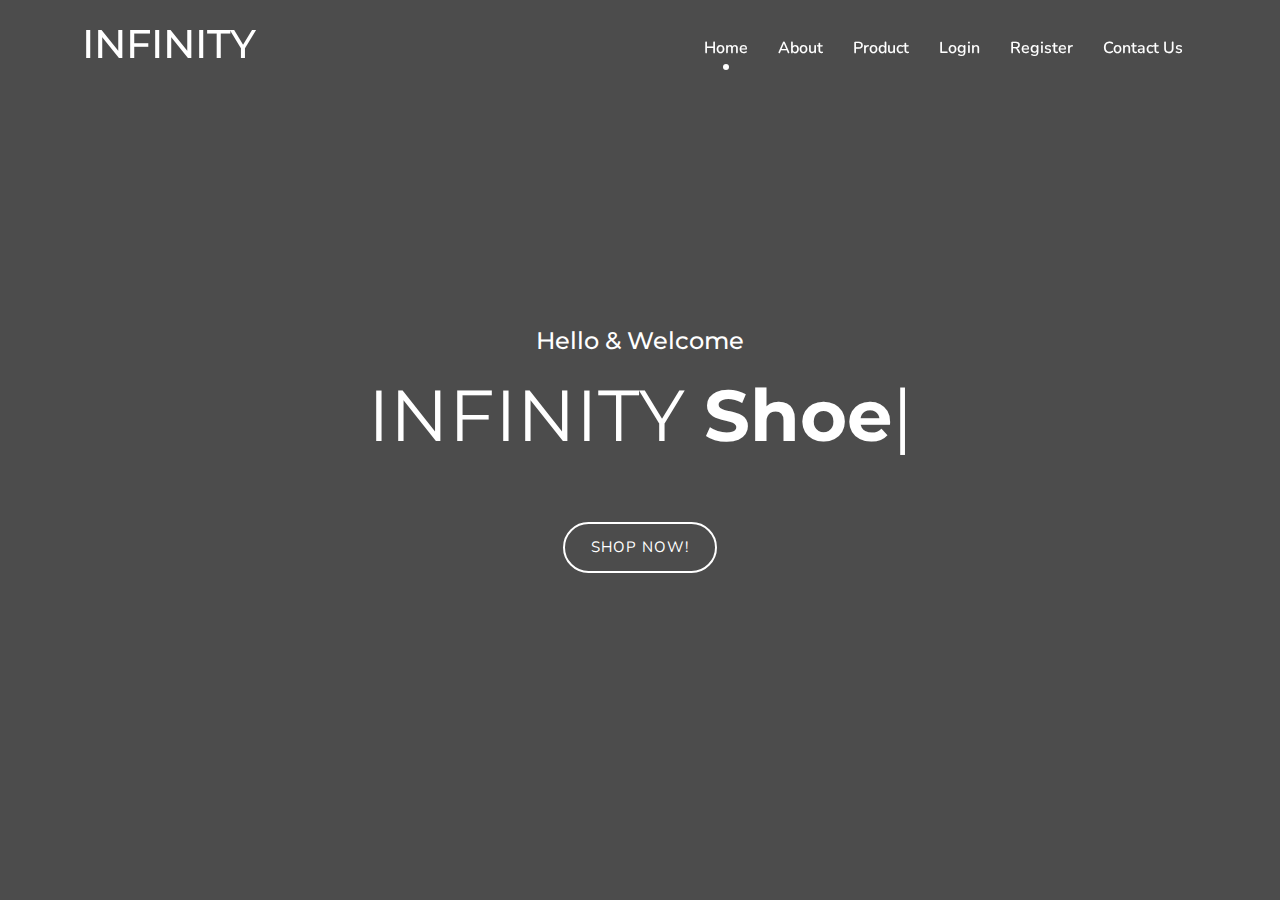
<file: index.HTML>
<!DOCTYPE html>
<html lang="en">
<head>
        <meta charset="UTF-8">
        <meta name="viewport" content="width=device-width, initial-scale=1">
        <title>INFINITY SHOP</title>
        <link rel="stylesheet" href="1.css" />
        <link rel="stylesheet" href="2.css">
        <link rel="stylesheet" href="3.css">
        <link rel="stylesheet" href="4.css">
        <script src="11.js"></script>
        <script src="22.js"></script>

        <link rel="icon" type="image/x-icon" href="file:///C:/Users/Xtreme/Desktop/CODING/EXPERT/backkkkkkkkkk.png">

    </head>

    <body>

        <nav class="navbar navbar-expand-lg fixed-top custom-nav sticky">
            <div class="container">
                <a class='navbar-brand logo' href='WEB.HTML'>
                        <h1>INFINITY</h1>
                    </a>
                    <button class="navbar-toggler" type="button" data-bs-toggle="collapse" data-bs-target="#navbarSupportedContent" aria-controls="navbarSupportedContent" aria-expanded="true" aria-label="Toggle navigation">
                        <i class="mdi mdi-menu"></i>
                    </button>
                <div class="collapse navbar-collapse" id="navbarSupportedContent">
                    <ul class="navbar-nav ms-auto">
                        <li class="nav-item active">
                            <a href="#" class="nav-link">Home</a>
                        </li>
                        <li class="nav-item">
                            <a href="about.html" class="nav-link">About</a>
                        </li>
                        
                        </li>
                        <li class="nav-item">
                            <a href="SHOES.HTML" class="nav-link">Product</a>
                        </li>
                        <li class="nav-item">
                            <a href="login.html" class="nav-link">Login</a>
                        </li>
                        <li class="nav-item">
                            <a href="register.html" class="nav-link">Register</a>
                        </li>
                        <li class="nav-item">
                            <a href="contact.html" class="nav-link">Contact Us</a>
                        </li>
                    </ul>
                </div>
            </div>
        </nav>

        <section class="home-bg section h-100vh" id="home">
            <div class="bg-overlay"></div>
                <div class="container z-index">
                    <div class="row justify-content-center">
                        <div class="col-lg-12">
                            <div class="text-white text-center">
                                <h4>Hello & Welcome</h4>
                                <h1 class="header_title mb-0 mt-3">INFINITY <span class="element fw-bold" data-elements="shoe shop."></span></h1>
                                <ul class="social_home list-unstyled text-center pt-4">
                                   
                                    
                                </ul>
                                <div class="header_btn">
                                    <a href="SHOES.HTML"javascript:void(0)" class="btn btn-outline-custom btn-rounded mt-4">SHOP NOW!</a>
                                    
                                </div>
                            </div>
                        </div>
                    </div>
                </div>
            
            
        </section>
        
                

        


                 
        <script>
            $(".element").each(function() {
                var $this = $(this);
                $this.typed({
                    strings: $this.attr('data-elements').split(','),
                    typeSpeed: 100,
                    backDelay: 3000
                });
            });
        </script>
    </body>
</html>
</file>
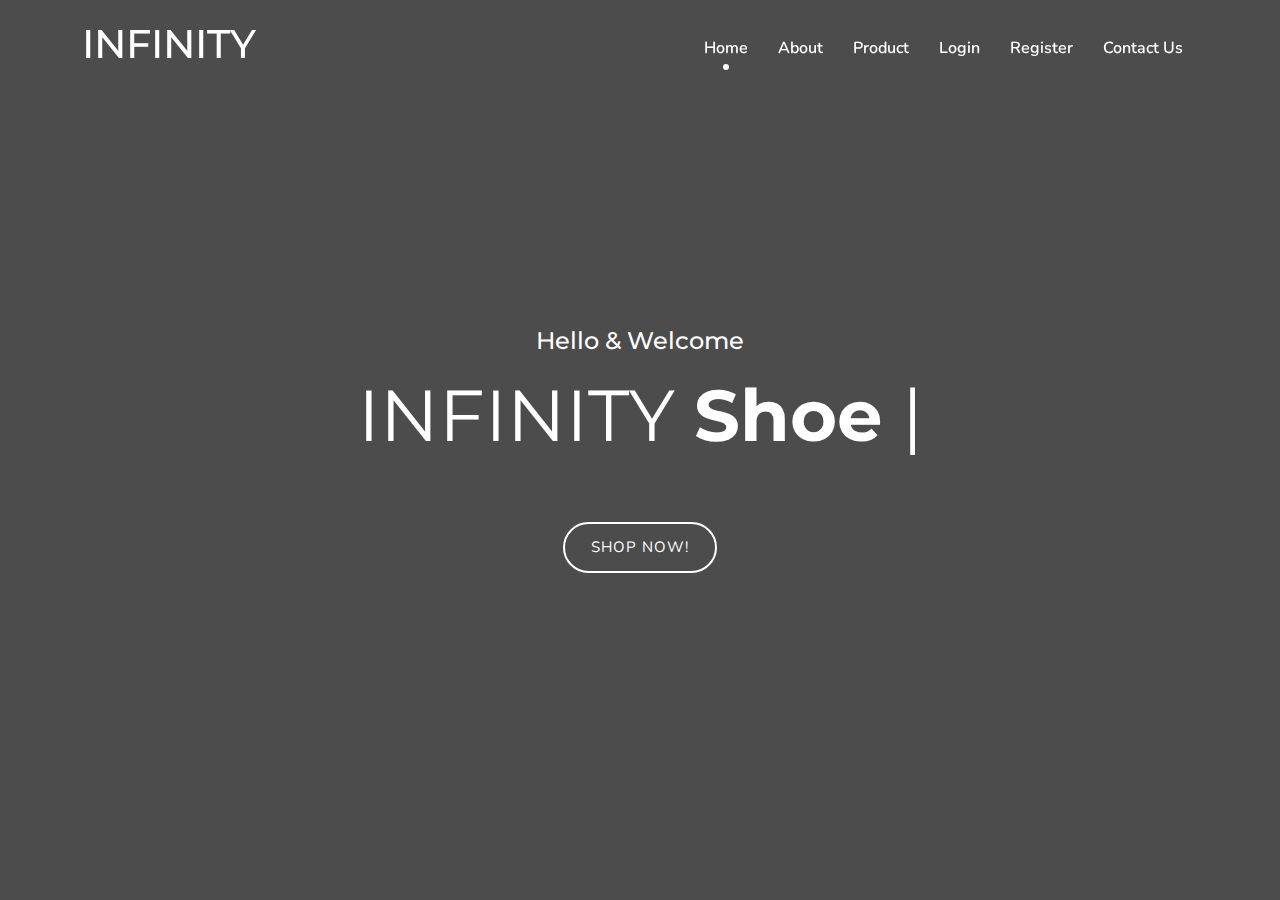
<file: index.html>
<!DOCTYPE html>
<html lang="en">
<head>
        <meta charset="UTF-8">
        <meta name="viewport" content="width=device-width, initial-scale=1">
        <title>INFINITY SHOP</title>
        <link rel="stylesheet" href="1.css" />
        <link rel="stylesheet" href="2.css">
        <link rel="stylesheet" href="3.css">
        <link rel="stylesheet" href="4.css">
        <script src="11.js"></script>
        <script src="22.js"></script>

        <link rel="icon" type="image/x-icon" href="file:///C:/Users/Xtreme/Desktop/CODING/EXPERT/backkkkkkkkkk.png">

    </head>

    <body>

        <nav class="navbar navbar-expand-lg fixed-top custom-nav sticky">
            <div class="container">
                <a class='navbar-brand logo' href='WEB.HTML'>
                        <h1>INFINITY</h1>
                    </a>
                    <button class="navbar-toggler" type="button" data-bs-toggle="collapse" data-bs-target="#navbarSupportedContent" aria-controls="navbarSupportedContent" aria-expanded="true" aria-label="Toggle navigation">
                        <i class="mdi mdi-menu"></i>
                    </button>
                <div class="collapse navbar-collapse" id="navbarSupportedContent">
                    <ul class="navbar-nav ms-auto">
                        <li class="nav-item active">
                            <a href="#" class="nav-link">Home</a>
                        </li>
                        <li class="nav-item">
                            <a href="about.html" class="nav-link">About</a>
                        </li>
                        
                        </li>
                        <li class="nav-item">
                            <a href="SHOES.HTML" class="nav-link">Product</a>
                        </li>
                        <li class="nav-item">
                            <a href="login.html" class="nav-link">Login</a>
                        </li>
                        <li class="nav-item">
                            <a href="register.html" class="nav-link">Register</a>
                        </li>
                        <li class="nav-item">
                            <a href="contact.html" class="nav-link">Contact Us</a>
                        </li>
                    </ul>
                </div>
            </div>
        </nav>

        <section class="home-bg section h-100vh" id="home">
            <div class="bg-overlay"></div>
                <div class="container z-index">
                    <div class="row justify-content-center">
                        <div class="col-lg-12">
                            <div class="text-white text-center">
                                <h4>Hello & Welcome</h4>
                                <h1 class="header_title mb-0 mt-3">INFINITY <span class="element fw-bold" data-elements="shoe shop."></span></h1>
                                <ul class="social_home list-unstyled text-center pt-4">
                                   
                                    
                                </ul>
                                <div class="header_btn">
                                    <a href="SHOES.HTML"javascript:void(0)" class="btn btn-outline-custom btn-rounded mt-4">SHOP NOW!</a>
                                    
                                </div>
                            </div>
                        </div>
                    </div>
                </div>
            
            
        </section>
        
                

        


                 
        <script>
            $(".element").each(function() {
                var $this = $(this);
                $this.typed({
                    strings: $this.attr('data-elements').split(','),
                    typeSpeed: 100,
                    backDelay: 3000
                });
            });
        </script>
    </body>
</html>
</file>
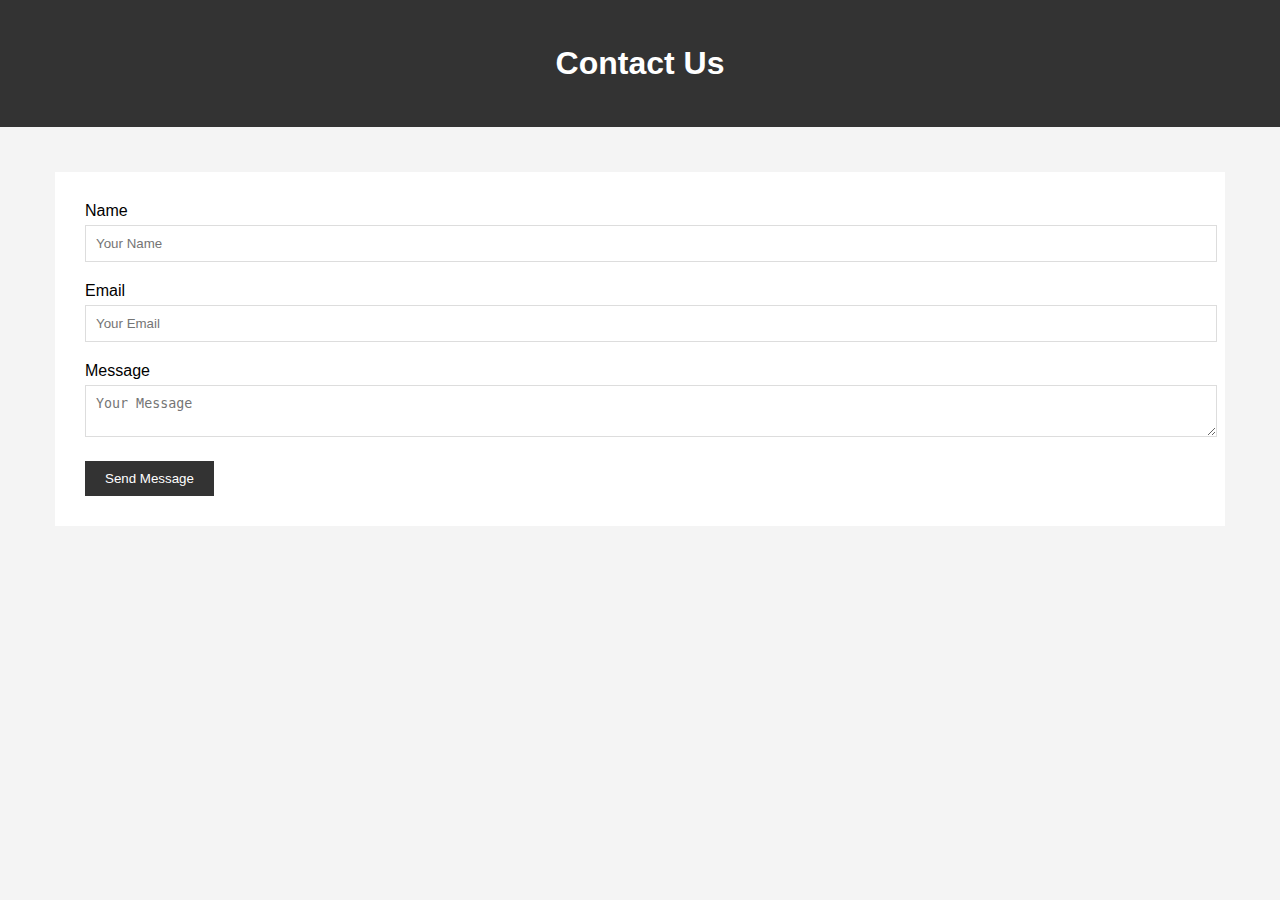
<file: any.html>
<!DOCTYPE html>
<html lang="en">
<head>
<meta charset="UTF-8">
<meta name="viewport" content="width=device-width, initial-scale=1.0">
<title>Contact Us</title>
<link rel="icon" type="image/x-icon" href="file:///C:/Users/Xtreme/Desktop/CODING/EXPERT/backkkkkkkkkk.png">
<style>
  body {
    font-family: Arial, sans-serif;
    background: #f4f4f4;
    margin: 0;
    padding: 0;
    background-image: url(file:///C/Users/Xtreme/Desktop/CODING/EXPERT/BACKKKKKKKKKKKKK.jpg);
  }
  .container {
    max-width: 1170px;
    margin-left: auto;
    margin-right: auto;
    padding: 15px;
    
  }
  .contact-header {
    background: #333;
    color: #fff;
    padding: 30px 0;
    text-align: center;
  }
  .contact-header h1 {
    margin: 0;
  }
  .contact-form {
    background: #fff;
    padding: 30px;
    margin-top: 30px;
    
  }
  .contact-form label {
    display: block;
    margin-bottom: 5px;
  }
  .contact-form input[type="text"],
  .contact-form input[type="email"],
  .contact-form textarea {
    width: 100%;
    padding: 10px;
    margin-bottom: 20px;
    border: 1px solid #ddd;
  }
  .contact-form button {
    padding: 10px 20px;
    background: #333;
    color: #fff;
    border: none;
    cursor: pointer;
  }
  .contact-form button:hover {
    background: #555;
  }
</style>
</head>
<body>
  <header class="contact-header">
    <div class="container">
      <h1>Contact Us</h1>
    </div>
  </header>
  <section class="contact-section">
    <div class="container">
      <form class="contact-form">
        <label for="name">Name</label>
        <input type="text" id="name" placeholder="Your Name">
        
        <label for="email">Email</label>
        <input type="email" id="email" placeholder="Your Email">
        
        <label for="message">Message</label>
        <textarea id="message" placeholder="Your Message"></textarea>
        
        <button type="submit">Send Message</button>
      </form>
    </div>
  </section>
</body>
</html>
</file>
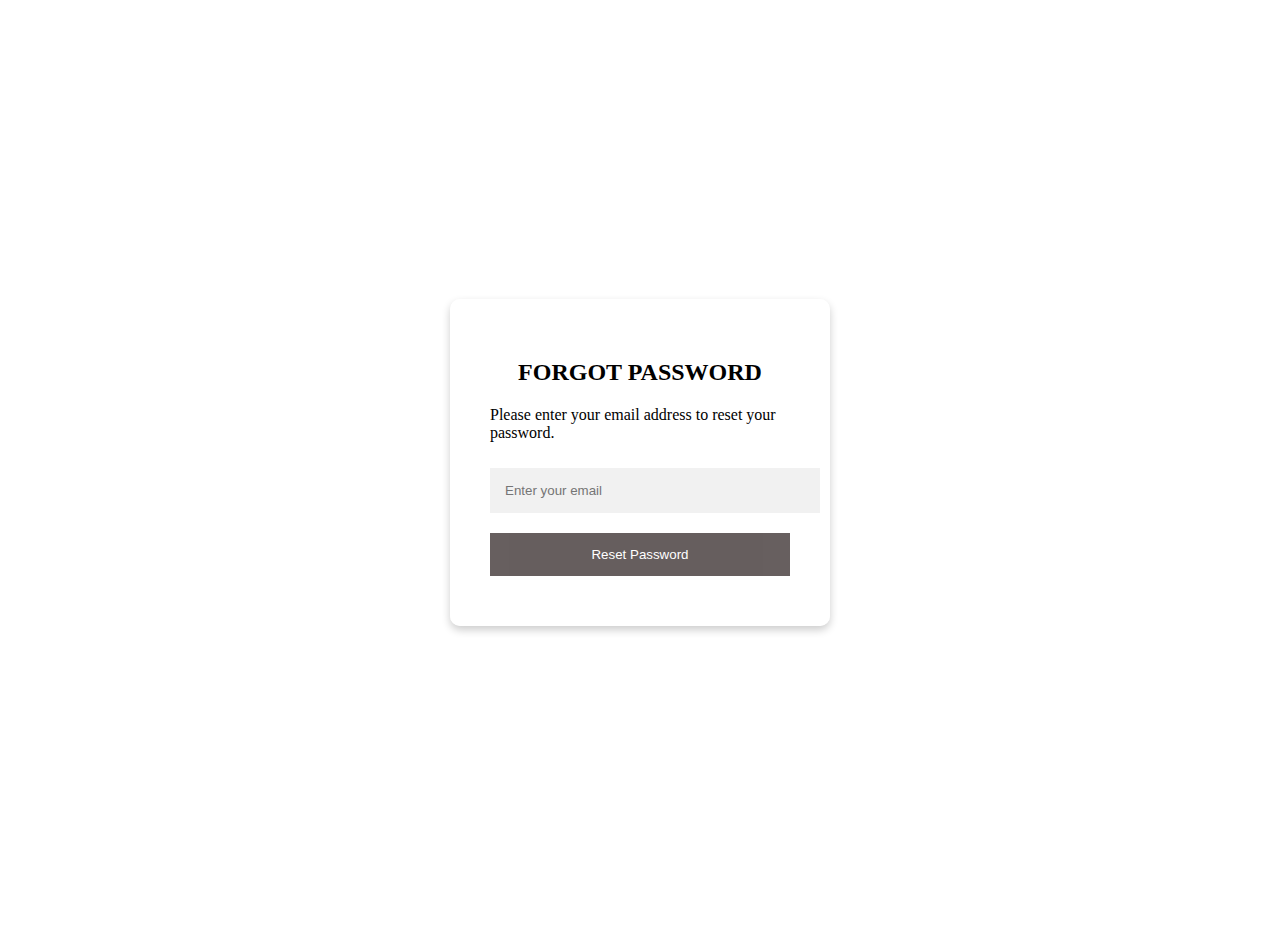
<file: forgot.html>
<!DOCTYPE html>
<html lang="en">
<head>
<meta charset="UTF-8">
<meta name="viewport" content="width=device-width, initial-scale=1.0">
<title>Forgot Password - Infinity Shoes Shop</title>

 <link rel="stylesheet" href="forgott.css">
 <link rel="icon" type="image/x-icon" href="file:///C:/Users/Xtreme/Desktop/CODING/EXPERT/backkkkkkkkkk.png">
</head>
<body>

<div class="bg-image">
  <div class="forgot-password-container">
    <center><h2 class="Forgot">FORGOT PASSWORD</h2></center>
    <p>Please enter your email address to reset your password.</p>
    <form action="/submit-forgot-password-form" method="post">
      <input type="email" placeholder="Enter your email" name="email" required>
      <button type="submit" class="reset-btn">Reset Password</button>
    </form>
  </div>
</div>

</body>
</html>
</file>
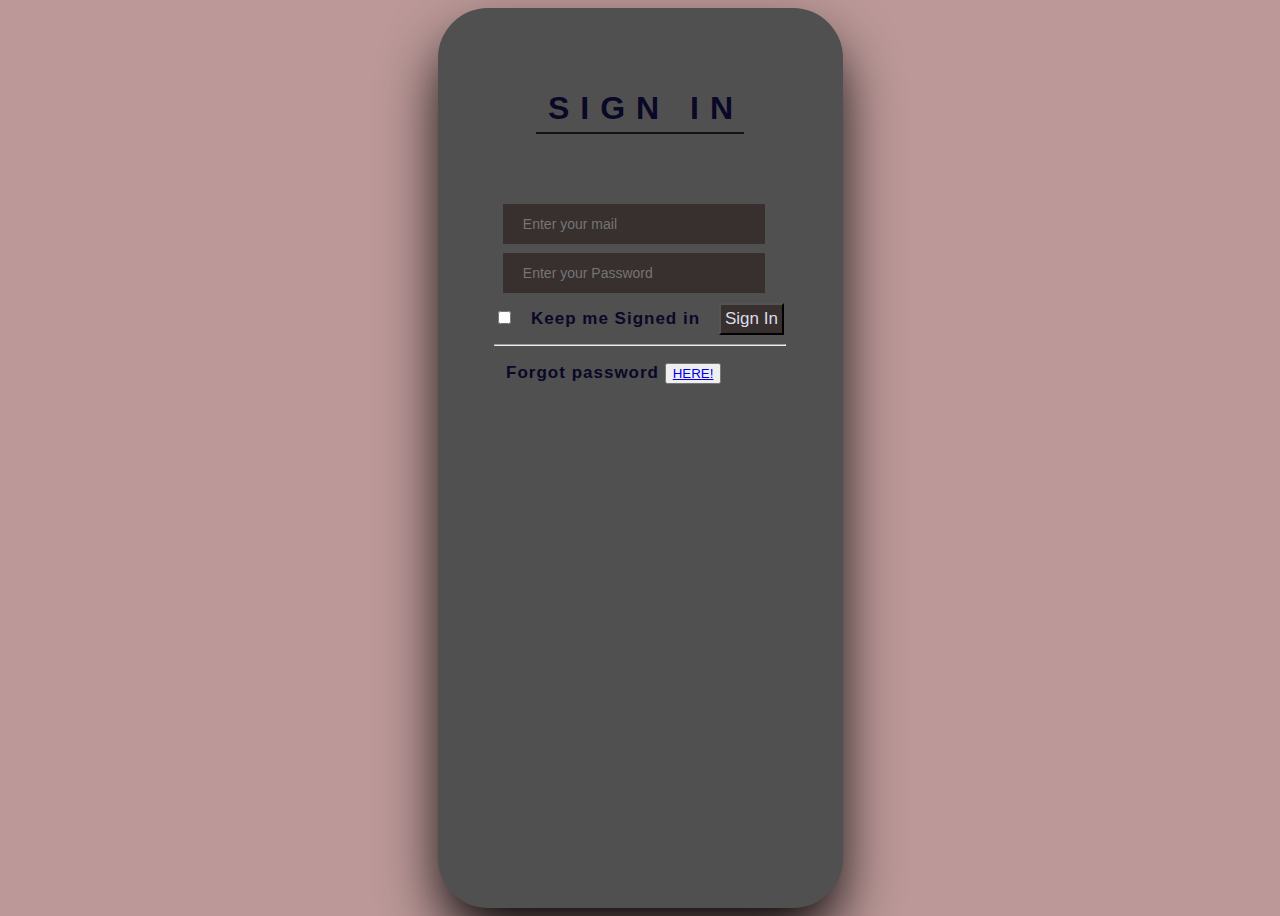
<file: login.html>
<!DOCTYPE html>
<html lang="en">
<head>
    <meta charset="UTF-8">
    <meta name="viewport" content="width=device-width, initial-scale=1.0">
    <title>Shop Login</title>
    <link rel="stylesheet" href="loginn.css">
    <link rel="icon" type="image/x-icon" href="file:///C:/Users/Xtreme/Desktop/CODING/EXPERT/backkkkkkkkkk.png">
</head>
<body>

    <div class="login-container">
      <center> <b><h2 class="active">Sign In</h2></b> </center>
        
        <form>
   
            <input type="Email" class="text" name="Email" placeholder="Enter your mail">
            <input type="password" class="text" name="password" placeholder="Enter your Password">
            <input type="checkbox" id="keep-signed-in" class="custom-checkbox">
            <label class="pass" for="keep-signed-in">Keep me Signed in</label>
            <button class="signin-button">Sign In</button>
           
            <hr>
            <h6 class="pass"><p>Forgot password <a href="forgot.html"><button> HERE!</a></button></p></h6>
        </form>
    </div>

 



    
</body>
</html>
</file>
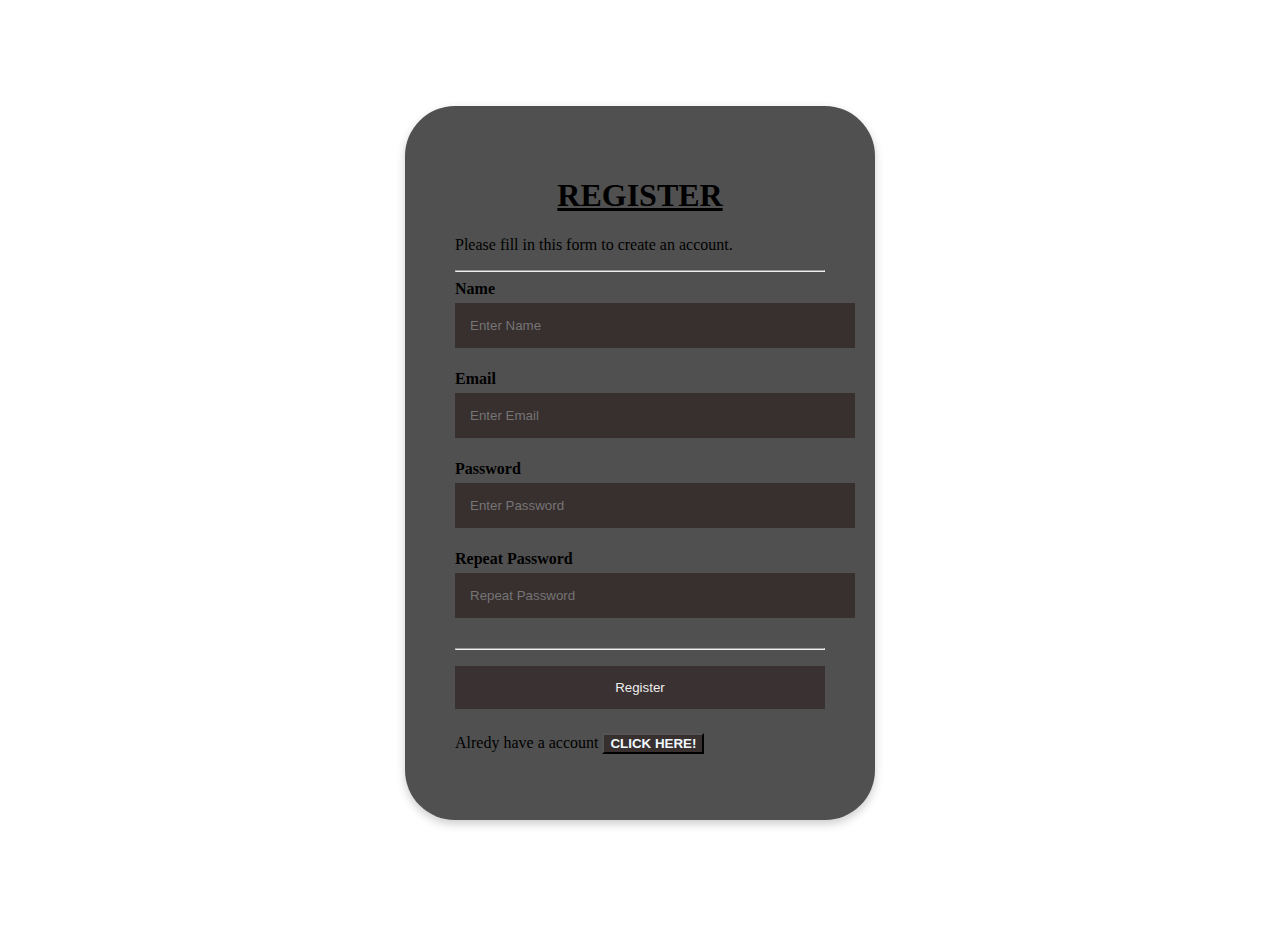
<file: register.html>
<!DOCTYPE html>
<html lang="en">
<head>
<meta charset="UTF-8">
<meta name="viewport" content="width=device-width, initial-scale=1.0">
<title>Register - Infinity Shoes Shop</title>
<link rel="stylesheet" href="registerr.css">
<link rel="icon" type="image/x-icon" href="file:///C:/Users/Xtreme/Desktop/CODING/EXPERT/backkkkkkkkkk.png">
</head>
<body>

<div class="bg-image">
  <div class="register-container">
    <center><u><h1 class="active">Register</h1></u></center>
    <p>Please fill in this form to create an account.</p>
    <hr>
    <label for="name"><b>Name</b></label>
    <input type="text" placeholder="Enter Name" name="name" required>

    <label for="email"><b>Email</b></label>
    <input type="email" placeholder="Enter Email" name="email" required>

    <label for="psw"><b>Password</b></label>
    <input type="password" placeholder="Enter Password" name="psw" required>

    <label for="psw-repeat"><b>Repeat Password</b></label>
    <input type="password" placeholder="Repeat Password" name="psw-repeat" required>
    <hr>

    <button type="submit" class="register-btn">Register</button>
    <p>Alredy have a account <a class="pass" href="login.html"><button class="new"><b>CLICK HERE!</b></button></a></p>
  </div>
</div>

</body>
</html>
</file>
<file: 2.css>
/* MaterialDesignIcons.com */@font-face{font-family:"Material Design Icons";src:url("../fonts/materialdesignicons-webfontdf71.eot?v=2.0.46");src:url("../fonts/materialdesignicons-webfontd41d.eot?#iefix&v=2.0.46") format("embedded-opentype"),url("../fonts/materialdesignicons-webfontdf71.woff2?v=2.0.46") format("woff2"),url("../fonts/materialdesignicons-webfontdf71.woff?v=2.0.46") format("woff"),url("../fonts/materialdesignicons-webfontdf71.ttf?v=2.0.46") format("truetype"),url("../fonts/materialdesignicons-webfontdf71.html?v=2.0.46#materialdesigniconsregular") format("svg");font-weight:normal;font-style:normal}.mdi:before,.mdi-set{display:inline-block;font:normal normal normal 24px/1 "Material Design Icons";font-size:inherit;text-rendering:auto;line-height:inherit;-webkit-font-smoothing:antialiased;-moz-osx-font-smoothing:grayscale}.mdi-access-point:before{content:"\F002"}.mdi-access-point-network:before{content:"\F003"}.mdi-account:before{content:"\F004"}.mdi-account-alert:before{content:"\F005"}.mdi-account-box:before{content:"\F006"}.mdi-account-box-outline:before{content:"\F007"}.mdi-account-card-details:before{content:"\F5D2"}.mdi-account-check:before{content:"\F008"}.mdi-account-circle:before{content:"\F009"}.mdi-account-convert:before{content:"\F00A"}.mdi-account-edit:before{content:"\F6BB"}.mdi-account-key:before{content:"\F00B"}.mdi-account-location:before{content:"\F00C"}.mdi-account-minus:before{content:"\F00D"}.mdi-account-multiple:before{content:"\F00E"}.mdi-account-multiple-minus:before{content:"\F5D3"}.mdi-account-multiple-outline:before{content:"\F00F"}.mdi-account-multiple-plus:before{content:"\F010"}.mdi-account-network:before{content:"\F011"}.mdi-account-off:before{content:"\F012"}.mdi-account-outline:before{content:"\F013"}.mdi-account-plus:before{content:"\F014"}.mdi-account-remove:before{content:"\F015"}.mdi-account-search:before{content:"\F016"}.mdi-account-settings:before{content:"\F630"}.mdi-account-settings-variant:before{content:"\F631"}.mdi-account-star:before{content:"\F017"}.mdi-account-switch:before{content:"\F019"}.mdi-adjust:before{content:"\F01A"}.mdi-air-conditioner:before{content:"\F01B"}.mdi-airballoon:before{content:"\F01C"}.mdi-airplane:before{content:"\F01D"}.mdi-airplane-landing:before{content:"\F5D4"}.mdi-airplane-off:before{content:"\F01E"}.mdi-airplane-takeoff:before{content:"\F5D5"}.mdi-airplay:before{content:"\F01F"}.mdi-alarm:before{content:"\F020"}.mdi-alarm-bell:before{content:"\F78D"}.mdi-alarm-check:before{content:"\F021"}.mdi-alarm-light:before{content:"\F78E"}.mdi-alarm-multiple:before{content:"\F022"}.mdi-alarm-off:before{content:"\F023"}.mdi-alarm-plus:before{content:"\F024"}.mdi-alarm-snooze:before{content:"\F68D"}.mdi-album:before{content:"\F025"}.mdi-alert:before{content:"\F026"}.mdi-alert-box:before{content:"\F027"}.mdi-alert-circle:before{content:"\F028"}.mdi-alert-circle-outline:before{content:"\F5D6"}.mdi-alert-decagram:before{content:"\F6BC"}.mdi-alert-octagon:before{content:"\F029"}.mdi-alert-octagram:before{content:"\F766"}.mdi-alert-outline:before{content:"\F02A"}.mdi-all-inclusive:before{content:"\F6BD"}.mdi-alpha:before{content:"\F02B"}.mdi-alphabetical:before{content:"\F02C"}.mdi-altimeter:before{content:"\F5D7"}.mdi-amazon:before{content:"\F02D"}.mdi-amazon-clouddrive:before{content:"\F02E"}.mdi-ambulance:before{content:"\F02F"}.mdi-amplifier:before{content:"\F030"}.mdi-anchor:before{content:"\F031"}.mdi-android:before{content:"\F032"}.mdi-android-debug-bridge:before{content:"\F033"}.mdi-android-head:before{content:"\F78F"}.mdi-android-studio:before{content:"\F034"}.mdi-angular:before{content:"\F6B1"}.mdi-angularjs:before{content:"\F6BE"}.mdi-animation:before{content:"\F5D8"}.mdi-apple:before{content:"\F035"}.mdi-apple-finder:before{content:"\F036"}.mdi-apple-ios:before{content:"\F037"}.mdi-apple-keyboard-caps:before{content:"\F632"}.mdi-apple-keyboard-command:before{content:"\F633"}.mdi-apple-keyboard-control:before{content:"\F634"}.mdi-apple-keyboard-option:before{content:"\F635"}.mdi-apple-keyboard-shift:before{content:"\F636"}.mdi-apple-mobileme:before{content:"\F038"}.mdi-apple-safari:before{content:"\F039"}.mdi-application:before{content:"\F614"}.mdi-approval:before{content:"\F790"}.mdi-apps:before{content:"\F03B"}.mdi-archive:before{content:"\F03C"}.mdi-arrange-bring-forward:before{content:"\F03D"}.mdi-arrange-bring-to-front:before{content:"\F03E"}.mdi-arrange-send-backward:before{content:"\F03F"}.mdi-arrange-send-to-back:before{content:"\F040"}.mdi-arrow-all:before{content:"\F041"}.mdi-arrow-bottom-left:before{content:"\F042"}.mdi-arrow-bottom-right:before{content:"\F043"}.mdi-arrow-collapse:before{content:"\F615"}.mdi-arrow-collapse-all:before{content:"\F044"}.mdi-arrow-collapse-down:before{content:"\F791"}.mdi-arrow-collapse-left:before{content:"\F792"}.mdi-arrow-collapse-right:before{content:"\F793"}.mdi-arrow-collapse-up:before{content:"\F794"}.mdi-arrow-down:before{content:"\F045"}.mdi-arrow-down-bold:before{content:"\F72D"}.mdi-arrow-down-bold-box:before{content:"\F72E"}.mdi-arrow-down-bold-box-outline:before{content:"\F72F"}.mdi-arrow-down-bold-circle:before{content:"\F047"}.mdi-arrow-down-bold-circle-outline:before{content:"\F048"}.mdi-arrow-down-bold-hexagon-outline:before{content:"\F049"}.mdi-arrow-down-box:before{content:"\F6BF"}.mdi-arrow-down-drop-circle:before{content:"\F04A"}.mdi-arrow-down-drop-circle-outline:before{content:"\F04B"}.mdi-arrow-down-thick:before{content:"\F046"}.mdi-arrow-expand:before{content:"\F616"}.mdi-arrow-expand-all:before{content:"\F04C"}.mdi-arrow-expand-down:before{content:"\F795"}.mdi-arrow-expand-left:before{content:"\F796"}.mdi-arrow-expand-right:before{content:"\F797"}.mdi-arrow-expand-up:before{content:"\F798"}.mdi-arrow-left:before{content:"\F04D"}.mdi-arrow-left-bold:before{content:"\F730"}.mdi-arrow-left-bold-box:before{content:"\F731"}.mdi-arrow-left-bold-box-outline:before{content:"\F732"}.mdi-arrow-left-bold-circle:before{content:"\F04F"}.mdi-arrow-left-bold-circle-outline:before{content:"\F050"}.mdi-arrow-left-bold-hexagon-outline:before{content:"\F051"}.mdi-arrow-left-box:before{content:"\F6C0"}.mdi-arrow-left-drop-circle:before{content:"\F052"}.mdi-arrow-left-drop-circle-outline:before{content:"\F053"}.mdi-arrow-left-thick:before{content:"\F04E"}.mdi-arrow-right:before{content:"\F054"}.mdi-arrow-right-bold:before{content:"\F733"}.mdi-arrow-right-bold-box:before{content:"\F734"}.mdi-arrow-right-bold-box-outline:before{content:"\F735"}.mdi-arrow-right-bold-circle:before{content:"\F056"}.mdi-arrow-right-bold-circle-outline:before{content:"\F057"}.mdi-arrow-right-bold-hexagon-outline:before{content:"\F058"}.mdi-arrow-right-box:before{content:"\F6C1"}.mdi-arrow-right-drop-circle:before{content:"\F059"}.mdi-arrow-right-drop-circle-outline:before{content:"\F05A"}.mdi-arrow-right-thick:before{content:"\F055"}.mdi-arrow-top-left:before{content:"\F05B"}.mdi-arrow-top-right:before{content:"\F05C"}.mdi-arrow-up:before{content:"\F05D"}.mdi-arrow-up-bold:before{content:"\F736"}.mdi-arrow-up-bold-box:before{content:"\F737"}.mdi-arrow-up-bold-box-outline:before{content:"\F738"}.mdi-arrow-up-bold-circle:before{content:"\F05F"}.mdi-arrow-up-bold-circle-outline:before{content:"\F060"}.mdi-arrow-up-bold-hexagon-outline:before{content:"\F061"}.mdi-arrow-up-box:before{content:"\F6C2"}.mdi-arrow-up-drop-circle:before{content:"\F062"}.mdi-arrow-up-drop-circle-outline:before{content:"\F063"}.mdi-arrow-up-thick:before{content:"\F05E"}.mdi-assistant:before{content:"\F064"}.mdi-asterisk:before{content:"\F6C3"}.mdi-at:before{content:"\F065"}.mdi-atom:before{content:"\F767"}.mdi-attachment:before{content:"\F066"}.mdi-audiobook:before{content:"\F067"}.mdi-auto-fix:before{content:"\F068"}.mdi-auto-upload:before{content:"\F069"}.mdi-autorenew:before{content:"\F06A"}.mdi-av-timer:before{content:"\F06B"}.mdi-baby:before{content:"\F06C"}.mdi-baby-buggy:before{content:"\F68E"}.mdi-backburger:before{content:"\F06D"}.mdi-backspace:before{content:"\F06E"}.mdi-backup-restore:before{content:"\F06F"}.mdi-bandcamp:before{content:"\F674"}.mdi-bank:before{content:"\F070"}.mdi-barcode:before{content:"\F071"}.mdi-barcode-scan:before{content:"\F072"}.mdi-barley:before{content:"\F073"}.mdi-barrel:before{content:"\F074"}.mdi-basecamp:before{content:"\F075"}.mdi-basket:before{content:"\F076"}.mdi-basket-fill:before{content:"\F077"}.mdi-basket-unfill:before{content:"\F078"}.mdi-battery:before{content:"\F079"}.mdi-battery-10:before{content:"\F07A"}.mdi-battery-20:before{content:"\F07B"}.mdi-battery-30:before{content:"\F07C"}.mdi-battery-40:before{content:"\F07D"}.mdi-battery-50:before{content:"\F07E"}.mdi-battery-60:before{content:"\F07F"}.mdi-battery-70:before{content:"\F080"}.mdi-battery-80:before{content:"\F081"}.mdi-battery-90:before{content:"\F082"}.mdi-battery-alert:before{content:"\F083"}.mdi-battery-charging:before{content:"\F084"}.mdi-battery-charging-100:before{content:"\F085"}.mdi-battery-charging-20:before{content:"\F086"}.mdi-battery-charging-30:before{content:"\F087"}.mdi-battery-charging-40:before{content:"\F088"}.mdi-battery-charging-60:before{content:"\F089"}.mdi-battery-charging-80:before{content:"\F08A"}.mdi-battery-charging-90:before{content:"\F08B"}.mdi-battery-minus:before{content:"\F08C"}.mdi-battery-negative:before{content:"\F08D"}.mdi-battery-outline:before{content:"\F08E"}.mdi-battery-plus:before{content:"\F08F"}.mdi-battery-positive:before{content:"\F090"}.mdi-battery-unknown:before{content:"\F091"}.mdi-beach:before{content:"\F092"}.mdi-beaker:before{content:"\F68F"}.mdi-beats:before{content:"\F097"}.mdi-beer:before{content:"\F098"}.mdi-behance:before{content:"\F099"}.mdi-bell:before{content:"\F09A"}.mdi-bell-off:before{content:"\F09B"}.mdi-bell-outline:before{content:"\F09C"}.mdi-bell-plus:before{content:"\F09D"}.mdi-bell-ring:before{content:"\F09E"}.mdi-bell-ring-outline:before{content:"\F09F"}.mdi-bell-sleep:before{content:"\F0A0"}.mdi-beta:before{content:"\F0A1"}.mdi-bible:before{content:"\F0A2"}.mdi-bike:before{content:"\F0A3"}.mdi-bing:before{content:"\F0A4"}.mdi-binoculars:before{content:"\F0A5"}.mdi-bio:before{content:"\F0A6"}.mdi-biohazard:before{content:"\F0A7"}.mdi-bitbucket:before{content:"\F0A8"}.mdi-black-mesa:before{content:"\F0A9"}.mdi-blackberry:before{content:"\F0AA"}.mdi-blender:before{content:"\F0AB"}.mdi-blinds:before{content:"\F0AC"}.mdi-block-helper:before{content:"\F0AD"}.mdi-blogger:before{content:"\F0AE"}.mdi-bluetooth:before{content:"\F0AF"}.mdi-bluetooth-audio:before{content:"\F0B0"}.mdi-bluetooth-connect:before{content:"\F0B1"}.mdi-bluetooth-off:before{content:"\F0B2"}.mdi-bluetooth-settings:before{content:"\F0B3"}.mdi-bluetooth-transfer:before{content:"\F0B4"}.mdi-blur:before{content:"\F0B5"}.mdi-blur-linear:before{content:"\F0B6"}.mdi-blur-off:before{content:"\F0B7"}.mdi-blur-radial:before{content:"\F0B8"}.mdi-bomb:before{content:"\F690"}.mdi-bomb-off:before{content:"\F6C4"}.mdi-bone:before{content:"\F0B9"}.mdi-book:before{content:"\F0BA"}.mdi-book-minus:before{content:"\F5D9"}.mdi-book-multiple:before{content:"\F0BB"}.mdi-book-multiple-variant:before{content:"\F0BC"}.mdi-book-open:before{content:"\F0BD"}.mdi-book-open-page-variant:before{content:"\F5DA"}.mdi-book-open-variant:before{content:"\F0BE"}.mdi-book-plus:before{content:"\F5DB"}.mdi-book-secure:before{content:"\F799"}.mdi-book-unsecure:before{content:"\F79A"}.mdi-book-variant:before{content:"\F0BF"}.mdi-bookmark:before{content:"\F0C0"}.mdi-bookmark-check:before{content:"\F0C1"}.mdi-bookmark-music:before{content:"\F0C2"}.mdi-bookmark-outline:before{content:"\F0C3"}.mdi-bookmark-plus:before{content:"\F0C5"}.mdi-bookmark-plus-outline:before{content:"\F0C4"}.mdi-bookmark-remove:before{content:"\F0C6"}.mdi-boombox:before{content:"\F5DC"}.mdi-bootstrap:before{content:"\F6C5"}.mdi-border-all:before{content:"\F0C7"}.mdi-border-bottom:before{content:"\F0C8"}.mdi-border-color:before{content:"\F0C9"}.mdi-border-horizontal:before{content:"\F0CA"}.mdi-border-inside:before{content:"\F0CB"}.mdi-border-left:before{content:"\F0CC"}.mdi-border-none:before{content:"\F0CD"}.mdi-border-outside:before{content:"\F0CE"}.mdi-border-right:before{content:"\F0CF"}.mdi-border-style:before{content:"\F0D0"}.mdi-border-top:before{content:"\F0D1"}.mdi-border-vertical:before{content:"\F0D2"}.mdi-bow-tie:before{content:"\F677"}.mdi-bowl:before{content:"\F617"}.mdi-bowling:before{content:"\F0D3"}.mdi-box:before{content:"\F0D4"}.mdi-box-cutter:before{content:"\F0D5"}.mdi-box-shadow:before{content:"\F637"}.mdi-bridge:before{content:"\F618"}.mdi-briefcase:before{content:"\F0D6"}.mdi-briefcase-check:before{content:"\F0D7"}.mdi-briefcase-download:before{content:"\F0D8"}.mdi-briefcase-upload:before{content:"\F0D9"}.mdi-brightness-1:before{content:"\F0DA"}.mdi-brightness-2:before{content:"\F0DB"}.mdi-brightness-3:before{content:"\F0DC"}.mdi-brightness-4:before{content:"\F0DD"}.mdi-brightness-5:before{content:"\F0DE"}.mdi-brightness-6:before{content:"\F0DF"}.mdi-brightness-7:before{content:"\F0E0"}.mdi-brightness-auto:before{content:"\F0E1"}.mdi-broom:before{content:"\F0E2"}.mdi-brush:before{content:"\F0E3"}.mdi-buffer:before{content:"\F619"}.mdi-bug:before{content:"\F0E4"}.mdi-bulletin-board:before{content:"\F0E5"}.mdi-bullhorn:before{content:"\F0E6"}.mdi-bullseye:before{content:"\F5DD"}.mdi-burst-mode:before{content:"\F5DE"}.mdi-bus:before{content:"\F0E7"}.mdi-bus-articulated-end:before{content:"\F79B"}.mdi-bus-articulated-front:before{content:"\F79C"}.mdi-bus-double-decker:before{content:"\F79D"}.mdi-bus-school:before{content:"\F79E"}.mdi-bus-side:before{content:"\F79F"}.mdi-cached:before{content:"\F0E8"}.mdi-cake:before{content:"\F0E9"}.mdi-cake-layered:before{content:"\F0EA"}.mdi-cake-variant:before{content:"\F0EB"}.mdi-calculator:before{content:"\F0EC"}.mdi-calendar:before{content:"\F0ED"}.mdi-calendar-blank:before{content:"\F0EE"}.mdi-calendar-check:before{content:"\F0EF"}.mdi-calendar-clock:before{content:"\F0F0"}.mdi-calendar-multiple:before{content:"\F0F1"}.mdi-calendar-multiple-check:before{content:"\F0F2"}.mdi-calendar-plus:before{content:"\F0F3"}.mdi-calendar-question:before{content:"\F691"}.mdi-calendar-range:before{content:"\F678"}.mdi-calendar-remove:before{content:"\F0F4"}.mdi-calendar-text:before{content:"\F0F5"}.mdi-calendar-today:before{content:"\F0F6"}.mdi-call-made:before{content:"\F0F7"}.mdi-call-merge:before{content:"\F0F8"}.mdi-call-missed:before{content:"\F0F9"}.mdi-call-received:before{content:"\F0FA"}.mdi-call-split:before{content:"\F0FB"}.mdi-camcorder:before{content:"\F0FC"}.mdi-camcorder-box:before{content:"\F0FD"}.mdi-camcorder-box-off:before{content:"\F0FE"}.mdi-camcorder-off:before{content:"\F0FF"}.mdi-camera:before{content:"\F100"}.mdi-camera-burst:before{content:"\F692"}.mdi-camera-enhance:before{content:"\F101"}.mdi-camera-front:before{content:"\F102"}.mdi-camera-front-variant:before{content:"\F103"}.mdi-camera-gopro:before{content:"\F7A0"}.mdi-camera-iris:before{content:"\F104"}.mdi-camera-metering-center:before{content:"\F7A1"}.mdi-camera-metering-matrix:before{content:"\F7A2"}.mdi-camera-metering-partial:before{content:"\F7A3"}.mdi-camera-metering-spot:before{content:"\F7A4"}.mdi-camera-off:before{content:"\F5DF"}.mdi-camera-party-mode:before{content:"\F105"}.mdi-camera-rear:before{content:"\F106"}.mdi-camera-rear-variant:before{content:"\F107"}.mdi-camera-switch:before{content:"\F108"}.mdi-camera-timer:before{content:"\F109"}.mdi-cancel:before{content:"\F739"}.mdi-candle:before{content:"\F5E2"}.mdi-candycane:before{content:"\F10A"}.mdi-cannabis:before{content:"\F7A5"}.mdi-car:before{content:"\F10B"}.mdi-car-battery:before{content:"\F10C"}.mdi-car-connected:before{content:"\F10D"}.mdi-car-convertable:before{content:"\F7A6"}.mdi-car-estate:before{content:"\F7A7"}.mdi-car-hatchback:before{content:"\F7A8"}.mdi-car-pickup:before{content:"\F7A9"}.mdi-car-side:before{content:"\F7AA"}.mdi-car-sports:before{content:"\F7AB"}.mdi-car-wash:before{content:"\F10E"}.mdi-caravan:before{content:"\F7AC"}.mdi-cards:before{content:"\F638"}.mdi-cards-outline:before{content:"\F639"}.mdi-cards-playing-outline:before{content:"\F63A"}.mdi-cards-variant:before{content:"\F6C6"}.mdi-carrot:before{content:"\F10F"}.mdi-cart:before{content:"\F110"}.mdi-cart-off:before{content:"\F66B"}.mdi-cart-outline:before{content:"\F111"}.mdi-cart-plus:before{content:"\F112"}.mdi-case-sensitive-alt:before{content:"\F113"}.mdi-cash:before{content:"\F114"}.mdi-cash-100:before{content:"\F115"}.mdi-cash-multiple:before{content:"\F116"}.mdi-cash-usd:before{content:"\F117"}.mdi-cast:before{content:"\F118"}.mdi-cast-connected:before{content:"\F119"}.mdi-cast-off:before{content:"\F789"}.mdi-castle:before{content:"\F11A"}.mdi-cat:before{content:"\F11B"}.mdi-cctv:before{content:"\F7AD"}.mdi-ceiling-light:before{content:"\F768"}.mdi-cellphone:before{content:"\F11C"}.mdi-cellphone-android:before{content:"\F11D"}.mdi-cellphone-basic:before{content:"\F11E"}.mdi-cellphone-dock:before{content:"\F11F"}.mdi-cellphone-iphone:before{content:"\F120"}.mdi-cellphone-link:before{content:"\F121"}.mdi-cellphone-link-off:before{content:"\F122"}.mdi-cellphone-settings:before{content:"\F123"}.mdi-certificate:before{content:"\F124"}.mdi-chair-school:before{content:"\F125"}.mdi-chart-arc:before{content:"\F126"}.mdi-chart-areaspline:before{content:"\F127"}.mdi-chart-bar:before{content:"\F128"}.mdi-chart-bar-stacked:before{content:"\F769"}.mdi-chart-bubble:before{content:"\F5E3"}.mdi-chart-donut:before{content:"\F7AE"}.mdi-chart-donut-variant:before{content:"\F7AF"}.mdi-chart-gantt:before{content:"\F66C"}.mdi-chart-histogram:before{content:"\F129"}.mdi-chart-line:before{content:"\F12A"}.mdi-chart-line-stacked:before{content:"\F76A"}.mdi-chart-line-variant:before{content:"\F7B0"}.mdi-chart-pie:before{content:"\F12B"}.mdi-chart-scatterplot-hexbin:before{content:"\F66D"}.mdi-chart-timeline:before{content:"\F66E"}.mdi-check:before{content:"\F12C"}.mdi-check-all:before{content:"\F12D"}.mdi-check-circle:before{content:"\F5E0"}.mdi-check-circle-outline:before{content:"\F5E1"}.mdi-checkbox-blank:before{content:"\F12E"}.mdi-checkbox-blank-circle:before{content:"\F12F"}.mdi-checkbox-blank-circle-outline:before{content:"\F130"}.mdi-checkbox-blank-outline:before{content:"\F131"}.mdi-checkbox-marked:before{content:"\F132"}.mdi-checkbox-marked-circle:before{content:"\F133"}.mdi-checkbox-marked-circle-outline:before{content:"\F134"}.mdi-checkbox-marked-outline:before{content:"\F135"}.mdi-checkbox-multiple-blank:before{content:"\F136"}.mdi-checkbox-multiple-blank-circle:before{content:"\F63B"}.mdi-checkbox-multiple-blank-circle-outline:before{content:"\F63C"}.mdi-checkbox-multiple-blank-outline:before{content:"\F137"}.mdi-checkbox-multiple-marked:before{content:"\F138"}.mdi-checkbox-multiple-marked-circle:before{content:"\F63D"}.mdi-checkbox-multiple-marked-circle-outline:before{content:"\F63E"}.mdi-checkbox-multiple-marked-outline:before{content:"\F139"}.mdi-checkerboard:before{content:"\F13A"}.mdi-chemical-weapon:before{content:"\F13B"}.mdi-chevron-double-down:before{content:"\F13C"}.mdi-chevron-double-left:before{content:"\F13D"}.mdi-chevron-double-right:before{content:"\F13E"}.mdi-chevron-double-up:before{content:"\F13F"}.mdi-chevron-down:before{content:"\F140"}.mdi-chevron-left:before{content:"\F141"}.mdi-chevron-right:before{content:"\F142"}.mdi-chevron-up:before{content:"\F143"}.mdi-chili-hot:before{content:"\F7B1"}.mdi-chili-medium:before{content:"\F7B2"}.mdi-chili-mild:before{content:"\F7B3"}.mdi-chip:before{content:"\F61A"}.mdi-church:before{content:"\F144"}.mdi-circle:before{content:"\F764"}.mdi-circle-outline:before{content:"\F765"}.mdi-cisco-webex:before{content:"\F145"}.mdi-city:before{content:"\F146"}.mdi-clipboard:before{content:"\F147"}.mdi-clipboard-account:before{content:"\F148"}.mdi-clipboard-alert:before{content:"\F149"}.mdi-clipboard-arrow-down:before{content:"\F14A"}.mdi-clipboard-arrow-left:before{content:"\F14B"}.mdi-clipboard-check:before{content:"\F14C"}.mdi-clipboard-flow:before{content:"\F6C7"}.mdi-clipboard-outline:before{content:"\F14D"}.mdi-clipboard-plus:before{content:"\F750"}.mdi-clipboard-text:before{content:"\F14E"}.mdi-clippy:before{content:"\F14F"}.mdi-clock:before{content:"\F150"}.mdi-clock-alert:before{content:"\F5CE"}.mdi-clock-end:before{content:"\F151"}.mdi-clock-fast:before{content:"\F152"}.mdi-clock-in:before{content:"\F153"}.mdi-clock-out:before{content:"\F154"}.mdi-clock-start:before{content:"\F155"}.mdi-close:before{content:"\F156"}.mdi-close-box:before{content:"\F157"}.mdi-close-box-outline:before{content:"\F158"}.mdi-close-circle:before{content:"\F159"}.mdi-close-circle-outline:before{content:"\F15A"}.mdi-close-network:before{content:"\F15B"}.mdi-close-octagon:before{content:"\F15C"}.mdi-close-octagon-outline:before{content:"\F15D"}.mdi-close-outline:before{content:"\F6C8"}.mdi-closed-caption:before{content:"\F15E"}.mdi-cloud:before{content:"\F15F"}.mdi-cloud-braces:before{content:"\F7B4"}.mdi-cloud-check:before{content:"\F160"}.mdi-cloud-circle:before{content:"\F161"}.mdi-cloud-download:before{content:"\F162"}.mdi-cloud-off-outline:before{content:"\F164"}.mdi-cloud-outline:before{content:"\F163"}.mdi-cloud-print:before{content:"\F165"}.mdi-cloud-print-outline:before{content:"\F166"}.mdi-cloud-sync:before{content:"\F63F"}.mdi-cloud-tags:before{content:"\F7B5"}.mdi-cloud-upload:before{content:"\F167"}.mdi-code-array:before{content:"\F168"}.mdi-code-braces:before{content:"\F169"}.mdi-code-brackets:before{content:"\F16A"}.mdi-code-equal:before{content:"\F16B"}.mdi-code-greater-than:before{content:"\F16C"}.mdi-code-greater-than-or-equal:before{content:"\F16D"}.mdi-code-less-than:before{content:"\F16E"}.mdi-code-less-than-or-equal:before{content:"\F16F"}.mdi-code-not-equal:before{content:"\F170"}.mdi-code-not-equal-variant:before{content:"\F171"}.mdi-code-parentheses:before{content:"\F172"}.mdi-code-string:before{content:"\F173"}.mdi-code-tags:before{content:"\F174"}.mdi-code-tags-check:before{content:"\F693"}.mdi-codepen:before{content:"\F175"}.mdi-coffee:before{content:"\F176"}.mdi-coffee-outline:before{content:"\F6C9"}.mdi-coffee-to-go:before{content:"\F177"}.mdi-coin:before{content:"\F178"}.mdi-coins:before{content:"\F694"}.mdi-collage:before{content:"\F640"}.mdi-color-helper:before{content:"\F179"}.mdi-comment:before{content:"\F17A"}.mdi-comment-account:before{content:"\F17B"}.mdi-comment-account-outline:before{content:"\F17C"}.mdi-comment-alert:before{content:"\F17D"}.mdi-comment-alert-outline:before{content:"\F17E"}.mdi-comment-check:before{content:"\F17F"}.mdi-comment-check-outline:before{content:"\F180"}.mdi-comment-multiple-outline:before{content:"\F181"}.mdi-comment-outline:before{content:"\F182"}.mdi-comment-plus-outline:before{content:"\F183"}.mdi-comment-processing:before{content:"\F184"}.mdi-comment-processing-outline:before{content:"\F185"}.mdi-comment-question-outline:before{content:"\F186"}.mdi-comment-remove-outline:before{content:"\F187"}.mdi-comment-text:before{content:"\F188"}.mdi-comment-text-outline:before{content:"\F189"}.mdi-compare:before{content:"\F18A"}.mdi-compass:before{content:"\F18B"}.mdi-compass-outline:before{content:"\F18C"}.mdi-console:before{content:"\F18D"}.mdi-console-line:before{content:"\F7B6"}.mdi-contact-mail:before{content:"\F18E"}.mdi-contacts:before{content:"\F6CA"}.mdi-content-copy:before{content:"\F18F"}.mdi-content-cut:before{content:"\F190"}.mdi-content-duplicate:before{content:"\F191"}.mdi-content-paste:before{content:"\F192"}.mdi-content-save:before{content:"\F193"}.mdi-content-save-all:before{content:"\F194"}.mdi-content-save-settings:before{content:"\F61B"}.mdi-contrast:before{content:"\F195"}.mdi-contrast-box:before{content:"\F196"}.mdi-contrast-circle:before{content:"\F197"}.mdi-cookie:before{content:"\F198"}.mdi-copyright:before{content:"\F5E6"}.mdi-corn:before{content:"\F7B7"}.mdi-counter:before{content:"\F199"}.mdi-cow:before{content:"\F19A"}.mdi-creation:before{content:"\F1C9"}.mdi-credit-card:before{content:"\F19B"}.mdi-credit-card-multiple:before{content:"\F19C"}.mdi-credit-card-off:before{content:"\F5E4"}.mdi-credit-card-plus:before{content:"\F675"}.mdi-credit-card-scan:before{content:"\F19D"}.mdi-crop:before{content:"\F19E"}.mdi-crop-free:before{content:"\F19F"}.mdi-crop-landscape:before{content:"\F1A0"}.mdi-crop-portrait:before{content:"\F1A1"}.mdi-crop-rotate:before{content:"\F695"}.mdi-crop-square:before{content:"\F1A2"}.mdi-crosshairs:before{content:"\F1A3"}.mdi-crosshairs-gps:before{content:"\F1A4"}.mdi-crown:before{content:"\F1A5"}.mdi-cube:before{content:"\F1A6"}.mdi-cube-outline:before{content:"\F1A7"}.mdi-cube-send:before{content:"\F1A8"}.mdi-cube-unfolded:before{content:"\F1A9"}.mdi-cup:before{content:"\F1AA"}.mdi-cup-off:before{content:"\F5E5"}.mdi-cup-water:before{content:"\F1AB"}.mdi-currency-btc:before{content:"\F1AC"}.mdi-currency-chf:before{content:"\F7B8"}.mdi-currency-cny:before{content:"\F7B9"}.mdi-currency-eth:before{content:"\F7BA"}.mdi-currency-eur:before{content:"\F1AD"}.mdi-currency-gbp:before{content:"\F1AE"}.mdi-currency-inr:before{content:"\F1AF"}.mdi-currency-jpy:before{content:"\F7BB"}.mdi-currency-krw:before{content:"\F7BC"}.mdi-currency-ngn:before{content:"\F1B0"}.mdi-currency-rub:before{content:"\F1B1"}.mdi-currency-sign:before{content:"\F7BD"}.mdi-currency-try:before{content:"\F1B2"}.mdi-currency-twd:before{content:"\F7BE"}.mdi-currency-usd:before{content:"\F1B3"}.mdi-currency-usd-off:before{content:"\F679"}.mdi-cursor-default:before{content:"\F1B4"}.mdi-cursor-default-outline:before{content:"\F1B5"}.mdi-cursor-move:before{content:"\F1B6"}.mdi-cursor-pointer:before{content:"\F1B7"}.mdi-cursor-text:before{content:"\F5E7"}.mdi-database:before{content:"\F1B8"}.mdi-database-minus:before{content:"\F1B9"}.mdi-database-plus:before{content:"\F1BA"}.mdi-debug-step-into:before{content:"\F1BB"}.mdi-debug-step-out:before{content:"\F1BC"}.mdi-debug-step-over:before{content:"\F1BD"}.mdi-decagram:before{content:"\F76B"}.mdi-decagram-outline:before{content:"\F76C"}.mdi-decimal-decrease:before{content:"\F1BE"}.mdi-decimal-increase:before{content:"\F1BF"}.mdi-delete:before{content:"\F1C0"}.mdi-delete-circle:before{content:"\F682"}.mdi-delete-empty:before{content:"\F6CB"}.mdi-delete-forever:before{content:"\F5E8"}.mdi-delete-sweep:before{content:"\F5E9"}.mdi-delete-variant:before{content:"\F1C1"}.mdi-delta:before{content:"\F1C2"}.mdi-deskphone:before{content:"\F1C3"}.mdi-desktop-classic:before{content:"\F7BF"}.mdi-desktop-mac:before{content:"\F1C4"}.mdi-desktop-tower:before{content:"\F1C5"}.mdi-details:before{content:"\F1C6"}.mdi-developer-board:before{content:"\F696"}.mdi-deviantart:before{content:"\F1C7"}.mdi-dialpad:before{content:"\F61C"}.mdi-diamond:before{content:"\F1C8"}.mdi-dice-1:before{content:"\F1CA"}.mdi-dice-2:before{content:"\F1CB"}.mdi-dice-3:before{content:"\F1CC"}.mdi-dice-4:before{content:"\F1CD"}.mdi-dice-5:before{content:"\F1CE"}.mdi-dice-6:before{content:"\F1CF"}.mdi-dice-d10:before{content:"\F76E"}.mdi-dice-d20:before{content:"\F5EA"}.mdi-dice-d4:before{content:"\F5EB"}.mdi-dice-d6:before{content:"\F5EC"}.mdi-dice-d8:before{content:"\F5ED"}.mdi-dice-multiple:before{content:"\F76D"}.mdi-dictionary:before{content:"\F61D"}.mdi-dip-switch:before{content:"\F7C0"}.mdi-directions:before{content:"\F1D0"}.mdi-directions-fork:before{content:"\F641"}.mdi-discord:before{content:"\F66F"}.mdi-disk:before{content:"\F5EE"}.mdi-disk-alert:before{content:"\F1D1"}.mdi-disqus:before{content:"\F1D2"}.mdi-disqus-outline:before{content:"\F1D3"}.mdi-division:before{content:"\F1D4"}.mdi-division-box:before{content:"\F1D5"}.mdi-dna:before{content:"\F683"}.mdi-dns:before{content:"\F1D6"}.mdi-do-not-disturb:before{content:"\F697"}.mdi-do-not-disturb-off:before{content:"\F698"}.mdi-dolby:before{content:"\F6B2"}.mdi-domain:before{content:"\F1D7"}.mdi-donkey:before{content:"\F7C1"}.mdi-dots-horizontal:before{content:"\F1D8"}.mdi-dots-horizontal-circle:before{content:"\F7C2"}.mdi-dots-vertical:before{content:"\F1D9"}.mdi-dots-vertical-circle:before{content:"\F7C3"}.mdi-douban:before{content:"\F699"}.mdi-download:before{content:"\F1DA"}.mdi-download-network:before{content:"\F6F3"}.mdi-drag:before{content:"\F1DB"}.mdi-drag-horizontal:before{content:"\F1DC"}.mdi-drag-vertical:before{content:"\F1DD"}.mdi-drawing:before{content:"\F1DE"}.mdi-drawing-box:before{content:"\F1DF"}.mdi-dribbble:before{content:"\F1E0"}.mdi-dribbble-box:before{content:"\F1E1"}.mdi-drone:before{content:"\F1E2"}.mdi-dropbox:before{content:"\F1E3"}.mdi-drupal:before{content:"\F1E4"}.mdi-duck:before{content:"\F1E5"}.mdi-dumbbell:before{content:"\F1E6"}.mdi-ear-hearing:before{content:"\F7C4"}.mdi-earth:before{content:"\F1E7"}.mdi-earth-box:before{content:"\F6CC"}.mdi-earth-box-off:before{content:"\F6CD"}.mdi-earth-off:before{content:"\F1E8"}.mdi-edge:before{content:"\F1E9"}.mdi-eject:before{content:"\F1EA"}.mdi-elephant:before{content:"\F7C5"}.mdi-elevation-decline:before{content:"\F1EB"}.mdi-elevation-rise:before{content:"\F1EC"}.mdi-elevator:before{content:"\F1ED"}.mdi-email:before{content:"\F1EE"}.mdi-email-alert:before{content:"\F6CE"}.mdi-email-open:before{content:"\F1EF"}.mdi-email-open-outline:before{content:"\F5EF"}.mdi-email-outline:before{content:"\F1F0"}.mdi-email-secure:before{content:"\F1F1"}.mdi-email-variant:before{content:"\F5F0"}.mdi-emby:before{content:"\F6B3"}.mdi-emoticon:before{content:"\F1F2"}.mdi-emoticon-cool:before{content:"\F1F3"}.mdi-emoticon-dead:before{content:"\F69A"}.mdi-emoticon-devil:before{content:"\F1F4"}.mdi-emoticon-excited:before{content:"\F69B"}.mdi-emoticon-happy:before{content:"\F1F5"}.mdi-emoticon-neutral:before{content:"\F1F6"}.mdi-emoticon-poop:before{content:"\F1F7"}.mdi-emoticon-sad:before{content:"\F1F8"}.mdi-emoticon-tongue:before{content:"\F1F9"}.mdi-engine:before{content:"\F1FA"}.mdi-engine-outline:before{content:"\F1FB"}.mdi-equal:before{content:"\F1FC"}.mdi-equal-box:before{content:"\F1FD"}.mdi-eraser:before{content:"\F1FE"}.mdi-eraser-variant:before{content:"\F642"}.mdi-escalator:before{content:"\F1FF"}.mdi-ethernet:before{content:"\F200"}.mdi-ethernet-cable:before{content:"\F201"}.mdi-ethernet-cable-off:before{content:"\F202"}.mdi-etsy:before{content:"\F203"}.mdi-ev-station:before{content:"\F5F1"}.mdi-eventbrite:before{content:"\F7C6"}.mdi-evernote:before{content:"\F204"}.mdi-exclamation:before{content:"\F205"}.mdi-exit-to-app:before{content:"\F206"}.mdi-export:before{content:"\F207"}.mdi-eye:before{content:"\F208"}.mdi-eye-off:before{content:"\F209"}.mdi-eye-off-outline:before{content:"\F6D0"}.mdi-eye-outline:before{content:"\F6CF"}.mdi-eyedropper:before{content:"\F20A"}.mdi-eyedropper-variant:before{content:"\F20B"}.mdi-face:before{content:"\F643"}.mdi-face-profile:before{content:"\F644"}.mdi-facebook:before{content:"\F20C"}.mdi-facebook-box:before{content:"\F20D"}.mdi-facebook-messenger:before{content:"\F20E"}.mdi-factory:before{content:"\F20F"}.mdi-fan:before{content:"\F210"}.mdi-fast-forward:before{content:"\F211"}.mdi-fast-forward-outline:before{content:"\F6D1"}.mdi-fax:before{content:"\F212"}.mdi-feather:before{content:"\F6D2"}.mdi-ferry:before{content:"\F213"}.mdi-file:before{content:"\F214"}.mdi-file-account:before{content:"\F73A"}.mdi-file-chart:before{content:"\F215"}.mdi-file-check:before{content:"\F216"}.mdi-file-cloud:before{content:"\F217"}.mdi-file-delimited:before{content:"\F218"}.mdi-file-document:before{content:"\F219"}.mdi-file-document-box:before{content:"\F21A"}.mdi-file-excel:before{content:"\F21B"}.mdi-file-excel-box:before{content:"\F21C"}.mdi-file-export:before{content:"\F21D"}.mdi-file-find:before{content:"\F21E"}.mdi-file-hidden:before{content:"\F613"}.mdi-file-image:before{content:"\F21F"}.mdi-file-import:before{content:"\F220"}.mdi-file-lock:before{content:"\F221"}.mdi-file-multiple:before{content:"\F222"}.mdi-file-music:before{content:"\F223"}.mdi-file-outline:before{content:"\F224"}.mdi-file-pdf:before{content:"\F225"}.mdi-file-pdf-box:before{content:"\F226"}.mdi-file-plus:before{content:"\F751"}.mdi-file-powerpoint:before{content:"\F227"}.mdi-file-powerpoint-box:before{content:"\F228"}.mdi-file-presentation-box:before{content:"\F229"}.mdi-file-restore:before{content:"\F670"}.mdi-file-send:before{content:"\F22A"}.mdi-file-tree:before{content:"\F645"}.mdi-file-video:before{content:"\F22B"}.mdi-file-word:before{content:"\F22C"}.mdi-file-word-box:before{content:"\F22D"}.mdi-file-xml:before{content:"\F22E"}.mdi-film:before{content:"\F22F"}.mdi-filmstrip:before{content:"\F230"}.mdi-filmstrip-off:before{content:"\F231"}.mdi-filter:before{content:"\F232"}.mdi-filter-outline:before{content:"\F233"}.mdi-filter-remove:before{content:"\F234"}.mdi-filter-remove-outline:before{content:"\F235"}.mdi-filter-variant:before{content:"\F236"}.mdi-find-replace:before{content:"\F6D3"}.mdi-fingerprint:before{content:"\F237"}.mdi-fire:before{content:"\F238"}.mdi-firefox:before{content:"\F239"}.mdi-fish:before{content:"\F23A"}.mdi-flag:before{content:"\F23B"}.mdi-flag-checkered:before{content:"\F23C"}.mdi-flag-outline:before{content:"\F23D"}.mdi-flag-outline-variant:before{content:"\F23E"}.mdi-flag-triangle:before{content:"\F23F"}.mdi-flag-variant:before{content:"\F240"}.mdi-flash:before{content:"\F241"}.mdi-flash-auto:before{content:"\F242"}.mdi-flash-off:before{content:"\F243"}.mdi-flash-outline:before{content:"\F6D4"}.mdi-flash-red-eye:before{content:"\F67A"}.mdi-flashlight:before{content:"\F244"}.mdi-flashlight-off:before{content:"\F245"}.mdi-flask:before{content:"\F093"}.mdi-flask-empty:before{content:"\F094"}.mdi-flask-empty-outline:before{content:"\F095"}.mdi-flask-outline:before{content:"\F096"}.mdi-flattr:before{content:"\F246"}.mdi-flip-to-back:before{content:"\F247"}.mdi-flip-to-front:before{content:"\F248"}.mdi-floppy:before{content:"\F249"}.mdi-flower:before{content:"\F24A"}.mdi-folder:before{content:"\F24B"}.mdi-folder-account:before{content:"\F24C"}.mdi-folder-download:before{content:"\F24D"}.mdi-folder-google-drive:before{content:"\F24E"}.mdi-folder-image:before{content:"\F24F"}.mdi-folder-lock:before{content:"\F250"}.mdi-folder-lock-open:before{content:"\F251"}.mdi-folder-move:before{content:"\F252"}.mdi-folder-multiple:before{content:"\F253"}.mdi-folder-multiple-image:before{content:"\F254"}.mdi-folder-multiple-outline:before{content:"\F255"}.mdi-folder-open:before{content:"\F76F"}.mdi-folder-outline:before{content:"\F256"}.mdi-folder-plus:before{content:"\F257"}.mdi-folder-remove:before{content:"\F258"}.mdi-folder-star:before{content:"\F69C"}.mdi-folder-upload:before{content:"\F259"}.mdi-font-awesome:before{content:"\F03A"}.mdi-food:before{content:"\F25A"}.mdi-food-apple:before{content:"\F25B"}.mdi-food-croissant:before{content:"\F7C7"}.mdi-food-fork-drink:before{content:"\F5F2"}.mdi-food-off:before{content:"\F5F3"}.mdi-food-variant:before{content:"\F25C"}.mdi-football:before{content:"\F25D"}.mdi-football-australian:before{content:"\F25E"}.mdi-football-helmet:before{content:"\F25F"}.mdi-forklift:before{content:"\F7C8"}.mdi-format-align-bottom:before{content:"\F752"}.mdi-format-align-center:before{content:"\F260"}.mdi-format-align-justify:before{content:"\F261"}.mdi-format-align-left:before{content:"\F262"}.mdi-format-align-middle:before{content:"\F753"}.mdi-format-align-right:before{content:"\F263"}.mdi-format-align-top:before{content:"\F754"}.mdi-format-annotation-plus:before{content:"\F646"}.mdi-format-bold:before{content:"\F264"}.mdi-format-clear:before{content:"\F265"}.mdi-format-color-fill:before{content:"\F266"}.mdi-format-color-text:before{content:"\F69D"}.mdi-format-float-center:before{content:"\F267"}.mdi-format-float-left:before{content:"\F268"}.mdi-format-float-none:before{content:"\F269"}.mdi-format-float-right:before{content:"\F26A"}.mdi-format-font:before{content:"\F6D5"}.mdi-format-header-1:before{content:"\F26B"}.mdi-format-header-2:before{content:"\F26C"}.mdi-format-header-3:before{content:"\F26D"}.mdi-format-header-4:before{content:"\F26E"}.mdi-format-header-5:before{content:"\F26F"}.mdi-format-header-6:before{content:"\F270"}.mdi-format-header-decrease:before{content:"\F271"}.mdi-format-header-equal:before{content:"\F272"}.mdi-format-header-increase:before{content:"\F273"}.mdi-format-header-pound:before{content:"\F274"}.mdi-format-horizontal-align-center:before{content:"\F61E"}.mdi-format-horizontal-align-left:before{content:"\F61F"}.mdi-format-horizontal-align-right:before{content:"\F620"}.mdi-format-indent-decrease:before{content:"\F275"}.mdi-format-indent-increase:before{content:"\F276"}.mdi-format-italic:before{content:"\F277"}.mdi-format-line-spacing:before{content:"\F278"}.mdi-format-line-style:before{content:"\F5C8"}.mdi-format-line-weight:before{content:"\F5C9"}.mdi-format-list-bulleted:before{content:"\F279"}.mdi-format-list-bulleted-type:before{content:"\F27A"}.mdi-format-list-checks:before{content:"\F755"}.mdi-format-list-numbers:before{content:"\F27B"}.mdi-format-page-break:before{content:"\F6D6"}.mdi-format-paint:before{content:"\F27C"}.mdi-format-paragraph:before{content:"\F27D"}.mdi-format-pilcrow:before{content:"\F6D7"}.mdi-format-quote-close:before{content:"\F27E"}.mdi-format-quote-open:before{content:"\F756"}.mdi-format-rotate-90:before{content:"\F6A9"}.mdi-format-section:before{content:"\F69E"}.mdi-format-size:before{content:"\F27F"}.mdi-format-strikethrough:before{content:"\F280"}.mdi-format-strikethrough-variant:before{content:"\F281"}.mdi-format-subscript:before{content:"\F282"}.mdi-format-superscript:before{content:"\F283"}.mdi-format-text:before{content:"\F284"}.mdi-format-textdirection-l-to-r:before{content:"\F285"}.mdi-format-textdirection-r-to-l:before{content:"\F286"}.mdi-format-title:before{content:"\F5F4"}.mdi-format-underline:before{content:"\F287"}.mdi-format-vertical-align-bottom:before{content:"\F621"}.mdi-format-vertical-align-center:before{content:"\F622"}.mdi-format-vertical-align-top:before{content:"\F623"}.mdi-format-wrap-inline:before{content:"\F288"}.mdi-format-wrap-square:before{content:"\F289"}.mdi-format-wrap-tight:before{content:"\F28A"}.mdi-format-wrap-top-bottom:before{content:"\F28B"}.mdi-forum:before{content:"\F28C"}.mdi-forward:before{content:"\F28D"}.mdi-foursquare:before{content:"\F28E"}.mdi-fridge:before{content:"\F28F"}.mdi-fridge-filled:before{content:"\F290"}.mdi-fridge-filled-bottom:before{content:"\F291"}.mdi-fridge-filled-top:before{content:"\F292"}.mdi-fuel:before{content:"\F7C9"}.mdi-fullscreen:before{content:"\F293"}.mdi-fullscreen-exit:before{content:"\F294"}.mdi-function:before{content:"\F295"}.mdi-gamepad:before{content:"\F296"}.mdi-gamepad-variant:before{content:"\F297"}.mdi-garage:before{content:"\F6D8"}.mdi-garage-open:before{content:"\F6D9"}.mdi-gas-cylinder:before{content:"\F647"}.mdi-gas-station:before{content:"\F298"}.mdi-gate:before{content:"\F299"}.mdi-gauge:before{content:"\F29A"}.mdi-gavel:before{content:"\F29B"}.mdi-gender-female:before{content:"\F29C"}.mdi-gender-male:before{content:"\F29D"}.mdi-gender-male-female:before{content:"\F29E"}.mdi-gender-transgender:before{content:"\F29F"}.mdi-gesture:before{content:"\F7CA"}.mdi-gesture-double-tap:before{content:"\F73B"}.mdi-gesture-swipe-down:before{content:"\F73C"}.mdi-gesture-swipe-left:before{content:"\F73D"}.mdi-gesture-swipe-right:before{content:"\F73E"}.mdi-gesture-swipe-up:before{content:"\F73F"}.mdi-gesture-tap:before{content:"\F740"}.mdi-gesture-two-double-tap:before{content:"\F741"}.mdi-gesture-two-tap:before{content:"\F742"}.mdi-ghost:before{content:"\F2A0"}.mdi-gift:before{content:"\F2A1"}.mdi-git:before{content:"\F2A2"}.mdi-github-box:before{content:"\F2A3"}.mdi-github-circle:before{content:"\F2A4"}.mdi-github-face:before{content:"\F6DA"}.mdi-glass-flute:before{content:"\F2A5"}.mdi-glass-mug:before{content:"\F2A6"}.mdi-glass-stange:before{content:"\F2A7"}.mdi-glass-tulip:before{content:"\F2A8"}.mdi-glassdoor:before{content:"\F2A9"}.mdi-glasses:before{content:"\F2AA"}.mdi-gmail:before{content:"\F2AB"}.mdi-gnome:before{content:"\F2AC"}.mdi-gondola:before{content:"\F685"}.mdi-google:before{content:"\F2AD"}.mdi-google-analytics:before{content:"\F7CB"}.mdi-google-assistant:before{content:"\F7CC"}.mdi-google-cardboard:before{content:"\F2AE"}.mdi-google-chrome:before{content:"\F2AF"}.mdi-google-circles:before{content:"\F2B0"}.mdi-google-circles-communities:before{content:"\F2B1"}.mdi-google-circles-extended:before{content:"\F2B2"}.mdi-google-circles-group:before{content:"\F2B3"}.mdi-google-controller:before{content:"\F2B4"}.mdi-google-controller-off:before{content:"\F2B5"}.mdi-google-drive:before{content:"\F2B6"}.mdi-google-earth:before{content:"\F2B7"}.mdi-google-glass:before{content:"\F2B8"}.mdi-google-keep:before{content:"\F6DB"}.mdi-google-maps:before{content:"\F5F5"}.mdi-google-nearby:before{content:"\F2B9"}.mdi-google-pages:before{content:"\F2BA"}.mdi-google-photos:before{content:"\F6DC"}.mdi-google-physical-web:before{content:"\F2BB"}.mdi-google-play:before{content:"\F2BC"}.mdi-google-plus:before{content:"\F2BD"}.mdi-google-plus-box:before{content:"\F2BE"}.mdi-google-translate:before{content:"\F2BF"}.mdi-google-wallet:before{content:"\F2C0"}.mdi-gradient:before{content:"\F69F"}.mdi-grease-pencil:before{content:"\F648"}.mdi-grid:before{content:"\F2C1"}.mdi-grid-large:before{content:"\F757"}.mdi-grid-off:before{content:"\F2C2"}.mdi-group:before{content:"\F2C3"}.mdi-guitar-acoustic:before{content:"\F770"}.mdi-guitar-electric:before{content:"\F2C4"}.mdi-guitar-pick:before{content:"\F2C5"}.mdi-guitar-pick-outline:before{content:"\F2C6"}.mdi-hackernews:before{content:"\F624"}.mdi-hamburger:before{content:"\F684"}.mdi-hand-pointing-right:before{content:"\F2C7"}.mdi-hanger:before{content:"\F2C8"}.mdi-hangouts:before{content:"\F2C9"}.mdi-harddisk:before{content:"\F2CA"}.mdi-headphones:before{content:"\F2CB"}.mdi-headphones-box:before{content:"\F2CC"}.mdi-headphones-off:before{content:"\F7CD"}.mdi-headphones-settings:before{content:"\F2CD"}.mdi-headset:before{content:"\F2CE"}.mdi-headset-dock:before{content:"\F2CF"}.mdi-headset-off:before{content:"\F2D0"}.mdi-heart:before{content:"\F2D1"}.mdi-heart-box:before{content:"\F2D2"}.mdi-heart-box-outline:before{content:"\F2D3"}.mdi-heart-broken:before{content:"\F2D4"}.mdi-heart-half:before{content:"\F6DE"}.mdi-heart-half-full:before{content:"\F6DD"}.mdi-heart-half-outline:before{content:"\F6DF"}.mdi-heart-off:before{content:"\F758"}.mdi-heart-outline:before{content:"\F2D5"}.mdi-heart-pulse:before{content:"\F5F6"}.mdi-help:before{content:"\F2D6"}.mdi-help-box:before{content:"\F78A"}.mdi-help-circle:before{content:"\F2D7"}.mdi-help-circle-outline:before{content:"\F625"}.mdi-help-network:before{content:"\F6F4"}.mdi-hexagon:before{content:"\F2D8"}.mdi-hexagon-multiple:before{content:"\F6E0"}.mdi-hexagon-outline:before{content:"\F2D9"}.mdi-high-definition:before{content:"\F7CE"}.mdi-highway:before{content:"\F5F7"}.mdi-history:before{content:"\F2DA"}.mdi-hololens:before{content:"\F2DB"}.mdi-home:before{content:"\F2DC"}.mdi-home-assistant:before{content:"\F7CF"}.mdi-home-automation:before{content:"\F7D0"}.mdi-home-circle:before{content:"\F7D1"}.mdi-home-map-marker:before{content:"\F5F8"}.mdi-home-modern:before{content:"\F2DD"}.mdi-home-outline:before{content:"\F6A0"}.mdi-home-variant:before{content:"\F2DE"}.mdi-hook:before{content:"\F6E1"}.mdi-hook-off:before{content:"\F6E2"}.mdi-hops:before{content:"\F2DF"}.mdi-hospital:before{content:"\F2E0"}.mdi-hospital-building:before{content:"\F2E1"}.mdi-hospital-marker:before{content:"\F2E2"}.mdi-hotel:before{content:"\F2E3"}.mdi-houzz:before{content:"\F2E4"}.mdi-houzz-box:before{content:"\F2E5"}.mdi-human:before{content:"\F2E6"}.mdi-human-child:before{content:"\F2E7"}.mdi-human-female:before{content:"\F649"}.mdi-human-greeting:before{content:"\F64A"}.mdi-human-handsdown:before{content:"\F64B"}.mdi-human-handsup:before{content:"\F64C"}.mdi-human-male:before{content:"\F64D"}.mdi-human-male-female:before{content:"\F2E8"}.mdi-human-pregnant:before{content:"\F5CF"}.mdi-humble-bundle:before{content:"\F743"}.mdi-image:before{content:"\F2E9"}.mdi-image-album:before{content:"\F2EA"}.mdi-image-area:before{content:"\F2EB"}.mdi-image-area-close:before{content:"\F2EC"}.mdi-image-broken:before{content:"\F2ED"}.mdi-image-broken-variant:before{content:"\F2EE"}.mdi-image-filter:before{content:"\F2EF"}.mdi-image-filter-black-white:before{content:"\F2F0"}.mdi-image-filter-center-focus:before{content:"\F2F1"}.mdi-image-filter-center-focus-weak:before{content:"\F2F2"}.mdi-image-filter-drama:before{content:"\F2F3"}.mdi-image-filter-frames:before{content:"\F2F4"}.mdi-image-filter-hdr:before{content:"\F2F5"}.mdi-image-filter-none:before{content:"\F2F6"}.mdi-image-filter-tilt-shift:before{content:"\F2F7"}.mdi-image-filter-vintage:before{content:"\F2F8"}.mdi-image-multiple:before{content:"\F2F9"}.mdi-import:before{content:"\F2FA"}.mdi-inbox:before{content:"\F686"}.mdi-inbox-arrow-down:before{content:"\F2FB"}.mdi-inbox-arrow-up:before{content:"\F3D1"}.mdi-incognito:before{content:"\F5F9"}.mdi-infinity:before{content:"\F6E3"}.mdi-information:before{content:"\F2FC"}.mdi-information-outline:before{content:"\F2FD"}.mdi-information-variant:before{content:"\F64E"}.mdi-instagram:before{content:"\F2FE"}.mdi-instapaper:before{content:"\F2FF"}.mdi-internet-explorer:before{content:"\F300"}.mdi-invert-colors:before{content:"\F301"}.mdi-itunes:before{content:"\F676"}.mdi-jeepney:before{content:"\F302"}.mdi-jira:before{content:"\F303"}.mdi-jsfiddle:before{content:"\F304"}.mdi-json:before{content:"\F626"}.mdi-keg:before{content:"\F305"}.mdi-kettle:before{content:"\F5FA"}.mdi-key:before{content:"\F306"}.mdi-key-change:before{content:"\F307"}.mdi-key-minus:before{content:"\F308"}.mdi-key-plus:before{content:"\F309"}.mdi-key-remove:before{content:"\F30A"}.mdi-key-variant:before{content:"\F30B"}.mdi-keyboard:before{content:"\F30C"}.mdi-keyboard-backspace:before{content:"\F30D"}.mdi-keyboard-caps:before{content:"\F30E"}.mdi-keyboard-close:before{content:"\F30F"}.mdi-keyboard-off:before{content:"\F310"}.mdi-keyboard-return:before{content:"\F311"}.mdi-keyboard-tab:before{content:"\F312"}.mdi-keyboard-variant:before{content:"\F313"}.mdi-kickstarter:before{content:"\F744"}.mdi-kodi:before{content:"\F314"}.mdi-label:before{content:"\F315"}.mdi-label-outline:before{content:"\F316"}.mdi-lambda:before{content:"\F627"}.mdi-lamp:before{content:"\F6B4"}.mdi-lan:before{content:"\F317"}.mdi-lan-connect:before{content:"\F318"}.mdi-lan-disconnect:before{content:"\F319"}.mdi-lan-pending:before{content:"\F31A"}.mdi-language-c:before{content:"\F671"}.mdi-language-cpp:before{content:"\F672"}.mdi-language-csharp:before{content:"\F31B"}.mdi-language-css3:before{content:"\F31C"}.mdi-language-go:before{content:"\F7D2"}.mdi-language-html5:before{content:"\F31D"}.mdi-language-javascript:before{content:"\F31E"}.mdi-language-php:before{content:"\F31F"}.mdi-language-python:before{content:"\F320"}.mdi-language-python-text:before{content:"\F321"}.mdi-language-r:before{content:"\F7D3"}.mdi-language-swift:before{content:"\F6E4"}.mdi-language-typescript:before{content:"\F6E5"}.mdi-laptop:before{content:"\F322"}.mdi-laptop-chromebook:before{content:"\F323"}.mdi-laptop-mac:before{content:"\F324"}.mdi-laptop-off:before{content:"\F6E6"}.mdi-laptop-windows:before{content:"\F325"}.mdi-lastfm:before{content:"\F326"}.mdi-launch:before{content:"\F327"}.mdi-lava-lamp:before{content:"\F7D4"}.mdi-layers:before{content:"\F328"}.mdi-layers-off:before{content:"\F329"}.mdi-lead-pencil:before{content:"\F64F"}.mdi-leaf:before{content:"\F32A"}.mdi-led-off:before{content:"\F32B"}.mdi-led-on:before{content:"\F32C"}.mdi-led-outline:before{content:"\F32D"}.mdi-led-strip:before{content:"\F7D5"}.mdi-led-variant-off:before{content:"\F32E"}.mdi-led-variant-on:before{content:"\F32F"}.mdi-led-variant-outline:before{content:"\F330"}.mdi-library:before{content:"\F331"}.mdi-library-books:before{content:"\F332"}.mdi-library-music:before{content:"\F333"}.mdi-library-plus:before{content:"\F334"}.mdi-lightbulb:before{content:"\F335"}.mdi-lightbulb-on:before{content:"\F6E7"}.mdi-lightbulb-on-outline:before{content:"\F6E8"}.mdi-lightbulb-outline:before{content:"\F336"}.mdi-link:before{content:"\F337"}.mdi-link-off:before{content:"\F338"}.mdi-link-variant:before{content:"\F339"}.mdi-link-variant-off:before{content:"\F33A"}.mdi-linkedin:before{content:"\F33B"}.mdi-linkedin-box:before{content:"\F33C"}.mdi-linux:before{content:"\F33D"}.mdi-loading:before{content:"\F771"}.mdi-lock:before{content:"\F33E"}.mdi-lock-open:before{content:"\F33F"}.mdi-lock-open-outline:before{content:"\F340"}.mdi-lock-outline:before{content:"\F341"}.mdi-lock-pattern:before{content:"\F6E9"}.mdi-lock-plus:before{content:"\F5FB"}.mdi-lock-reset:before{content:"\F772"}.mdi-locker:before{content:"\F7D6"}.mdi-locker-multiple:before{content:"\F7D7"}.mdi-login:before{content:"\F342"}.mdi-login-variant:before{content:"\F5FC"}.mdi-logout:before{content:"\F343"}.mdi-logout-variant:before{content:"\F5FD"}.mdi-looks:before{content:"\F344"}.mdi-loop:before{content:"\F6EA"}.mdi-loupe:before{content:"\F345"}.mdi-lumx:before{content:"\F346"}.mdi-magnet:before{content:"\F347"}.mdi-magnet-on:before{content:"\F348"}.mdi-magnify:before{content:"\F349"}.mdi-magnify-minus:before{content:"\F34A"}.mdi-magnify-minus-outline:before{content:"\F6EB"}.mdi-magnify-plus:before{content:"\F34B"}.mdi-magnify-plus-outline:before{content:"\F6EC"}.mdi-mail-ru:before{content:"\F34C"}.mdi-mailbox:before{content:"\F6ED"}.mdi-map:before{content:"\F34D"}.mdi-map-marker:before{content:"\F34E"}.mdi-map-marker-circle:before{content:"\F34F"}.mdi-map-marker-minus:before{content:"\F650"}.mdi-map-marker-multiple:before{content:"\F350"}.mdi-map-marker-off:before{content:"\F351"}.mdi-map-marker-outline:before{content:"\F7D8"}.mdi-map-marker-plus:before{content:"\F651"}.mdi-map-marker-radius:before{content:"\F352"}.mdi-margin:before{content:"\F353"}.mdi-markdown:before{content:"\F354"}.mdi-marker:before{content:"\F652"}.mdi-marker-check:before{content:"\F355"}.mdi-martini:before{content:"\F356"}.mdi-material-ui:before{content:"\F357"}.mdi-math-compass:before{content:"\F358"}.mdi-matrix:before{content:"\F628"}.mdi-maxcdn:before{content:"\F359"}.mdi-medical-bag:before{content:"\F6EE"}.mdi-medium:before{content:"\F35A"}.mdi-memory:before{content:"\F35B"}.mdi-menu:before{content:"\F35C"}.mdi-menu-down:before{content:"\F35D"}.mdi-menu-down-outline:before{content:"\F6B5"}.mdi-menu-left:before{content:"\F35E"}.mdi-menu-right:before{content:"\F35F"}.mdi-menu-up:before{content:"\F360"}.mdi-menu-up-outline:before{content:"\F6B6"}.mdi-message:before{content:"\F361"}.mdi-message-alert:before{content:"\F362"}.mdi-message-bulleted:before{content:"\F6A1"}.mdi-message-bulleted-off:before{content:"\F6A2"}.mdi-message-draw:before{content:"\F363"}.mdi-message-image:before{content:"\F364"}.mdi-message-outline:before{content:"\F365"}.mdi-message-plus:before{content:"\F653"}.mdi-message-processing:before{content:"\F366"}.mdi-message-reply:before{content:"\F367"}.mdi-message-reply-text:before{content:"\F368"}.mdi-message-settings:before{content:"\F6EF"}.mdi-message-settings-variant:before{content:"\F6F0"}.mdi-message-text:before{content:"\F369"}.mdi-message-text-outline:before{content:"\F36A"}.mdi-message-video:before{content:"\F36B"}.mdi-meteor:before{content:"\F629"}.mdi-metronome:before{content:"\F7D9"}.mdi-metronome-tick:before{content:"\F7DA"}.mdi-micro-sd:before{content:"\F7DB"}.mdi-microphone:before{content:"\F36C"}.mdi-microphone-off:before{content:"\F36D"}.mdi-microphone-outline:before{content:"\F36E"}.mdi-microphone-settings:before{content:"\F36F"}.mdi-microphone-variant:before{content:"\F370"}.mdi-microphone-variant-off:before{content:"\F371"}.mdi-microscope:before{content:"\F654"}.mdi-microsoft:before{content:"\F372"}.mdi-minecraft:before{content:"\F373"}.mdi-minus:before{content:"\F374"}.mdi-minus-box:before{content:"\F375"}.mdi-minus-box-outline:before{content:"\F6F1"}.mdi-minus-circle:before{content:"\F376"}.mdi-minus-circle-outline:before{content:"\F377"}.mdi-minus-network:before{content:"\F378"}.mdi-mixcloud:before{content:"\F62A"}.mdi-mixer:before{content:"\F7DC"}.mdi-monitor:before{content:"\F379"}.mdi-monitor-multiple:before{content:"\F37A"}.mdi-more:before{content:"\F37B"}.mdi-motorbike:before{content:"\F37C"}.mdi-mouse:before{content:"\F37D"}.mdi-mouse-off:before{content:"\F37E"}.mdi-mouse-variant:before{content:"\F37F"}.mdi-mouse-variant-off:before{content:"\F380"}.mdi-move-resize:before{content:"\F655"}.mdi-move-resize-variant:before{content:"\F656"}.mdi-movie:before{content:"\F381"}.mdi-movie-roll:before{content:"\F7DD"}.mdi-multiplication:before{content:"\F382"}.mdi-multiplication-box:before{content:"\F383"}.mdi-mushroom:before{content:"\F7DE"}.mdi-mushroom-outline:before{content:"\F7DF"}.mdi-music:before{content:"\F759"}.mdi-music-box:before{content:"\F384"}.mdi-music-box-outline:before{content:"\F385"}.mdi-music-circle:before{content:"\F386"}.mdi-music-note:before{content:"\F387"}.mdi-music-note-bluetooth:before{content:"\F5FE"}.mdi-music-note-bluetooth-off:before{content:"\F5FF"}.mdi-music-note-eighth:before{content:"\F388"}.mdi-music-note-half:before{content:"\F389"}.mdi-music-note-off:before{content:"\F38A"}.mdi-music-note-quarter:before{content:"\F38B"}.mdi-music-note-sixteenth:before{content:"\F38C"}.mdi-music-note-whole:before{content:"\F38D"}.mdi-music-off:before{content:"\F75A"}.mdi-nature:before{content:"\F38E"}.mdi-nature-people:before{content:"\F38F"}.mdi-navigation:before{content:"\F390"}.mdi-near-me:before{content:"\F5CD"}.mdi-needle:before{content:"\F391"}.mdi-nest-protect:before{content:"\F392"}.mdi-nest-thermostat:before{content:"\F393"}.mdi-netflix:before{content:"\F745"}.mdi-network:before{content:"\F6F2"}.mdi-new-box:before{content:"\F394"}.mdi-newspaper:before{content:"\F395"}.mdi-nfc:before{content:"\F396"}.mdi-nfc-tap:before{content:"\F397"}.mdi-nfc-variant:before{content:"\F398"}.mdi-ninja:before{content:"\F773"}.mdi-nintendo-switch:before{content:"\F7E0"}.mdi-nodejs:before{content:"\F399"}.mdi-note:before{content:"\F39A"}.mdi-note-multiple:before{content:"\F6B7"}.mdi-note-multiple-outline:before{content:"\F6B8"}.mdi-note-outline:before{content:"\F39B"}.mdi-note-plus:before{content:"\F39C"}.mdi-note-plus-outline:before{content:"\F39D"}.mdi-note-text:before{content:"\F39E"}.mdi-notification-clear-all:before{content:"\F39F"}.mdi-npm:before{content:"\F6F6"}.mdi-nuke:before{content:"\F6A3"}.mdi-null:before{content:"\F7E1"}.mdi-numeric:before{content:"\F3A0"}.mdi-numeric-0-box:before{content:"\F3A1"}.mdi-numeric-0-box-multiple-outline:before{content:"\F3A2"}.mdi-numeric-0-box-outline:before{content:"\F3A3"}.mdi-numeric-1-box:before{content:"\F3A4"}.mdi-numeric-1-box-multiple-outline:before{content:"\F3A5"}.mdi-numeric-1-box-outline:before{content:"\F3A6"}.mdi-numeric-2-box:before{content:"\F3A7"}.mdi-numeric-2-box-multiple-outline:before{content:"\F3A8"}.mdi-numeric-2-box-outline:before{content:"\F3A9"}.mdi-numeric-3-box:before{content:"\F3AA"}.mdi-numeric-3-box-multiple-outline:before{content:"\F3AB"}.mdi-numeric-3-box-outline:before{content:"\F3AC"}.mdi-numeric-4-box:before{content:"\F3AD"}.mdi-numeric-4-box-multiple-outline:before{content:"\F3AE"}.mdi-numeric-4-box-outline:before{content:"\F3AF"}.mdi-numeric-5-box:before{content:"\F3B0"}.mdi-numeric-5-box-multiple-outline:before{content:"\F3B1"}.mdi-numeric-5-box-outline:before{content:"\F3B2"}.mdi-numeric-6-box:before{content:"\F3B3"}.mdi-numeric-6-box-multiple-outline:before{content:"\F3B4"}.mdi-numeric-6-box-outline:before{content:"\F3B5"}.mdi-numeric-7-box:before{content:"\F3B6"}.mdi-numeric-7-box-multiple-outline:before{content:"\F3B7"}.mdi-numeric-7-box-outline:before{content:"\F3B8"}.mdi-numeric-8-box:before{content:"\F3B9"}.mdi-numeric-8-box-multiple-outline:before{content:"\F3BA"}.mdi-numeric-8-box-outline:before{content:"\F3BB"}.mdi-numeric-9-box:before{content:"\F3BC"}.mdi-numeric-9-box-multiple-outline:before{content:"\F3BD"}.mdi-numeric-9-box-outline:before{content:"\F3BE"}.mdi-numeric-9-plus-box:before{content:"\F3BF"}.mdi-numeric-9-plus-box-multiple-outline:before{content:"\F3C0"}.mdi-numeric-9-plus-box-outline:before{content:"\F3C1"}.mdi-nut:before{content:"\F6F7"}.mdi-nutrition:before{content:"\F3C2"}.mdi-oar:before{content:"\F67B"}.mdi-octagon:before{content:"\F3C3"}.mdi-octagon-outline:before{content:"\F3C4"}.mdi-octagram:before{content:"\F6F8"}.mdi-octagram-outline:before{content:"\F774"}.mdi-odnoklassniki:before{content:"\F3C5"}.mdi-office:before{content:"\F3C6"}.mdi-oil:before{content:"\F3C7"}.mdi-oil-temperature:before{content:"\F3C8"}.mdi-omega:before{content:"\F3C9"}.mdi-onedrive:before{content:"\F3CA"}.mdi-onenote:before{content:"\F746"}.mdi-opacity:before{content:"\F5CC"}.mdi-open-in-app:before{content:"\F3CB"}.mdi-open-in-new:before{content:"\F3CC"}.mdi-openid:before{content:"\F3CD"}.mdi-opera:before{content:"\F3CE"}.mdi-orbit:before{content:"\F018"}.mdi-ornament:before{content:"\F3CF"}.mdi-ornament-variant:before{content:"\F3D0"}.mdi-owl:before{content:"\F3D2"}.mdi-package:before{content:"\F3D3"}.mdi-package-down:before{content:"\F3D4"}.mdi-package-up:before{content:"\F3D5"}.mdi-package-variant:before{content:"\F3D6"}.mdi-package-variant-closed:before{content:"\F3D7"}.mdi-page-first:before{content:"\F600"}.mdi-page-last:before{content:"\F601"}.mdi-page-layout-body:before{content:"\F6F9"}.mdi-page-layout-footer:before{content:"\F6FA"}.mdi-page-layout-header:before{content:"\F6FB"}.mdi-page-layout-sidebar-left:before{content:"\F6FC"}.mdi-page-layout-sidebar-right:before{content:"\F6FD"}.mdi-palette:before{content:"\F3D8"}.mdi-palette-advanced:before{content:"\F3D9"}.mdi-panda:before{content:"\F3DA"}.mdi-pandora:before{content:"\F3DB"}.mdi-panorama:before{content:"\F3DC"}.mdi-panorama-fisheye:before{content:"\F3DD"}.mdi-panorama-horizontal:before{content:"\F3DE"}.mdi-panorama-vertical:before{content:"\F3DF"}.mdi-panorama-wide-angle:before{content:"\F3E0"}.mdi-paper-cut-vertical:before{content:"\F3E1"}.mdi-paperclip:before{content:"\F3E2"}.mdi-parking:before{content:"\F3E3"}.mdi-passport:before{content:"\F7E2"}.mdi-pause:before{content:"\F3E4"}.mdi-pause-circle:before{content:"\F3E5"}.mdi-pause-circle-outline:before{content:"\F3E6"}.mdi-pause-octagon:before{content:"\F3E7"}.mdi-pause-octagon-outline:before{content:"\F3E8"}.mdi-paw:before{content:"\F3E9"}.mdi-paw-off:before{content:"\F657"}.mdi-pen:before{content:"\F3EA"}.mdi-pencil:before{content:"\F3EB"}.mdi-pencil-box:before{content:"\F3EC"}.mdi-pencil-box-outline:before{content:"\F3ED"}.mdi-pencil-circle:before{content:"\F6FE"}.mdi-pencil-circle-outline:before{content:"\F775"}.mdi-pencil-lock:before{content:"\F3EE"}.mdi-pencil-off:before{content:"\F3EF"}.mdi-pentagon:before{content:"\F6FF"}.mdi-pentagon-outline:before{content:"\F700"}.mdi-percent:before{content:"\F3F0"}.mdi-periodic-table-co2:before{content:"\F7E3"}.mdi-periscope:before{content:"\F747"}.mdi-pharmacy:before{content:"\F3F1"}.mdi-phone:before{content:"\F3F2"}.mdi-phone-bluetooth:before{content:"\F3F3"}.mdi-phone-classic:before{content:"\F602"}.mdi-phone-forward:before{content:"\F3F4"}.mdi-phone-hangup:before{content:"\F3F5"}.mdi-phone-in-talk:before{content:"\F3F6"}.mdi-phone-incoming:before{content:"\F3F7"}.mdi-phone-locked:before{content:"\F3F8"}.mdi-phone-log:before{content:"\F3F9"}.mdi-phone-minus:before{content:"\F658"}.mdi-phone-missed:before{content:"\F3FA"}.mdi-phone-outgoing:before{content:"\F3FB"}.mdi-phone-paused:before{content:"\F3FC"}.mdi-phone-plus:before{content:"\F659"}.mdi-phone-settings:before{content:"\F3FD"}.mdi-phone-voip:before{content:"\F3FE"}.mdi-pi:before{content:"\F3FF"}.mdi-pi-box:before{content:"\F400"}.mdi-piano:before{content:"\F67C"}.mdi-pig:before{content:"\F401"}.mdi-pill:before{content:"\F402"}.mdi-pillar:before{content:"\F701"}.mdi-pin:before{content:"\F403"}.mdi-pin-off:before{content:"\F404"}.mdi-pine-tree:before{content:"\F405"}.mdi-pine-tree-box:before{content:"\F406"}.mdi-pinterest:before{content:"\F407"}.mdi-pinterest-box:before{content:"\F408"}.mdi-pipe:before{content:"\F7E4"}.mdi-pipe-disconnected:before{content:"\F7E5"}.mdi-pistol:before{content:"\F702"}.mdi-pizza:before{content:"\F409"}.mdi-plane-shield:before{content:"\F6BA"}.mdi-play:before{content:"\F40A"}.mdi-play-box-outline:before{content:"\F40B"}.mdi-play-circle:before{content:"\F40C"}.mdi-play-circle-outline:before{content:"\F40D"}.mdi-play-pause:before{content:"\F40E"}.mdi-play-protected-content:before{content:"\F40F"}.mdi-playlist-check:before{content:"\F5C7"}.mdi-playlist-minus:before{content:"\F410"}.mdi-playlist-play:before{content:"\F411"}.mdi-playlist-plus:before{content:"\F412"}.mdi-playlist-remove:before{content:"\F413"}.mdi-playstation:before{content:"\F414"}.mdi-plex:before{content:"\F6B9"}.mdi-plus:before{content:"\F415"}.mdi-plus-box:before{content:"\F416"}.mdi-plus-box-outline:before{content:"\F703"}.mdi-plus-circle:before{content:"\F417"}.mdi-plus-circle-multiple-outline:before{content:"\F418"}.mdi-plus-circle-outline:before{content:"\F419"}.mdi-plus-network:before{content:"\F41A"}.mdi-plus-one:before{content:"\F41B"}.mdi-plus-outline:before{content:"\F704"}.mdi-pocket:before{content:"\F41C"}.mdi-pokeball:before{content:"\F41D"}.mdi-polaroid:before{content:"\F41E"}.mdi-poll:before{content:"\F41F"}.mdi-poll-box:before{content:"\F420"}.mdi-polymer:before{content:"\F421"}.mdi-pool:before{content:"\F606"}.mdi-popcorn:before{content:"\F422"}.mdi-pot:before{content:"\F65A"}.mdi-pot-mix:before{content:"\F65B"}.mdi-pound:before{content:"\F423"}.mdi-pound-box:before{content:"\F424"}.mdi-power:before{content:"\F425"}.mdi-power-plug:before{content:"\F6A4"}.mdi-power-plug-off:before{content:"\F6A5"}.mdi-power-settings:before{content:"\F426"}.mdi-power-socket:before{content:"\F427"}.mdi-power-socket-eu:before{content:"\F7E6"}.mdi-power-socket-uk:before{content:"\F7E7"}.mdi-power-socket-us:before{content:"\F7E8"}.mdi-prescription:before{content:"\F705"}.mdi-presentation:before{content:"\F428"}.mdi-presentation-play:before{content:"\F429"}.mdi-printer:before{content:"\F42A"}.mdi-printer-3d:before{content:"\F42B"}.mdi-printer-alert:before{content:"\F42C"}.mdi-printer-settings:before{content:"\F706"}.mdi-priority-high:before{content:"\F603"}.mdi-priority-low:before{content:"\F604"}.mdi-professional-hexagon:before{content:"\F42D"}.mdi-projector:before{content:"\F42E"}.mdi-projector-screen:before{content:"\F42F"}.mdi-publish:before{content:"\F6A6"}.mdi-pulse:before{content:"\F430"}.mdi-puzzle:before{content:"\F431"}.mdi-qqchat:before{content:"\F605"}.mdi-qrcode:before{content:"\F432"}.mdi-qrcode-scan:before{content:"\F433"}.mdi-quadcopter:before{content:"\F434"}.mdi-quality-high:before{content:"\F435"}.mdi-quicktime:before{content:"\F436"}.mdi-radar:before{content:"\F437"}.mdi-radiator:before{content:"\F438"}.mdi-radio:before{content:"\F439"}.mdi-radio-handheld:before{content:"\F43A"}.mdi-radio-tower:before{content:"\F43B"}.mdi-radioactive:before{content:"\F43C"}.mdi-radiobox-blank:before{content:"\F43D"}.mdi-radiobox-marked:before{content:"\F43E"}.mdi-raspberrypi:before{content:"\F43F"}.mdi-ray-end:before{content:"\F440"}.mdi-ray-end-arrow:before{content:"\F441"}.mdi-ray-start:before{content:"\F442"}.mdi-ray-start-arrow:before{content:"\F443"}.mdi-ray-start-end:before{content:"\F444"}.mdi-ray-vertex:before{content:"\F445"}.mdi-rdio:before{content:"\F446"}.mdi-react:before{content:"\F707"}.mdi-read:before{content:"\F447"}.mdi-readability:before{content:"\F448"}.mdi-receipt:before{content:"\F449"}.mdi-record:before{content:"\F44A"}.mdi-record-rec:before{content:"\F44B"}.mdi-recycle:before{content:"\F44C"}.mdi-reddit:before{content:"\F44D"}.mdi-redo:before{content:"\F44E"}.mdi-redo-variant:before{content:"\F44F"}.mdi-refresh:before{content:"\F450"}.mdi-regex:before{content:"\F451"}.mdi-relative-scale:before{content:"\F452"}.mdi-reload:before{content:"\F453"}.mdi-remote:before{content:"\F454"}.mdi-rename-box:before{content:"\F455"}.mdi-reorder-horizontal:before{content:"\F687"}.mdi-reorder-vertical:before{content:"\F688"}.mdi-repeat:before{content:"\F456"}.mdi-repeat-off:before{content:"\F457"}.mdi-repeat-once:before{content:"\F458"}.mdi-replay:before{content:"\F459"}.mdi-reply:before{content:"\F45A"}.mdi-reply-all:before{content:"\F45B"}.mdi-reproduction:before{content:"\F45C"}.mdi-resize-bottom-right:before{content:"\F45D"}.mdi-responsive:before{content:"\F45E"}.mdi-restart:before{content:"\F708"}.mdi-restore:before{content:"\F6A7"}.mdi-rewind:before{content:"\F45F"}.mdi-rewind-outline:before{content:"\F709"}.mdi-rhombus:before{content:"\F70A"}.mdi-rhombus-outline:before{content:"\F70B"}.mdi-ribbon:before{content:"\F460"}.mdi-rice:before{content:"\F7E9"}.mdi-ring:before{content:"\F7EA"}.mdi-road:before{content:"\F461"}.mdi-road-variant:before{content:"\F462"}.mdi-robot:before{content:"\F6A8"}.mdi-rocket:before{content:"\F463"}.mdi-roomba:before{content:"\F70C"}.mdi-rotate-3d:before{content:"\F464"}.mdi-rotate-left:before{content:"\F465"}.mdi-rotate-left-variant:before{content:"\F466"}.mdi-rotate-right:before{content:"\F467"}.mdi-rotate-right-variant:before{content:"\F468"}.mdi-rounded-corner:before{content:"\F607"}.mdi-router-wireless:before{content:"\F469"}.mdi-routes:before{content:"\F46A"}.mdi-rowing:before{content:"\F608"}.mdi-rss:before{content:"\F46B"}.mdi-rss-box:before{content:"\F46C"}.mdi-ruler:before{content:"\F46D"}.mdi-run:before{content:"\F70D"}.mdi-run-fast:before{content:"\F46E"}.mdi-sale:before{content:"\F46F"}.mdi-sass:before{content:"\F7EB"}.mdi-satellite:before{content:"\F470"}.mdi-satellite-variant:before{content:"\F471"}.mdi-saxophone:before{content:"\F609"}.mdi-scale:before{content:"\F472"}.mdi-scale-balance:before{content:"\F5D1"}.mdi-scale-bathroom:before{content:"\F473"}.mdi-scanner:before{content:"\F6AA"}.mdi-school:before{content:"\F474"}.mdi-screen-rotation:before{content:"\F475"}.mdi-screen-rotation-lock:before{content:"\F476"}.mdi-screwdriver:before{content:"\F477"}.mdi-script:before{content:"\F478"}.mdi-sd:before{content:"\F479"}.mdi-seal:before{content:"\F47A"}.mdi-search-web:before{content:"\F70E"}.mdi-seat-flat:before{content:"\F47B"}.mdi-seat-flat-angled:before{content:"\F47C"}.mdi-seat-individual-suite:before{content:"\F47D"}.mdi-seat-legroom-extra:before{content:"\F47E"}.mdi-seat-legroom-normal:before{content:"\F47F"}.mdi-seat-legroom-reduced:before{content:"\F480"}.mdi-seat-recline-extra:before{content:"\F481"}.mdi-seat-recline-normal:before{content:"\F482"}.mdi-security:before{content:"\F483"}.mdi-security-home:before{content:"\F689"}.mdi-security-network:before{content:"\F484"}.mdi-select:before{content:"\F485"}.mdi-select-all:before{content:"\F486"}.mdi-select-inverse:before{content:"\F487"}.mdi-select-off:before{content:"\F488"}.mdi-selection:before{content:"\F489"}.mdi-selection-off:before{content:"\F776"}.mdi-send:before{content:"\F48A"}.mdi-send-secure:before{content:"\F7EC"}.mdi-serial-port:before{content:"\F65C"}.mdi-server:before{content:"\F48B"}.mdi-server-minus:before{content:"\F48C"}.mdi-server-network:before{content:"\F48D"}.mdi-server-network-off:before{content:"\F48E"}.mdi-server-off:before{content:"\F48F"}.mdi-server-plus:before{content:"\F490"}.mdi-server-remove:before{content:"\F491"}.mdi-server-security:before{content:"\F492"}.mdi-set-all:before{content:"\F777"}.mdi-set-center:before{content:"\F778"}.mdi-set-center-right:before{content:"\F779"}.mdi-set-left:before{content:"\F77A"}.mdi-set-left-center:before{content:"\F77B"}.mdi-set-left-right:before{content:"\F77C"}.mdi-set-none:before{content:"\F77D"}.mdi-set-right:before{content:"\F77E"}.mdi-settings:before{content:"\F493"}.mdi-settings-box:before{content:"\F494"}.mdi-shape-circle-plus:before{content:"\F65D"}.mdi-shape-plus:before{content:"\F495"}.mdi-shape-polygon-plus:before{content:"\F65E"}.mdi-shape-rectangle-plus:before{content:"\F65F"}.mdi-shape-square-plus:before{content:"\F660"}.mdi-share:before{content:"\F496"}.mdi-share-variant:before{content:"\F497"}.mdi-shield:before{content:"\F498"}.mdi-shield-half-full:before{content:"\F77F"}.mdi-shield-outline:before{content:"\F499"}.mdi-shopping:before{content:"\F49A"}.mdi-shopping-music:before{content:"\F49B"}.mdi-shovel:before{content:"\F70F"}.mdi-shovel-off:before{content:"\F710"}.mdi-shredder:before{content:"\F49C"}.mdi-shuffle:before{content:"\F49D"}.mdi-shuffle-disabled:before{content:"\F49E"}.mdi-shuffle-variant:before{content:"\F49F"}.mdi-sigma:before{content:"\F4A0"}.mdi-sigma-lower:before{content:"\F62B"}.mdi-sign-caution:before{content:"\F4A1"}.mdi-sign-direction:before{content:"\F780"}.mdi-sign-text:before{content:"\F781"}.mdi-signal:before{content:"\F4A2"}.mdi-signal-2g:before{content:"\F711"}.mdi-signal-3g:before{content:"\F712"}.mdi-signal-4g:before{content:"\F713"}.mdi-signal-hspa:before{content:"\F714"}.mdi-signal-hspa-plus:before{content:"\F715"}.mdi-signal-off:before{content:"\F782"}.mdi-signal-variant:before{content:"\F60A"}.mdi-silverware:before{content:"\F4A3"}.mdi-silverware-fork:before{content:"\F4A4"}.mdi-silverware-spoon:before{content:"\F4A5"}.mdi-silverware-variant:before{content:"\F4A6"}.mdi-sim:before{content:"\F4A7"}.mdi-sim-alert:before{content:"\F4A8"}.mdi-sim-off:before{content:"\F4A9"}.mdi-sitemap:before{content:"\F4AA"}.mdi-skip-backward:before{content:"\F4AB"}.mdi-skip-forward:before{content:"\F4AC"}.mdi-skip-next:before{content:"\F4AD"}.mdi-skip-next-circle:before{content:"\F661"}.mdi-skip-next-circle-outline:before{content:"\F662"}.mdi-skip-previous:before{content:"\F4AE"}.mdi-skip-previous-circle:before{content:"\F663"}.mdi-skip-previous-circle-outline:before{content:"\F664"}.mdi-skull:before{content:"\F68B"}.mdi-skype:before{content:"\F4AF"}.mdi-skype-business:before{content:"\F4B0"}.mdi-slack:before{content:"\F4B1"}.mdi-sleep:before{content:"\F4B2"}.mdi-sleep-off:before{content:"\F4B3"}.mdi-smoking:before{content:"\F4B4"}.mdi-smoking-off:before{content:"\F4B5"}.mdi-snapchat:before{content:"\F4B6"}.mdi-snowflake:before{content:"\F716"}.mdi-snowman:before{content:"\F4B7"}.mdi-soccer:before{content:"\F4B8"}.mdi-sofa:before{content:"\F4B9"}.mdi-solid:before{content:"\F68C"}.mdi-sort:before{content:"\F4BA"}.mdi-sort-alphabetical:before{content:"\F4BB"}.mdi-sort-ascending:before{content:"\F4BC"}.mdi-sort-descending:before{content:"\F4BD"}.mdi-sort-numeric:before{content:"\F4BE"}.mdi-sort-variant:before{content:"\F4BF"}.mdi-soundcloud:before{content:"\F4C0"}.mdi-source-branch:before{content:"\F62C"}.mdi-source-commit:before{content:"\F717"}.mdi-source-commit-end:before{content:"\F718"}.mdi-source-commit-end-local:before{content:"\F719"}.mdi-source-commit-local:before{content:"\F71A"}.mdi-source-commit-next-local:before{content:"\F71B"}.mdi-source-commit-start:before{content:"\F71C"}.mdi-source-commit-start-next-local:before{content:"\F71D"}.mdi-source-fork:before{content:"\F4C1"}.mdi-source-merge:before{content:"\F62D"}.mdi-source-pull:before{content:"\F4C2"}.mdi-soy-sauce:before{content:"\F7ED"}.mdi-speaker:before{content:"\F4C3"}.mdi-speaker-off:before{content:"\F4C4"}.mdi-speaker-wireless:before{content:"\F71E"}.mdi-speedometer:before{content:"\F4C5"}.mdi-spellcheck:before{content:"\F4C6"}.mdi-spotify:before{content:"\F4C7"}.mdi-spotlight:before{content:"\F4C8"}.mdi-spotlight-beam:before{content:"\F4C9"}.mdi-spray:before{content:"\F665"}.mdi-square:before{content:"\F763"}.mdi-square-inc:before{content:"\F4CA"}.mdi-square-inc-cash:before{content:"\F4CB"}.mdi-square-outline:before{content:"\F762"}.mdi-square-root:before{content:"\F783"}.mdi-stackexchange:before{content:"\F60B"}.mdi-stackoverflow:before{content:"\F4CC"}.mdi-stadium:before{content:"\F71F"}.mdi-stairs:before{content:"\F4CD"}.mdi-standard-definition:before{content:"\F7EE"}.mdi-star:before{content:"\F4CE"}.mdi-star-circle:before{content:"\F4CF"}.mdi-star-half:before{content:"\F4D0"}.mdi-star-off:before{content:"\F4D1"}.mdi-star-outline:before{content:"\F4D2"}.mdi-steam:before{content:"\F4D3"}.mdi-steering:before{content:"\F4D4"}.mdi-step-backward:before{content:"\F4D5"}.mdi-step-backward-2:before{content:"\F4D6"}.mdi-step-forward:before{content:"\F4D7"}.mdi-step-forward-2:before{content:"\F4D8"}.mdi-stethoscope:before{content:"\F4D9"}.mdi-sticker:before{content:"\F5D0"}.mdi-sticker-emoji:before{content:"\F784"}.mdi-stocking:before{content:"\F4DA"}.mdi-stop:before{content:"\F4DB"}.mdi-stop-circle:before{content:"\F666"}.mdi-stop-circle-outline:before{content:"\F667"}.mdi-store:before{content:"\F4DC"}.mdi-store-24-hour:before{content:"\F4DD"}.mdi-stove:before{content:"\F4DE"}.mdi-subdirectory-arrow-left:before{content:"\F60C"}.mdi-subdirectory-arrow-right:before{content:"\F60D"}.mdi-subway:before{content:"\F6AB"}.mdi-subway-variant:before{content:"\F4DF"}.mdi-summit:before{content:"\F785"}.mdi-sunglasses:before{content:"\F4E0"}.mdi-surround-sound:before{content:"\F5C5"}.mdi-surround-sound-2-0:before{content:"\F7EF"}.mdi-surround-sound-3-1:before{content:"\F7F0"}.mdi-surround-sound-5-1:before{content:"\F7F1"}.mdi-surround-sound-7-1:before{content:"\F7F2"}.mdi-svg:before{content:"\F720"}.mdi-swap-horizontal:before{content:"\F4E1"}.mdi-swap-vertical:before{content:"\F4E2"}.mdi-swim:before{content:"\F4E3"}.mdi-switch:before{content:"\F4E4"}.mdi-sword:before{content:"\F4E5"}.mdi-sword-cross:before{content:"\F786"}.mdi-sync:before{content:"\F4E6"}.mdi-sync-alert:before{content:"\F4E7"}.mdi-sync-off:before{content:"\F4E8"}.mdi-tab:before{content:"\F4E9"}.mdi-tab-plus:before{content:"\F75B"}.mdi-tab-unselected:before{content:"\F4EA"}.mdi-table:before{content:"\F4EB"}.mdi-table-column-plus-after:before{content:"\F4EC"}.mdi-table-column-plus-before:before{content:"\F4ED"}.mdi-table-column-remove:before{content:"\F4EE"}.mdi-table-column-width:before{content:"\F4EF"}.mdi-table-edit:before{content:"\F4F0"}.mdi-table-large:before{content:"\F4F1"}.mdi-table-row-height:before{content:"\F4F2"}.mdi-table-row-plus-after:before{content:"\F4F3"}.mdi-table-row-plus-before:before{content:"\F4F4"}.mdi-table-row-remove:before{content:"\F4F5"}.mdi-tablet:before{content:"\F4F6"}.mdi-tablet-android:before{content:"\F4F7"}.mdi-tablet-ipad:before{content:"\F4F8"}.mdi-taco:before{content:"\F761"}.mdi-tag:before{content:"\F4F9"}.mdi-tag-faces:before{content:"\F4FA"}.mdi-tag-heart:before{content:"\F68A"}.mdi-tag-multiple:before{content:"\F4FB"}.mdi-tag-outline:before{content:"\F4FC"}.mdi-tag-plus:before{content:"\F721"}.mdi-tag-remove:before{content:"\F722"}.mdi-tag-text-outline:before{content:"\F4FD"}.mdi-target:before{content:"\F4FE"}.mdi-taxi:before{content:"\F4FF"}.mdi-teamviewer:before{content:"\F500"}.mdi-telegram:before{content:"\F501"}.mdi-television:before{content:"\F502"}.mdi-television-classic:before{content:"\F7F3"}.mdi-television-guide:before{content:"\F503"}.mdi-temperature-celsius:before{content:"\F504"}.mdi-temperature-fahrenheit:before{content:"\F505"}.mdi-temperature-kelvin:before{content:"\F506"}.mdi-tennis:before{content:"\F507"}.mdi-tent:before{content:"\F508"}.mdi-terrain:before{content:"\F509"}.mdi-test-tube:before{content:"\F668"}.mdi-text-shadow:before{content:"\F669"}.mdi-text-to-speech:before{content:"\F50A"}.mdi-text-to-speech-off:before{content:"\F50B"}.mdi-textbox:before{content:"\F60E"}.mdi-textbox-password:before{content:"\F7F4"}.mdi-texture:before{content:"\F50C"}.mdi-theater:before{content:"\F50D"}.mdi-theme-light-dark:before{content:"\F50E"}.mdi-thermometer:before{content:"\F50F"}.mdi-thermometer-lines:before{content:"\F510"}.mdi-thought-bubble:before{content:"\F7F5"}.mdi-thought-bubble-outline:before{content:"\F7F6"}.mdi-thumb-down:before{content:"\F511"}.mdi-thumb-down-outline:before{content:"\F512"}.mdi-thumb-up:before{content:"\F513"}.mdi-thumb-up-outline:before{content:"\F514"}.mdi-thumbs-up-down:before{content:"\F515"}.mdi-ticket:before{content:"\F516"}.mdi-ticket-account:before{content:"\F517"}.mdi-ticket-confirmation:before{content:"\F518"}.mdi-ticket-percent:before{content:"\F723"}.mdi-tie:before{content:"\F519"}.mdi-tilde:before{content:"\F724"}.mdi-timelapse:before{content:"\F51A"}.mdi-timer:before{content:"\F51B"}.mdi-timer-10:before{content:"\F51C"}.mdi-timer-3:before{content:"\F51D"}.mdi-timer-off:before{content:"\F51E"}.mdi-timer-sand:before{content:"\F51F"}.mdi-timer-sand-empty:before{content:"\F6AC"}.mdi-timer-sand-full:before{content:"\F78B"}.mdi-timetable:before{content:"\F520"}.mdi-toggle-switch:before{content:"\F521"}.mdi-toggle-switch-off:before{content:"\F522"}.mdi-tooltip:before{content:"\F523"}.mdi-tooltip-edit:before{content:"\F524"}.mdi-tooltip-image:before{content:"\F525"}.mdi-tooltip-outline:before{content:"\F526"}.mdi-tooltip-outline-plus:before{content:"\F527"}.mdi-tooltip-text:before{content:"\F528"}.mdi-tooth:before{content:"\F529"}.mdi-tor:before{content:"\F52A"}.mdi-tower-beach:before{content:"\F680"}.mdi-tower-fire:before{content:"\F681"}.mdi-trackpad:before{content:"\F7F7"}.mdi-traffic-light:before{content:"\F52B"}.mdi-train:before{content:"\F52C"}.mdi-tram:before{content:"\F52D"}.mdi-transcribe:before{content:"\F52E"}.mdi-transcribe-close:before{content:"\F52F"}.mdi-transfer:before{content:"\F530"}.mdi-transit-transfer:before{content:"\F6AD"}.mdi-translate:before{content:"\F5CA"}.mdi-treasure-chest:before{content:"\F725"}.mdi-tree:before{content:"\F531"}.mdi-trello:before{content:"\F532"}.mdi-trending-down:before{content:"\F533"}.mdi-trending-neutral:before{content:"\F534"}.mdi-trending-up:before{content:"\F535"}.mdi-triangle:before{content:"\F536"}.mdi-triangle-outline:before{content:"\F537"}.mdi-trophy:before{content:"\F538"}.mdi-trophy-award:before{content:"\F539"}.mdi-trophy-outline:before{content:"\F53A"}.mdi-trophy-variant:before{content:"\F53B"}.mdi-trophy-variant-outline:before{content:"\F53C"}.mdi-truck:before{content:"\F53D"}.mdi-truck-delivery:before{content:"\F53E"}.mdi-truck-fast:before{content:"\F787"}.mdi-truck-trailer:before{content:"\F726"}.mdi-tshirt-crew:before{content:"\F53F"}.mdi-tshirt-v:before{content:"\F540"}.mdi-tumblr:before{content:"\F541"}.mdi-tumblr-reblog:before{content:"\F542"}.mdi-tune:before{content:"\F62E"}.mdi-tune-vertical:before{content:"\F66A"}.mdi-twitch:before{content:"\F543"}.mdi-twitter:before{content:"\F544"}.mdi-twitter-box:before{content:"\F545"}.mdi-twitter-circle:before{content:"\F546"}.mdi-twitter-retweet:before{content:"\F547"}.mdi-uber:before{content:"\F748"}.mdi-ubuntu:before{content:"\F548"}.mdi-ultra-high-definition:before{content:"\F7F8"}.mdi-umbraco:before{content:"\F549"}.mdi-umbrella:before{content:"\F54A"}.mdi-umbrella-outline:before{content:"\F54B"}.mdi-undo:before{content:"\F54C"}.mdi-undo-variant:before{content:"\F54D"}.mdi-unfold-less-horizontal:before{content:"\F54E"}.mdi-unfold-less-vertical:before{content:"\F75F"}.mdi-unfold-more-horizontal:before{content:"\F54F"}.mdi-unfold-more-vertical:before{content:"\F760"}.mdi-ungroup:before{content:"\F550"}.mdi-unity:before{content:"\F6AE"}.mdi-untappd:before{content:"\F551"}.mdi-update:before{content:"\F6AF"}.mdi-upload:before{content:"\F552"}.mdi-upload-network:before{content:"\F6F5"}.mdi-usb:before{content:"\F553"}.mdi-van-passenger:before{content:"\F7F9"}.mdi-van-utility:before{content:"\F7FA"}.mdi-vanish:before{content:"\F7FB"}.mdi-vector-arrange-above:before{content:"\F554"}.mdi-vector-arrange-below:before{content:"\F555"}.mdi-vector-circle:before{content:"\F556"}.mdi-vector-circle-variant:before{content:"\F557"}.mdi-vector-combine:before{content:"\F558"}.mdi-vector-curve:before{content:"\F559"}.mdi-vector-difference:before{content:"\F55A"}.mdi-vector-difference-ab:before{content:"\F55B"}.mdi-vector-difference-ba:before{content:"\F55C"}.mdi-vector-intersection:before{content:"\F55D"}.mdi-vector-line:before{content:"\F55E"}.mdi-vector-point:before{content:"\F55F"}.mdi-vector-polygon:before{content:"\F560"}.mdi-vector-polyline:before{content:"\F561"}.mdi-vector-radius:before{content:"\F749"}.mdi-vector-rectangle:before{content:"\F5C6"}.mdi-vector-selection:before{content:"\F562"}.mdi-vector-square:before{content:"\F001"}.mdi-vector-triangle:before{content:"\F563"}.mdi-vector-union:before{content:"\F564"}.mdi-verified:before{content:"\F565"}.mdi-vibrate:before{content:"\F566"}.mdi-video:before{content:"\F567"}.mdi-video-3d:before{content:"\F7FC"}.mdi-video-off:before{content:"\F568"}.mdi-video-switch:before{content:"\F569"}.mdi-view-agenda:before{content:"\F56A"}.mdi-view-array:before{content:"\F56B"}.mdi-view-carousel:before{content:"\F56C"}.mdi-view-column:before{content:"\F56D"}.mdi-view-dashboard:before{content:"\F56E"}.mdi-view-day:before{content:"\F56F"}.mdi-view-grid:before{content:"\F570"}.mdi-view-headline:before{content:"\F571"}.mdi-view-list:before{content:"\F572"}.mdi-view-module:before{content:"\F573"}.mdi-view-parallel:before{content:"\F727"}.mdi-view-quilt:before{content:"\F574"}.mdi-view-sequential:before{content:"\F728"}.mdi-view-stream:before{content:"\F575"}.mdi-view-week:before{content:"\F576"}.mdi-vimeo:before{content:"\F577"}.mdi-vine:before{content:"\F578"}.mdi-violin:before{content:"\F60F"}.mdi-visualstudio:before{content:"\F610"}.mdi-vk:before{content:"\F579"}.mdi-vk-box:before{content:"\F57A"}.mdi-vk-circle:before{content:"\F57B"}.mdi-vlc:before{content:"\F57C"}.mdi-voice:before{content:"\F5CB"}.mdi-voicemail:before{content:"\F57D"}.mdi-volume-high:before{content:"\F57E"}.mdi-volume-low:before{content:"\F57F"}.mdi-volume-medium:before{content:"\F580"}.mdi-volume-minus:before{content:"\F75D"}.mdi-volume-mute:before{content:"\F75E"}.mdi-volume-off:before{content:"\F581"}.mdi-volume-plus:before{content:"\F75C"}.mdi-vpn:before{content:"\F582"}.mdi-walk:before{content:"\F583"}.mdi-wall:before{content:"\F7FD"}.mdi-wallet:before{content:"\F584"}.mdi-wallet-giftcard:before{content:"\F585"}.mdi-wallet-membership:before{content:"\F586"}.mdi-wallet-travel:before{content:"\F587"}.mdi-wan:before{content:"\F588"}.mdi-washing-machine:before{content:"\F729"}.mdi-watch:before{content:"\F589"}.mdi-watch-export:before{content:"\F58A"}.mdi-watch-import:before{content:"\F58B"}.mdi-watch-vibrate:before{content:"\F6B0"}.mdi-water:before{content:"\F58C"}.mdi-water-off:before{content:"\F58D"}.mdi-water-percent:before{content:"\F58E"}.mdi-water-pump:before{content:"\F58F"}.mdi-watermark:before{content:"\F612"}.mdi-waves:before{content:"\F78C"}.mdi-weather-cloudy:before{content:"\F590"}.mdi-weather-fog:before{content:"\F591"}.mdi-weather-hail:before{content:"\F592"}.mdi-weather-lightning:before{content:"\F593"}.mdi-weather-lightning-rainy:before{content:"\F67D"}.mdi-weather-night:before{content:"\F594"}.mdi-weather-partlycloudy:before{content:"\F595"}.mdi-weather-pouring:before{content:"\F596"}.mdi-weather-rainy:before{content:"\F597"}.mdi-weather-snowy:before{content:"\F598"}.mdi-weather-snowy-rainy:before{content:"\F67E"}.mdi-weather-sunny:before{content:"\F599"}.mdi-weather-sunset:before{content:"\F59A"}.mdi-weather-sunset-down:before{content:"\F59B"}.mdi-weather-sunset-up:before{content:"\F59C"}.mdi-weather-windy:before{content:"\F59D"}.mdi-weather-windy-variant:before{content:"\F59E"}.mdi-web:before{content:"\F59F"}.mdi-webcam:before{content:"\F5A0"}.mdi-webhook:before{content:"\F62F"}.mdi-webpack:before{content:"\F72A"}.mdi-wechat:before{content:"\F611"}.mdi-weight:before{content:"\F5A1"}.mdi-weight-kilogram:before{content:"\F5A2"}.mdi-whatsapp:before{content:"\F5A3"}.mdi-wheelchair-accessibility:before{content:"\F5A4"}.mdi-white-balance-auto:before{content:"\F5A5"}.mdi-white-balance-incandescent:before{content:"\F5A6"}.mdi-white-balance-iridescent:before{content:"\F5A7"}.mdi-white-balance-sunny:before{content:"\F5A8"}.mdi-widgets:before{content:"\F72B"}.mdi-wifi:before{content:"\F5A9"}.mdi-wifi-off:before{content:"\F5AA"}.mdi-wii:before{content:"\F5AB"}.mdi-wiiu:before{content:"\F72C"}.mdi-wikipedia:before{content:"\F5AC"}.mdi-window-close:before{content:"\F5AD"}.mdi-window-closed:before{content:"\F5AE"}.mdi-window-maximize:before{content:"\F5AF"}.mdi-window-minimize:before{content:"\F5B0"}.mdi-window-open:before{content:"\F5B1"}.mdi-window-restore:before{content:"\F5B2"}.mdi-windows:before{content:"\F5B3"}.mdi-wordpress:before{content:"\F5B4"}.mdi-worker:before{content:"\F5B5"}.mdi-wrap:before{content:"\F5B6"}.mdi-wrench:before{content:"\F5B7"}.mdi-wunderlist:before{content:"\F5B8"}.mdi-xaml:before{content:"\F673"}.mdi-xbox:before{content:"\F5B9"}.mdi-xbox-controller:before{content:"\F5BA"}.mdi-xbox-controller-battery-alert:before{content:"\F74A"}.mdi-xbox-controller-battery-empty:before{content:"\F74B"}.mdi-xbox-controller-battery-full:before{content:"\F74C"}.mdi-xbox-controller-battery-low:before{content:"\F74D"}.mdi-xbox-controller-battery-medium:before{content:"\F74E"}.mdi-xbox-controller-battery-unknown:before{content:"\F74F"}.mdi-xbox-controller-off:before{content:"\F5BB"}.mdi-xda:before{content:"\F5BC"}.mdi-xing:before{content:"\F5BD"}.mdi-xing-box:before{content:"\F5BE"}.mdi-xing-circle:before{content:"\F5BF"}.mdi-xml:before{content:"\F5C0"}.mdi-xmpp:before{content:"\F7FE"}.mdi-yammer:before{content:"\F788"}.mdi-yeast:before{content:"\F5C1"}.mdi-yelp:before{content:"\F5C2"}.mdi-yin-yang:before{content:"\F67F"}.mdi-youtube-play:before{content:"\F5C3"}.mdi-zip-box:before{content:"\F5C4"}.mdi-blank:before{content:"\F68C";visibility:hidden}.mdi-18px.mdi-set,.mdi-18px.mdi:before{font-size:18px}.mdi-24px.mdi-set,.mdi-24px.mdi:before{font-size:24px}.mdi-36px.mdi-set,.mdi-36px.mdi:before{font-size:36px}.mdi-48px.mdi-set,.mdi-48px.mdi:before{font-size:48px}.mdi-dark:before{color:rgba(0,0,0,0.54)}.mdi-dark.mdi-inactive:before{color:rgba(0,0,0,0.26)}.mdi-light:before{color:#fff}.mdi-light.mdi-inactive:before{color:rgba(255,255,255,0.3)}.mdi-rotate-45:before{-webkit-transform:rotate(45deg);-ms-transform:rotate(45deg);transform:rotate(45deg)}.mdi-rotate-90:before{-webkit-transform:rotate(90deg);-ms-transform:rotate(90deg);transform:rotate(90deg)}.mdi-rotate-135:before{-webkit-transform:rotate(135deg);-ms-transform:rotate(135deg);transform:rotate(135deg)}.mdi-rotate-180:before{-webkit-transform:rotate(180deg);-ms-transform:rotate(180deg);transform:rotate(180deg)}.mdi-rotate-225:before{-webkit-transform:rotate(225deg);-ms-transform:rotate(225deg);transform:rotate(225deg)}.mdi-rotate-270:before{-webkit-transform:rotate(270deg);-ms-transform:rotate(270deg);transform:rotate(270deg)}.mdi-rotate-315:before{-webkit-transform:rotate(315deg);-ms-transform:rotate(315deg);transform:rotate(315deg)}.mdi-flip-h:before{-webkit-transform:scaleX(-1);transform:scaleX(-1);filter:FlipH;-ms-filter:"FlipH"}.mdi-flip-v:before{-webkit-transform:scaleY(-1);transform:scaleY(-1);filter:FlipV;-ms-filter:"FlipV"}.mdi-spin:before{-webkit-animation:mdi-spin 2s infinite linear;animation:mdi-spin 2s infinite linear}@-webkit-keyframes mdi-spin{0%{-webkit-transform:rotate(0deg);transform:rotate(0deg)}100%{-webkit-transform:rotate(359deg);transform:rotate(359deg)}}@keyframes mdi-spin{0%{-webkit-transform:rotate(0deg);transform:rotate(0deg)}100%{-webkit-transform:rotate(359deg);transform:rotate(359deg)}}
/*# sourceMappingURL=materialdesignicons.min.css.map */
</file>
<file: 4.css>
@import url("https://fonts.googleapis.com/css?family=Montserrat:400,500,600|Nunito:400,600,700");
body {
  font-family: "Nunito", sans-serif;
  overflow-x: hidden;
}

h1,
h2,
h3,
h4,
h5,
h6 {
  font-family: "Montserrat", sans-serif;
}

h1.fw-bold,
h2.fw-bold,
h3.fw-bold,
h4.fw-bold,
h5.fw-bold,
h6.fw-bold {
  font-weight: 600 !important;
}

a,
a:hover,
a:focus,
button,
button:focus {
  text-decoration: none !important;
  outline: none !important;
  box-shadow: none !important;
}

::selection {
  background: rgba(166, 175, 189, 0.3);
}

::-moz-selection {
  background: rgba(166, 175, 189, 0.3);
}

#preloader {
  position: fixed;
  top: 0;
  left: 0;
  right: 0;
  bottom: 0;
  background-color: #fff;
  z-index: 9999999;
}

#status {
  width: 40px;
  height: 40px;
  position: absolute;
  left: 50%;
  top: 50%;
  margin: -20px 0 0 -20px;
}

.spinner {
  margin: 0 auto;
  font-size: 10px;
  position: relative;
  text-indent: -9999em;
  border-top: 5px solid rgba(0, 0, 0, 0.2);
  border-right: 5px solid rgba(0, 0, 0, 0.2);
  border-bottom: 5px solid rgba(0, 0, 0, 0.2);
  border-left: 5px solid #000;
  -webkit-transform: translateZ(0);
  -ms-transform: translateZ(0);
  transform: translateZ(0);
  -webkit-animation: load8 1.1s infinite linear;
  animation: load8 1.1s infinite linear;
}

.spinner,
.spinner:after {
  border-radius: 50%;
  width: 40px;
  height: 40px;
}

@-webkit-keyframes load8 {
  0% {
    -webkit-transform: rotate(0deg);
    transform: rotate(0deg);
  }
  100% {
    -webkit-transform: rotate(360deg);
    transform: rotate(360deg);
  }
}
@keyframes load8 {
  0% {
    -webkit-transform: rotate(0deg);
    transform: rotate(0deg);
  }
  100% {
    -webkit-transform: rotate(360deg);
    transform: rotate(360deg);
  }
}
.back_top {
  text-align: center;
  position: fixed;
  bottom: 15px;
  height: 35px;
  width: 35px;
  background-color: #000;
  display: none;
  z-index: 10000;
  border-radius: 3px;
  right: 20px;
  transition: all 0.5s;
}
.back_top i {
  color: #fff;
  line-height: 35px;
  font-size: 12px;
  display: block;
}

.section {
  padding-top: 80px;
  padding-bottom: 80px;
  position: relative;
  background-color: #fff;
}

.bg-dark {
  background-color: #000;
}

.bg-custom {
  background-color: #000;
}

.text-dark {
  color: #000 !important;
}



.page_link {
  font-size: 14px;
}
.page_link a {
  color: rgba(255, 255, 255, 0.55);
}

.text-muted {
  color: #777;
}

.text-custom {
  color: #000 !important;
}

.h-100vh {
  height: 100vh;
}

.z-index {
  z-index: 2;
}

.bg-custom {
  background-color: #000;
}

.section-main-title {
  max-width: 570px;
}

.main-title-border::after,
.main-title-border::before {
  display: inline-block;
  margin-top: -7px;
  vertical-align: middle;
  content: "";
  background-color: #d0d0d0;
  width: 30px;
  height: 1px;
}

.main-title-border i {
  font-size: 20px;
}

.bg-overlay-gredient {
  background: linear-gradient(32deg, rgba(18, 166, 181, 0.8) 0%, rgba(16, 12, 242, 0.7) 100%);
  position: absolute;
  top: 0;
  right: 0;
  left: 0;
  bottom: 0;
  width: 100%;
  height: 100%;
}

.bg-overlay {
  background: rgba(0, 0, 0, 0.7);
  position: absolute;
  top: 0;
  right: 0;
  left: 0;
  bottom: 0;
  width: 100%;
  height: 100%;
}

.btn {
  padding: 12px 26px;
}

.btn-rounded {
  border-radius: 30px;
}

.btn-outline-custom {
  background-color: transparent;
  border: 2px solid #fff;
  color: #fff;
  letter-spacing: 1px;
  transition: all 0.5s;
  font-size: 15px;
}

.btn-outline-custom:hover,
.btn-outline-custom:focus,
.btn-outline-custom:active,
.btn-outline-custom.active,
.btn-outline-custom.focus,
.btn-outline-custom:active,
.btn-outline-custom:focus,
.btn-outline-custom:hover,
.open > .dropdown-toggle.btn-outline-custom {
  background-color: #fff !important;
  border-color: #fff !important;
  color: #000 !important;
}

.btn-outline-black {
  background-color: transparent;
  border: 2px solid #000;
  color: #000;
  font-weight: 600;
  letter-spacing: 1px;
  transition: all 0.5s;
  font-size: 15px;
}

.btn-outline-black:hover,
.btn-outline-black:focus,
.btn-outline-black:active,
.btn-outline-black.active,
.btn-outline-black.focus,
.btn-outline-black:active,
.btn-outline-black:focus,
.btn-outline-black:hover,
.open > .dropdown-toggle.btn-outline-black {
  background-color: #000 !important;
  border-color: #000 !important;
  color: #fff !important;
}


.btn-custom:hover,
.btn-custom:focus,
.btn-custom:active,
.btn-custom.active,
.btn-custom.focus,
.btn-custom:active,
.btn-custom:focus,
.btn-custom:hover,
.open > .dropdown-toggle.btn-custom {
  background-color: #fff;
  border-color: #000;
  color: #000;
}

.home-bg {
  background-image: url(file:///C:/Users/Xtreme/Desktop/CODING/EXPERT/BACKKKKKKKKKKKKK.jpg);
  background-position: center center;
  background-size: cover;
  position: relative;
  display: flex;
  align-items: center;
}



.home-table-center {
  display: table-cell;
  vertical-align: middle;
}

.home-table {
  display: table;
  width: 100%;
  height: 100%;
}

.header_title {
  font-size: 72px;
  font-weight: 400;
  line-height: 1.2;
  text-transform: capitalize;
}

.header_subtitle {
  line-height: 2;
  font-size: 18px;
  max-width: 600px;
}

.social_home li a {
  font-size: 18px;
  color: #ffffff;
  display: inline-block;
  width: 30px;
  text-align: center;
}

.scroll_down {
  position: absolute;
  bottom: 5vh;
  width: 100%;
  text-align: center;
  color: #fff;
  font-size: 13px;
  z-index: 8;
}
.scroll_down i {
  position: relative;
  -webkit-animation: bounce 2s infinite;
  animation: bounce 2s infinite;
  height: 50px;
  width: 30px;
  line-height: 60px;
  border-radius: 30px;
  border: 2px solid #ffffff;
  display: inline-block;
  color: #fff;
  font-size: 12px;
}
.scroll_down i:after {
  content: "";
  position: absolute;
  top: 0;
  left: 0;
  width: 100%;
  height: 100%;
  border-radius: 50%;
  z-index: -1;
  transition: all 0.2s;
}

.custom-nav {
  padding: 15px 0px;
  width: 100%;
  border-radius: 0px;
  z-index: 999;
  margin-bottom: 0px;
  transition: all 0.5s ease-in-out;
  background-color: transparent;
}
.custom-nav.stickyadd {
  background-color: #fff;
  padding: 8px 0;
  box-shadow: 0px 0px 18px 1px rgba(0, 0, 0, 0.1);
}
.custom-nav.stickyadd .navbar-nav li a {
  color: #000;
}
.custom-nav.stickyadd .navbar-nav li a:before {
  background: #000 !important;
}
.custom-nav .navbar-nav li a {
  color: #fff;
  font-size: 16px;
  background-color: transparent !important;
  padding: 15px 0;
  position: relative;
  margin: 0 7px;
  font-weight: 600;
  transition: all 0.4s;
}

.custom-nav .navbar-nav li.active a:before,
.custom-nav .navbar-nav li:hover a:before,
.custom-nav .navbar-nav li:active a:before,
.custom-nav.stickyadd .navbar-nav li.active a:before,
.custom-nav.stickyadd .navbar-nav li:hover a:before,
.custom-nav.stickyadd .navbar-nav li:active a:before {
  opacity: 1;
}

.custom-nav .navbar-nav li a:before,
.custom-nav.stickyadd .navbar-nav li a:before {
  content: "";
  position: absolute;
  left: 50%;
  bottom: 10%;
  height: 6px;
  width: 6px;
  background: #fff;
  border-radius: 50%;
  opacity: 0;
  transform: translateX(-50%);
  -webkit-transition: all 0.3s ease 0s;
  -o-transition: all 0.3s ease 0s;
  transition: all 0.3s ease 0s;
}

.navbar-toggler {
  font-size: 24px;
  margin-top: 5px;
  margin-bottom: 0px;
  color: #ffffff;
}

.navbar-toggle {
  font-size: 24px;
  margin-top: 5px;
  margin-bottom: 0px;
  color: #ffffff;
}

.nav .open > a,
.nav .open > a:focus,
.nav .open > a:hover {
  background-color: transparent;
  border-color: #337ab7;
}
.logo {
  color: #fff;
}
.logo .logo-light {
  display: inline-block;
}

.stickyadd .logo .logo-dark {
  display: inline-block;
}
.stickyadd .logo .logo-light {
  display: none;
}

.logo .logo-dark {
  display: none;
}

.custom-nav .navbar-brand.logo img {
  height: 28px;
}
.custom-nav .logo {
  color: #fff;
  font-size: 1.8rem;
}

@media (max-width: 768px) {
  .custom-nav {
    margin-top: 0px;
    padding: 10px 0px !important;
    background-color: #fff !important;
  }
  .custom-nav .logo {
    color: #000;
  }
  .custom-nav .navbar-nav li a {
    margin: 0 0px;
    padding: 6px 0;
    color: rgba(0, 0, 0, 0.55) !important;
  }
  .custom-nav .navbar-nav li a:before {
    content: "";
    display: none;
  }
  .custom-nav .navbar-nav li.active a {
    color: #000 !important;
  }
  .custom-nav > .container {
    width: 90%;
  }
  .custom-nav .logo .logo-dark {
    display: inline-block;
  }
  .custom-nav .logo .logo-light {
    display: none;
  }
  .custom-nav .navbar-brand.logo img {
    height: 26px;
  }
  .navbar-nav {
    margin-top: 0px;
  }
  .navbar-toggler {
    font-size: 29px;
    margin-top: 0px;
    margin-bottom: 0px;
    color: #000;
  }
  .header_title {
    font-size: 40px;
    line-height: 1.2;
  }
  .header_subtitle {
    font-size: 15px;
    line-height: 1.8;
  }
  .home-bg,
  .h-100vh.jarallax,
  .h-100vh.bg-dark,
  .home-bg-slider .carousel-item {
    padding: 170px 0 110px 0;
  }
  .h-100vh,
  .home-bg-slider .carousel-item {
    height: auto;
  }
  .scroll_down {
    display: none;
  }
  .clip-home {
    clip-path: none;
  }
  .custom-nav .navbar-brand.logo img {
    height: 26px;
  }
  .about-detail .about-work li::after,
  .work_menu li:after {
    display: none;
    content: "";
  }
  .about-detail .about-work li {
    margin-right: 7px;
    margin-left: 7px;
  }
  .copy-rights {
    line-height: 26px;
  }
  .float_none.float-right,
  .float_none.float-left {
    float: none !important;
    text-align: center;
  }
  .work_menu li a {
    margin: 8px 10px;
  }
  .comment_blog .comment_read:nth-child(odd) {
    margin-left: 34px;
  }
  .blog_detail h4 {
    font-size: 18px;
  }
  .blog_detail p.blockquote {
    font-size: 14px !important;
  }
}
@media (max-width: 576px) {
  .section {
    padding: 50px 0;
  }
  .home-bg {
    padding: 146px 0;
  }
}
</file>
<file: forgott.css>
body, html {
    height: 100%;
    margin: 0;
  }
  .bg-image {
    background-image: url('file:///C:/Users/Xtreme/Desktop/CODING/EXPERT/zooom.avif');
    background-size: cover;
    background-position: center;
    height: 100%;
    padding: 1%;
   margin: auto;
   display: flex;
   justify-items: center;
   align-items: center;
   height: 100vh;
   
  }
  .forgot-password-container {
    max-width: 300px;
    margin: auto;
    padding: 40px;
    background: rgba(255, 255, 255, 0.7);
    border-radius: 10px;
    box-shadow: 0 4px 8px rgba(0, 0, 0, 0.2);
    background-image: url('C:\Users\Xtreme\Desktop\CODING\EXPERT/shoeess.png');
  }
  input[type=email] {
    width: 100%;
    padding: 15px;
    margin: 10px 0;
    display: inline-block;
    border: none;
    background: #f1f1f1;
  }
  input[type=email]:focus {
    background-color: #ddd;
    outline: none;
  }
  .reset-btn {
    background-color: rgba(51, 40, 40, 0.827);
    color: white;
    padding: 14px 20px;
    margin: 10px 0;
    border: none;
    cursor: pointer;
    width: 100%;
    opacity: 0.9;
  }
  .reset-btn:hover {
    opacity: 1;
  }

  .forgot{
    font-weight: 400;
    text-transform: uppercase;
  }
</file>
<file: registerr.css>
body, html {
    height: 100%;
    margin: 0%;
    background: url('file:///C:/Users/Xtreme/Desktop/CODING/EXPERT/zooom.avif') ;
  }
  .bg-image {
   
    background-size: cover;
    background-position: center;  
    height: 100%;
    padding: 1%;
    margin: auto;
    display: flex;
    justify-items: center;
    align-items: center;
    height: 100vh;
   
  }
  .register-container {
    max-width: 370px;
    margin: auto;
    padding: 50px;
    background: rgba(51, 40, 40, 0.827);
    border-radius: 50px;
    box-shadow: 0 4px 10px rgba(0, 0, 0, 0.2);
    background: url('file:///C:/Users/Xtreme/Desktop/CODING/EXPERT/zooom.avif') no-repeat center center #505050;
  }
  input[type=text], input[type=password], input[type=email] {
    width: 100%;
    padding: 15px;
    margin: 5px 0 22px 0;
    display: inline-block;
    border: none;
    background: rgba(51, 40, 40, 0.827);
  }
  input[type=text]:focus, input[type=password]:focus, input[type=email]:focus {
    background-color:rgba(51, 40, 40, 0.827);
   
    
    border: 2px;
    
   
    color: white;
  }
  .register-btn {
    background-color:rgba(51, 40, 40, 0.827);
    color: white;
    padding: 14px 20px;
    margin: 8px 0;
    border: none;
    cursor: pointer;
    width: 100%;
    opacity: 0.9;
  }
  .register-btn:hover {
    opacity: 1;
  }
.active{
    font-size: xx-large;
    text-transform: uppercase;
}

.pass{
    color: aliceblue;
}

.new{
    color: aliceblue;
    background-color: rgba(51, 40, 40, 0.827) ;
}
</file>
<file: 1.css>
@charset "UTF-8";/*!
 * Bootstrap  v5.3.2 (https://getbootstrap.com/)
 * Copyright 2011-2023 The Bootstrap Authors
 * Licensed under MIT (https://github.com/twbs/bootstrap/blob/main/LICENSE)
 */:root,[data-bs-theme=light]{--bs-blue:#0d6efd;--bs-indigo:#6610f2;--bs-purple:#6f42c1;--bs-pink:#d63384;--bs-red:#dc3545;--bs-orange:#fd7e14;--bs-yellow:#ffc107;--bs-green:#198754;--bs-teal:#20c997;--bs-cyan:#0dcaf0;--bs-black:#000;--bs-white:#fff;--bs-gray:#6c757d;--bs-gray-dark:#343a40;--bs-gray-100:#f8f9fa;--bs-gray-200:#e9ecef;--bs-gray-300:#dee2e6;--bs-gray-400:#ced4da;--bs-gray-500:#adb5bd;--bs-gray-600:#6c757d;--bs-gray-700:#495057;--bs-gray-800:#343a40;--bs-gray-900:#212529;--bs-primary:#0d6efd;--bs-secondary:#6c757d;--bs-success:#198754;--bs-info:#0dcaf0;--bs-warning:#ffc107;--bs-danger:#dc3545;--bs-light:#f8f9fa;--bs-dark:#212529;--bs-primary-rgb:13,110,253;--bs-secondary-rgb:108,117,125;--bs-success-rgb:25,135,84;--bs-info-rgb:13,202,240;--bs-warning-rgb:255,193,7;--bs-danger-rgb:220,53,69;--bs-light-rgb:248,249,250;--bs-dark-rgb:33,37,41;--bs-primary-text-emphasis:#052c65;--bs-secondary-text-emphasis:#2b2f32;--bs-success-text-emphasis:#0a3622;--bs-info-text-emphasis:#055160;--bs-warning-text-emphasis:#664d03;--bs-danger-text-emphasis:#58151c;--bs-light-text-emphasis:#495057;--bs-dark-text-emphasis:#495057;--bs-primary-bg-subtle:#cfe2ff;--bs-secondary-bg-subtle:#e2e3e5;--bs-success-bg-subtle:#d1e7dd;--bs-info-bg-subtle:#cff4fc;--bs-warning-bg-subtle:#fff3cd;--bs-danger-bg-subtle:#f8d7da;--bs-light-bg-subtle:#fcfcfd;--bs-dark-bg-subtle:#ced4da;--bs-primary-border-subtle:#9ec5fe;--bs-secondary-border-subtle:#c4c8cb;--bs-success-border-subtle:#a3cfbb;--bs-info-border-subtle:#9eeaf9;--bs-warning-border-subtle:#ffe69c;--bs-danger-border-subtle:#f1aeb5;--bs-light-border-subtle:#e9ecef;--bs-dark-border-subtle:#adb5bd;--bs-white-rgb:255,255,255;--bs-black-rgb:0,0,0;--bs-font-sans-serif:system-ui,-apple-system,"Segoe UI",Roboto,"Helvetica Neue","Noto Sans","Liberation Sans",Arial,sans-serif,"Apple Color Emoji","Segoe UI Emoji","Segoe UI Symbol","Noto Color Emoji";--bs-font-monospace:SFMono-Regular,Menlo,Monaco,Consolas,"Liberation Mono","Courier New",monospace;--bs-gradient:linear-gradient(180deg, rgba(255, 255, 255, 0.15), rgba(255, 255, 255, 0));--bs-body-font-family:var(--bs-font-sans-serif);--bs-body-font-size:1rem;--bs-body-font-weight:400;--bs-body-line-height:1.5;--bs-body-color:#212529;--bs-body-color-rgb:33,37,41;--bs-body-bg:#fff;--bs-body-bg-rgb:255,255,255;--bs-emphasis-color:#000;--bs-emphasis-color-rgb:0,0,0;--bs-secondary-color:rgba(33, 37, 41, 0.75);--bs-secondary-color-rgb:33,37,41;--bs-secondary-bg:#e9ecef;--bs-secondary-bg-rgb:233,236,239;--bs-tertiary-color:rgba(33, 37, 41, 0.5);--bs-tertiary-color-rgb:33,37,41;--bs-tertiary-bg:#f8f9fa;--bs-tertiary-bg-rgb:248,249,250;--bs-heading-color:inherit;--bs-link-color:#0d6efd;--bs-link-color-rgb:13,110,253;--bs-link-decoration:underline;--bs-link-hover-color:#0a58ca;--bs-link-hover-color-rgb:10,88,202;--bs-code-color:#d63384;--bs-highlight-color:#212529;--bs-highlight-bg:#fff3cd;--bs-border-width:1px;--bs-border-style:solid;--bs-border-color:#dee2e6;--bs-border-color-translucent:rgba(0, 0, 0, 0.175);--bs-border-radius:0.375rem;--bs-border-radius-sm:0.25rem;--bs-border-radius-lg:0.5rem;--bs-border-radius-xl:1rem;--bs-border-radius-xxl:2rem;--bs-border-radius-2xl:var(--bs-border-radius-xxl);--bs-border-radius-pill:50rem;--bs-box-shadow:0 0.5rem 1rem rgba(0, 0, 0, 0.15);--bs-box-shadow-sm:0 0.125rem 0.25rem rgba(0, 0, 0, 0.075);--bs-box-shadow-lg:0 1rem 3rem rgba(0, 0, 0, 0.175);--bs-box-shadow-inset:inset 0 1px 2px rgba(0, 0, 0, 0.075);--bs-focus-ring-width:0.25rem;--bs-focus-ring-opacity:0.25;--bs-focus-ring-color:rgba(13, 110, 253, 0.25);--bs-form-valid-color:#198754;--bs-form-valid-border-color:#198754;--bs-form-invalid-color:#dc3545;--bs-form-invalid-border-color:#dc3545}[data-bs-theme=dark]{color-scheme:dark;--bs-body-color:#dee2e6;--bs-body-color-rgb:222,226,230;--bs-body-bg:#212529;--bs-body-bg-rgb:33,37,41;--bs-emphasis-color:#fff;--bs-emphasis-color-rgb:255,255,255;--bs-secondary-color:rgba(222, 226, 230, 0.75);--bs-secondary-color-rgb:222,226,230;--bs-secondary-bg:#343a40;--bs-secondary-bg-rgb:52,58,64;--bs-tertiary-color:rgba(222, 226, 230, 0.5);--bs-tertiary-color-rgb:222,226,230;--bs-tertiary-bg:#2b3035;--bs-tertiary-bg-rgb:43,48,53;--bs-primary-text-emphasis:#6ea8fe;--bs-secondary-text-emphasis:#a7acb1;--bs-success-text-emphasis:#75b798;--bs-info-text-emphasis:#6edff6;--bs-warning-text-emphasis:#ffda6a;--bs-danger-text-emphasis:#ea868f;--bs-light-text-emphasis:#f8f9fa;--bs-dark-text-emphasis:#dee2e6;--bs-primary-bg-subtle:#031633;--bs-secondary-bg-subtle:#161719;--bs-success-bg-subtle:#051b11;--bs-info-bg-subtle:#032830;--bs-warning-bg-subtle:#332701;--bs-danger-bg-subtle:#2c0b0e;--bs-light-bg-subtle:#343a40;--bs-dark-bg-subtle:#1a1d20;--bs-primary-border-subtle:#084298;--bs-secondary-border-subtle:#41464b;--bs-success-border-subtle:#0f5132;--bs-info-border-subtle:#087990;--bs-warning-border-subtle:#997404;--bs-danger-border-subtle:#842029;--bs-light-border-subtle:#495057;--bs-dark-border-subtle:#343a40;--bs-heading-color:inherit;--bs-link-color:#6ea8fe;--bs-link-hover-color:#8bb9fe;--bs-link-color-rgb:110,168,254;--bs-link-hover-color-rgb:139,185,254;--bs-code-color:#e685b5;--bs-highlight-color:#dee2e6;--bs-highlight-bg:#664d03;--bs-border-color:#495057;--bs-border-color-translucent:rgba(255, 255, 255, 0.15);--bs-form-valid-color:#75b798;--bs-form-valid-border-color:#75b798;--bs-form-invalid-color:#ea868f;--bs-form-invalid-border-color:#ea868f}*,::after,::before{box-sizing:border-box}@media (prefers-reduced-motion:no-preference){:root{scroll-behavior:smooth}}body{margin:0;font-family:var(--bs-body-font-family);font-size:var(--bs-body-font-size);font-weight:var(--bs-body-font-weight);line-height:var(--bs-body-line-height);color:var(--bs-body-color);text-align:var(--bs-body-text-align);background-color:var(--bs-body-bg);-webkit-text-size-adjust:100%;-webkit-tap-highlight-color:transparent}hr{margin:1rem 0;color:inherit;border:0;border-top:var(--bs-border-width) solid;opacity:.25}.h1,.h2,.h3,.h4,.h5,.h6,h1,h2,h3,h4,h5,h6{margin-top:0;margin-bottom:.5rem;font-weight:500;line-height:1.2;color:var(--bs-heading-color)}.h1,h1{font-size:calc(1.375rem + 1.5vw)}@media (min-width:1200px){.h1,h1{font-size:2.5rem}}.h2,h2{font-size:calc(1.325rem + .9vw)}@media (min-width:1200px){.h2,h2{font-size:2rem}}.h3,h3{font-size:calc(1.3rem + .6vw)}@media (min-width:1200px){.h3,h3{font-size:1.75rem}}.h4,h4{font-size:calc(1.275rem + .3vw)}@media (min-width:1200px){.h4,h4{font-size:1.5rem}}.h5,h5{font-size:1.25rem}.h6,h6{font-size:1rem}p{margin-top:0;margin-bottom:1rem}abbr[title]{-webkit-text-decoration:underline dotted;text-decoration:underline dotted;cursor:help;-webkit-text-decoration-skip-ink:none;text-decoration-skip-ink:none}address{margin-bottom:1rem;font-style:normal;line-height:inherit}ol,ul{padding-left:2rem}dl,ol,ul{margin-top:0;margin-bottom:1rem}ol ol,ol ul,ul ol,ul ul{margin-bottom:0}dt{font-weight:700}dd{margin-bottom:.5rem;margin-left:0}blockquote{margin:0 0 1rem}b,strong{font-weight:bolder}.small,small{font-size:.875em}.mark,mark{padding:.1875em;color:var(--bs-highlight-color);background-color:var(--bs-highlight-bg)}sub,sup{position:relative;font-size:.75em;line-height:0;vertical-align:baseline}sub{bottom:-.25em}sup{top:-.5em}a{color:rgba(var(--bs-link-color-rgb),var(--bs-link-opacity,1));text-decoration:underline}a:hover{--bs-link-color-rgb:var(--bs-link-hover-color-rgb)}a:not([href]):not([class]),a:not([href]):not([class]):hover{color:inherit;text-decoration:none}code,kbd,pre,samp{font-family:var(--bs-font-monospace);font-size:1em}pre{display:block;margin-top:0;margin-bottom:1rem;overflow:auto;font-size:.875em}pre code{font-size:inherit;color:inherit;word-break:normal}code{font-size:.875em;color:var(--bs-code-color);word-wrap:break-word}a>code{color:inherit}kbd{padding:.1875rem .375rem;font-size:.875em;color:var(--bs-body-bg);background-color:var(--bs-body-color);border-radius:.25rem}kbd kbd{padding:0;font-size:1em}figure{margin:0 0 1rem}img,svg{vertical-align:middle}table{caption-side:bottom;border-collapse:collapse}caption{padding-top:.5rem;padding-bottom:.5rem;color:var(--bs-secondary-color);text-align:left}th{text-align:inherit;text-align:-webkit-match-parent}tbody,td,tfoot,th,thead,tr{border-color:inherit;border-style:solid;border-width:0}label{display:inline-block}button{border-radius:0}button:focus:not(:focus-visible){outline:0}button,input,optgroup,select,textarea{margin:0;font-family:inherit;font-size:inherit;line-height:inherit}button,select{text-transform:none}[role=button]{cursor:pointer}select{word-wrap:normal}select:disabled{opacity:1}[list]:not([type=date]):not([type=datetime-local]):not([type=month]):not([type=week]):not([type=time])::-webkit-calendar-picker-indicator{display:none!important}[type=button],[type=reset],[type=submit],button{-webkit-appearance:button}[type=button]:not(:disabled),[type=reset]:not(:disabled),[type=submit]:not(:disabled),button:not(:disabled){cursor:pointer}::-moz-focus-inner{padding:0;border-style:none}textarea{resize:vertical}fieldset{min-width:0;padding:0;margin:0;border:0}legend{float:left;width:100%;padding:0;margin-bottom:.5rem;font-size:calc(1.275rem + .3vw);line-height:inherit}@media (min-width:1200px){legend{font-size:1.5rem}}legend+*{clear:left}::-webkit-datetime-edit-day-field,::-webkit-datetime-edit-fields-wrapper,::-webkit-datetime-edit-hour-field,::-webkit-datetime-edit-minute,::-webkit-datetime-edit-month-field,::-webkit-datetime-edit-text,::-webkit-datetime-edit-year-field{padding:0}::-webkit-inner-spin-button{height:auto}[type=search]{-webkit-appearance:textfield;outline-offset:-2px}::-webkit-search-decoration{-webkit-appearance:none}::-webkit-color-swatch-wrapper{padding:0}::-webkit-file-upload-button{font:inherit;-webkit-appearance:button}::file-selector-button{font:inherit;-webkit-appearance:button}output{display:inline-block}iframe{border:0}summary{display:list-item;cursor:pointer}progress{vertical-align:baseline}[hidden]{display:none!important}.lead{font-size:1.25rem;font-weight:300}.display-1{font-size:calc(1.625rem + 4.5vw);font-weight:300;line-height:1.2}@media (min-width:1200px){.display-1{font-size:5rem}}.display-2{font-size:calc(1.575rem + 3.9vw);font-weight:300;line-height:1.2}@media (min-width:1200px){.display-2{font-size:4.5rem}}.display-3{font-size:calc(1.525rem + 3.3vw);font-weight:300;line-height:1.2}@media (min-width:1200px){.display-3{font-size:4rem}}.display-4{font-size:calc(1.475rem + 2.7vw);font-weight:300;line-height:1.2}@media (min-width:1200px){.display-4{font-size:3.5rem}}.display-5{font-size:calc(1.425rem + 2.1vw);font-weight:300;line-height:1.2}@media (min-width:1200px){.display-5{font-size:3rem}}.display-6{font-size:calc(1.375rem + 1.5vw);font-weight:300;line-height:1.2}@media (min-width:1200px){.display-6{font-size:2.5rem}}.list-unstyled{padding-left:0;list-style:none}.list-inline{padding-left:0;list-style:none}.list-inline-item{display:inline-block}.list-inline-item:not(:last-child){margin-right:.5rem}.initialism{font-size:.875em;text-transform:uppercase}.blockquote{margin-bottom:1rem;font-size:1.25rem}.blockquote>:last-child{margin-bottom:0}.blockquote-footer{margin-top:-1rem;margin-bottom:1rem;font-size:.875em;color:#6c757d}.blockquote-footer::before{content:"— "}.img-fluid{max-width:100%;height:auto}.img-thumbnail{padding:.25rem;background-color:var(--bs-body-bg);border:var(--bs-border-width) solid var(--bs-border-color);border-radius:var(--bs-border-radius);max-width:100%;height:auto}.figure{display:inline-block}.figure-img{margin-bottom:.5rem;line-height:1}.figure-caption{font-size:.875em;color:var(--bs-secondary-color)}.container,.container-fluid,.container-lg,.container-md,.container-sm,.container-xl,.container-xxl{--bs-gutter-x:1.5rem;--bs-gutter-y:0;width:100%;padding-right:calc(var(--bs-gutter-x) * .5);padding-left:calc(var(--bs-gutter-x) * .5);margin-right:auto;margin-left:auto}@media (min-width:576px){.container,.container-sm{max-width:540px}}@media (min-width:768px){.container,.container-md,.container-sm{max-width:720px}}@media (min-width:992px){.container,.container-lg,.container-md,.container-sm{max-width:960px}}@media (min-width:1200px){.container,.container-lg,.container-md,.container-sm,.container-xl{max-width:1140px}}@media (min-width:1400px){.container,.container-lg,.container-md,.container-sm,.container-xl,.container-xxl{max-width:1320px}}:root{--bs-breakpoint-xs:0;--bs-breakpoint-sm:576px;--bs-breakpoint-md:768px;--bs-breakpoint-lg:992px;--bs-breakpoint-xl:1200px;--bs-breakpoint-xxl:1400px}.row{--bs-gutter-x:1.5rem;--bs-gutter-y:0;display:flex;flex-wrap:wrap;margin-top:calc(-1 * var(--bs-gutter-y));margin-right:calc(-.5 * var(--bs-gutter-x));margin-left:calc(-.5 * var(--bs-gutter-x))}.row>*{flex-shrink:0;width:100%;max-width:100%;padding-right:calc(var(--bs-gutter-x) * .5);padding-left:calc(var(--bs-gutter-x) * .5);margin-top:var(--bs-gutter-y)}.col{flex:1 0 0%}.row-cols-auto>*{flex:0 0 auto;width:auto}.row-cols-1>*{flex:0 0 auto;width:100%}.row-cols-2>*{flex:0 0 auto;width:50%}.row-cols-3>*{flex:0 0 auto;width:33.33333333%}.row-cols-4>*{flex:0 0 auto;width:25%}.row-cols-5>*{flex:0 0 auto;width:20%}.row-cols-6>*{flex:0 0 auto;width:16.66666667%}.col-auto{flex:0 0 auto;width:auto}.col-1{flex:0 0 auto;width:8.33333333%}.col-2{flex:0 0 auto;width:16.66666667%}.col-3{flex:0 0 auto;width:25%}.col-4{flex:0 0 auto;width:33.33333333%}.col-5{flex:0 0 auto;width:41.66666667%}.col-6{flex:0 0 auto;width:50%}.col-7{flex:0 0 auto;width:58.33333333%}.col-8{flex:0 0 auto;width:66.66666667%}.col-9{flex:0 0 auto;width:75%}.col-10{flex:0 0 auto;width:83.33333333%}.col-11{flex:0 0 auto;width:91.66666667%}.col-12{flex:0 0 auto;width:100%}.offset-1{margin-left:8.33333333%}.offset-2{margin-left:16.66666667%}.offset-3{margin-left:25%}.offset-4{margin-left:33.33333333%}.offset-5{margin-left:41.66666667%}.offset-6{margin-left:50%}.offset-7{margin-left:58.33333333%}.offset-8{margin-left:66.66666667%}.offset-9{margin-left:75%}.offset-10{margin-left:83.33333333%}.offset-11{margin-left:91.66666667%}.g-0,.gx-0{--bs-gutter-x:0}.g-0,.gy-0{--bs-gutter-y:0}.g-1,.gx-1{--bs-gutter-x:0.25rem}.g-1,.gy-1{--bs-gutter-y:0.25rem}.g-2,.gx-2{--bs-gutter-x:0.5rem}.g-2,.gy-2{--bs-gutter-y:0.5rem}.g-3,.gx-3{--bs-gutter-x:1rem}.g-3,.gy-3{--bs-gutter-y:1rem}.g-4,.gx-4{--bs-gutter-x:1.5rem}.g-4,.gy-4{--bs-gutter-y:1.5rem}.g-5,.gx-5{--bs-gutter-x:3rem}.g-5,.gy-5{--bs-gutter-y:3rem}@media (min-width:576px){.col-sm{flex:1 0 0%}.row-cols-sm-auto>*{flex:0 0 auto;width:auto}.row-cols-sm-1>*{flex:0 0 auto;width:100%}.row-cols-sm-2>*{flex:0 0 auto;width:50%}.row-cols-sm-3>*{flex:0 0 auto;width:33.33333333%}.row-cols-sm-4>*{flex:0 0 auto;width:25%}.row-cols-sm-5>*{flex:0 0 auto;width:20%}.row-cols-sm-6>*{flex:0 0 auto;width:16.66666667%}.col-sm-auto{flex:0 0 auto;width:auto}.col-sm-1{flex:0 0 auto;width:8.33333333%}.col-sm-2{flex:0 0 auto;width:16.66666667%}.col-sm-3{flex:0 0 auto;width:25%}.col-sm-4{flex:0 0 auto;width:33.33333333%}.col-sm-5{flex:0 0 auto;width:41.66666667%}.col-sm-6{flex:0 0 auto;width:50%}.col-sm-7{flex:0 0 auto;width:58.33333333%}.col-sm-8{flex:0 0 auto;width:66.66666667%}.col-sm-9{flex:0 0 auto;width:75%}.col-sm-10{flex:0 0 auto;width:83.33333333%}.col-sm-11{flex:0 0 auto;width:91.66666667%}.col-sm-12{flex:0 0 auto;width:100%}.offset-sm-0{margin-left:0}.offset-sm-1{margin-left:8.33333333%}.offset-sm-2{margin-left:16.66666667%}.offset-sm-3{margin-left:25%}.offset-sm-4{margin-left:33.33333333%}.offset-sm-5{margin-left:41.66666667%}.offset-sm-6{margin-left:50%}.offset-sm-7{margin-left:58.33333333%}.offset-sm-8{margin-left:66.66666667%}.offset-sm-9{margin-left:75%}.offset-sm-10{margin-left:83.33333333%}.offset-sm-11{margin-left:91.66666667%}.g-sm-0,.gx-sm-0{--bs-gutter-x:0}.g-sm-0,.gy-sm-0{--bs-gutter-y:0}.g-sm-1,.gx-sm-1{--bs-gutter-x:0.25rem}.g-sm-1,.gy-sm-1{--bs-gutter-y:0.25rem}.g-sm-2,.gx-sm-2{--bs-gutter-x:0.5rem}.g-sm-2,.gy-sm-2{--bs-gutter-y:0.5rem}.g-sm-3,.gx-sm-3{--bs-gutter-x:1rem}.g-sm-3,.gy-sm-3{--bs-gutter-y:1rem}.g-sm-4,.gx-sm-4{--bs-gutter-x:1.5rem}.g-sm-4,.gy-sm-4{--bs-gutter-y:1.5rem}.g-sm-5,.gx-sm-5{--bs-gutter-x:3rem}.g-sm-5,.gy-sm-5{--bs-gutter-y:3rem}}@media (min-width:768px){.col-md{flex:1 0 0%}.row-cols-md-auto>*{flex:0 0 auto;width:auto}.row-cols-md-1>*{flex:0 0 auto;width:100%}.row-cols-md-2>*{flex:0 0 auto;width:50%}.row-cols-md-3>*{flex:0 0 auto;width:33.33333333%}.row-cols-md-4>*{flex:0 0 auto;width:25%}.row-cols-md-5>*{flex:0 0 auto;width:20%}.row-cols-md-6>*{flex:0 0 auto;width:16.66666667%}.col-md-auto{flex:0 0 auto;width:auto}.col-md-1{flex:0 0 auto;width:8.33333333%}.col-md-2{flex:0 0 auto;width:16.66666667%}.col-md-3{flex:0 0 auto;width:25%}.col-md-4{flex:0 0 auto;width:33.33333333%}.col-md-5{flex:0 0 auto;width:41.66666667%}.col-md-6{flex:0 0 auto;width:50%}.col-md-7{flex:0 0 auto;width:58.33333333%}.col-md-8{flex:0 0 auto;width:66.66666667%}.col-md-9{flex:0 0 auto;width:75%}.col-md-10{flex:0 0 auto;width:83.33333333%}.col-md-11{flex:0 0 auto;width:91.66666667%}.col-md-12{flex:0 0 auto;width:100%}.offset-md-0{margin-left:0}.offset-md-1{margin-left:8.33333333%}.offset-md-2{margin-left:16.66666667%}.offset-md-3{margin-left:25%}.offset-md-4{margin-left:33.33333333%}.offset-md-5{margin-left:41.66666667%}.offset-md-6{margin-left:50%}.offset-md-7{margin-left:58.33333333%}.offset-md-8{margin-left:66.66666667%}.offset-md-9{margin-left:75%}.offset-md-10{margin-left:83.33333333%}.offset-md-11{margin-left:91.66666667%}.g-md-0,.gx-md-0{--bs-gutter-x:0}.g-md-0,.gy-md-0{--bs-gutter-y:0}.g-md-1,.gx-md-1{--bs-gutter-x:0.25rem}.g-md-1,.gy-md-1{--bs-gutter-y:0.25rem}.g-md-2,.gx-md-2{--bs-gutter-x:0.5rem}.g-md-2,.gy-md-2{--bs-gutter-y:0.5rem}.g-md-3,.gx-md-3{--bs-gutter-x:1rem}.g-md-3,.gy-md-3{--bs-gutter-y:1rem}.g-md-4,.gx-md-4{--bs-gutter-x:1.5rem}.g-md-4,.gy-md-4{--bs-gutter-y:1.5rem}.g-md-5,.gx-md-5{--bs-gutter-x:3rem}.g-md-5,.gy-md-5{--bs-gutter-y:3rem}}@media (min-width:992px){.col-lg{flex:1 0 0%}.row-cols-lg-auto>*{flex:0 0 auto;width:auto}.row-cols-lg-1>*{flex:0 0 auto;width:100%}.row-cols-lg-2>*{flex:0 0 auto;width:50%}.row-cols-lg-3>*{flex:0 0 auto;width:33.33333333%}.row-cols-lg-4>*{flex:0 0 auto;width:25%}.row-cols-lg-5>*{flex:0 0 auto;width:20%}.row-cols-lg-6>*{flex:0 0 auto;width:16.66666667%}.col-lg-auto{flex:0 0 auto;width:auto}.col-lg-1{flex:0 0 auto;width:8.33333333%}.col-lg-2{flex:0 0 auto;width:16.66666667%}.col-lg-3{flex:0 0 auto;width:25%}.col-lg-4{flex:0 0 auto;width:33.33333333%}.col-lg-5{flex:0 0 auto;width:41.66666667%}.col-lg-6{flex:0 0 auto;width:50%}.col-lg-7{flex:0 0 auto;width:58.33333333%}.col-lg-8{flex:0 0 auto;width:66.66666667%}.col-lg-9{flex:0 0 auto;width:75%}.col-lg-10{flex:0 0 auto;width:83.33333333%}.col-lg-11{flex:0 0 auto;width:91.66666667%}.col-lg-12{flex:0 0 auto;width:100%}.offset-lg-0{margin-left:0}.offset-lg-1{margin-left:8.33333333%}.offset-lg-2{margin-left:16.66666667%}.offset-lg-3{margin-left:25%}.offset-lg-4{margin-left:33.33333333%}.offset-lg-5{margin-left:41.66666667%}.offset-lg-6{margin-left:50%}.offset-lg-7{margin-left:58.33333333%}.offset-lg-8{margin-left:66.66666667%}.offset-lg-9{margin-left:75%}.offset-lg-10{margin-left:83.33333333%}.offset-lg-11{margin-left:91.66666667%}.g-lg-0,.gx-lg-0{--bs-gutter-x:0}.g-lg-0,.gy-lg-0{--bs-gutter-y:0}.g-lg-1,.gx-lg-1{--bs-gutter-x:0.25rem}.g-lg-1,.gy-lg-1{--bs-gutter-y:0.25rem}.g-lg-2,.gx-lg-2{--bs-gutter-x:0.5rem}.g-lg-2,.gy-lg-2{--bs-gutter-y:0.5rem}.g-lg-3,.gx-lg-3{--bs-gutter-x:1rem}.g-lg-3,.gy-lg-3{--bs-gutter-y:1rem}.g-lg-4,.gx-lg-4{--bs-gutter-x:1.5rem}.g-lg-4,.gy-lg-4{--bs-gutter-y:1.5rem}.g-lg-5,.gx-lg-5{--bs-gutter-x:3rem}.g-lg-5,.gy-lg-5{--bs-gutter-y:3rem}}@media (min-width:1200px){.col-xl{flex:1 0 0%}.row-cols-xl-auto>*{flex:0 0 auto;width:auto}.row-cols-xl-1>*{flex:0 0 auto;width:100%}.row-cols-xl-2>*{flex:0 0 auto;width:50%}.row-cols-xl-3>*{flex:0 0 auto;width:33.33333333%}.row-cols-xl-4>*{flex:0 0 auto;width:25%}.row-cols-xl-5>*{flex:0 0 auto;width:20%}.row-cols-xl-6>*{flex:0 0 auto;width:16.66666667%}.col-xl-auto{flex:0 0 auto;width:auto}.col-xl-1{flex:0 0 auto;width:8.33333333%}.col-xl-2{flex:0 0 auto;width:16.66666667%}.col-xl-3{flex:0 0 auto;width:25%}.col-xl-4{flex:0 0 auto;width:33.33333333%}.col-xl-5{flex:0 0 auto;width:41.66666667%}.col-xl-6{flex:0 0 auto;width:50%}.col-xl-7{flex:0 0 auto;width:58.33333333%}.col-xl-8{flex:0 0 auto;width:66.66666667%}.col-xl-9{flex:0 0 auto;width:75%}.col-xl-10{flex:0 0 auto;width:83.33333333%}.col-xl-11{flex:0 0 auto;width:91.66666667%}.col-xl-12{flex:0 0 auto;width:100%}.offset-xl-0{margin-left:0}.offset-xl-1{margin-left:8.33333333%}.offset-xl-2{margin-left:16.66666667%}.offset-xl-3{margin-left:25%}.offset-xl-4{margin-left:33.33333333%}.offset-xl-5{margin-left:41.66666667%}.offset-xl-6{margin-left:50%}.offset-xl-7{margin-left:58.33333333%}.offset-xl-8{margin-left:66.66666667%}.offset-xl-9{margin-left:75%}.offset-xl-10{margin-left:83.33333333%}.offset-xl-11{margin-left:91.66666667%}.g-xl-0,.gx-xl-0{--bs-gutter-x:0}.g-xl-0,.gy-xl-0{--bs-gutter-y:0}.g-xl-1,.gx-xl-1{--bs-gutter-x:0.25rem}.g-xl-1,.gy-xl-1{--bs-gutter-y:0.25rem}.g-xl-2,.gx-xl-2{--bs-gutter-x:0.5rem}.g-xl-2,.gy-xl-2{--bs-gutter-y:0.5rem}.g-xl-3,.gx-xl-3{--bs-gutter-x:1rem}.g-xl-3,.gy-xl-3{--bs-gutter-y:1rem}.g-xl-4,.gx-xl-4{--bs-gutter-x:1.5rem}.g-xl-4,.gy-xl-4{--bs-gutter-y:1.5rem}.g-xl-5,.gx-xl-5{--bs-gutter-x:3rem}.g-xl-5,.gy-xl-5{--bs-gutter-y:3rem}}@media (min-width:1400px){.col-xxl{flex:1 0 0%}.row-cols-xxl-auto>*{flex:0 0 auto;width:auto}.row-cols-xxl-1>*{flex:0 0 auto;width:100%}.row-cols-xxl-2>*{flex:0 0 auto;width:50%}.row-cols-xxl-3>*{flex:0 0 auto;width:33.33333333%}.row-cols-xxl-4>*{flex:0 0 auto;width:25%}.row-cols-xxl-5>*{flex:0 0 auto;width:20%}.row-cols-xxl-6>*{flex:0 0 auto;width:16.66666667%}.col-xxl-auto{flex:0 0 auto;width:auto}.col-xxl-1{flex:0 0 auto;width:8.33333333%}.col-xxl-2{flex:0 0 auto;width:16.66666667%}.col-xxl-3{flex:0 0 auto;width:25%}.col-xxl-4{flex:0 0 auto;width:33.33333333%}.col-xxl-5{flex:0 0 auto;width:41.66666667%}.col-xxl-6{flex:0 0 auto;width:50%}.col-xxl-7{flex:0 0 auto;width:58.33333333%}.col-xxl-8{flex:0 0 auto;width:66.66666667%}.col-xxl-9{flex:0 0 auto;width:75%}.col-xxl-10{flex:0 0 auto;width:83.33333333%}.col-xxl-11{flex:0 0 auto;width:91.66666667%}.col-xxl-12{flex:0 0 auto;width:100%}.offset-xxl-0{margin-left:0}.offset-xxl-1{margin-left:8.33333333%}.offset-xxl-2{margin-left:16.66666667%}.offset-xxl-3{margin-left:25%}.offset-xxl-4{margin-left:33.33333333%}.offset-xxl-5{margin-left:41.66666667%}.offset-xxl-6{margin-left:50%}.offset-xxl-7{margin-left:58.33333333%}.offset-xxl-8{margin-left:66.66666667%}.offset-xxl-9{margin-left:75%}.offset-xxl-10{margin-left:83.33333333%}.offset-xxl-11{margin-left:91.66666667%}.g-xxl-0,.gx-xxl-0{--bs-gutter-x:0}.g-xxl-0,.gy-xxl-0{--bs-gutter-y:0}.g-xxl-1,.gx-xxl-1{--bs-gutter-x:0.25rem}.g-xxl-1,.gy-xxl-1{--bs-gutter-y:0.25rem}.g-xxl-2,.gx-xxl-2{--bs-gutter-x:0.5rem}.g-xxl-2,.gy-xxl-2{--bs-gutter-y:0.5rem}.g-xxl-3,.gx-xxl-3{--bs-gutter-x:1rem}.g-xxl-3,.gy-xxl-3{--bs-gutter-y:1rem}.g-xxl-4,.gx-xxl-4{--bs-gutter-x:1.5rem}.g-xxl-4,.gy-xxl-4{--bs-gutter-y:1.5rem}.g-xxl-5,.gx-xxl-5{--bs-gutter-x:3rem}.g-xxl-5,.gy-xxl-5{--bs-gutter-y:3rem}}.table{--bs-table-color-type:initial;--bs-table-bg-type:initial;--bs-table-color-state:initial;--bs-table-bg-state:initial;--bs-table-color:var(--bs-emphasis-color);--bs-table-bg:var(--bs-body-bg);--bs-table-border-color:var(--bs-border-color);--bs-table-accent-bg:transparent;--bs-table-striped-color:var(--bs-emphasis-color);--bs-table-striped-bg:rgba(var(--bs-emphasis-color-rgb), 0.05);--bs-table-active-color:var(--bs-emphasis-color);--bs-table-active-bg:rgba(var(--bs-emphasis-color-rgb), 0.1);--bs-table-hover-color:var(--bs-emphasis-color);--bs-table-hover-bg:rgba(var(--bs-emphasis-color-rgb), 0.075);width:100%;margin-bottom:1rem;vertical-align:top;border-color:var(--bs-table-border-color)}.table>:not(caption)>*>*{padding:.5rem .5rem;color:var(--bs-table-color-state,var(--bs-table-color-type,var(--bs-table-color)));background-color:var(--bs-table-bg);border-bottom-width:var(--bs-border-width);box-shadow:inset 0 0 0 9999px var(--bs-table-bg-state,var(--bs-table-bg-type,var(--bs-table-accent-bg)))}.table>tbody{vertical-align:inherit}.table>thead{vertical-align:bottom}.table-group-divider{border-top:calc(var(--bs-border-width) * 2) solid currentcolor}.caption-top{caption-side:top}.table-sm>:not(caption)>*>*{padding:.25rem .25rem}.table-bordered>:not(caption)>*{border-width:var(--bs-border-width) 0}.table-bordered>:not(caption)>*>*{border-width:0 var(--bs-border-width)}.table-borderless>:not(caption)>*>*{border-bottom-width:0}.table-borderless>:not(:first-child){border-top-width:0}.table-striped>tbody>tr:nth-of-type(odd)>*{--bs-table-color-type:var(--bs-table-striped-color);--bs-table-bg-type:var(--bs-table-striped-bg)}.table-striped-columns>:not(caption)>tr>:nth-child(2n){--bs-table-color-type:var(--bs-table-striped-color);--bs-table-bg-type:var(--bs-table-striped-bg)}.table-active{--bs-table-color-state:var(--bs-table-active-color);--bs-table-bg-state:var(--bs-table-active-bg)}.table-hover>tbody>tr:hover>*{--bs-table-color-state:var(--bs-table-hover-color);--bs-table-bg-state:var(--bs-table-hover-bg)}.table-primary{--bs-table-color:#000;--bs-table-bg:#cfe2ff;--bs-table-border-color:#a6b5cc;--bs-table-striped-bg:#c5d7f2;--bs-table-striped-color:#000;--bs-table-active-bg:#bacbe6;--bs-table-active-color:#000;--bs-table-hover-bg:#bfd1ec;--bs-table-hover-color:#000;color:var(--bs-table-color);border-color:var(--bs-table-border-color)}.table-secondary{--bs-table-color:#000;--bs-table-bg:#e2e3e5;--bs-table-border-color:#b5b6b7;--bs-table-striped-bg:#d7d8da;--bs-table-striped-color:#000;--bs-table-active-bg:#cbccce;--bs-table-active-color:#000;--bs-table-hover-bg:#d1d2d4;--bs-table-hover-color:#000;color:var(--bs-table-color);border-color:var(--bs-table-border-color)}.table-success{--bs-table-color:#000;--bs-table-bg:#d1e7dd;--bs-table-border-color:#a7b9b1;--bs-table-striped-bg:#c7dbd2;--bs-table-striped-color:#000;--bs-table-active-bg:#bcd0c7;--bs-table-active-color:#000;--bs-table-hover-bg:#c1d6cc;--bs-table-hover-color:#000;color:var(--bs-table-color);border-color:var(--bs-table-border-color)}.table-info{--bs-table-color:#000;--bs-table-bg:#cff4fc;--bs-table-border-color:#a6c3ca;--bs-table-striped-bg:#c5e8ef;--bs-table-striped-color:#000;--bs-table-active-bg:#badce3;--bs-table-active-color:#000;--bs-table-hover-bg:#bfe2e9;--bs-table-hover-color:#000;color:var(--bs-table-color);border-color:var(--bs-table-border-color)}.table-warning{--bs-table-color:#000;--bs-table-bg:#fff3cd;--bs-table-border-color:#ccc2a4;--bs-table-striped-bg:#f2e7c3;--bs-table-striped-color:#000;--bs-table-active-bg:#e6dbb9;--bs-table-active-color:#000;--bs-table-hover-bg:#ece1be;--bs-table-hover-color:#000;color:var(--bs-table-color);border-color:var(--bs-table-border-color)}.table-danger{--bs-table-color:#000;--bs-table-bg:#f8d7da;--bs-table-border-color:#c6acae;--bs-table-striped-bg:#eccccf;--bs-table-striped-color:#000;--bs-table-active-bg:#dfc2c4;--bs-table-active-color:#000;--bs-table-hover-bg:#e5c7ca;--bs-table-hover-color:#000;color:var(--bs-table-color);border-color:var(--bs-table-border-color)}.table-light{--bs-table-color:#000;--bs-table-bg:#f8f9fa;--bs-table-border-color:#c6c7c8;--bs-table-striped-bg:#ecedee;--bs-table-striped-color:#000;--bs-table-active-bg:#dfe0e1;--bs-table-active-color:#000;--bs-table-hover-bg:#e5e6e7;--bs-table-hover-color:#000;color:var(--bs-table-color);border-color:var(--bs-table-border-color)}.table-dark{--bs-table-color:#fff;--bs-table-bg:#212529;--bs-table-border-color:#4d5154;--bs-table-striped-bg:#2c3034;--bs-table-striped-color:#fff;--bs-table-active-bg:#373b3e;--bs-table-active-color:#fff;--bs-table-hover-bg:#323539;--bs-table-hover-color:#fff;color:var(--bs-table-color);border-color:var(--bs-table-border-color)}.table-responsive{overflow-x:auto;-webkit-overflow-scrolling:touch}@media (max-width:575.98px){.table-responsive-sm{overflow-x:auto;-webkit-overflow-scrolling:touch}}@media (max-width:767.98px){.table-responsive-md{overflow-x:auto;-webkit-overflow-scrolling:touch}}@media (max-width:991.98px){.table-responsive-lg{overflow-x:auto;-webkit-overflow-scrolling:touch}}@media (max-width:1199.98px){.table-responsive-xl{overflow-x:auto;-webkit-overflow-scrolling:touch}}@media (max-width:1399.98px){.table-responsive-xxl{overflow-x:auto;-webkit-overflow-scrolling:touch}}.form-label{margin-bottom:.5rem}.col-form-label{padding-top:calc(.375rem + var(--bs-border-width));padding-bottom:calc(.375rem + var(--bs-border-width));margin-bottom:0;font-size:inherit;line-height:1.5}.col-form-label-lg{padding-top:calc(.5rem + var(--bs-border-width));padding-bottom:calc(.5rem + var(--bs-border-width));font-size:1.25rem}.col-form-label-sm{padding-top:calc(.25rem + var(--bs-border-width));padding-bottom:calc(.25rem + var(--bs-border-width));font-size:.875rem}.form-text{margin-top:.25rem;font-size:.875em;color:var(--bs-secondary-color)}.form-control{display:block;width:100%;padding:.375rem .75rem;font-size:1rem;font-weight:400;line-height:1.5;color:var(--bs-body-color);-webkit-appearance:none;-moz-appearance:none;appearance:none;background-color:var(--bs-body-bg);background-clip:padding-box;border:var(--bs-border-width) solid var(--bs-border-color);border-radius:var(--bs-border-radius);transition:border-color .15s ease-in-out,box-shadow .15s ease-in-out}@media (prefers-reduced-motion:reduce){.form-control{transition:none}}.form-control[type=file]{overflow:hidden}.form-control[type=file]:not(:disabled):not([readonly]){cursor:pointer}.form-control:focus{color:var(--bs-body-color);background-color:var(--bs-body-bg);border-color:#86b7fe;outline:0;box-shadow:0 0 0 .25rem rgba(13,110,253,.25)}.form-control::-webkit-date-and-time-value{min-width:85px;height:1.5em;margin:0}.form-control::-webkit-datetime-edit{display:block;padding:0}.form-control::-moz-placeholder{color:var(--bs-secondary-color);opacity:1}.form-control::placeholder{color:var(--bs-secondary-color);opacity:1}.form-control:disabled{background-color:var(--bs-secondary-bg);opacity:1}.form-control::-webkit-file-upload-button{padding:.375rem .75rem;margin:-.375rem -.75rem;-webkit-margin-end:.75rem;margin-inline-end:.75rem;color:var(--bs-body-color);background-color:var(--bs-tertiary-bg);pointer-events:none;border-color:inherit;border-style:solid;border-width:0;border-inline-end-width:var(--bs-border-width);border-radius:0;-webkit-transition:color .15s ease-in-out,background-color .15s ease-in-out,border-color .15s ease-in-out,box-shadow .15s ease-in-out;transition:color .15s ease-in-out,background-color .15s ease-in-out,border-color .15s ease-in-out,box-shadow .15s ease-in-out}.form-control::file-selector-button{padding:.375rem .75rem;margin:-.375rem -.75rem;-webkit-margin-end:.75rem;margin-inline-end:.75rem;color:var(--bs-body-color);background-color:var(--bs-tertiary-bg);pointer-events:none;border-color:inherit;border-style:solid;border-width:0;border-inline-end-width:var(--bs-border-width);border-radius:0;transition:color .15s ease-in-out,background-color .15s ease-in-out,border-color .15s ease-in-out,box-shadow .15s ease-in-out}@media (prefers-reduced-motion:reduce){.form-control::-webkit-file-upload-button{-webkit-transition:none;transition:none}.form-control::file-selector-button{transition:none}}.form-control:hover:not(:disabled):not([readonly])::-webkit-file-upload-button{background-color:var(--bs-secondary-bg)}.form-control:hover:not(:disabled):not([readonly])::file-selector-button{background-color:var(--bs-secondary-bg)}.form-control-plaintext{display:block;width:100%;padding:.375rem 0;margin-bottom:0;line-height:1.5;color:var(--bs-body-color);background-color:transparent;border:solid transparent;border-width:var(--bs-border-width) 0}.form-control-plaintext:focus{outline:0}.form-control-plaintext.form-control-lg,.form-control-plaintext.form-control-sm{padding-right:0;padding-left:0}.form-control-sm{min-height:calc(1.5em + .5rem + calc(var(--bs-border-width) * 2));padding:.25rem .5rem;font-size:.875rem;border-radius:var(--bs-border-radius-sm)}.form-control-sm::-webkit-file-upload-button{padding:.25rem .5rem;margin:-.25rem -.5rem;-webkit-margin-end:.5rem;margin-inline-end:.5rem}.form-control-sm::file-selector-button{padding:.25rem .5rem;margin:-.25rem -.5rem;-webkit-margin-end:.5rem;margin-inline-end:.5rem}.form-control-lg{min-height:calc(1.5em + 1rem + calc(var(--bs-border-width) * 2));padding:.5rem 1rem;font-size:1.25rem;border-radius:var(--bs-border-radius-lg)}.form-control-lg::-webkit-file-upload-button{padding:.5rem 1rem;margin:-.5rem -1rem;-webkit-margin-end:1rem;margin-inline-end:1rem}.form-control-lg::file-selector-button{padding:.5rem 1rem;margin:-.5rem -1rem;-webkit-margin-end:1rem;margin-inline-end:1rem}textarea.form-control{min-height:calc(1.5em + .75rem + calc(var(--bs-border-width) * 2))}textarea.form-control-sm{min-height:calc(1.5em + .5rem + calc(var(--bs-border-width) * 2))}textarea.form-control-lg{min-height:calc(1.5em + 1rem + calc(var(--bs-border-width) * 2))}.form-control-color{width:3rem;height:calc(1.5em + .75rem + calc(var(--bs-border-width) * 2));padding:.375rem}.form-control-color:not(:disabled):not([readonly]){cursor:pointer}.form-control-color::-moz-color-swatch{border:0!important;border-radius:var(--bs-border-radius)}.form-control-color::-webkit-color-swatch{border:0!important;border-radius:var(--bs-border-radius)}.form-control-color.form-control-sm{height:calc(1.5em + .5rem + calc(var(--bs-border-width) * 2))}.form-control-color.form-control-lg{height:calc(1.5em + 1rem + calc(var(--bs-border-width) * 2))}.form-select{--bs-form-select-bg-img:url("data:image/svg+xml,%3csvg xmlns='http://www.w3.org/2000/svg' viewBox='0 0 16 16'%3e%3cpath fill='none' stroke='%23343a40' stroke-linecap='round' stroke-linejoin='round' stroke-width='2' d='m2 5 6 6 6-6'/%3e%3c/svg%3e");display:block;width:100%;padding:.375rem 2.25rem .375rem .75rem;font-size:1rem;font-weight:400;line-height:1.5;color:var(--bs-body-color);-webkit-appearance:none;-moz-appearance:none;appearance:none;background-color:var(--bs-body-bg);background-image:var(--bs-form-select-bg-img),var(--bs-form-select-bg-icon,none);background-repeat:no-repeat;background-position:right .75rem center;background-size:16px 12px;border:var(--bs-border-width) solid var(--bs-border-color);border-radius:var(--bs-border-radius);transition:border-color .15s ease-in-out,box-shadow .15s ease-in-out}@media (prefers-reduced-motion:reduce){.form-select{transition:none}}.form-select:focus{border-color:#86b7fe;outline:0;box-shadow:0 0 0 .25rem rgba(13,110,253,.25)}.form-select[multiple],.form-select[size]:not([size="1"]){padding-right:.75rem;background-image:none}.form-select:disabled{background-color:var(--bs-secondary-bg)}.form-select:-moz-focusring{color:transparent;text-shadow:0 0 0 var(--bs-body-color)}.form-select-sm{padding-top:.25rem;padding-bottom:.25rem;padding-left:.5rem;font-size:.875rem;border-radius:var(--bs-border-radius-sm)}.form-select-lg{padding-top:.5rem;padding-bottom:.5rem;padding-left:1rem;font-size:1.25rem;border-radius:var(--bs-border-radius-lg)}[data-bs-theme=dark] .form-select{--bs-form-select-bg-img:url("data:image/svg+xml,%3csvg xmlns='http://www.w3.org/2000/svg' viewBox='0 0 16 16'%3e%3cpath fill='none' stroke='%23dee2e6' stroke-linecap='round' stroke-linejoin='round' stroke-width='2' d='m2 5 6 6 6-6'/%3e%3c/svg%3e")}.form-check{display:block;min-height:1.5rem;padding-left:1.5em;margin-bottom:.125rem}.form-check .form-check-input{float:left;margin-left:-1.5em}.form-check-reverse{padding-right:1.5em;padding-left:0;text-align:right}.form-check-reverse .form-check-input{float:right;margin-right:-1.5em;margin-left:0}.form-check-input{--bs-form-check-bg:var(--bs-body-bg);flex-shrink:0;width:1em;height:1em;margin-top:.25em;vertical-align:top;-webkit-appearance:none;-moz-appearance:none;appearance:none;background-color:var(--bs-form-check-bg);background-image:var(--bs-form-check-bg-image);background-repeat:no-repeat;background-position:center;background-size:contain;border:var(--bs-border-width) solid var(--bs-border-color);-webkit-print-color-adjust:exact;color-adjust:exact;print-color-adjust:exact}.form-check-input[type=checkbox]{border-radius:.25em}.form-check-input[type=radio]{border-radius:50%}.form-check-input:active{filter:brightness(90%)}.form-check-input:focus{border-color:#86b7fe;outline:0;box-shadow:0 0 0 .25rem rgba(13,110,253,.25)}.form-check-input:checked{background-color:#0d6efd;border-color:#0d6efd}.form-check-input:checked[type=checkbox]{--bs-form-check-bg-image:url("data:image/svg+xml,%3csvg xmlns='http://www.w3.org/2000/svg' viewBox='0 0 20 20'%3e%3cpath fill='none' stroke='%23fff' stroke-linecap='round' stroke-linejoin='round' stroke-width='3' d='m6 10 3 3 6-6'/%3e%3c/svg%3e")}.form-check-input:checked[type=radio]{--bs-form-check-bg-image:url("data:image/svg+xml,%3csvg xmlns='http://www.w3.org/2000/svg' viewBox='-4 -4 8 8'%3e%3ccircle r='2' fill='%23fff'/%3e%3c/svg%3e")}.form-check-input[type=checkbox]:indeterminate{background-color:#0d6efd;border-color:#0d6efd;--bs-form-check-bg-image:url("data:image/svg+xml,%3csvg xmlns='http://www.w3.org/2000/svg' viewBox='0 0 20 20'%3e%3cpath fill='none' stroke='%23fff' stroke-linecap='round' stroke-linejoin='round' stroke-width='3' d='M6 10h8'/%3e%3c/svg%3e")}.form-check-input:disabled{pointer-events:none;filter:none;opacity:.5}.form-check-input:disabled~.form-check-label,.form-check-input[disabled]~.form-check-label{cursor:default;opacity:.5}.form-switch{padding-left:2.5em}.form-switch .form-check-input{--bs-form-switch-bg:url("data:image/svg+xml,%3csvg xmlns='http://www.w3.org/2000/svg' viewBox='-4 -4 8 8'%3e%3ccircle r='3' fill='rgba%280, 0, 0, 0.25%29'/%3e%3c/svg%3e");width:2em;margin-left:-2.5em;background-image:var(--bs-form-switch-bg);background-position:left center;border-radius:2em;transition:background-position .15s ease-in-out}@media (prefers-reduced-motion:reduce){.form-switch .form-check-input{transition:none}}.form-switch .form-check-input:focus{--bs-form-switch-bg:url("data:image/svg+xml,%3csvg xmlns='http://www.w3.org/2000/svg' viewBox='-4 -4 8 8'%3e%3ccircle r='3' fill='%2386b7fe'/%3e%3c/svg%3e")}.form-switch .form-check-input:checked{background-position:right center;--bs-form-switch-bg:url("data:image/svg+xml,%3csvg xmlns='http://www.w3.org/2000/svg' viewBox='-4 -4 8 8'%3e%3ccircle r='3' fill='%23fff'/%3e%3c/svg%3e")}.form-switch.form-check-reverse{padding-right:2.5em;padding-left:0}.form-switch.form-check-reverse .form-check-input{margin-right:-2.5em;margin-left:0}.form-check-inline{display:inline-block;margin-right:1rem}.btn-check{position:absolute;clip:rect(0,0,0,0);pointer-events:none}.btn-check:disabled+.btn,.btn-check[disabled]+.btn{pointer-events:none;filter:none;opacity:.65}[data-bs-theme=dark] .form-switch .form-check-input:not(:checked):not(:focus){--bs-form-switch-bg:url("data:image/svg+xml,%3csvg xmlns='http://www.w3.org/2000/svg' viewBox='-4 -4 8 8'%3e%3ccircle r='3' fill='rgba%28255, 255, 255, 0.25%29'/%3e%3c/svg%3e")}.form-range{width:100%;height:1.5rem;padding:0;-webkit-appearance:none;-moz-appearance:none;appearance:none;background-color:transparent}.form-range:focus{outline:0}.form-range:focus::-webkit-slider-thumb{box-shadow:0 0 0 1px #fff,0 0 0 .25rem rgba(13,110,253,.25)}.form-range:focus::-moz-range-thumb{box-shadow:0 0 0 1px #fff,0 0 0 .25rem rgba(13,110,253,.25)}.form-range::-moz-focus-outer{border:0}.form-range::-webkit-slider-thumb{width:1rem;height:1rem;margin-top:-.25rem;-webkit-appearance:none;appearance:none;background-color:#0d6efd;border:0;border-radius:1rem;-webkit-transition:background-color .15s ease-in-out,border-color .15s ease-in-out,box-shadow .15s ease-in-out;transition:background-color .15s ease-in-out,border-color .15s ease-in-out,box-shadow .15s ease-in-out}@media (prefers-reduced-motion:reduce){.form-range::-webkit-slider-thumb{-webkit-transition:none;transition:none}}.form-range::-webkit-slider-thumb:active{background-color:#b6d4fe}.form-range::-webkit-slider-runnable-track{width:100%;height:.5rem;color:transparent;cursor:pointer;background-color:var(--bs-secondary-bg);border-color:transparent;border-radius:1rem}.form-range::-moz-range-thumb{width:1rem;height:1rem;-moz-appearance:none;appearance:none;background-color:#0d6efd;border:0;border-radius:1rem;-moz-transition:background-color .15s ease-in-out,border-color .15s ease-in-out,box-shadow .15s ease-in-out;transition:background-color .15s ease-in-out,border-color .15s ease-in-out,box-shadow .15s ease-in-out}@media (prefers-reduced-motion:reduce){.form-range::-moz-range-thumb{-moz-transition:none;transition:none}}.form-range::-moz-range-thumb:active{background-color:#b6d4fe}.form-range::-moz-range-track{width:100%;height:.5rem;color:transparent;cursor:pointer;background-color:var(--bs-secondary-bg);border-color:transparent;border-radius:1rem}.form-range:disabled{pointer-events:none}.form-range:disabled::-webkit-slider-thumb{background-color:var(--bs-secondary-color)}.form-range:disabled::-moz-range-thumb{background-color:var(--bs-secondary-color)}.form-floating{position:relative}.form-floating>.form-control,.form-floating>.form-control-plaintext,.form-floating>.form-select{height:calc(3.5rem + calc(var(--bs-border-width) * 2));min-height:calc(3.5rem + calc(var(--bs-border-width) * 2));line-height:1.25}.form-floating>label{position:absolute;top:0;left:0;z-index:2;height:100%;padding:1rem .75rem;overflow:hidden;text-align:start;text-overflow:ellipsis;white-space:nowrap;pointer-events:none;border:var(--bs-border-width) solid transparent;transform-origin:0 0;transition:opacity .1s ease-in-out,transform .1s ease-in-out}@media (prefers-reduced-motion:reduce){.form-floating>label{transition:none}}.form-floating>.form-control,.form-floating>.form-control-plaintext{padding:1rem .75rem}.form-floating>.form-control-plaintext::-moz-placeholder,.form-floating>.form-control::-moz-placeholder{color:transparent}.form-floating>.form-control-plaintext::placeholder,.form-floating>.form-control::placeholder{color:transparent}.form-floating>.form-control-plaintext:not(:-moz-placeholder-shown),.form-floating>.form-control:not(:-moz-placeholder-shown){padding-top:1.625rem;padding-bottom:.625rem}.form-floating>.form-control-plaintext:focus,.form-floating>.form-control-plaintext:not(:placeholder-shown),.form-floating>.form-control:focus,.form-floating>.form-control:not(:placeholder-shown){padding-top:1.625rem;padding-bottom:.625rem}.form-floating>.form-control-plaintext:-webkit-autofill,.form-floating>.form-control:-webkit-autofill{padding-top:1.625rem;padding-bottom:.625rem}.form-floating>.form-select{padding-top:1.625rem;padding-bottom:.625rem}.form-floating>.form-control:not(:-moz-placeholder-shown)~label{color:rgba(var(--bs-body-color-rgb),.65);transform:scale(.85) translateY(-.5rem) translateX(.15rem)}.form-floating>.form-control-plaintext~label,.form-floating>.form-control:focus~label,.form-floating>.form-control:not(:placeholder-shown)~label,.form-floating>.form-select~label{color:rgba(var(--bs-body-color-rgb),.65);transform:scale(.85) translateY(-.5rem) translateX(.15rem)}.form-floating>.form-control:not(:-moz-placeholder-shown)~label::after{position:absolute;inset:1rem 0.375rem;z-index:-1;height:1.5em;content:"";background-color:var(--bs-body-bg);border-radius:var(--bs-border-radius)}.form-floating>.form-control-plaintext~label::after,.form-floating>.form-control:focus~label::after,.form-floating>.form-control:not(:placeholder-shown)~label::after,.form-floating>.form-select~label::after{position:absolute;inset:1rem 0.375rem;z-index:-1;height:1.5em;content:"";background-color:var(--bs-body-bg);border-radius:var(--bs-border-radius)}.form-floating>.form-control:-webkit-autofill~label{color:rgba(var(--bs-body-color-rgb),.65);transform:scale(.85) translateY(-.5rem) translateX(.15rem)}.form-floating>.form-control-plaintext~label{border-width:var(--bs-border-width) 0}.form-floating>.form-control:disabled~label,.form-floating>:disabled~label{color:#6c757d}.form-floating>.form-control:disabled~label::after,.form-floating>:disabled~label::after{background-color:var(--bs-secondary-bg)}.input-group{position:relative;display:flex;flex-wrap:wrap;align-items:stretch;width:100%}.input-group>.form-control,.input-group>.form-floating,.input-group>.form-select{position:relative;flex:1 1 auto;width:1%;min-width:0}.input-group>.form-control:focus,.input-group>.form-floating:focus-within,.input-group>.form-select:focus{z-index:5}.input-group .btn{position:relative;z-index:2}.input-group .btn:focus{z-index:5}.input-group-text{display:flex;align-items:center;padding:.375rem .75rem;font-size:1rem;font-weight:400;line-height:1.5;color:var(--bs-body-color);text-align:center;white-space:nowrap;background-color:var(--bs-tertiary-bg);border:var(--bs-border-width) solid var(--bs-border-color);border-radius:var(--bs-border-radius)}.input-group-lg>.btn,.input-group-lg>.form-control,.input-group-lg>.form-select,.input-group-lg>.input-group-text{padding:.5rem 1rem;font-size:1.25rem;border-radius:var(--bs-border-radius-lg)}.input-group-sm>.btn,.input-group-sm>.form-control,.input-group-sm>.form-select,.input-group-sm>.input-group-text{padding:.25rem .5rem;font-size:.875rem;border-radius:var(--bs-border-radius-sm)}.input-group-lg>.form-select,.input-group-sm>.form-select{padding-right:3rem}.input-group:not(.has-validation)>.dropdown-toggle:nth-last-child(n+3),.input-group:not(.has-validation)>.form-floating:not(:last-child)>.form-control,.input-group:not(.has-validation)>.form-floating:not(:last-child)>.form-select,.input-group:not(.has-validation)>:not(:last-child):not(.dropdown-toggle):not(.dropdown-menu):not(.form-floating){border-top-right-radius:0;border-bottom-right-radius:0}.input-group.has-validation>.dropdown-toggle:nth-last-child(n+4),.input-group.has-validation>.form-floating:nth-last-child(n+3)>.form-control,.input-group.has-validation>.form-floating:nth-last-child(n+3)>.form-select,.input-group.has-validation>:nth-last-child(n+3):not(.dropdown-toggle):not(.dropdown-menu):not(.form-floating){border-top-right-radius:0;border-bottom-right-radius:0}.input-group>:not(:first-child):not(.dropdown-menu):not(.valid-tooltip):not(.valid-feedback):not(.invalid-tooltip):not(.invalid-feedback){margin-left:calc(var(--bs-border-width) * -1);border-top-left-radius:0;border-bottom-left-radius:0}.input-group>.form-floating:not(:first-child)>.form-control,.input-group>.form-floating:not(:first-child)>.form-select{border-top-left-radius:0;border-bottom-left-radius:0}.valid-feedback{display:none;width:100%;margin-top:.25rem;font-size:.875em;color:var(--bs-form-valid-color)}.valid-tooltip{position:absolute;top:100%;z-index:5;display:none;max-width:100%;padding:.25rem .5rem;margin-top:.1rem;font-size:.875rem;color:#fff;background-color:var(--bs-success);border-radius:var(--bs-border-radius)}.is-valid~.valid-feedback,.is-valid~.valid-tooltip,.was-validated :valid~.valid-feedback,.was-validated :valid~.valid-tooltip{display:block}.form-control.is-valid,.was-validated .form-control:valid{border-color:var(--bs-form-valid-border-color);padding-right:calc(1.5em + .75rem);background-image:url("data:image/svg+xml,%3csvg xmlns='http://www.w3.org/2000/svg' viewBox='0 0 8 8'%3e%3cpath fill='%23198754' d='M2.3 6.73.6 4.53c-.4-1.04.46-1.4 1.1-.8l1.1 1.4 3.4-3.8c.6-.63 1.6-.27 1.2.7l-4 4.6c-.43.5-.8.4-1.1.1z'/%3e%3c/svg%3e");background-repeat:no-repeat;background-position:right calc(.375em + .1875rem) center;background-size:calc(.75em + .375rem) calc(.75em + .375rem)}.form-control.is-valid:focus,.was-validated .form-control:valid:focus{border-color:var(--bs-form-valid-border-color);box-shadow:0 0 0 .25rem rgba(var(--bs-success-rgb),.25)}.was-validated textarea.form-control:valid,textarea.form-control.is-valid{padding-right:calc(1.5em + .75rem);background-position:top calc(.375em + .1875rem) right calc(.375em + .1875rem)}.form-select.is-valid,.was-validated .form-select:valid{border-color:var(--bs-form-valid-border-color)}.form-select.is-valid:not([multiple]):not([size]),.form-select.is-valid:not([multiple])[size="1"],.was-validated .form-select:valid:not([multiple]):not([size]),.was-validated .form-select:valid:not([multiple])[size="1"]{--bs-form-select-bg-icon:url("data:image/svg+xml,%3csvg xmlns='http://www.w3.org/2000/svg' viewBox='0 0 8 8'%3e%3cpath fill='%23198754' d='M2.3 6.73.6 4.53c-.4-1.04.46-1.4 1.1-.8l1.1 1.4 3.4-3.8c.6-.63 1.6-.27 1.2.7l-4 4.6c-.43.5-.8.4-1.1.1z'/%3e%3c/svg%3e");padding-right:4.125rem;background-position:right .75rem center,center right 2.25rem;background-size:16px 12px,calc(.75em + .375rem) calc(.75em + .375rem)}.form-select.is-valid:focus,.was-validated .form-select:valid:focus{border-color:var(--bs-form-valid-border-color);box-shadow:0 0 0 .25rem rgba(var(--bs-success-rgb),.25)}.form-control-color.is-valid,.was-validated .form-control-color:valid{width:calc(3rem + calc(1.5em + .75rem))}.form-check-input.is-valid,.was-validated .form-check-input:valid{border-color:var(--bs-form-valid-border-color)}.form-check-input.is-valid:checked,.was-validated .form-check-input:valid:checked{background-color:var(--bs-form-valid-color)}.form-check-input.is-valid:focus,.was-validated .form-check-input:valid:focus{box-shadow:0 0 0 .25rem rgba(var(--bs-success-rgb),.25)}.form-check-input.is-valid~.form-check-label,.was-validated .form-check-input:valid~.form-check-label{color:var(--bs-form-valid-color)}.form-check-inline .form-check-input~.valid-feedback{margin-left:.5em}.input-group>.form-control:not(:focus).is-valid,.input-group>.form-floating:not(:focus-within).is-valid,.input-group>.form-select:not(:focus).is-valid,.was-validated .input-group>.form-control:not(:focus):valid,.was-validated .input-group>.form-floating:not(:focus-within):valid,.was-validated .input-group>.form-select:not(:focus):valid{z-index:3}.invalid-feedback{display:none;width:100%;margin-top:.25rem;font-size:.875em;color:var(--bs-form-invalid-color)}.invalid-tooltip{position:absolute;top:100%;z-index:5;display:none;max-width:100%;padding:.25rem .5rem;margin-top:.1rem;font-size:.875rem;color:#fff;background-color:var(--bs-danger);border-radius:var(--bs-border-radius)}.is-invalid~.invalid-feedback,.is-invalid~.invalid-tooltip,.was-validated :invalid~.invalid-feedback,.was-validated :invalid~.invalid-tooltip{display:block}.form-control.is-invalid,.was-validated .form-control:invalid{border-color:var(--bs-form-invalid-border-color);padding-right:calc(1.5em + .75rem);background-image:url("data:image/svg+xml,%3csvg xmlns='http://www.w3.org/2000/svg' viewBox='0 0 12 12' width='12' height='12' fill='none' stroke='%23dc3545'%3e%3ccircle cx='6' cy='6' r='4.5'/%3e%3cpath stroke-linejoin='round' d='M5.8 3.6h.4L6 6.5z'/%3e%3ccircle cx='6' cy='8.2' r='.6' fill='%23dc3545' stroke='none'/%3e%3c/svg%3e");background-repeat:no-repeat;background-position:right calc(.375em + .1875rem) center;background-size:calc(.75em + .375rem) calc(.75em + .375rem)}.form-control.is-invalid:focus,.was-validated .form-control:invalid:focus{border-color:var(--bs-form-invalid-border-color);box-shadow:0 0 0 .25rem rgba(var(--bs-danger-rgb),.25)}.was-validated textarea.form-control:invalid,textarea.form-control.is-invalid{padding-right:calc(1.5em + .75rem);background-position:top calc(.375em + .1875rem) right calc(.375em + .1875rem)}.form-select.is-invalid,.was-validated .form-select:invalid{border-color:var(--bs-form-invalid-border-color)}.form-select.is-invalid:not([multiple]):not([size]),.form-select.is-invalid:not([multiple])[size="1"],.was-validated .form-select:invalid:not([multiple]):not([size]),.was-validated .form-select:invalid:not([multiple])[size="1"]{--bs-form-select-bg-icon:url("data:image/svg+xml,%3csvg xmlns='http://www.w3.org/2000/svg' viewBox='0 0 12 12' width='12' height='12' fill='none' stroke='%23dc3545'%3e%3ccircle cx='6' cy='6' r='4.5'/%3e%3cpath stroke-linejoin='round' d='M5.8 3.6h.4L6 6.5z'/%3e%3ccircle cx='6' cy='8.2' r='.6' fill='%23dc3545' stroke='none'/%3e%3c/svg%3e");padding-right:4.125rem;background-position:right .75rem center,center right 2.25rem;background-size:16px 12px,calc(.75em + .375rem) calc(.75em + .375rem)}.form-select.is-invalid:focus,.was-validated .form-select:invalid:focus{border-color:var(--bs-form-invalid-border-color);box-shadow:0 0 0 .25rem rgba(var(--bs-danger-rgb),.25)}.form-control-color.is-invalid,.was-validated .form-control-color:invalid{width:calc(3rem + calc(1.5em + .75rem))}.form-check-input.is-invalid,.was-validated .form-check-input:invalid{border-color:var(--bs-form-invalid-border-color)}.form-check-input.is-invalid:checked,.was-validated .form-check-input:invalid:checked{background-color:var(--bs-form-invalid-color)}.form-check-input.is-invalid:focus,.was-validated .form-check-input:invalid:focus{box-shadow:0 0 0 .25rem rgba(var(--bs-danger-rgb),.25)}.form-check-input.is-invalid~.form-check-label,.was-validated .form-check-input:invalid~.form-check-label{color:var(--bs-form-invalid-color)}.form-check-inline .form-check-input~.invalid-feedback{margin-left:.5em}.input-group>.form-control:not(:focus).is-invalid,.input-group>.form-floating:not(:focus-within).is-invalid,.input-group>.form-select:not(:focus).is-invalid,.was-validated .input-group>.form-control:not(:focus):invalid,.was-validated .input-group>.form-floating:not(:focus-within):invalid,.was-validated .input-group>.form-select:not(:focus):invalid{z-index:4}.btn{--bs-btn-padding-x:0.75rem;--bs-btn-padding-y:0.375rem;--bs-btn-font-family: ;--bs-btn-font-size:1rem;--bs-btn-font-weight:400;--bs-btn-line-height:1.5;--bs-btn-color:var(--bs-body-color);--bs-btn-bg:transparent;--bs-btn-border-width:var(--bs-border-width);--bs-btn-border-color:transparent;--bs-btn-border-radius:var(--bs-border-radius);--bs-btn-hover-border-color:transparent;--bs-btn-box-shadow:inset 0 1px 0 rgba(255, 255, 255, 0.15),0 1px 1px rgba(0, 0, 0, 0.075);--bs-btn-disabled-opacity:0.65;--bs-btn-focus-box-shadow:0 0 0 0.25rem rgba(var(--bs-btn-focus-shadow-rgb), .5);display:inline-block;padding:var(--bs-btn-padding-y) var(--bs-btn-padding-x);font-family:var(--bs-btn-font-family);font-size:var(--bs-btn-font-size);font-weight:var(--bs-btn-font-weight);line-height:var(--bs-btn-line-height);color:var(--bs-btn-color);text-align:center;text-decoration:none;vertical-align:middle;cursor:pointer;-webkit-user-select:none;-moz-user-select:none;user-select:none;border:var(--bs-btn-border-width) solid var(--bs-btn-border-color);border-radius:var(--bs-btn-border-radius);background-color:var(--bs-btn-bg);transition:color .15s ease-in-out,background-color .15s ease-in-out,border-color .15s ease-in-out,box-shadow .15s ease-in-out}@media (prefers-reduced-motion:reduce){.btn{transition:none}}.btn:hover{color:var(--bs-btn-hover-color);background-color:var(--bs-btn-hover-bg);border-color:var(--bs-btn-hover-border-color)}.btn-check+.btn:hover{color:var(--bs-btn-color);background-color:var(--bs-btn-bg);border-color:var(--bs-btn-border-color)}.btn:focus-visible{color:var(--bs-btn-hover-color);background-color:var(--bs-btn-hover-bg);border-color:var(--bs-btn-hover-border-color);outline:0;box-shadow:var(--bs-btn-focus-box-shadow)}.btn-check:focus-visible+.btn{border-color:var(--bs-btn-hover-border-color);outline:0;box-shadow:var(--bs-btn-focus-box-shadow)}.btn-check:checked+.btn,.btn.active,.btn.show,.btn:first-child:active,:not(.btn-check)+.btn:active{color:var(--bs-btn-active-color);background-color:var(--bs-btn-active-bg);border-color:var(--bs-btn-active-border-color)}.btn-check:checked+.btn:focus-visible,.btn.active:focus-visible,.btn.show:focus-visible,.btn:first-child:active:focus-visible,:not(.btn-check)+.btn:active:focus-visible{box-shadow:var(--bs-btn-focus-box-shadow)}.btn.disabled,.btn:disabled,fieldset:disabled .btn{color:var(--bs-btn-disabled-color);pointer-events:none;background-color:var(--bs-btn-disabled-bg);border-color:var(--bs-btn-disabled-border-color);opacity:var(--bs-btn-disabled-opacity)}.btn-primary{--bs-btn-color:#fff;--bs-btn-bg:#0d6efd;--bs-btn-border-color:#0d6efd;--bs-btn-hover-color:#fff;--bs-btn-hover-bg:#0b5ed7;--bs-btn-hover-border-color:#0a58ca;--bs-btn-focus-shadow-rgb:49,132,253;--bs-btn-active-color:#fff;--bs-btn-active-bg:#0a58ca;--bs-btn-active-border-color:#0a53be;--bs-btn-active-shadow:inset 0 3px 5px rgba(0, 0, 0, 0.125);--bs-btn-disabled-color:#fff;--bs-btn-disabled-bg:#0d6efd;--bs-btn-disabled-border-color:#0d6efd}.btn-secondary{--bs-btn-color:#fff;--bs-btn-bg:#6c757d;--bs-btn-border-color:#6c757d;--bs-btn-hover-color:#fff;--bs-btn-hover-bg:#5c636a;--bs-btn-hover-border-color:#565e64;--bs-btn-focus-shadow-rgb:130,138,145;--bs-btn-active-color:#fff;--bs-btn-active-bg:#565e64;--bs-btn-active-border-color:#51585e;--bs-btn-active-shadow:inset 0 3px 5px rgba(0, 0, 0, 0.125);--bs-btn-disabled-color:#fff;--bs-btn-disabled-bg:#6c757d;--bs-btn-disabled-border-color:#6c757d}.btn-success{--bs-btn-color:#fff;--bs-btn-bg:#198754;--bs-btn-border-color:#198754;--bs-btn-hover-color:#fff;--bs-btn-hover-bg:#157347;--bs-btn-hover-border-color:#146c43;--bs-btn-focus-shadow-rgb:60,153,110;--bs-btn-active-color:#fff;--bs-btn-active-bg:#146c43;--bs-btn-active-border-color:#13653f;--bs-btn-active-shadow:inset 0 3px 5px rgba(0, 0, 0, 0.125);--bs-btn-disabled-color:#fff;--bs-btn-disabled-bg:#198754;--bs-btn-disabled-border-color:#198754}.btn-info{--bs-btn-color:#000;--bs-btn-bg:#0dcaf0;--bs-btn-border-color:#0dcaf0;--bs-btn-hover-color:#000;--bs-btn-hover-bg:#31d2f2;--bs-btn-hover-border-color:#25cff2;--bs-btn-focus-shadow-rgb:11,172,204;--bs-btn-active-color:#000;--bs-btn-active-bg:#3dd5f3;--bs-btn-active-border-color:#25cff2;--bs-btn-active-shadow:inset 0 3px 5px rgba(0, 0, 0, 0.125);--bs-btn-disabled-color:#000;--bs-btn-disabled-bg:#0dcaf0;--bs-btn-disabled-border-color:#0dcaf0}.btn-warning{--bs-btn-color:#000;--bs-btn-bg:#ffc107;--bs-btn-border-color:#ffc107;--bs-btn-hover-color:#000;--bs-btn-hover-bg:#ffca2c;--bs-btn-hover-border-color:#ffc720;--bs-btn-focus-shadow-rgb:217,164,6;--bs-btn-active-color:#000;--bs-btn-active-bg:#ffcd39;--bs-btn-active-border-color:#ffc720;--bs-btn-active-shadow:inset 0 3px 5px rgba(0, 0, 0, 0.125);--bs-btn-disabled-color:#000;--bs-btn-disabled-bg:#ffc107;--bs-btn-disabled-border-color:#ffc107}.btn-danger{--bs-btn-color:#fff;--bs-btn-bg:#dc3545;--bs-btn-border-color:#dc3545;--bs-btn-hover-color:#fff;--bs-btn-hover-bg:#bb2d3b;--bs-btn-hover-border-color:#b02a37;--bs-btn-focus-shadow-rgb:225,83,97;--bs-btn-active-color:#fff;--bs-btn-active-bg:#b02a37;--bs-btn-active-border-color:#a52834;--bs-btn-active-shadow:inset 0 3px 5px rgba(0, 0, 0, 0.125);--bs-btn-disabled-color:#fff;--bs-btn-disabled-bg:#dc3545;--bs-btn-disabled-border-color:#dc3545}.btn-light{--bs-btn-color:#000;--bs-btn-bg:#f8f9fa;--bs-btn-border-color:#f8f9fa;--bs-btn-hover-color:#000;--bs-btn-hover-bg:#d3d4d5;--bs-btn-hover-border-color:#c6c7c8;--bs-btn-focus-shadow-rgb:211,212,213;--bs-btn-active-color:#000;--bs-btn-active-bg:#c6c7c8;--bs-btn-active-border-color:#babbbc;--bs-btn-active-shadow:inset 0 3px 5px rgba(0, 0, 0, 0.125);--bs-btn-disabled-color:#000;--bs-btn-disabled-bg:#f8f9fa;--bs-btn-disabled-border-color:#f8f9fa}.btn-dark{--bs-btn-color:#fff;--bs-btn-bg:#212529;--bs-btn-border-color:#212529;--bs-btn-hover-color:#fff;--bs-btn-hover-bg:#424649;--bs-btn-hover-border-color:#373b3e;--bs-btn-focus-shadow-rgb:66,70,73;--bs-btn-active-color:#fff;--bs-btn-active-bg:#4d5154;--bs-btn-active-border-color:#373b3e;--bs-btn-active-shadow:inset 0 3px 5px rgba(0, 0, 0, 0.125);--bs-btn-disabled-color:#fff;--bs-btn-disabled-bg:#212529;--bs-btn-disabled-border-color:#212529}.btn-outline-primary{--bs-btn-color:#0d6efd;--bs-btn-border-color:#0d6efd;--bs-btn-hover-color:#fff;--bs-btn-hover-bg:#0d6efd;--bs-btn-hover-border-color:#0d6efd;--bs-btn-focus-shadow-rgb:13,110,253;--bs-btn-active-color:#fff;--bs-btn-active-bg:#0d6efd;--bs-btn-active-border-color:#0d6efd;--bs-btn-active-shadow:inset 0 3px 5px rgba(0, 0, 0, 0.125);--bs-btn-disabled-color:#0d6efd;--bs-btn-disabled-bg:transparent;--bs-btn-disabled-border-color:#0d6efd;--bs-gradient:none}.btn-outline-secondary{--bs-btn-color:#6c757d;--bs-btn-border-color:#6c757d;--bs-btn-hover-color:#fff;--bs-btn-hover-bg:#6c757d;--bs-btn-hover-border-color:#6c757d;--bs-btn-focus-shadow-rgb:108,117,125;--bs-btn-active-color:#fff;--bs-btn-active-bg:#6c757d;--bs-btn-active-border-color:#6c757d;--bs-btn-active-shadow:inset 0 3px 5px rgba(0, 0, 0, 0.125);--bs-btn-disabled-color:#6c757d;--bs-btn-disabled-bg:transparent;--bs-btn-disabled-border-color:#6c757d;--bs-gradient:none}.btn-outline-success{--bs-btn-color:#198754;--bs-btn-border-color:#198754;--bs-btn-hover-color:#fff;--bs-btn-hover-bg:#198754;--bs-btn-hover-border-color:#198754;--bs-btn-focus-shadow-rgb:25,135,84;--bs-btn-active-color:#fff;--bs-btn-active-bg:#198754;--bs-btn-active-border-color:#198754;--bs-btn-active-shadow:inset 0 3px 5px rgba(0, 0, 0, 0.125);--bs-btn-disabled-color:#198754;--bs-btn-disabled-bg:transparent;--bs-btn-disabled-border-color:#198754;--bs-gradient:none}.btn-outline-info{--bs-btn-color:#0dcaf0;--bs-btn-border-color:#0dcaf0;--bs-btn-hover-color:#000;--bs-btn-hover-bg:#0dcaf0;--bs-btn-hover-border-color:#0dcaf0;--bs-btn-focus-shadow-rgb:13,202,240;--bs-btn-active-color:#000;--bs-btn-active-bg:#0dcaf0;--bs-btn-active-border-color:#0dcaf0;--bs-btn-active-shadow:inset 0 3px 5px rgba(0, 0, 0, 0.125);--bs-btn-disabled-color:#0dcaf0;--bs-btn-disabled-bg:transparent;--bs-btn-disabled-border-color:#0dcaf0;--bs-gradient:none}.btn-outline-warning{--bs-btn-color:#ffc107;--bs-btn-border-color:#ffc107;--bs-btn-hover-color:#000;--bs-btn-hover-bg:#ffc107;--bs-btn-hover-border-color:#ffc107;--bs-btn-focus-shadow-rgb:255,193,7;--bs-btn-active-color:#000;--bs-btn-active-bg:#ffc107;--bs-btn-active-border-color:#ffc107;--bs-btn-active-shadow:inset 0 3px 5px rgba(0, 0, 0, 0.125);--bs-btn-disabled-color:#ffc107;--bs-btn-disabled-bg:transparent;--bs-btn-disabled-border-color:#ffc107;--bs-gradient:none}.btn-outline-danger{--bs-btn-color:#dc3545;--bs-btn-border-color:#dc3545;--bs-btn-hover-color:#fff;--bs-btn-hover-bg:#dc3545;--bs-btn-hover-border-color:#dc3545;--bs-btn-focus-shadow-rgb:220,53,69;--bs-btn-active-color:#fff;--bs-btn-active-bg:#dc3545;--bs-btn-active-border-color:#dc3545;--bs-btn-active-shadow:inset 0 3px 5px rgba(0, 0, 0, 0.125);--bs-btn-disabled-color:#dc3545;--bs-btn-disabled-bg:transparent;--bs-btn-disabled-border-color:#dc3545;--bs-gradient:none}.btn-outline-light{--bs-btn-color:#f8f9fa;--bs-btn-border-color:#f8f9fa;--bs-btn-hover-color:#000;--bs-btn-hover-bg:#f8f9fa;--bs-btn-hover-border-color:#f8f9fa;--bs-btn-focus-shadow-rgb:248,249,250;--bs-btn-active-color:#000;--bs-btn-active-bg:#f8f9fa;--bs-btn-active-border-color:#f8f9fa;--bs-btn-active-shadow:inset 0 3px 5px rgba(0, 0, 0, 0.125);--bs-btn-disabled-color:#f8f9fa;--bs-btn-disabled-bg:transparent;--bs-btn-disabled-border-color:#f8f9fa;--bs-gradient:none}.btn-outline-dark{--bs-btn-color:#212529;--bs-btn-border-color:#212529;--bs-btn-hover-color:#fff;--bs-btn-hover-bg:#212529;--bs-btn-hover-border-color:#212529;--bs-btn-focus-shadow-rgb:33,37,41;--bs-btn-active-color:#fff;--bs-btn-active-bg:#212529;--bs-btn-active-border-color:#212529;--bs-btn-active-shadow:inset 0 3px 5px rgba(0, 0, 0, 0.125);--bs-btn-disabled-color:#212529;--bs-btn-disabled-bg:transparent;--bs-btn-disabled-border-color:#212529;--bs-gradient:none}.btn-link{--bs-btn-font-weight:400;--bs-btn-color:var(--bs-link-color);--bs-btn-bg:transparent;--bs-btn-border-color:transparent;--bs-btn-hover-color:var(--bs-link-hover-color);--bs-btn-hover-border-color:transparent;--bs-btn-active-color:var(--bs-link-hover-color);--bs-btn-active-border-color:transparent;--bs-btn-disabled-color:#6c757d;--bs-btn-disabled-border-color:transparent;--bs-btn-box-shadow:0 0 0 #000;--bs-btn-focus-shadow-rgb:49,132,253;text-decoration:underline}.btn-link:focus-visible{color:var(--bs-btn-color)}.btn-link:hover{color:var(--bs-btn-hover-color)}.btn-group-lg>.btn,.btn-lg{--bs-btn-padding-y:0.5rem;--bs-btn-padding-x:1rem;--bs-btn-font-size:1.25rem;--bs-btn-border-radius:var(--bs-border-radius-lg)}.btn-group-sm>.btn,.btn-sm{--bs-btn-padding-y:0.25rem;--bs-btn-padding-x:0.5rem;--bs-btn-font-size:0.875rem;--bs-btn-border-radius:var(--bs-border-radius-sm)}.fade{transition:opacity .15s linear}@media (prefers-reduced-motion:reduce){.fade{transition:none}}.fade:not(.show){opacity:0}.collapse:not(.show){display:none}.collapsing{height:0;overflow:hidden;transition:height .35s ease}@media (prefers-reduced-motion:reduce){.collapsing{transition:none}}.collapsing.collapse-horizontal{width:0;height:auto;transition:width .35s ease}@media (prefers-reduced-motion:reduce){.collapsing.collapse-horizontal{transition:none}}.dropdown,.dropdown-center,.dropend,.dropstart,.dropup,.dropup-center{position:relative}.dropdown-toggle{white-space:nowrap}.dropdown-toggle::after{display:inline-block;margin-left:.255em;vertical-align:.255em;content:"";border-top:.3em solid;border-right:.3em solid transparent;border-bottom:0;border-left:.3em solid transparent}.dropdown-toggle:empty::after{margin-left:0}.dropdown-menu{--bs-dropdown-zindex:1000;--bs-dropdown-min-width:10rem;--bs-dropdown-padding-x:0;--bs-dropdown-padding-y:0.5rem;--bs-dropdown-spacer:0.125rem;--bs-dropdown-font-size:1rem;--bs-dropdown-color:var(--bs-body-color);--bs-dropdown-bg:var(--bs-body-bg);--bs-dropdown-border-color:var(--bs-border-color-translucent);--bs-dropdown-border-radius:var(--bs-border-radius);--bs-dropdown-border-width:var(--bs-border-width);--bs-dropdown-inner-border-radius:calc(var(--bs-border-radius) - var(--bs-border-width));--bs-dropdown-divider-bg:var(--bs-border-color-translucent);--bs-dropdown-divider-margin-y:0.5rem;--bs-dropdown-box-shadow:var(--bs-box-shadow);--bs-dropdown-link-color:var(--bs-body-color);--bs-dropdown-link-hover-color:var(--bs-body-color);--bs-dropdown-link-hover-bg:var(--bs-tertiary-bg);--bs-dropdown-link-active-color:#fff;--bs-dropdown-link-active-bg:#0d6efd;--bs-dropdown-link-disabled-color:var(--bs-tertiary-color);--bs-dropdown-item-padding-x:1rem;--bs-dropdown-item-padding-y:0.25rem;--bs-dropdown-header-color:#6c757d;--bs-dropdown-header-padding-x:1rem;--bs-dropdown-header-padding-y:0.5rem;position:absolute;z-index:var(--bs-dropdown-zindex);display:none;min-width:var(--bs-dropdown-min-width);padding:var(--bs-dropdown-padding-y) var(--bs-dropdown-padding-x);margin:0;font-size:var(--bs-dropdown-font-size);color:var(--bs-dropdown-color);text-align:left;list-style:none;background-color:var(--bs-dropdown-bg);background-clip:padding-box;border:var(--bs-dropdown-border-width) solid var(--bs-dropdown-border-color);border-radius:var(--bs-dropdown-border-radius)}.dropdown-menu[data-bs-popper]{top:100%;left:0;margin-top:var(--bs-dropdown-spacer)}.dropdown-menu-start{--bs-position:start}.dropdown-menu-start[data-bs-popper]{right:auto;left:0}.dropdown-menu-end{--bs-position:end}.dropdown-menu-end[data-bs-popper]{right:0;left:auto}@media (min-width:576px){.dropdown-menu-sm-start{--bs-position:start}.dropdown-menu-sm-start[data-bs-popper]{right:auto;left:0}.dropdown-menu-sm-end{--bs-position:end}.dropdown-menu-sm-end[data-bs-popper]{right:0;left:auto}}@media (min-width:768px){.dropdown-menu-md-start{--bs-position:start}.dropdown-menu-md-start[data-bs-popper]{right:auto;left:0}.dropdown-menu-md-end{--bs-position:end}.dropdown-menu-md-end[data-bs-popper]{right:0;left:auto}}@media (min-width:992px){.dropdown-menu-lg-start{--bs-position:start}.dropdown-menu-lg-start[data-bs-popper]{right:auto;left:0}.dropdown-menu-lg-end{--bs-position:end}.dropdown-menu-lg-end[data-bs-popper]{right:0;left:auto}}@media (min-width:1200px){.dropdown-menu-xl-start{--bs-position:start}.dropdown-menu-xl-start[data-bs-popper]{right:auto;left:0}.dropdown-menu-xl-end{--bs-position:end}.dropdown-menu-xl-end[data-bs-popper]{right:0;left:auto}}@media (min-width:1400px){.dropdown-menu-xxl-start{--bs-position:start}.dropdown-menu-xxl-start[data-bs-popper]{right:auto;left:0}.dropdown-menu-xxl-end{--bs-position:end}.dropdown-menu-xxl-end[data-bs-popper]{right:0;left:auto}}.dropup .dropdown-menu[data-bs-popper]{top:auto;bottom:100%;margin-top:0;margin-bottom:var(--bs-dropdown-spacer)}.dropup .dropdown-toggle::after{display:inline-block;margin-left:.255em;vertical-align:.255em;content:"";border-top:0;border-right:.3em solid transparent;border-bottom:.3em solid;border-left:.3em solid transparent}.dropup .dropdown-toggle:empty::after{margin-left:0}.dropend .dropdown-menu[data-bs-popper]{top:0;right:auto;left:100%;margin-top:0;margin-left:var(--bs-dropdown-spacer)}.dropend .dropdown-toggle::after{display:inline-block;margin-left:.255em;vertical-align:.255em;content:"";border-top:.3em solid transparent;border-right:0;border-bottom:.3em solid transparent;border-left:.3em solid}.dropend .dropdown-toggle:empty::after{margin-left:0}.dropend .dropdown-toggle::after{vertical-align:0}.dropstart .dropdown-menu[data-bs-popper]{top:0;right:100%;left:auto;margin-top:0;margin-right:var(--bs-dropdown-spacer)}.dropstart .dropdown-toggle::after{display:inline-block;margin-left:.255em;vertical-align:.255em;content:""}.dropstart .dropdown-toggle::after{display:none}.dropstart .dropdown-toggle::before{display:inline-block;margin-right:.255em;vertical-align:.255em;content:"";border-top:.3em solid transparent;border-right:.3em solid;border-bottom:.3em solid transparent}.dropstart .dropdown-toggle:empty::after{margin-left:0}.dropstart .dropdown-toggle::before{vertical-align:0}.dropdown-divider{height:0;margin:var(--bs-dropdown-divider-margin-y) 0;overflow:hidden;border-top:1px solid var(--bs-dropdown-divider-bg);opacity:1}.dropdown-item{display:block;width:100%;padding:var(--bs-dropdown-item-padding-y) var(--bs-dropdown-item-padding-x);clear:both;font-weight:400;color:var(--bs-dropdown-link-color);text-align:inherit;text-decoration:none;white-space:nowrap;background-color:transparent;border:0;border-radius:var(--bs-dropdown-item-border-radius,0)}.dropdown-item:focus,.dropdown-item:hover{color:var(--bs-dropdown-link-hover-color);background-color:var(--bs-dropdown-link-hover-bg)}.dropdown-item.active,.dropdown-item:active{color:var(--bs-dropdown-link-active-color);text-decoration:none;background-color:var(--bs-dropdown-link-active-bg)}.dropdown-item.disabled,.dropdown-item:disabled{color:var(--bs-dropdown-link-disabled-color);pointer-events:none;background-color:transparent}.dropdown-menu.show{display:block}.dropdown-header{display:block;padding:var(--bs-dropdown-header-padding-y) var(--bs-dropdown-header-padding-x);margin-bottom:0;font-size:.875rem;color:var(--bs-dropdown-header-color);white-space:nowrap}.dropdown-item-text{display:block;padding:var(--bs-dropdown-item-padding-y) var(--bs-dropdown-item-padding-x);color:var(--bs-dropdown-link-color)}.dropdown-menu-dark{--bs-dropdown-color:#dee2e6;--bs-dropdown-bg:#343a40;--bs-dropdown-border-color:var(--bs-border-color-translucent);--bs-dropdown-box-shadow: ;--bs-dropdown-link-color:#dee2e6;--bs-dropdown-link-hover-color:#fff;--bs-dropdown-divider-bg:var(--bs-border-color-translucent);--bs-dropdown-link-hover-bg:rgba(255, 255, 255, 0.15);--bs-dropdown-link-active-color:#fff;--bs-dropdown-link-active-bg:#0d6efd;--bs-dropdown-link-disabled-color:#adb5bd;--bs-dropdown-header-color:#adb5bd}.btn-group,.btn-group-vertical{position:relative;display:inline-flex;vertical-align:middle}.btn-group-vertical>.btn,.btn-group>.btn{position:relative;flex:1 1 auto}.btn-group-vertical>.btn-check:checked+.btn,.btn-group-vertical>.btn-check:focus+.btn,.btn-group-vertical>.btn.active,.btn-group-vertical>.btn:active,.btn-group-vertical>.btn:focus,.btn-group-vertical>.btn:hover,.btn-group>.btn-check:checked+.btn,.btn-group>.btn-check:focus+.btn,.btn-group>.btn.active,.btn-group>.btn:active,.btn-group>.btn:focus,.btn-group>.btn:hover{z-index:1}.btn-toolbar{display:flex;flex-wrap:wrap;justify-content:flex-start}.btn-toolbar .input-group{width:auto}.btn-group{border-radius:var(--bs-border-radius)}.btn-group>.btn-group:not(:first-child),.btn-group>:not(.btn-check:first-child)+.btn{margin-left:calc(var(--bs-border-width) * -1)}.btn-group>.btn-group:not(:last-child)>.btn,.btn-group>.btn.dropdown-toggle-split:first-child,.btn-group>.btn:not(:last-child):not(.dropdown-toggle){border-top-right-radius:0;border-bottom-right-radius:0}.btn-group>.btn-group:not(:first-child)>.btn,.btn-group>.btn:nth-child(n+3),.btn-group>:not(.btn-check)+.btn{border-top-left-radius:0;border-bottom-left-radius:0}.dropdown-toggle-split{padding-right:.5625rem;padding-left:.5625rem}.dropdown-toggle-split::after,.dropend .dropdown-toggle-split::after,.dropup .dropdown-toggle-split::after{margin-left:0}.dropstart .dropdown-toggle-split::before{margin-right:0}.btn-group-sm>.btn+.dropdown-toggle-split,.btn-sm+.dropdown-toggle-split{padding-right:.375rem;padding-left:.375rem}.btn-group-lg>.btn+.dropdown-toggle-split,.btn-lg+.dropdown-toggle-split{padding-right:.75rem;padding-left:.75rem}.btn-group-vertical{flex-direction:column;align-items:flex-start;justify-content:center}.btn-group-vertical>.btn,.btn-group-vertical>.btn-group{width:100%}.btn-group-vertical>.btn-group:not(:first-child),.btn-group-vertical>.btn:not(:first-child){margin-top:calc(var(--bs-border-width) * -1)}.btn-group-vertical>.btn-group:not(:last-child)>.btn,.btn-group-vertical>.btn:not(:last-child):not(.dropdown-toggle){border-bottom-right-radius:0;border-bottom-left-radius:0}.btn-group-vertical>.btn-group:not(:first-child)>.btn,.btn-group-vertical>.btn~.btn{border-top-left-radius:0;border-top-right-radius:0}.nav{--bs-nav-link-padding-x:1rem;--bs-nav-link-padding-y:0.5rem;--bs-nav-link-font-weight: ;--bs-nav-link-color:var(--bs-link-color);--bs-nav-link-hover-color:var(--bs-link-hover-color);--bs-nav-link-disabled-color:var(--bs-secondary-color);display:flex;flex-wrap:wrap;padding-left:0;margin-bottom:0;list-style:none}.nav-link{display:block;padding:var(--bs-nav-link-padding-y) var(--bs-nav-link-padding-x);font-size:var(--bs-nav-link-font-size);font-weight:var(--bs-nav-link-font-weight);color:var(--bs-nav-link-color);text-decoration:none;background:0 0;border:0;transition:color .15s ease-in-out,background-color .15s ease-in-out,border-color .15s ease-in-out}@media (prefers-reduced-motion:reduce){.nav-link{transition:none}}.nav-link:focus,.nav-link:hover{color:var(--bs-nav-link-hover-color)}.nav-link:focus-visible{outline:0;box-shadow:0 0 0 .25rem rgba(13,110,253,.25)}.nav-link.disabled,.nav-link:disabled{color:var(--bs-nav-link-disabled-color);pointer-events:none;cursor:default}.nav-tabs{--bs-nav-tabs-border-width:var(--bs-border-width);--bs-nav-tabs-border-color:var(--bs-border-color);--bs-nav-tabs-border-radius:var(--bs-border-radius);--bs-nav-tabs-link-hover-border-color:var(--bs-secondary-bg) var(--bs-secondary-bg) var(--bs-border-color);--bs-nav-tabs-link-active-color:var(--bs-emphasis-color);--bs-nav-tabs-link-active-bg:var(--bs-body-bg);--bs-nav-tabs-link-active-border-color:var(--bs-border-color) var(--bs-border-color) var(--bs-body-bg);border-bottom:var(--bs-nav-tabs-border-width) solid var(--bs-nav-tabs-border-color)}.nav-tabs .nav-link{margin-bottom:calc(-1 * var(--bs-nav-tabs-border-width));border:var(--bs-nav-tabs-border-width) solid transparent;border-top-left-radius:var(--bs-nav-tabs-border-radius);border-top-right-radius:var(--bs-nav-tabs-border-radius)}.nav-tabs .nav-link:focus,.nav-tabs .nav-link:hover{isolation:isolate;border-color:var(--bs-nav-tabs-link-hover-border-color)}.nav-tabs .nav-item.show .nav-link,.nav-tabs .nav-link.active{color:var(--bs-nav-tabs-link-active-color);background-color:var(--bs-nav-tabs-link-active-bg);border-color:var(--bs-nav-tabs-link-active-border-color)}.nav-tabs .dropdown-menu{margin-top:calc(-1 * var(--bs-nav-tabs-border-width));border-top-left-radius:0;border-top-right-radius:0}.nav-pills{--bs-nav-pills-border-radius:var(--bs-border-radius);--bs-nav-pills-link-active-color:#fff;--bs-nav-pills-link-active-bg:#0d6efd}.nav-pills .nav-link{border-radius:var(--bs-nav-pills-border-radius)}.nav-pills .nav-link.active,.nav-pills .show>.nav-link{color:var(--bs-nav-pills-link-active-color);background-color:var(--bs-nav-pills-link-active-bg)}.nav-underline{--bs-nav-underline-gap:1rem;--bs-nav-underline-border-width:0.125rem;--bs-nav-underline-link-active-color:var(--bs-emphasis-color);gap:var(--bs-nav-underline-gap)}.nav-underline .nav-link{padding-right:0;padding-left:0;border-bottom:var(--bs-nav-underline-border-width) solid transparent}.nav-underline .nav-link:focus,.nav-underline .nav-link:hover{border-bottom-color:currentcolor}.nav-underline .nav-link.active,.nav-underline .show>.nav-link{font-weight:700;color:var(--bs-nav-underline-link-active-color);border-bottom-color:currentcolor}.nav-fill .nav-item,.nav-fill>.nav-link{flex:1 1 auto;text-align:center}.nav-justified .nav-item,.nav-justified>.nav-link{flex-basis:0;flex-grow:1;text-align:center}.nav-fill .nav-item .nav-link,.nav-justified .nav-item .nav-link{width:100%}.tab-content>.tab-pane{display:none}.tab-content>.active{display:block}.navbar{--bs-navbar-padding-x:0;--bs-navbar-padding-y:0.5rem;--bs-navbar-color:rgba(var(--bs-emphasis-color-rgb), 0.65);--bs-navbar-hover-color:rgba(var(--bs-emphasis-color-rgb), 0.8);--bs-navbar-disabled-color:rgba(var(--bs-emphasis-color-rgb), 0.3);--bs-navbar-active-color:rgba(var(--bs-emphasis-color-rgb), 1);--bs-navbar-brand-padding-y:0.3125rem;--bs-navbar-brand-margin-end:1rem;--bs-navbar-brand-font-size:1.25rem;--bs-navbar-brand-color:rgba(var(--bs-emphasis-color-rgb), 1);--bs-navbar-brand-hover-color:rgba(var(--bs-emphasis-color-rgb), 1);--bs-navbar-nav-link-padding-x:0.5rem;--bs-navbar-toggler-padding-y:0.25rem;--bs-navbar-toggler-padding-x:0.75rem;--bs-navbar-toggler-font-size:1.25rem;--bs-navbar-toggler-icon-bg:url("data:image/svg+xml,%3csvg xmlns='http://www.w3.org/2000/svg' viewBox='0 0 30 30'%3e%3cpath stroke='rgba%2833, 37, 41, 0.75%29' stroke-linecap='round' stroke-miterlimit='10' stroke-width='2' d='M4 7h22M4 15h22M4 23h22'/%3e%3c/svg%3e");--bs-navbar-toggler-border-color:rgba(var(--bs-emphasis-color-rgb), 0.15);--bs-navbar-toggler-border-radius:var(--bs-border-radius);--bs-navbar-toggler-focus-width:0.25rem;--bs-navbar-toggler-transition:box-shadow 0.15s ease-in-out;position:relative;display:flex;flex-wrap:wrap;align-items:center;justify-content:space-between;padding:var(--bs-navbar-padding-y) var(--bs-navbar-padding-x)}.navbar>.container,.navbar>.container-fluid,.navbar>.container-lg,.navbar>.container-md,.navbar>.container-sm,.navbar>.container-xl,.navbar>.container-xxl{display:flex;flex-wrap:inherit;align-items:center;justify-content:space-between}.navbar-brand{padding-top:var(--bs-navbar-brand-padding-y);padding-bottom:var(--bs-navbar-brand-padding-y);margin-right:var(--bs-navbar-brand-margin-end);font-size:var(--bs-navbar-brand-font-size);color:var(--bs-navbar-brand-color);text-decoration:none;white-space:nowrap}.navbar-brand:focus,.navbar-brand:hover{color:var(--bs-navbar-brand-hover-color)}.navbar-nav{--bs-nav-link-padding-x:0;--bs-nav-link-padding-y:0.5rem;--bs-nav-link-font-weight: ;--bs-nav-link-color:var(--bs-navbar-color);--bs-nav-link-hover-color:var(--bs-navbar-hover-color);--bs-nav-link-disabled-color:var(--bs-navbar-disabled-color);display:flex;flex-direction:column;padding-left:0;margin-bottom:0;list-style:none}.navbar-nav .nav-link.active,.navbar-nav .nav-link.show{color:var(--bs-navbar-active-color)}.navbar-nav .dropdown-menu{position:static}.navbar-text{padding-top:.5rem;padding-bottom:.5rem;color:var(--bs-navbar-color)}.navbar-text a,.navbar-text a:focus,.navbar-text a:hover{color:var(--bs-navbar-active-color)}.navbar-collapse{flex-basis:100%;flex-grow:1;align-items:center}.navbar-toggler{padding:var(--bs-navbar-toggler-padding-y) var(--bs-navbar-toggler-padding-x);font-size:var(--bs-navbar-toggler-font-size);line-height:1;color:var(--bs-navbar-color);background-color:transparent;border:var(--bs-border-width) solid var(--bs-navbar-toggler-border-color);border-radius:var(--bs-navbar-toggler-border-radius);transition:var(--bs-navbar-toggler-transition)}@media (prefers-reduced-motion:reduce){.navbar-toggler{transition:none}}.navbar-toggler:hover{text-decoration:none}.navbar-toggler:focus{text-decoration:none;outline:0;box-shadow:0 0 0 var(--bs-navbar-toggler-focus-width)}.navbar-toggler-icon{display:inline-block;width:1.5em;height:1.5em;vertical-align:middle;background-image:var(--bs-navbar-toggler-icon-bg);background-repeat:no-repeat;background-position:center;background-size:100%}.navbar-nav-scroll{max-height:var(--bs-scroll-height,75vh);overflow-y:auto}@media (min-width:576px){.navbar-expand-sm{flex-wrap:nowrap;justify-content:flex-start}.navbar-expand-sm .navbar-nav{flex-direction:row}.navbar-expand-sm .navbar-nav .dropdown-menu{position:absolute}.navbar-expand-sm .navbar-nav .nav-link{padding-right:var(--bs-navbar-nav-link-padding-x);padding-left:var(--bs-navbar-nav-link-padding-x)}.navbar-expand-sm .navbar-nav-scroll{overflow:visible}.navbar-expand-sm .navbar-collapse{display:flex!important;flex-basis:auto}.navbar-expand-sm .navbar-toggler{display:none}.navbar-expand-sm .offcanvas{position:static;z-index:auto;flex-grow:1;width:auto!important;height:auto!important;visibility:visible!important;background-color:transparent!important;border:0!important;transform:none!important;transition:none}.navbar-expand-sm .offcanvas .offcanvas-header{display:none}.navbar-expand-sm .offcanvas .offcanvas-body{display:flex;flex-grow:0;padding:0;overflow-y:visible}}@media (min-width:768px){.navbar-expand-md{flex-wrap:nowrap;justify-content:flex-start}.navbar-expand-md .navbar-nav{flex-direction:row}.navbar-expand-md .navbar-nav .dropdown-menu{position:absolute}.navbar-expand-md .navbar-nav .nav-link{padding-right:var(--bs-navbar-nav-link-padding-x);padding-left:var(--bs-navbar-nav-link-padding-x)}.navbar-expand-md .navbar-nav-scroll{overflow:visible}.navbar-expand-md .navbar-collapse{display:flex!important;flex-basis:auto}.navbar-expand-md .navbar-toggler{display:none}.navbar-expand-md .offcanvas{position:static;z-index:auto;flex-grow:1;width:auto!important;height:auto!important;visibility:visible!important;background-color:transparent!important;border:0!important;transform:none!important;transition:none}.navbar-expand-md .offcanvas .offcanvas-header{display:none}.navbar-expand-md .offcanvas .offcanvas-body{display:flex;flex-grow:0;padding:0;overflow-y:visible}}@media (min-width:992px){.navbar-expand-lg{flex-wrap:nowrap;justify-content:flex-start}.navbar-expand-lg .navbar-nav{flex-direction:row}.navbar-expand-lg .navbar-nav .dropdown-menu{position:absolute}.navbar-expand-lg .navbar-nav .nav-link{padding-right:var(--bs-navbar-nav-link-padding-x);padding-left:var(--bs-navbar-nav-link-padding-x)}.navbar-expand-lg .navbar-nav-scroll{overflow:visible}.navbar-expand-lg .navbar-collapse{display:flex!important;flex-basis:auto}.navbar-expand-lg .navbar-toggler{display:none}.navbar-expand-lg .offcanvas{position:static;z-index:auto;flex-grow:1;width:auto!important;height:auto!important;visibility:visible!important;background-color:transparent!important;border:0!important;transform:none!important;transition:none}.navbar-expand-lg .offcanvas .offcanvas-header{display:none}.navbar-expand-lg .offcanvas .offcanvas-body{display:flex;flex-grow:0;padding:0;overflow-y:visible}}@media (min-width:1200px){.navbar-expand-xl{flex-wrap:nowrap;justify-content:flex-start}.navbar-expand-xl .navbar-nav{flex-direction:row}.navbar-expand-xl .navbar-nav .dropdown-menu{position:absolute}.navbar-expand-xl .navbar-nav .nav-link{padding-right:var(--bs-navbar-nav-link-padding-x);padding-left:var(--bs-navbar-nav-link-padding-x)}.navbar-expand-xl .navbar-nav-scroll{overflow:visible}.navbar-expand-xl .navbar-collapse{display:flex!important;flex-basis:auto}.navbar-expand-xl .navbar-toggler{display:none}.navbar-expand-xl .offcanvas{position:static;z-index:auto;flex-grow:1;width:auto!important;height:auto!important;visibility:visible!important;background-color:transparent!important;border:0!important;transform:none!important;transition:none}.navbar-expand-xl .offcanvas .offcanvas-header{display:none}.navbar-expand-xl .offcanvas .offcanvas-body{display:flex;flex-grow:0;padding:0;overflow-y:visible}}@media (min-width:1400px){.navbar-expand-xxl{flex-wrap:nowrap;justify-content:flex-start}.navbar-expand-xxl .navbar-nav{flex-direction:row}.navbar-expand-xxl .navbar-nav .dropdown-menu{position:absolute}.navbar-expand-xxl .navbar-nav .nav-link{padding-right:var(--bs-navbar-nav-link-padding-x);padding-left:var(--bs-navbar-nav-link-padding-x)}.navbar-expand-xxl .navbar-nav-scroll{overflow:visible}.navbar-expand-xxl .navbar-collapse{display:flex!important;flex-basis:auto}.navbar-expand-xxl .navbar-toggler{display:none}.navbar-expand-xxl .offcanvas{position:static;z-index:auto;flex-grow:1;width:auto!important;height:auto!important;visibility:visible!important;background-color:transparent!important;border:0!important;transform:none!important;transition:none}.navbar-expand-xxl .offcanvas .offcanvas-header{display:none}.navbar-expand-xxl .offcanvas .offcanvas-body{display:flex;flex-grow:0;padding:0;overflow-y:visible}}.navbar-expand{flex-wrap:nowrap;justify-content:flex-start}.navbar-expand .navbar-nav{flex-direction:row}.navbar-expand .navbar-nav .dropdown-menu{position:absolute}.navbar-expand .navbar-nav .nav-link{padding-right:var(--bs-navbar-nav-link-padding-x);padding-left:var(--bs-navbar-nav-link-padding-x)}.navbar-expand .navbar-nav-scroll{overflow:visible}.navbar-expand .navbar-collapse{display:flex!important;flex-basis:auto}.navbar-expand .navbar-toggler{display:none}.navbar-expand .offcanvas{position:static;z-index:auto;flex-grow:1;width:auto!important;height:auto!important;visibility:visible!important;background-color:transparent!important;border:0!important;transform:none!important;transition:none}.navbar-expand .offcanvas .offcanvas-header{display:none}.navbar-expand .offcanvas .offcanvas-body{display:flex;flex-grow:0;padding:0;overflow-y:visible}.navbar-dark,.navbar[data-bs-theme=dark]{--bs-navbar-color:rgba(255, 255, 255, 0.55);--bs-navbar-hover-color:rgba(255, 255, 255, 0.75);--bs-navbar-disabled-color:rgba(255, 255, 255, 0.25);--bs-navbar-active-color:#fff;--bs-navbar-brand-color:#fff;--bs-navbar-brand-hover-color:#fff;--bs-navbar-toggler-border-color:rgba(255, 255, 255, 0.1);--bs-navbar-toggler-icon-bg:url("data:image/svg+xml,%3csvg xmlns='http://www.w3.org/2000/svg' viewBox='0 0 30 30'%3e%3cpath stroke='rgba%28255, 255, 255, 0.55%29' stroke-linecap='round' stroke-miterlimit='10' stroke-width='2' d='M4 7h22M4 15h22M4 23h22'/%3e%3c/svg%3e")}[data-bs-theme=dark] .navbar-toggler-icon{--bs-navbar-toggler-icon-bg:url("data:image/svg+xml,%3csvg xmlns='http://www.w3.org/2000/svg' viewBox='0 0 30 30'%3e%3cpath stroke='rgba%28255, 255, 255, 0.55%29' stroke-linecap='round' stroke-miterlimit='10' stroke-width='2' d='M4 7h22M4 15h22M4 23h22'/%3e%3c/svg%3e")}.card{--bs-card-spacer-y:1rem;--bs-card-spacer-x:1rem;--bs-card-title-spacer-y:0.5rem;--bs-card-title-color: ;--bs-card-subtitle-color: ;--bs-card-border-width:var(--bs-border-width);--bs-card-border-color:var(--bs-border-color-translucent);--bs-card-border-radius:var(--bs-border-radius);--bs-card-box-shadow: ;--bs-card-inner-border-radius:calc(var(--bs-border-radius) - (var(--bs-border-width)));--bs-card-cap-padding-y:0.5rem;--bs-card-cap-padding-x:1rem;--bs-card-cap-bg:rgba(var(--bs-body-color-rgb), 0.03);--bs-card-cap-color: ;--bs-card-height: ;--bs-card-color: ;--bs-card-bg:var(--bs-body-bg);--bs-card-img-overlay-padding:1rem;--bs-card-group-margin:0.75rem;position:relative;display:flex;flex-direction:column;min-width:0;height:var(--bs-card-height);color:var(--bs-body-color);word-wrap:break-word;background-color:var(--bs-card-bg);background-clip:border-box;border:var(--bs-card-border-width) solid var(--bs-card-border-color);border-radius:var(--bs-card-border-radius)}.card>hr{margin-right:0;margin-left:0}.card>.list-group{border-top:inherit;border-bottom:inherit}.card>.list-group:first-child{border-top-width:0;border-top-left-radius:var(--bs-card-inner-border-radius);border-top-right-radius:var(--bs-card-inner-border-radius)}.card>.list-group:last-child{border-bottom-width:0;border-bottom-right-radius:var(--bs-card-inner-border-radius);border-bottom-left-radius:var(--bs-card-inner-border-radius)}.card>.card-header+.list-group,.card>.list-group+.card-footer{border-top:0}.card-body{flex:1 1 auto;padding:var(--bs-card-spacer-y) var(--bs-card-spacer-x);color:var(--bs-card-color)}.card-title{margin-bottom:var(--bs-card-title-spacer-y);color:var(--bs-card-title-color)}.card-subtitle{margin-top:calc(-.5 * var(--bs-card-title-spacer-y));margin-bottom:0;color:var(--bs-card-subtitle-color)}.card-text:last-child{margin-bottom:0}.card-link+.card-link{margin-left:var(--bs-card-spacer-x)}.card-header{padding:var(--bs-card-cap-padding-y) var(--bs-card-cap-padding-x);margin-bottom:0;color:var(--bs-card-cap-color);background-color:var(--bs-card-cap-bg);border-bottom:var(--bs-card-border-width) solid var(--bs-card-border-color)}.card-header:first-child{border-radius:var(--bs-card-inner-border-radius) var(--bs-card-inner-border-radius) 0 0}.card-footer{padding:var(--bs-card-cap-padding-y) var(--bs-card-cap-padding-x);color:var(--bs-card-cap-color);background-color:var(--bs-card-cap-bg);border-top:var(--bs-card-border-width) solid var(--bs-card-border-color)}.card-footer:last-child{border-radius:0 0 var(--bs-card-inner-border-radius) var(--bs-card-inner-border-radius)}.card-header-tabs{margin-right:calc(-.5 * var(--bs-card-cap-padding-x));margin-bottom:calc(-1 * var(--bs-card-cap-padding-y));margin-left:calc(-.5 * var(--bs-card-cap-padding-x));border-bottom:0}.card-header-tabs .nav-link.active{background-color:var(--bs-card-bg);border-bottom-color:var(--bs-card-bg)}.card-header-pills{margin-right:calc(-.5 * var(--bs-card-cap-padding-x));margin-left:calc(-.5 * var(--bs-card-cap-padding-x))}.card-img-overlay{position:absolute;top:0;right:0;bottom:0;left:0;padding:var(--bs-card-img-overlay-padding);border-radius:var(--bs-card-inner-border-radius)}.card-img,.card-img-bottom,.card-img-top{width:100%}.card-img,.card-img-top{border-top-left-radius:var(--bs-card-inner-border-radius);border-top-right-radius:var(--bs-card-inner-border-radius)}.card-img,.card-img-bottom{border-bottom-right-radius:var(--bs-card-inner-border-radius);border-bottom-left-radius:var(--bs-card-inner-border-radius)}.card-group>.card{margin-bottom:var(--bs-card-group-margin)}@media (min-width:576px){.card-group{display:flex;flex-flow:row wrap}.card-group>.card{flex:1 0 0%;margin-bottom:0}.card-group>.card+.card{margin-left:0;border-left:0}.card-group>.card:not(:last-child){border-top-right-radius:0;border-bottom-right-radius:0}.card-group>.card:not(:last-child) .card-header,.card-group>.card:not(:last-child) .card-img-top{border-top-right-radius:0}.card-group>.card:not(:last-child) .card-footer,.card-group>.card:not(:last-child) .card-img-bottom{border-bottom-right-radius:0}.card-group>.card:not(:first-child){border-top-left-radius:0;border-bottom-left-radius:0}.card-group>.card:not(:first-child) .card-header,.card-group>.card:not(:first-child) .card-img-top{border-top-left-radius:0}.card-group>.card:not(:first-child) .card-footer,.card-group>.card:not(:first-child) .card-img-bottom{border-bottom-left-radius:0}}.accordion{--bs-accordion-color:var(--bs-body-color);--bs-accordion-bg:var(--bs-body-bg);--bs-accordion-transition:color 0.15s ease-in-out,background-color 0.15s ease-in-out,border-color 0.15s ease-in-out,box-shadow 0.15s ease-in-out,border-radius 0.15s ease;--bs-accordion-border-color:var(--bs-border-color);--bs-accordion-border-width:var(--bs-border-width);--bs-accordion-border-radius:var(--bs-border-radius);--bs-accordion-inner-border-radius:calc(var(--bs-border-radius) - (var(--bs-border-width)));--bs-accordion-btn-padding-x:1.25rem;--bs-accordion-btn-padding-y:1rem;--bs-accordion-btn-color:var(--bs-body-color);--bs-accordion-btn-bg:var(--bs-accordion-bg);--bs-accordion-btn-icon:url("data:image/svg+xml,%3csvg xmlns='http://www.w3.org/2000/svg' viewBox='0 0 16 16' fill='%23212529'%3e%3cpath fill-rule='evenodd' d='M1.646 4.646a.5.5 0 0 1 .708 0L8 10.293l5.646-5.647a.5.5 0 0 1 .708.708l-6 6a.5.5 0 0 1-.708 0l-6-6a.5.5 0 0 1 0-.708z'/%3e%3c/svg%3e");--bs-accordion-btn-icon-width:1.25rem;--bs-accordion-btn-icon-transform:rotate(-180deg);--bs-accordion-btn-icon-transition:transform 0.2s ease-in-out;--bs-accordion-btn-active-icon:url("data:image/svg+xml,%3csvg xmlns='http://www.w3.org/2000/svg' viewBox='0 0 16 16' fill='%23052c65'%3e%3cpath fill-rule='evenodd' d='M1.646 4.646a.5.5 0 0 1 .708 0L8 10.293l5.646-5.647a.5.5 0 0 1 .708.708l-6 6a.5.5 0 0 1-.708 0l-6-6a.5.5 0 0 1 0-.708z'/%3e%3c/svg%3e");--bs-accordion-btn-focus-border-color:#86b7fe;--bs-accordion-btn-focus-box-shadow:0 0 0 0.25rem rgba(13, 110, 253, 0.25);--bs-accordion-body-padding-x:1.25rem;--bs-accordion-body-padding-y:1rem;--bs-accordion-active-color:var(--bs-primary-text-emphasis);--bs-accordion-active-bg:var(--bs-primary-bg-subtle)}.accordion-button{position:relative;display:flex;align-items:center;width:100%;padding:var(--bs-accordion-btn-padding-y) var(--bs-accordion-btn-padding-x);font-size:1rem;color:var(--bs-accordion-btn-color);text-align:left;background-color:var(--bs-accordion-btn-bg);border:0;border-radius:0;overflow-anchor:none;transition:var(--bs-accordion-transition)}@media (prefers-reduced-motion:reduce){.accordion-button{transition:none}}.accordion-button:not(.collapsed){color:var(--bs-accordion-active-color);background-color:var(--bs-accordion-active-bg);box-shadow:inset 0 calc(-1 * var(--bs-accordion-border-width)) 0 var(--bs-accordion-border-color)}.accordion-button:not(.collapsed)::after{background-image:var(--bs-accordion-btn-active-icon);transform:var(--bs-accordion-btn-icon-transform)}.accordion-button::after{flex-shrink:0;width:var(--bs-accordion-btn-icon-width);height:var(--bs-accordion-btn-icon-width);margin-left:auto;content:"";background-image:var(--bs-accordion-btn-icon);background-repeat:no-repeat;background-size:var(--bs-accordion-btn-icon-width);transition:var(--bs-accordion-btn-icon-transition)}@media (prefers-reduced-motion:reduce){.accordion-button::after{transition:none}}.accordion-button:hover{z-index:2}.accordion-button:focus{z-index:3;border-color:var(--bs-accordion-btn-focus-border-color);outline:0;box-shadow:var(--bs-accordion-btn-focus-box-shadow)}.accordion-header{margin-bottom:0}.accordion-item{color:var(--bs-accordion-color);background-color:var(--bs-accordion-bg);border:var(--bs-accordion-border-width) solid var(--bs-accordion-border-color)}.accordion-item:first-of-type{border-top-left-radius:var(--bs-accordion-border-radius);border-top-right-radius:var(--bs-accordion-border-radius)}.accordion-item:first-of-type .accordion-button{border-top-left-radius:var(--bs-accordion-inner-border-radius);border-top-right-radius:var(--bs-accordion-inner-border-radius)}.accordion-item:not(:first-of-type){border-top:0}.accordion-item:last-of-type{border-bottom-right-radius:var(--bs-accordion-border-radius);border-bottom-left-radius:var(--bs-accordion-border-radius)}.accordion-item:last-of-type .accordion-button.collapsed{border-bottom-right-radius:var(--bs-accordion-inner-border-radius);border-bottom-left-radius:var(--bs-accordion-inner-border-radius)}.accordion-item:last-of-type .accordion-collapse{border-bottom-right-radius:var(--bs-accordion-border-radius);border-bottom-left-radius:var(--bs-accordion-border-radius)}.accordion-body{padding:var(--bs-accordion-body-padding-y) var(--bs-accordion-body-padding-x)}.accordion-flush .accordion-collapse{border-width:0}.accordion-flush .accordion-item{border-right:0;border-left:0;border-radius:0}.accordion-flush .accordion-item:first-child{border-top:0}.accordion-flush .accordion-item:last-child{border-bottom:0}.accordion-flush .accordion-item .accordion-button,.accordion-flush .accordion-item .accordion-button.collapsed{border-radius:0}[data-bs-theme=dark] .accordion-button::after{--bs-accordion-btn-icon:url("data:image/svg+xml,%3csvg xmlns='http://www.w3.org/2000/svg' viewBox='0 0 16 16' fill='%236ea8fe'%3e%3cpath fill-rule='evenodd' d='M1.646 4.646a.5.5 0 0 1 .708 0L8 10.293l5.646-5.647a.5.5 0 0 1 .708.708l-6 6a.5.5 0 0 1-.708 0l-6-6a.5.5 0 0 1 0-.708z'/%3e%3c/svg%3e");--bs-accordion-btn-active-icon:url("data:image/svg+xml,%3csvg xmlns='http://www.w3.org/2000/svg' viewBox='0 0 16 16' fill='%236ea8fe'%3e%3cpath fill-rule='evenodd' d='M1.646 4.646a.5.5 0 0 1 .708 0L8 10.293l5.646-5.647a.5.5 0 0 1 .708.708l-6 6a.5.5 0 0 1-.708 0l-6-6a.5.5 0 0 1 0-.708z'/%3e%3c/svg%3e")}.breadcrumb{--bs-breadcrumb-padding-x:0;--bs-breadcrumb-padding-y:0;--bs-breadcrumb-margin-bottom:1rem;--bs-breadcrumb-bg: ;--bs-breadcrumb-border-radius: ;--bs-breadcrumb-divider-color:var(--bs-secondary-color);--bs-breadcrumb-item-padding-x:0.5rem;--bs-breadcrumb-item-active-color:var(--bs-secondary-color);display:flex;flex-wrap:wrap;padding:var(--bs-breadcrumb-padding-y) var(--bs-breadcrumb-padding-x);margin-bottom:var(--bs-breadcrumb-margin-bottom);font-size:var(--bs-breadcrumb-font-size);list-style:none;background-color:var(--bs-breadcrumb-bg);border-radius:var(--bs-breadcrumb-border-radius)}.breadcrumb-item+.breadcrumb-item{padding-left:var(--bs-breadcrumb-item-padding-x)}.breadcrumb-item+.breadcrumb-item::before{float:left;padding-right:var(--bs-breadcrumb-item-padding-x);color:var(--bs-breadcrumb-divider-color);content:var(--bs-breadcrumb-divider, "https://elvish-bootstrap-mvc-asp.netlify.app/")}.breadcrumb-item.active{color:var(--bs-breadcrumb-item-active-color)}.pagination{--bs-pagination-padding-x:0.75rem;--bs-pagination-padding-y:0.375rem;--bs-pagination-font-size:1rem;--bs-pagination-color:var(--bs-link-color);--bs-pagination-bg:var(--bs-body-bg);--bs-pagination-border-width:var(--bs-border-width);--bs-pagination-border-color:var(--bs-border-color);--bs-pagination-border-radius:var(--bs-border-radius);--bs-pagination-hover-color:var(--bs-link-hover-color);--bs-pagination-hover-bg:var(--bs-tertiary-bg);--bs-pagination-hover-border-color:var(--bs-border-color);--bs-pagination-focus-color:var(--bs-link-hover-color);--bs-pagination-focus-bg:var(--bs-secondary-bg);--bs-pagination-focus-box-shadow:0 0 0 0.25rem rgba(13, 110, 253, 0.25);--bs-pagination-active-color:#fff;--bs-pagination-active-bg:#0d6efd;--bs-pagination-active-border-color:#0d6efd;--bs-pagination-disabled-color:var(--bs-secondary-color);--bs-pagination-disabled-bg:var(--bs-secondary-bg);--bs-pagination-disabled-border-color:var(--bs-border-color);display:flex;padding-left:0;list-style:none}.page-link{position:relative;display:block;padding:var(--bs-pagination-padding-y) var(--bs-pagination-padding-x);font-size:var(--bs-pagination-font-size);color:var(--bs-pagination-color);text-decoration:none;background-color:var(--bs-pagination-bg);border:var(--bs-pagination-border-width) solid var(--bs-pagination-border-color);transition:color .15s ease-in-out,background-color .15s ease-in-out,border-color .15s ease-in-out,box-shadow .15s ease-in-out}@media (prefers-reduced-motion:reduce){.page-link{transition:none}}.page-link:hover{z-index:2;color:var(--bs-pagination-hover-color);background-color:var(--bs-pagination-hover-bg);border-color:var(--bs-pagination-hover-border-color)}.page-link:focus{z-index:3;color:var(--bs-pagination-focus-color);background-color:var(--bs-pagination-focus-bg);outline:0;box-shadow:var(--bs-pagination-focus-box-shadow)}.active>.page-link,.page-link.active{z-index:3;color:var(--bs-pagination-active-color);background-color:var(--bs-pagination-active-bg);border-color:var(--bs-pagination-active-border-color)}.disabled>.page-link,.page-link.disabled{color:var(--bs-pagination-disabled-color);pointer-events:none;background-color:var(--bs-pagination-disabled-bg);border-color:var(--bs-pagination-disabled-border-color)}.page-item:not(:first-child) .page-link{margin-left:calc(var(--bs-border-width) * -1)}.page-item:first-child .page-link{border-top-left-radius:var(--bs-pagination-border-radius);border-bottom-left-radius:var(--bs-pagination-border-radius)}.page-item:last-child .page-link{border-top-right-radius:var(--bs-pagination-border-radius);border-bottom-right-radius:var(--bs-pagination-border-radius)}.pagination-lg{--bs-pagination-padding-x:1.5rem;--bs-pagination-padding-y:0.75rem;--bs-pagination-font-size:1.25rem;--bs-pagination-border-radius:var(--bs-border-radius-lg)}.pagination-sm{--bs-pagination-padding-x:0.5rem;--bs-pagination-padding-y:0.25rem;--bs-pagination-font-size:0.875rem;--bs-pagination-border-radius:var(--bs-border-radius-sm)}.badge{--bs-badge-padding-x:0.65em;--bs-badge-padding-y:0.35em;--bs-badge-font-size:0.75em;--bs-badge-font-weight:700;--bs-badge-color:#fff;--bs-badge-border-radius:var(--bs-border-radius);display:inline-block;padding:var(--bs-badge-padding-y) var(--bs-badge-padding-x);font-size:var(--bs-badge-font-size);font-weight:var(--bs-badge-font-weight);line-height:1;color:var(--bs-badge-color);text-align:center;white-space:nowrap;vertical-align:baseline;border-radius:var(--bs-badge-border-radius)}.badge:empty{display:none}.btn .badge{position:relative;top:-1px}.alert{--bs-alert-bg:transparent;--bs-alert-padding-x:1rem;--bs-alert-padding-y:1rem;--bs-alert-margin-bottom:1rem;--bs-alert-color:inherit;--bs-alert-border-color:transparent;--bs-alert-border:var(--bs-border-width) solid var(--bs-alert-border-color);--bs-alert-border-radius:var(--bs-border-radius);--bs-alert-link-color:inherit;position:relative;padding:var(--bs-alert-padding-y) var(--bs-alert-padding-x);margin-bottom:var(--bs-alert-margin-bottom);color:var(--bs-alert-color);background-color:var(--bs-alert-bg);border:var(--bs-alert-border);border-radius:var(--bs-alert-border-radius)}.alert-heading{color:inherit}.alert-link{font-weight:700;color:var(--bs-alert-link-color)}.alert-dismissible{padding-right:3rem}.alert-dismissible .btn-close{position:absolute;top:0;right:0;z-index:2;padding:1.25rem 1rem}.alert-primary{--bs-alert-color:var(--bs-primary-text-emphasis);--bs-alert-bg:var(--bs-primary-bg-subtle);--bs-alert-border-color:var(--bs-primary-border-subtle);--bs-alert-link-color:var(--bs-primary-text-emphasis)}.alert-secondary{--bs-alert-color:var(--bs-secondary-text-emphasis);--bs-alert-bg:var(--bs-secondary-bg-subtle);--bs-alert-border-color:var(--bs-secondary-border-subtle);--bs-alert-link-color:var(--bs-secondary-text-emphasis)}.alert-success{--bs-alert-color:var(--bs-success-text-emphasis);--bs-alert-bg:var(--bs-success-bg-subtle);--bs-alert-border-color:var(--bs-success-border-subtle);--bs-alert-link-color:var(--bs-success-text-emphasis)}.alert-info{--bs-alert-color:var(--bs-info-text-emphasis);--bs-alert-bg:var(--bs-info-bg-subtle);--bs-alert-border-color:var(--bs-info-border-subtle);--bs-alert-link-color:var(--bs-info-text-emphasis)}.alert-warning{--bs-alert-color:var(--bs-warning-text-emphasis);--bs-alert-bg:var(--bs-warning-bg-subtle);--bs-alert-border-color:var(--bs-warning-border-subtle);--bs-alert-link-color:var(--bs-warning-text-emphasis)}.alert-danger{--bs-alert-color:var(--bs-danger-text-emphasis);--bs-alert-bg:var(--bs-danger-bg-subtle);--bs-alert-border-color:var(--bs-danger-border-subtle);--bs-alert-link-color:var(--bs-danger-text-emphasis)}.alert-light{--bs-alert-color:var(--bs-light-text-emphasis);--bs-alert-bg:var(--bs-light-bg-subtle);--bs-alert-border-color:var(--bs-light-border-subtle);--bs-alert-link-color:var(--bs-light-text-emphasis)}.alert-dark{--bs-alert-color:var(--bs-dark-text-emphasis);--bs-alert-bg:var(--bs-dark-bg-subtle);--bs-alert-border-color:var(--bs-dark-border-subtle);--bs-alert-link-color:var(--bs-dark-text-emphasis)}@keyframes progress-bar-stripes{0%{background-position-x:1rem}}.progress,.progress-stacked{--bs-progress-height:1rem;--bs-progress-font-size:0.75rem;--bs-progress-bg:var(--bs-secondary-bg);--bs-progress-border-radius:var(--bs-border-radius);--bs-progress-box-shadow:var(--bs-box-shadow-inset);--bs-progress-bar-color:#fff;--bs-progress-bar-bg:#0d6efd;--bs-progress-bar-transition:width 0.6s ease;display:flex;height:var(--bs-progress-height);overflow:hidden;font-size:var(--bs-progress-font-size);background-color:var(--bs-progress-bg);border-radius:var(--bs-progress-border-radius)}.progress-bar{display:flex;flex-direction:column;justify-content:center;overflow:hidden;color:var(--bs-progress-bar-color);text-align:center;white-space:nowrap;background-color:var(--bs-progress-bar-bg);transition:var(--bs-progress-bar-transition)}@media (prefers-reduced-motion:reduce){.progress-bar{transition:none}}.progress-bar-striped{background-image:linear-gradient(45deg,rgba(255,255,255,.15) 25%,transparent 25%,transparent 50%,rgba(255,255,255,.15) 50%,rgba(255,255,255,.15) 75%,transparent 75%,transparent);background-size:var(--bs-progress-height) var(--bs-progress-height)}.progress-stacked>.progress{overflow:visible}.progress-stacked>.progress>.progress-bar{width:100%}.progress-bar-animated{animation:1s linear infinite progress-bar-stripes}@media (prefers-reduced-motion:reduce){.progress-bar-animated{animation:none}}.list-group{--bs-list-group-color:var(--bs-body-color);--bs-list-group-bg:var(--bs-body-bg);--bs-list-group-border-color:var(--bs-border-color);--bs-list-group-border-width:var(--bs-border-width);--bs-list-group-border-radius:var(--bs-border-radius);--bs-list-group-item-padding-x:1rem;--bs-list-group-item-padding-y:0.5rem;--bs-list-group-action-color:var(--bs-secondary-color);--bs-list-group-action-hover-color:var(--bs-emphasis-color);--bs-list-group-action-hover-bg:var(--bs-tertiary-bg);--bs-list-group-action-active-color:var(--bs-body-color);--bs-list-group-action-active-bg:var(--bs-secondary-bg);--bs-list-group-disabled-color:var(--bs-secondary-color);--bs-list-group-disabled-bg:var(--bs-body-bg);--bs-list-group-active-color:#fff;--bs-list-group-active-bg:#0d6efd;--bs-list-group-active-border-color:#0d6efd;display:flex;flex-direction:column;padding-left:0;margin-bottom:0;border-radius:var(--bs-list-group-border-radius)}.list-group-numbered{list-style-type:none;counter-reset:section}.list-group-numbered>.list-group-item::before{content:counters(section, ".") ". ";counter-increment:section}.list-group-item-action{width:100%;color:var(--bs-list-group-action-color);text-align:inherit}.list-group-item-action:focus,.list-group-item-action:hover{z-index:1;color:var(--bs-list-group-action-hover-color);text-decoration:none;background-color:var(--bs-list-group-action-hover-bg)}.list-group-item-action:active{color:var(--bs-list-group-action-active-color);background-color:var(--bs-list-group-action-active-bg)}.list-group-item{position:relative;display:block;padding:var(--bs-list-group-item-padding-y) var(--bs-list-group-item-padding-x);color:var(--bs-list-group-color);text-decoration:none;background-color:var(--bs-list-group-bg);border:var(--bs-list-group-border-width) solid var(--bs-list-group-border-color)}.list-group-item:first-child{border-top-left-radius:inherit;border-top-right-radius:inherit}.list-group-item:last-child{border-bottom-right-radius:inherit;border-bottom-left-radius:inherit}.list-group-item.disabled,.list-group-item:disabled{color:var(--bs-list-group-disabled-color);pointer-events:none;background-color:var(--bs-list-group-disabled-bg)}.list-group-item.active{z-index:2;color:var(--bs-list-group-active-color);background-color:var(--bs-list-group-active-bg);border-color:var(--bs-list-group-active-border-color)}.list-group-item+.list-group-item{border-top-width:0}.list-group-item+.list-group-item.active{margin-top:calc(-1 * var(--bs-list-group-border-width));border-top-width:var(--bs-list-group-border-width)}.list-group-horizontal{flex-direction:row}.list-group-horizontal>.list-group-item:first-child:not(:last-child){border-bottom-left-radius:var(--bs-list-group-border-radius);border-top-right-radius:0}.list-group-horizontal>.list-group-item:last-child:not(:first-child){border-top-right-radius:var(--bs-list-group-border-radius);border-bottom-left-radius:0}.list-group-horizontal>.list-group-item.active{margin-top:0}.list-group-horizontal>.list-group-item+.list-group-item{border-top-width:var(--bs-list-group-border-width);border-left-width:0}.list-group-horizontal>.list-group-item+.list-group-item.active{margin-left:calc(-1 * var(--bs-list-group-border-width));border-left-width:var(--bs-list-group-border-width)}@media (min-width:576px){.list-group-horizontal-sm{flex-direction:row}.list-group-horizontal-sm>.list-group-item:first-child:not(:last-child){border-bottom-left-radius:var(--bs-list-group-border-radius);border-top-right-radius:0}.list-group-horizontal-sm>.list-group-item:last-child:not(:first-child){border-top-right-radius:var(--bs-list-group-border-radius);border-bottom-left-radius:0}.list-group-horizontal-sm>.list-group-item.active{margin-top:0}.list-group-horizontal-sm>.list-group-item+.list-group-item{border-top-width:var(--bs-list-group-border-width);border-left-width:0}.list-group-horizontal-sm>.list-group-item+.list-group-item.active{margin-left:calc(-1 * var(--bs-list-group-border-width));border-left-width:var(--bs-list-group-border-width)}}@media (min-width:768px){.list-group-horizontal-md{flex-direction:row}.list-group-horizontal-md>.list-group-item:first-child:not(:last-child){border-bottom-left-radius:var(--bs-list-group-border-radius);border-top-right-radius:0}.list-group-horizontal-md>.list-group-item:last-child:not(:first-child){border-top-right-radius:var(--bs-list-group-border-radius);border-bottom-left-radius:0}.list-group-horizontal-md>.list-group-item.active{margin-top:0}.list-group-horizontal-md>.list-group-item+.list-group-item{border-top-width:var(--bs-list-group-border-width);border-left-width:0}.list-group-horizontal-md>.list-group-item+.list-group-item.active{margin-left:calc(-1 * var(--bs-list-group-border-width));border-left-width:var(--bs-list-group-border-width)}}@media (min-width:992px){.list-group-horizontal-lg{flex-direction:row}.list-group-horizontal-lg>.list-group-item:first-child:not(:last-child){border-bottom-left-radius:var(--bs-list-group-border-radius);border-top-right-radius:0}.list-group-horizontal-lg>.list-group-item:last-child:not(:first-child){border-top-right-radius:var(--bs-list-group-border-radius);border-bottom-left-radius:0}.list-group-horizontal-lg>.list-group-item.active{margin-top:0}.list-group-horizontal-lg>.list-group-item+.list-group-item{border-top-width:var(--bs-list-group-border-width);border-left-width:0}.list-group-horizontal-lg>.list-group-item+.list-group-item.active{margin-left:calc(-1 * var(--bs-list-group-border-width));border-left-width:var(--bs-list-group-border-width)}}@media (min-width:1200px){.list-group-horizontal-xl{flex-direction:row}.list-group-horizontal-xl>.list-group-item:first-child:not(:last-child){border-bottom-left-radius:var(--bs-list-group-border-radius);border-top-right-radius:0}.list-group-horizontal-xl>.list-group-item:last-child:not(:first-child){border-top-right-radius:var(--bs-list-group-border-radius);border-bottom-left-radius:0}.list-group-horizontal-xl>.list-group-item.active{margin-top:0}.list-group-horizontal-xl>.list-group-item+.list-group-item{border-top-width:var(--bs-list-group-border-width);border-left-width:0}.list-group-horizontal-xl>.list-group-item+.list-group-item.active{margin-left:calc(-1 * var(--bs-list-group-border-width));border-left-width:var(--bs-list-group-border-width)}}@media (min-width:1400px){.list-group-horizontal-xxl{flex-direction:row}.list-group-horizontal-xxl>.list-group-item:first-child:not(:last-child){border-bottom-left-radius:var(--bs-list-group-border-radius);border-top-right-radius:0}.list-group-horizontal-xxl>.list-group-item:last-child:not(:first-child){border-top-right-radius:var(--bs-list-group-border-radius);border-bottom-left-radius:0}.list-group-horizontal-xxl>.list-group-item.active{margin-top:0}.list-group-horizontal-xxl>.list-group-item+.list-group-item{border-top-width:var(--bs-list-group-border-width);border-left-width:0}.list-group-horizontal-xxl>.list-group-item+.list-group-item.active{margin-left:calc(-1 * var(--bs-list-group-border-width));border-left-width:var(--bs-list-group-border-width)}}.list-group-flush{border-radius:0}.list-group-flush>.list-group-item{border-width:0 0 var(--bs-list-group-border-width)}.list-group-flush>.list-group-item:last-child{border-bottom-width:0}.list-group-item-primary{--bs-list-group-color:var(--bs-primary-text-emphasis);--bs-list-group-bg:var(--bs-primary-bg-subtle);--bs-list-group-border-color:var(--bs-primary-border-subtle);--bs-list-group-action-hover-color:var(--bs-emphasis-color);--bs-list-group-action-hover-bg:var(--bs-primary-border-subtle);--bs-list-group-action-active-color:var(--bs-emphasis-color);--bs-list-group-action-active-bg:var(--bs-primary-border-subtle);--bs-list-group-active-color:var(--bs-primary-bg-subtle);--bs-list-group-active-bg:var(--bs-primary-text-emphasis);--bs-list-group-active-border-color:var(--bs-primary-text-emphasis)}.list-group-item-secondary{--bs-list-group-color:var(--bs-secondary-text-emphasis);--bs-list-group-bg:var(--bs-secondary-bg-subtle);--bs-list-group-border-color:var(--bs-secondary-border-subtle);--bs-list-group-action-hover-color:var(--bs-emphasis-color);--bs-list-group-action-hover-bg:var(--bs-secondary-border-subtle);--bs-list-group-action-active-color:var(--bs-emphasis-color);--bs-list-group-action-active-bg:var(--bs-secondary-border-subtle);--bs-list-group-active-color:var(--bs-secondary-bg-subtle);--bs-list-group-active-bg:var(--bs-secondary-text-emphasis);--bs-list-group-active-border-color:var(--bs-secondary-text-emphasis)}.list-group-item-success{--bs-list-group-color:var(--bs-success-text-emphasis);--bs-list-group-bg:var(--bs-success-bg-subtle);--bs-list-group-border-color:var(--bs-success-border-subtle);--bs-list-group-action-hover-color:var(--bs-emphasis-color);--bs-list-group-action-hover-bg:var(--bs-success-border-subtle);--bs-list-group-action-active-color:var(--bs-emphasis-color);--bs-list-group-action-active-bg:var(--bs-success-border-subtle);--bs-list-group-active-color:var(--bs-success-bg-subtle);--bs-list-group-active-bg:var(--bs-success-text-emphasis);--bs-list-group-active-border-color:var(--bs-success-text-emphasis)}.list-group-item-info{--bs-list-group-color:var(--bs-info-text-emphasis);--bs-list-group-bg:var(--bs-info-bg-subtle);--bs-list-group-border-color:var(--bs-info-border-subtle);--bs-list-group-action-hover-color:var(--bs-emphasis-color);--bs-list-group-action-hover-bg:var(--bs-info-border-subtle);--bs-list-group-action-active-color:var(--bs-emphasis-color);--bs-list-group-action-active-bg:var(--bs-info-border-subtle);--bs-list-group-active-color:var(--bs-info-bg-subtle);--bs-list-group-active-bg:var(--bs-info-text-emphasis);--bs-list-group-active-border-color:var(--bs-info-text-emphasis)}.list-group-item-warning{--bs-list-group-color:var(--bs-warning-text-emphasis);--bs-list-group-bg:var(--bs-warning-bg-subtle);--bs-list-group-border-color:var(--bs-warning-border-subtle);--bs-list-group-action-hover-color:var(--bs-emphasis-color);--bs-list-group-action-hover-bg:var(--bs-warning-border-subtle);--bs-list-group-action-active-color:var(--bs-emphasis-color);--bs-list-group-action-active-bg:var(--bs-warning-border-subtle);--bs-list-group-active-color:var(--bs-warning-bg-subtle);--bs-list-group-active-bg:var(--bs-warning-text-emphasis);--bs-list-group-active-border-color:var(--bs-warning-text-emphasis)}.list-group-item-danger{--bs-list-group-color:var(--bs-danger-text-emphasis);--bs-list-group-bg:var(--bs-danger-bg-subtle);--bs-list-group-border-color:var(--bs-danger-border-subtle);--bs-list-group-action-hover-color:var(--bs-emphasis-color);--bs-list-group-action-hover-bg:var(--bs-danger-border-subtle);--bs-list-group-action-active-color:var(--bs-emphasis-color);--bs-list-group-action-active-bg:var(--bs-danger-border-subtle);--bs-list-group-active-color:var(--bs-danger-bg-subtle);--bs-list-group-active-bg:var(--bs-danger-text-emphasis);--bs-list-group-active-border-color:var(--bs-danger-text-emphasis)}.list-group-item-light{--bs-list-group-color:var(--bs-light-text-emphasis);--bs-list-group-bg:var(--bs-light-bg-subtle);--bs-list-group-border-color:var(--bs-light-border-subtle);--bs-list-group-action-hover-color:var(--bs-emphasis-color);--bs-list-group-action-hover-bg:var(--bs-light-border-subtle);--bs-list-group-action-active-color:var(--bs-emphasis-color);--bs-list-group-action-active-bg:var(--bs-light-border-subtle);--bs-list-group-active-color:var(--bs-light-bg-subtle);--bs-list-group-active-bg:var(--bs-light-text-emphasis);--bs-list-group-active-border-color:var(--bs-light-text-emphasis)}.list-group-item-dark{--bs-list-group-color:var(--bs-dark-text-emphasis);--bs-list-group-bg:var(--bs-dark-bg-subtle);--bs-list-group-border-color:var(--bs-dark-border-subtle);--bs-list-group-action-hover-color:var(--bs-emphasis-color);--bs-list-group-action-hover-bg:var(--bs-dark-border-subtle);--bs-list-group-action-active-color:var(--bs-emphasis-color);--bs-list-group-action-active-bg:var(--bs-dark-border-subtle);--bs-list-group-active-color:var(--bs-dark-bg-subtle);--bs-list-group-active-bg:var(--bs-dark-text-emphasis);--bs-list-group-active-border-color:var(--bs-dark-text-emphasis)}.btn-close{--bs-btn-close-color:#000;--bs-btn-close-bg:url("data:image/svg+xml,%3csvg xmlns='http://www.w3.org/2000/svg' viewBox='0 0 16 16' fill='%23000'%3e%3cpath d='M.293.293a1 1 0 0 1 1.414 0L8 6.586 14.293.293a1 1 0 1 1 1.414 1.414L9.414 8l6.293 6.293a1 1 0 0 1-1.414 1.414L8 9.414l-6.293 6.293a1 1 0 0 1-1.414-1.414L6.586 8 .293 1.707a1 1 0 0 1 0-1.414z'/%3e%3c/svg%3e");--bs-btn-close-opacity:0.5;--bs-btn-close-hover-opacity:0.75;--bs-btn-close-focus-shadow:0 0 0 0.25rem rgba(13, 110, 253, 0.25);--bs-btn-close-focus-opacity:1;--bs-btn-close-disabled-opacity:0.25;--bs-btn-close-white-filter:invert(1) grayscale(100%) brightness(200%);box-sizing:content-box;width:1em;height:1em;padding:.25em .25em;color:var(--bs-btn-close-color);background:transparent var(--bs-btn-close-bg) center/1em auto no-repeat;border:0;border-radius:.375rem;opacity:var(--bs-btn-close-opacity)}.btn-close:hover{color:var(--bs-btn-close-color);text-decoration:none;opacity:var(--bs-btn-close-hover-opacity)}.btn-close:focus{outline:0;box-shadow:var(--bs-btn-close-focus-shadow);opacity:var(--bs-btn-close-focus-opacity)}.btn-close.disabled,.btn-close:disabled{pointer-events:none;-webkit-user-select:none;-moz-user-select:none;user-select:none;opacity:var(--bs-btn-close-disabled-opacity)}.btn-close-white{filter:var(--bs-btn-close-white-filter)}[data-bs-theme=dark] .btn-close{filter:var(--bs-btn-close-white-filter)}.toast{--bs-toast-zindex:1090;--bs-toast-padding-x:0.75rem;--bs-toast-padding-y:0.5rem;--bs-toast-spacing:1.5rem;--bs-toast-max-width:350px;--bs-toast-font-size:0.875rem;--bs-toast-color: ;--bs-toast-bg:rgba(var(--bs-body-bg-rgb), 0.85);--bs-toast-border-width:var(--bs-border-width);--bs-toast-border-color:var(--bs-border-color-translucent);--bs-toast-border-radius:var(--bs-border-radius);--bs-toast-box-shadow:var(--bs-box-shadow);--bs-toast-header-color:var(--bs-secondary-color);--bs-toast-header-bg:rgba(var(--bs-body-bg-rgb), 0.85);--bs-toast-header-border-color:var(--bs-border-color-translucent);width:var(--bs-toast-max-width);max-width:100%;font-size:var(--bs-toast-font-size);color:var(--bs-toast-color);pointer-events:auto;background-color:var(--bs-toast-bg);background-clip:padding-box;border:var(--bs-toast-border-width) solid var(--bs-toast-border-color);box-shadow:var(--bs-toast-box-shadow);border-radius:var(--bs-toast-border-radius)}.toast.showing{opacity:0}.toast:not(.show){display:none}.toast-container{--bs-toast-zindex:1090;position:absolute;z-index:var(--bs-toast-zindex);width:-webkit-max-content;width:-moz-max-content;width:max-content;max-width:100%;pointer-events:none}.toast-container>:not(:last-child){margin-bottom:var(--bs-toast-spacing)}.toast-header{display:flex;align-items:center;padding:var(--bs-toast-padding-y) var(--bs-toast-padding-x);color:var(--bs-toast-header-color);background-color:var(--bs-toast-header-bg);background-clip:padding-box;border-bottom:var(--bs-toast-border-width) solid var(--bs-toast-header-border-color);border-top-left-radius:calc(var(--bs-toast-border-radius) - var(--bs-toast-border-width));border-top-right-radius:calc(var(--bs-toast-border-radius) - var(--bs-toast-border-width))}.toast-header .btn-close{margin-right:calc(-.5 * var(--bs-toast-padding-x));margin-left:var(--bs-toast-padding-x)}.toast-body{padding:var(--bs-toast-padding-x);word-wrap:break-word}.modal{--bs-modal-zindex:1055;--bs-modal-width:500px;--bs-modal-padding:1rem;--bs-modal-margin:0.5rem;--bs-modal-color: ;--bs-modal-bg:var(--bs-body-bg);--bs-modal-border-color:var(--bs-border-color-translucent);--bs-modal-border-width:var(--bs-border-width);--bs-modal-border-radius:var(--bs-border-radius-lg);--bs-modal-box-shadow:var(--bs-box-shadow-sm);--bs-modal-inner-border-radius:calc(var(--bs-border-radius-lg) - (var(--bs-border-width)));--bs-modal-header-padding-x:1rem;--bs-modal-header-padding-y:1rem;--bs-modal-header-padding:1rem 1rem;--bs-modal-header-border-color:var(--bs-border-color);--bs-modal-header-border-width:var(--bs-border-width);--bs-modal-title-line-height:1.5;--bs-modal-footer-gap:0.5rem;--bs-modal-footer-bg: ;--bs-modal-footer-border-color:var(--bs-border-color);--bs-modal-footer-border-width:var(--bs-border-width);position:fixed;top:0;left:0;z-index:var(--bs-modal-zindex);display:none;width:100%;height:100%;overflow-x:hidden;overflow-y:auto;outline:0}.modal-dialog{position:relative;width:auto;margin:var(--bs-modal-margin);pointer-events:none}.modal.fade .modal-dialog{transition:transform .3s ease-out;transform:translate(0,-50px)}@media (prefers-reduced-motion:reduce){.modal.fade .modal-dialog{transition:none}}.modal.show .modal-dialog{transform:none}.modal.modal-static .modal-dialog{transform:scale(1.02)}.modal-dialog-scrollable{height:calc(100% - var(--bs-modal-margin) * 2)}.modal-dialog-scrollable .modal-content{max-height:100%;overflow:hidden}.modal-dialog-scrollable .modal-body{overflow-y:auto}.modal-dialog-centered{display:flex;align-items:center;min-height:calc(100% - var(--bs-modal-margin) * 2)}.modal-content{position:relative;display:flex;flex-direction:column;width:100%;color:var(--bs-modal-color);pointer-events:auto;background-color:var(--bs-modal-bg);background-clip:padding-box;border:var(--bs-modal-border-width) solid var(--bs-modal-border-color);border-radius:var(--bs-modal-border-radius);outline:0}.modal-backdrop{--bs-backdrop-zindex:1050;--bs-backdrop-bg:#000;--bs-backdrop-opacity:0.5;position:fixed;top:0;left:0;z-index:var(--bs-backdrop-zindex);width:100vw;height:100vh;background-color:var(--bs-backdrop-bg)}.modal-backdrop.fade{opacity:0}.modal-backdrop.show{opacity:var(--bs-backdrop-opacity)}.modal-header{display:flex;flex-shrink:0;align-items:center;justify-content:space-between;padding:var(--bs-modal-header-padding);border-bottom:var(--bs-modal-header-border-width) solid var(--bs-modal-header-border-color);border-top-left-radius:var(--bs-modal-inner-border-radius);border-top-right-radius:var(--bs-modal-inner-border-radius)}.modal-header .btn-close{padding:calc(var(--bs-modal-header-padding-y) * .5) calc(var(--bs-modal-header-padding-x) * .5);margin:calc(-.5 * var(--bs-modal-header-padding-y)) calc(-.5 * var(--bs-modal-header-padding-x)) calc(-.5 * var(--bs-modal-header-padding-y)) auto}.modal-title{margin-bottom:0;line-height:var(--bs-modal-title-line-height)}.modal-body{position:relative;flex:1 1 auto;padding:var(--bs-modal-padding)}.modal-footer{display:flex;flex-shrink:0;flex-wrap:wrap;align-items:center;justify-content:flex-end;padding:calc(var(--bs-modal-padding) - var(--bs-modal-footer-gap) * .5);background-color:var(--bs-modal-footer-bg);border-top:var(--bs-modal-footer-border-width) solid var(--bs-modal-footer-border-color);border-bottom-right-radius:var(--bs-modal-inner-border-radius);border-bottom-left-radius:var(--bs-modal-inner-border-radius)}.modal-footer>*{margin:calc(var(--bs-modal-footer-gap) * .5)}@media (min-width:576px){.modal{--bs-modal-margin:1.75rem;--bs-modal-box-shadow:var(--bs-box-shadow)}.modal-dialog{max-width:var(--bs-modal-width);margin-right:auto;margin-left:auto}.modal-sm{--bs-modal-width:300px}}@media (min-width:992px){.modal-lg,.modal-xl{--bs-modal-width:800px}}@media (min-width:1200px){.modal-xl{--bs-modal-width:1140px}}.modal-fullscreen{width:100vw;max-width:none;height:100%;margin:0}.modal-fullscreen .modal-content{height:100%;border:0;border-radius:0}.modal-fullscreen .modal-footer,.modal-fullscreen .modal-header{border-radius:0}.modal-fullscreen .modal-body{overflow-y:auto}@media (max-width:575.98px){.modal-fullscreen-sm-down{width:100vw;max-width:none;height:100%;margin:0}.modal-fullscreen-sm-down .modal-content{height:100%;border:0;border-radius:0}.modal-fullscreen-sm-down .modal-footer,.modal-fullscreen-sm-down .modal-header{border-radius:0}.modal-fullscreen-sm-down .modal-body{overflow-y:auto}}@media (max-width:767.98px){.modal-fullscreen-md-down{width:100vw;max-width:none;height:100%;margin:0}.modal-fullscreen-md-down .modal-content{height:100%;border:0;border-radius:0}.modal-fullscreen-md-down .modal-footer,.modal-fullscreen-md-down .modal-header{border-radius:0}.modal-fullscreen-md-down .modal-body{overflow-y:auto}}@media (max-width:991.98px){.modal-fullscreen-lg-down{width:100vw;max-width:none;height:100%;margin:0}.modal-fullscreen-lg-down .modal-content{height:100%;border:0;border-radius:0}.modal-fullscreen-lg-down .modal-footer,.modal-fullscreen-lg-down .modal-header{border-radius:0}.modal-fullscreen-lg-down .modal-body{overflow-y:auto}}@media (max-width:1199.98px){.modal-fullscreen-xl-down{width:100vw;max-width:none;height:100%;margin:0}.modal-fullscreen-xl-down .modal-content{height:100%;border:0;border-radius:0}.modal-fullscreen-xl-down .modal-footer,.modal-fullscreen-xl-down .modal-header{border-radius:0}.modal-fullscreen-xl-down .modal-body{overflow-y:auto}}@media (max-width:1399.98px){.modal-fullscreen-xxl-down{width:100vw;max-width:none;height:100%;margin:0}.modal-fullscreen-xxl-down .modal-content{height:100%;border:0;border-radius:0}.modal-fullscreen-xxl-down .modal-footer,.modal-fullscreen-xxl-down .modal-header{border-radius:0}.modal-fullscreen-xxl-down .modal-body{overflow-y:auto}}.tooltip{--bs-tooltip-zindex:1080;--bs-tooltip-max-width:200px;--bs-tooltip-padding-x:0.5rem;--bs-tooltip-padding-y:0.25rem;--bs-tooltip-margin: ;--bs-tooltip-font-size:0.875rem;--bs-tooltip-color:var(--bs-body-bg);--bs-tooltip-bg:var(--bs-emphasis-color);--bs-tooltip-border-radius:var(--bs-border-radius);--bs-tooltip-opacity:0.9;--bs-tooltip-arrow-width:0.8rem;--bs-tooltip-arrow-height:0.4rem;z-index:var(--bs-tooltip-zindex);display:block;margin:var(--bs-tooltip-margin);font-family:var(--bs-font-sans-serif);font-style:normal;font-weight:400;line-height:1.5;text-align:left;text-align:start;text-decoration:none;text-shadow:none;text-transform:none;letter-spacing:normal;word-break:normal;white-space:normal;word-spacing:normal;line-break:auto;font-size:var(--bs-tooltip-font-size);word-wrap:break-word;opacity:0}.tooltip.show{opacity:var(--bs-tooltip-opacity)}.tooltip .tooltip-arrow{display:block;width:var(--bs-tooltip-arrow-width);height:var(--bs-tooltip-arrow-height)}.tooltip .tooltip-arrow::before{position:absolute;content:"";border-color:transparent;border-style:solid}.bs-tooltip-auto[data-popper-placement^=top] .tooltip-arrow,.bs-tooltip-top .tooltip-arrow{bottom:calc(-1 * var(--bs-tooltip-arrow-height))}.bs-tooltip-auto[data-popper-placement^=top] .tooltip-arrow::before,.bs-tooltip-top .tooltip-arrow::before{top:-1px;border-width:var(--bs-tooltip-arrow-height) calc(var(--bs-tooltip-arrow-width) * .5) 0;border-top-color:var(--bs-tooltip-bg)}.bs-tooltip-auto[data-popper-placement^=right] .tooltip-arrow,.bs-tooltip-end .tooltip-arrow{left:calc(-1 * var(--bs-tooltip-arrow-height));width:var(--bs-tooltip-arrow-height);height:var(--bs-tooltip-arrow-width)}.bs-tooltip-auto[data-popper-placement^=right] .tooltip-arrow::before,.bs-tooltip-end .tooltip-arrow::before{right:-1px;border-width:calc(var(--bs-tooltip-arrow-width) * .5) var(--bs-tooltip-arrow-height) calc(var(--bs-tooltip-arrow-width) * .5) 0;border-right-color:var(--bs-tooltip-bg)}.bs-tooltip-auto[data-popper-placement^=bottom] .tooltip-arrow,.bs-tooltip-bottom .tooltip-arrow{top:calc(-1 * var(--bs-tooltip-arrow-height))}.bs-tooltip-auto[data-popper-placement^=bottom] .tooltip-arrow::before,.bs-tooltip-bottom .tooltip-arrow::before{bottom:-1px;border-width:0 calc(var(--bs-tooltip-arrow-width) * .5) var(--bs-tooltip-arrow-height);border-bottom-color:var(--bs-tooltip-bg)}.bs-tooltip-auto[data-popper-placement^=left] .tooltip-arrow,.bs-tooltip-start .tooltip-arrow{right:calc(-1 * var(--bs-tooltip-arrow-height));width:var(--bs-tooltip-arrow-height);height:var(--bs-tooltip-arrow-width)}.bs-tooltip-auto[data-popper-placement^=left] .tooltip-arrow::before,.bs-tooltip-start .tooltip-arrow::before{left:-1px;border-width:calc(var(--bs-tooltip-arrow-width) * .5) 0 calc(var(--bs-tooltip-arrow-width) * .5) var(--bs-tooltip-arrow-height);border-left-color:var(--bs-tooltip-bg)}.tooltip-inner{max-width:var(--bs-tooltip-max-width);padding:var(--bs-tooltip-padding-y) var(--bs-tooltip-padding-x);color:var(--bs-tooltip-color);text-align:center;background-color:var(--bs-tooltip-bg);border-radius:var(--bs-tooltip-border-radius)}.popover{--bs-popover-zindex:1070;--bs-popover-max-width:276px;--bs-popover-font-size:0.875rem;--bs-popover-bg:var(--bs-body-bg);--bs-popover-border-width:var(--bs-border-width);--bs-popover-border-color:var(--bs-border-color-translucent);--bs-popover-border-radius:var(--bs-border-radius-lg);--bs-popover-inner-border-radius:calc(var(--bs-border-radius-lg) - var(--bs-border-width));--bs-popover-box-shadow:var(--bs-box-shadow);--bs-popover-header-padding-x:1rem;--bs-popover-header-padding-y:0.5rem;--bs-popover-header-font-size:1rem;--bs-popover-header-color:inherit;--bs-popover-header-bg:var(--bs-secondary-bg);--bs-popover-body-padding-x:1rem;--bs-popover-body-padding-y:1rem;--bs-popover-body-color:var(--bs-body-color);--bs-popover-arrow-width:1rem;--bs-popover-arrow-height:0.5rem;--bs-popover-arrow-border:var(--bs-popover-border-color);z-index:var(--bs-popover-zindex);display:block;max-width:var(--bs-popover-max-width);font-family:var(--bs-font-sans-serif);font-style:normal;font-weight:400;line-height:1.5;text-align:left;text-align:start;text-decoration:none;text-shadow:none;text-transform:none;letter-spacing:normal;word-break:normal;white-space:normal;word-spacing:normal;line-break:auto;font-size:var(--bs-popover-font-size);word-wrap:break-word;background-color:var(--bs-popover-bg);background-clip:padding-box;border:var(--bs-popover-border-width) solid var(--bs-popover-border-color);border-radius:var(--bs-popover-border-radius)}.popover .popover-arrow{display:block;width:var(--bs-popover-arrow-width);height:var(--bs-popover-arrow-height)}.popover .popover-arrow::after,.popover .popover-arrow::before{position:absolute;display:block;content:"";border-color:transparent;border-style:solid;border-width:0}.bs-popover-auto[data-popper-placement^=top]>.popover-arrow,.bs-popover-top>.popover-arrow{bottom:calc(-1 * (var(--bs-popover-arrow-height)) - var(--bs-popover-border-width))}.bs-popover-auto[data-popper-placement^=top]>.popover-arrow::after,.bs-popover-auto[data-popper-placement^=top]>.popover-arrow::before,.bs-popover-top>.popover-arrow::after,.bs-popover-top>.popover-arrow::before{border-width:var(--bs-popover-arrow-height) calc(var(--bs-popover-arrow-width) * .5) 0}.bs-popover-auto[data-popper-placement^=top]>.popover-arrow::before,.bs-popover-top>.popover-arrow::before{bottom:0;border-top-color:var(--bs-popover-arrow-border)}.bs-popover-auto[data-popper-placement^=top]>.popover-arrow::after,.bs-popover-top>.popover-arrow::after{bottom:var(--bs-popover-border-width);border-top-color:var(--bs-popover-bg)}.bs-popover-auto[data-popper-placement^=right]>.popover-arrow,.bs-popover-end>.popover-arrow{left:calc(-1 * (var(--bs-popover-arrow-height)) - var(--bs-popover-border-width));width:var(--bs-popover-arrow-height);height:var(--bs-popover-arrow-width)}.bs-popover-auto[data-popper-placement^=right]>.popover-arrow::after,.bs-popover-auto[data-popper-placement^=right]>.popover-arrow::before,.bs-popover-end>.popover-arrow::after,.bs-popover-end>.popover-arrow::before{border-width:calc(var(--bs-popover-arrow-width) * .5) var(--bs-popover-arrow-height) calc(var(--bs-popover-arrow-width) * .5) 0}.bs-popover-auto[data-popper-placement^=right]>.popover-arrow::before,.bs-popover-end>.popover-arrow::before{left:0;border-right-color:var(--bs-popover-arrow-border)}.bs-popover-auto[data-popper-placement^=right]>.popover-arrow::after,.bs-popover-end>.popover-arrow::after{left:var(--bs-popover-border-width);border-right-color:var(--bs-popover-bg)}.bs-popover-auto[data-popper-placement^=bottom]>.popover-arrow,.bs-popover-bottom>.popover-arrow{top:calc(-1 * (var(--bs-popover-arrow-height)) - var(--bs-popover-border-width))}.bs-popover-auto[data-popper-placement^=bottom]>.popover-arrow::after,.bs-popover-auto[data-popper-placement^=bottom]>.popover-arrow::before,.bs-popover-bottom>.popover-arrow::after,.bs-popover-bottom>.popover-arrow::before{border-width:0 calc(var(--bs-popover-arrow-width) * .5) var(--bs-popover-arrow-height)}.bs-popover-auto[data-popper-placement^=bottom]>.popover-arrow::before,.bs-popover-bottom>.popover-arrow::before{top:0;border-bottom-color:var(--bs-popover-arrow-border)}.bs-popover-auto[data-popper-placement^=bottom]>.popover-arrow::after,.bs-popover-bottom>.popover-arrow::after{top:var(--bs-popover-border-width);border-bottom-color:var(--bs-popover-bg)}.bs-popover-auto[data-popper-placement^=bottom] .popover-header::before,.bs-popover-bottom .popover-header::before{position:absolute;top:0;left:50%;display:block;width:var(--bs-popover-arrow-width);margin-left:calc(-.5 * var(--bs-popover-arrow-width));content:"";border-bottom:var(--bs-popover-border-width) solid var(--bs-popover-header-bg)}.bs-popover-auto[data-popper-placement^=left]>.popover-arrow,.bs-popover-start>.popover-arrow{right:calc(-1 * (var(--bs-popover-arrow-height)) - var(--bs-popover-border-width));width:var(--bs-popover-arrow-height);height:var(--bs-popover-arrow-width)}.bs-popover-auto[data-popper-placement^=left]>.popover-arrow::after,.bs-popover-auto[data-popper-placement^=left]>.popover-arrow::before,.bs-popover-start>.popover-arrow::after,.bs-popover-start>.popover-arrow::before{border-width:calc(var(--bs-popover-arrow-width) * .5) 0 calc(var(--bs-popover-arrow-width) * .5) var(--bs-popover-arrow-height)}.bs-popover-auto[data-popper-placement^=left]>.popover-arrow::before,.bs-popover-start>.popover-arrow::before{right:0;border-left-color:var(--bs-popover-arrow-border)}.bs-popover-auto[data-popper-placement^=left]>.popover-arrow::after,.bs-popover-start>.popover-arrow::after{right:var(--bs-popover-border-width);border-left-color:var(--bs-popover-bg)}.popover-header{padding:var(--bs-popover-header-padding-y) var(--bs-popover-header-padding-x);margin-bottom:0;font-size:var(--bs-popover-header-font-size);color:var(--bs-popover-header-color);background-color:var(--bs-popover-header-bg);border-bottom:var(--bs-popover-border-width) solid var(--bs-popover-border-color);border-top-left-radius:var(--bs-popover-inner-border-radius);border-top-right-radius:var(--bs-popover-inner-border-radius)}.popover-header:empty{display:none}.popover-body{padding:var(--bs-popover-body-padding-y) var(--bs-popover-body-padding-x);color:var(--bs-popover-body-color)}.carousel{position:relative}.carousel.pointer-event{touch-action:pan-y}.carousel-inner{position:relative;width:100%;overflow:hidden}.carousel-inner::after{display:block;clear:both;content:""}.carousel-item{position:relative;display:none;float:left;width:100%;margin-right:-100%;-webkit-backface-visibility:hidden;backface-visibility:hidden;transition:transform .6s ease-in-out}@media (prefers-reduced-motion:reduce){.carousel-item{transition:none}}.carousel-item-next,.carousel-item-prev,.carousel-item.active{display:block}.active.carousel-item-end,.carousel-item-next:not(.carousel-item-start){transform:translateX(100%)}.active.carousel-item-start,.carousel-item-prev:not(.carousel-item-end){transform:translateX(-100%)}.carousel-fade .carousel-item{opacity:0;transition-property:opacity;transform:none}.carousel-fade .carousel-item-next.carousel-item-start,.carousel-fade .carousel-item-prev.carousel-item-end,.carousel-fade .carousel-item.active{z-index:1;opacity:1}.carousel-fade .active.carousel-item-end,.carousel-fade .active.carousel-item-start{z-index:0;opacity:0;transition:opacity 0s .6s}@media (prefers-reduced-motion:reduce){.carousel-fade .active.carousel-item-end,.carousel-fade .active.carousel-item-start{transition:none}}.carousel-control-next,.carousel-control-prev{position:absolute;top:0;bottom:0;z-index:1;display:flex;align-items:center;justify-content:center;width:15%;padding:0;color:#fff;text-align:center;background:0 0;border:0;opacity:.5;transition:opacity .15s ease}@media (prefers-reduced-motion:reduce){.carousel-control-next,.carousel-control-prev{transition:none}}.carousel-control-next:focus,.carousel-control-next:hover,.carousel-control-prev:focus,.carousel-control-prev:hover{color:#fff;text-decoration:none;outline:0;opacity:.9}.carousel-control-prev{left:0}.carousel-control-next{right:0}.carousel-control-next-icon,.carousel-control-prev-icon{display:inline-block;width:2rem;height:2rem;background-repeat:no-repeat;background-position:50%;background-size:100% 100%}.carousel-control-prev-icon{background-image:url("data:image/svg+xml,%3csvg xmlns='http://www.w3.org/2000/svg' viewBox='0 0 16 16' fill='%23fff'%3e%3cpath d='M11.354 1.646a.5.5 0 0 1 0 .708L5.707 8l5.647 5.646a.5.5 0 0 1-.708.708l-6-6a.5.5 0 0 1 0-.708l6-6a.5.5 0 0 1 .708 0z'/%3e%3c/svg%3e")}.carousel-control-next-icon{background-image:url("data:image/svg+xml,%3csvg xmlns='http://www.w3.org/2000/svg' viewBox='0 0 16 16' fill='%23fff'%3e%3cpath d='M4.646 1.646a.5.5 0 0 1 .708 0l6 6a.5.5 0 0 1 0 .708l-6 6a.5.5 0 0 1-.708-.708L10.293 8 4.646 2.354a.5.5 0 0 1 0-.708z'/%3e%3c/svg%3e")}.carousel-indicators{position:absolute;right:0;bottom:0;left:0;z-index:2;display:flex;justify-content:center;padding:0;margin-right:15%;margin-bottom:1rem;margin-left:15%}.carousel-indicators [data-bs-target]{box-sizing:content-box;flex:0 1 auto;width:30px;height:3px;padding:0;margin-right:3px;margin-left:3px;text-indent:-999px;cursor:pointer;background-color:#fff;background-clip:padding-box;border:0;border-top:10px solid transparent;border-bottom:10px solid transparent;opacity:.5;transition:opacity .6s ease}@media (prefers-reduced-motion:reduce){.carousel-indicators [data-bs-target]{transition:none}}.carousel-indicators .active{opacity:1}.carousel-caption{position:absolute;right:15%;bottom:1.25rem;left:15%;padding-top:1.25rem;padding-bottom:1.25rem;color:#fff;text-align:center}.carousel-dark .carousel-control-next-icon,.carousel-dark .carousel-control-prev-icon{filter:invert(1) grayscale(100)}.carousel-dark .carousel-indicators [data-bs-target]{background-color:#000}.carousel-dark .carousel-caption{color:#000}[data-bs-theme=dark] .carousel .carousel-control-next-icon,[data-bs-theme=dark] .carousel .carousel-control-prev-icon,[data-bs-theme=dark].carousel .carousel-control-next-icon,[data-bs-theme=dark].carousel .carousel-control-prev-icon{filter:invert(1) grayscale(100)}[data-bs-theme=dark] .carousel .carousel-indicators [data-bs-target],[data-bs-theme=dark].carousel .carousel-indicators [data-bs-target]{background-color:#000}[data-bs-theme=dark] .carousel .carousel-caption,[data-bs-theme=dark].carousel .carousel-caption{color:#000}.spinner-border,.spinner-grow{display:inline-block;width:var(--bs-spinner-width);height:var(--bs-spinner-height);vertical-align:var(--bs-spinner-vertical-align);border-radius:50%;animation:var(--bs-spinner-animation-speed) linear infinite var(--bs-spinner-animation-name)}@keyframes spinner-border{to{transform:rotate(360deg)}}.spinner-border{--bs-spinner-width:2rem;--bs-spinner-height:2rem;--bs-spinner-vertical-align:-0.125em;--bs-spinner-border-width:0.25em;--bs-spinner-animation-speed:0.75s;--bs-spinner-animation-name:spinner-border;border:var(--bs-spinner-border-width) solid currentcolor;border-right-color:transparent}.spinner-border-sm{--bs-spinner-width:1rem;--bs-spinner-height:1rem;--bs-spinner-border-width:0.2em}@keyframes spinner-grow{0%{transform:scale(0)}50%{opacity:1;transform:none}}.spinner-grow{--bs-spinner-width:2rem;--bs-spinner-height:2rem;--bs-spinner-vertical-align:-0.125em;--bs-spinner-animation-speed:0.75s;--bs-spinner-animation-name:spinner-grow;background-color:currentcolor;opacity:0}.spinner-grow-sm{--bs-spinner-width:1rem;--bs-spinner-height:1rem}@media (prefers-reduced-motion:reduce){.spinner-border,.spinner-grow{--bs-spinner-animation-speed:1.5s}}.offcanvas,.offcanvas-lg,.offcanvas-md,.offcanvas-sm,.offcanvas-xl,.offcanvas-xxl{--bs-offcanvas-zindex:1045;--bs-offcanvas-width:400px;--bs-offcanvas-height:30vh;--bs-offcanvas-padding-x:1rem;--bs-offcanvas-padding-y:1rem;--bs-offcanvas-color:var(--bs-body-color);--bs-offcanvas-bg:var(--bs-body-bg);--bs-offcanvas-border-width:var(--bs-border-width);--bs-offcanvas-border-color:var(--bs-border-color-translucent);--bs-offcanvas-box-shadow:var(--bs-box-shadow-sm);--bs-offcanvas-transition:transform 0.3s ease-in-out;--bs-offcanvas-title-line-height:1.5}@media (max-width:575.98px){.offcanvas-sm{position:fixed;bottom:0;z-index:var(--bs-offcanvas-zindex);display:flex;flex-direction:column;max-width:100%;color:var(--bs-offcanvas-color);visibility:hidden;background-color:var(--bs-offcanvas-bg);background-clip:padding-box;outline:0;transition:var(--bs-offcanvas-transition)}}@media (max-width:575.98px) and (prefers-reduced-motion:reduce){.offcanvas-sm{transition:none}}@media (max-width:575.98px){.offcanvas-sm.offcanvas-start{top:0;left:0;width:var(--bs-offcanvas-width);border-right:var(--bs-offcanvas-border-width) solid var(--bs-offcanvas-border-color);transform:translateX(-100%)}.offcanvas-sm.offcanvas-end{top:0;right:0;width:var(--bs-offcanvas-width);border-left:var(--bs-offcanvas-border-width) solid var(--bs-offcanvas-border-color);transform:translateX(100%)}.offcanvas-sm.offcanvas-top{top:0;right:0;left:0;height:var(--bs-offcanvas-height);max-height:100%;border-bottom:var(--bs-offcanvas-border-width) solid var(--bs-offcanvas-border-color);transform:translateY(-100%)}.offcanvas-sm.offcanvas-bottom{right:0;left:0;height:var(--bs-offcanvas-height);max-height:100%;border-top:var(--bs-offcanvas-border-width) solid var(--bs-offcanvas-border-color);transform:translateY(100%)}.offcanvas-sm.show:not(.hiding),.offcanvas-sm.showing{transform:none}.offcanvas-sm.hiding,.offcanvas-sm.show,.offcanvas-sm.showing{visibility:visible}}@media (min-width:576px){.offcanvas-sm{--bs-offcanvas-height:auto;--bs-offcanvas-border-width:0;background-color:transparent!important}.offcanvas-sm .offcanvas-header{display:none}.offcanvas-sm .offcanvas-body{display:flex;flex-grow:0;padding:0;overflow-y:visible;background-color:transparent!important}}@media (max-width:767.98px){.offcanvas-md{position:fixed;bottom:0;z-index:var(--bs-offcanvas-zindex);display:flex;flex-direction:column;max-width:100%;color:var(--bs-offcanvas-color);visibility:hidden;background-color:var(--bs-offcanvas-bg);background-clip:padding-box;outline:0;transition:var(--bs-offcanvas-transition)}}@media (max-width:767.98px) and (prefers-reduced-motion:reduce){.offcanvas-md{transition:none}}@media (max-width:767.98px){.offcanvas-md.offcanvas-start{top:0;left:0;width:var(--bs-offcanvas-width);border-right:var(--bs-offcanvas-border-width) solid var(--bs-offcanvas-border-color);transform:translateX(-100%)}.offcanvas-md.offcanvas-end{top:0;right:0;width:var(--bs-offcanvas-width);border-left:var(--bs-offcanvas-border-width) solid var(--bs-offcanvas-border-color);transform:translateX(100%)}.offcanvas-md.offcanvas-top{top:0;right:0;left:0;height:var(--bs-offcanvas-height);max-height:100%;border-bottom:var(--bs-offcanvas-border-width) solid var(--bs-offcanvas-border-color);transform:translateY(-100%)}.offcanvas-md.offcanvas-bottom{right:0;left:0;height:var(--bs-offcanvas-height);max-height:100%;border-top:var(--bs-offcanvas-border-width) solid var(--bs-offcanvas-border-color);transform:translateY(100%)}.offcanvas-md.show:not(.hiding),.offcanvas-md.showing{transform:none}.offcanvas-md.hiding,.offcanvas-md.show,.offcanvas-md.showing{visibility:visible}}@media (min-width:768px){.offcanvas-md{--bs-offcanvas-height:auto;--bs-offcanvas-border-width:0;background-color:transparent!important}.offcanvas-md .offcanvas-header{display:none}.offcanvas-md .offcanvas-body{display:flex;flex-grow:0;padding:0;overflow-y:visible;background-color:transparent!important}}@media (max-width:991.98px){.offcanvas-lg{position:fixed;bottom:0;z-index:var(--bs-offcanvas-zindex);display:flex;flex-direction:column;max-width:100%;color:var(--bs-offcanvas-color);visibility:hidden;background-color:var(--bs-offcanvas-bg);background-clip:padding-box;outline:0;transition:var(--bs-offcanvas-transition)}}@media (max-width:991.98px) and (prefers-reduced-motion:reduce){.offcanvas-lg{transition:none}}@media (max-width:991.98px){.offcanvas-lg.offcanvas-start{top:0;left:0;width:var(--bs-offcanvas-width);border-right:var(--bs-offcanvas-border-width) solid var(--bs-offcanvas-border-color);transform:translateX(-100%)}.offcanvas-lg.offcanvas-end{top:0;right:0;width:var(--bs-offcanvas-width);border-left:var(--bs-offcanvas-border-width) solid var(--bs-offcanvas-border-color);transform:translateX(100%)}.offcanvas-lg.offcanvas-top{top:0;right:0;left:0;height:var(--bs-offcanvas-height);max-height:100%;border-bottom:var(--bs-offcanvas-border-width) solid var(--bs-offcanvas-border-color);transform:translateY(-100%)}.offcanvas-lg.offcanvas-bottom{right:0;left:0;height:var(--bs-offcanvas-height);max-height:100%;border-top:var(--bs-offcanvas-border-width) solid var(--bs-offcanvas-border-color);transform:translateY(100%)}.offcanvas-lg.show:not(.hiding),.offcanvas-lg.showing{transform:none}.offcanvas-lg.hiding,.offcanvas-lg.show,.offcanvas-lg.showing{visibility:visible}}@media (min-width:992px){.offcanvas-lg{--bs-offcanvas-height:auto;--bs-offcanvas-border-width:0;background-color:transparent!important}.offcanvas-lg .offcanvas-header{display:none}.offcanvas-lg .offcanvas-body{display:flex;flex-grow:0;padding:0;overflow-y:visible;background-color:transparent!important}}@media (max-width:1199.98px){.offcanvas-xl{position:fixed;bottom:0;z-index:var(--bs-offcanvas-zindex);display:flex;flex-direction:column;max-width:100%;color:var(--bs-offcanvas-color);visibility:hidden;background-color:var(--bs-offcanvas-bg);background-clip:padding-box;outline:0;transition:var(--bs-offcanvas-transition)}}@media (max-width:1199.98px) and (prefers-reduced-motion:reduce){.offcanvas-xl{transition:none}}@media (max-width:1199.98px){.offcanvas-xl.offcanvas-start{top:0;left:0;width:var(--bs-offcanvas-width);border-right:var(--bs-offcanvas-border-width) solid var(--bs-offcanvas-border-color);transform:translateX(-100%)}.offcanvas-xl.offcanvas-end{top:0;right:0;width:var(--bs-offcanvas-width);border-left:var(--bs-offcanvas-border-width) solid var(--bs-offcanvas-border-color);transform:translateX(100%)}.offcanvas-xl.offcanvas-top{top:0;right:0;left:0;height:var(--bs-offcanvas-height);max-height:100%;border-bottom:var(--bs-offcanvas-border-width) solid var(--bs-offcanvas-border-color);transform:translateY(-100%)}.offcanvas-xl.offcanvas-bottom{right:0;left:0;height:var(--bs-offcanvas-height);max-height:100%;border-top:var(--bs-offcanvas-border-width) solid var(--bs-offcanvas-border-color);transform:translateY(100%)}.offcanvas-xl.show:not(.hiding),.offcanvas-xl.showing{transform:none}.offcanvas-xl.hiding,.offcanvas-xl.show,.offcanvas-xl.showing{visibility:visible}}@media (min-width:1200px){.offcanvas-xl{--bs-offcanvas-height:auto;--bs-offcanvas-border-width:0;background-color:transparent!important}.offcanvas-xl .offcanvas-header{display:none}.offcanvas-xl .offcanvas-body{display:flex;flex-grow:0;padding:0;overflow-y:visible;background-color:transparent!important}}@media (max-width:1399.98px){.offcanvas-xxl{position:fixed;bottom:0;z-index:var(--bs-offcanvas-zindex);display:flex;flex-direction:column;max-width:100%;color:var(--bs-offcanvas-color);visibility:hidden;background-color:var(--bs-offcanvas-bg);background-clip:padding-box;outline:0;transition:var(--bs-offcanvas-transition)}}@media (max-width:1399.98px) and (prefers-reduced-motion:reduce){.offcanvas-xxl{transition:none}}@media (max-width:1399.98px){.offcanvas-xxl.offcanvas-start{top:0;left:0;width:var(--bs-offcanvas-width);border-right:var(--bs-offcanvas-border-width) solid var(--bs-offcanvas-border-color);transform:translateX(-100%)}.offcanvas-xxl.offcanvas-end{top:0;right:0;width:var(--bs-offcanvas-width);border-left:var(--bs-offcanvas-border-width) solid var(--bs-offcanvas-border-color);transform:translateX(100%)}.offcanvas-xxl.offcanvas-top{top:0;right:0;left:0;height:var(--bs-offcanvas-height);max-height:100%;border-bottom:var(--bs-offcanvas-border-width) solid var(--bs-offcanvas-border-color);transform:translateY(-100%)}.offcanvas-xxl.offcanvas-bottom{right:0;left:0;height:var(--bs-offcanvas-height);max-height:100%;border-top:var(--bs-offcanvas-border-width) solid var(--bs-offcanvas-border-color);transform:translateY(100%)}.offcanvas-xxl.show:not(.hiding),.offcanvas-xxl.showing{transform:none}.offcanvas-xxl.hiding,.offcanvas-xxl.show,.offcanvas-xxl.showing{visibility:visible}}@media (min-width:1400px){.offcanvas-xxl{--bs-offcanvas-height:auto;--bs-offcanvas-border-width:0;background-color:transparent!important}.offcanvas-xxl .offcanvas-header{display:none}.offcanvas-xxl .offcanvas-body{display:flex;flex-grow:0;padding:0;overflow-y:visible;background-color:transparent!important}}.offcanvas{position:fixed;bottom:0;z-index:var(--bs-offcanvas-zindex);display:flex;flex-direction:column;max-width:100%;color:var(--bs-offcanvas-color);visibility:hidden;background-color:var(--bs-offcanvas-bg);background-clip:padding-box;outline:0;transition:var(--bs-offcanvas-transition)}@media (prefers-reduced-motion:reduce){.offcanvas{transition:none}}.offcanvas.offcanvas-start{top:0;left:0;width:var(--bs-offcanvas-width);border-right:var(--bs-offcanvas-border-width) solid var(--bs-offcanvas-border-color);transform:translateX(-100%)}.offcanvas.offcanvas-end{top:0;right:0;width:var(--bs-offcanvas-width);border-left:var(--bs-offcanvas-border-width) solid var(--bs-offcanvas-border-color);transform:translateX(100%)}.offcanvas.offcanvas-top{top:0;right:0;left:0;height:var(--bs-offcanvas-height);max-height:100%;border-bottom:var(--bs-offcanvas-border-width) solid var(--bs-offcanvas-border-color);transform:translateY(-100%)}.offcanvas.offcanvas-bottom{right:0;left:0;height:var(--bs-offcanvas-height);max-height:100%;border-top:var(--bs-offcanvas-border-width) solid var(--bs-offcanvas-border-color);transform:translateY(100%)}.offcanvas.show:not(.hiding),.offcanvas.showing{transform:none}.offcanvas.hiding,.offcanvas.show,.offcanvas.showing{visibility:visible}.offcanvas-backdrop{position:fixed;top:0;left:0;z-index:1040;width:100vw;height:100vh;background-color:#000}.offcanvas-backdrop.fade{opacity:0}.offcanvas-backdrop.show{opacity:.5}.offcanvas-header{display:flex;align-items:center;justify-content:space-between;padding:var(--bs-offcanvas-padding-y) var(--bs-offcanvas-padding-x)}.offcanvas-header .btn-close{padding:calc(var(--bs-offcanvas-padding-y) * .5) calc(var(--bs-offcanvas-padding-x) * .5);margin-top:calc(-.5 * var(--bs-offcanvas-padding-y));margin-right:calc(-.5 * var(--bs-offcanvas-padding-x));margin-bottom:calc(-.5 * var(--bs-offcanvas-padding-y))}.offcanvas-title{margin-bottom:0;line-height:var(--bs-offcanvas-title-line-height)}.offcanvas-body{flex-grow:1;padding:var(--bs-offcanvas-padding-y) var(--bs-offcanvas-padding-x);overflow-y:auto}.placeholder{display:inline-block;min-height:1em;vertical-align:middle;cursor:wait;background-color:currentcolor;opacity:.5}.placeholder.btn::before{display:inline-block;content:""}.placeholder-xs{min-height:.6em}.placeholder-sm{min-height:.8em}.placeholder-lg{min-height:1.2em}.placeholder-glow .placeholder{animation:placeholder-glow 2s ease-in-out infinite}@keyframes placeholder-glow{50%{opacity:.2}}.placeholder-wave{-webkit-mask-image:linear-gradient(130deg,#000 55%,rgba(0,0,0,0.8) 75%,#000 95%);mask-image:linear-gradient(130deg,#000 55%,rgba(0,0,0,0.8) 75%,#000 95%);-webkit-mask-size:200% 100%;mask-size:200% 100%;animation:placeholder-wave 2s linear infinite}@keyframes placeholder-wave{100%{-webkit-mask-position:-200% 0%;mask-position:-200% 0%}}.clearfix::after{display:block;clear:both;content:""}.text-bg-primary{color:#fff!important;background-color:RGBA(var(--bs-primary-rgb),var(--bs-bg-opacity,1))!important}.text-bg-secondary{color:#fff!important;background-color:RGBA(var(--bs-secondary-rgb),var(--bs-bg-opacity,1))!important}.text-bg-success{color:#fff!important;background-color:RGBA(var(--bs-success-rgb),var(--bs-bg-opacity,1))!important}.text-bg-info{color:#000!important;background-color:RGBA(var(--bs-info-rgb),var(--bs-bg-opacity,1))!important}.text-bg-warning{color:#000!important;background-color:RGBA(var(--bs-warning-rgb),var(--bs-bg-opacity,1))!important}.text-bg-danger{color:#fff!important;background-color:RGBA(var(--bs-danger-rgb),var(--bs-bg-opacity,1))!important}.text-bg-light{color:#000!important;background-color:RGBA(var(--bs-light-rgb),var(--bs-bg-opacity,1))!important}.text-bg-dark{color:#fff!important;background-color:RGBA(var(--bs-dark-rgb),var(--bs-bg-opacity,1))!important}.link-primary{color:RGBA(var(--bs-primary-rgb),var(--bs-link-opacity,1))!important;-webkit-text-decoration-color:RGBA(var(--bs-primary-rgb),var(--bs-link-underline-opacity,1))!important;text-decoration-color:RGBA(var(--bs-primary-rgb),var(--bs-link-underline-opacity,1))!important}.link-primary:focus,.link-primary:hover{color:RGBA(10,88,202,var(--bs-link-opacity,1))!important;-webkit-text-decoration-color:RGBA(10,88,202,var(--bs-link-underline-opacity,1))!important;text-decoration-color:RGBA(10,88,202,var(--bs-link-underline-opacity,1))!important}.link-secondary{color:RGBA(var(--bs-secondary-rgb),var(--bs-link-opacity,1))!important;-webkit-text-decoration-color:RGBA(var(--bs-secondary-rgb),var(--bs-link-underline-opacity,1))!important;text-decoration-color:RGBA(var(--bs-secondary-rgb),var(--bs-link-underline-opacity,1))!important}.link-secondary:focus,.link-secondary:hover{color:RGBA(86,94,100,var(--bs-link-opacity,1))!important;-webkit-text-decoration-color:RGBA(86,94,100,var(--bs-link-underline-opacity,1))!important;text-decoration-color:RGBA(86,94,100,var(--bs-link-underline-opacity,1))!important}.link-success{color:RGBA(var(--bs-success-rgb),var(--bs-link-opacity,1))!important;-webkit-text-decoration-color:RGBA(var(--bs-success-rgb),var(--bs-link-underline-opacity,1))!important;text-decoration-color:RGBA(var(--bs-success-rgb),var(--bs-link-underline-opacity,1))!important}.link-success:focus,.link-success:hover{color:RGBA(20,108,67,var(--bs-link-opacity,1))!important;-webkit-text-decoration-color:RGBA(20,108,67,var(--bs-link-underline-opacity,1))!important;text-decoration-color:RGBA(20,108,67,var(--bs-link-underline-opacity,1))!important}.link-info{color:RGBA(var(--bs-info-rgb),var(--bs-link-opacity,1))!important;-webkit-text-decoration-color:RGBA(var(--bs-info-rgb),var(--bs-link-underline-opacity,1))!important;text-decoration-color:RGBA(var(--bs-info-rgb),var(--bs-link-underline-opacity,1))!important}.link-info:focus,.link-info:hover{color:RGBA(61,213,243,var(--bs-link-opacity,1))!important;-webkit-text-decoration-color:RGBA(61,213,243,var(--bs-link-underline-opacity,1))!important;text-decoration-color:RGBA(61,213,243,var(--bs-link-underline-opacity,1))!important}.link-warning{color:RGBA(var(--bs-warning-rgb),var(--bs-link-opacity,1))!important;-webkit-text-decoration-color:RGBA(var(--bs-warning-rgb),var(--bs-link-underline-opacity,1))!important;text-decoration-color:RGBA(var(--bs-warning-rgb),var(--bs-link-underline-opacity,1))!important}.link-warning:focus,.link-warning:hover{color:RGBA(255,205,57,var(--bs-link-opacity,1))!important;-webkit-text-decoration-color:RGBA(255,205,57,var(--bs-link-underline-opacity,1))!important;text-decoration-color:RGBA(255,205,57,var(--bs-link-underline-opacity,1))!important}.link-danger{color:RGBA(var(--bs-danger-rgb),var(--bs-link-opacity,1))!important;-webkit-text-decoration-color:RGBA(var(--bs-danger-rgb),var(--bs-link-underline-opacity,1))!important;text-decoration-color:RGBA(var(--bs-danger-rgb),var(--bs-link-underline-opacity,1))!important}.link-danger:focus,.link-danger:hover{color:RGBA(176,42,55,var(--bs-link-opacity,1))!important;-webkit-text-decoration-color:RGBA(176,42,55,var(--bs-link-underline-opacity,1))!important;text-decoration-color:RGBA(176,42,55,var(--bs-link-underline-opacity,1))!important}.link-light{color:RGBA(var(--bs-light-rgb),var(--bs-link-opacity,1))!important;-webkit-text-decoration-color:RGBA(var(--bs-light-rgb),var(--bs-link-underline-opacity,1))!important;text-decoration-color:RGBA(var(--bs-light-rgb),var(--bs-link-underline-opacity,1))!important}.link-light:focus,.link-light:hover{color:RGBA(249,250,251,var(--bs-link-opacity,1))!important;-webkit-text-decoration-color:RGBA(249,250,251,var(--bs-link-underline-opacity,1))!important;text-decoration-color:RGBA(249,250,251,var(--bs-link-underline-opacity,1))!important}.link-dark{color:RGBA(var(--bs-dark-rgb),var(--bs-link-opacity,1))!important;-webkit-text-decoration-color:RGBA(var(--bs-dark-rgb),var(--bs-link-underline-opacity,1))!important;text-decoration-color:RGBA(var(--bs-dark-rgb),var(--bs-link-underline-opacity,1))!important}.link-dark:focus,.link-dark:hover{color:RGBA(26,30,33,var(--bs-link-opacity,1))!important;-webkit-text-decoration-color:RGBA(26,30,33,var(--bs-link-underline-opacity,1))!important;text-decoration-color:RGBA(26,30,33,var(--bs-link-underline-opacity,1))!important}.link-body-emphasis{color:RGBA(var(--bs-emphasis-color-rgb),var(--bs-link-opacity,1))!important;-webkit-text-decoration-color:RGBA(var(--bs-emphasis-color-rgb),var(--bs-link-underline-opacity,1))!important;text-decoration-color:RGBA(var(--bs-emphasis-color-rgb),var(--bs-link-underline-opacity,1))!important}.link-body-emphasis:focus,.link-body-emphasis:hover{color:RGBA(var(--bs-emphasis-color-rgb),var(--bs-link-opacity,.75))!important;-webkit-text-decoration-color:RGBA(var(--bs-emphasis-color-rgb),var(--bs-link-underline-opacity,0.75))!important;text-decoration-color:RGBA(var(--bs-emphasis-color-rgb),var(--bs-link-underline-opacity,0.75))!important}.focus-ring:focus{outline:0;box-shadow:var(--bs-focus-ring-x,0) var(--bs-focus-ring-y,0) var(--bs-focus-ring-blur,0) var(--bs-focus-ring-width) var(--bs-focus-ring-color)}.icon-link{display:inline-flex;gap:.375rem;align-items:center;-webkit-text-decoration-color:rgba(var(--bs-link-color-rgb),var(--bs-link-opacity,0.5));text-decoration-color:rgba(var(--bs-link-color-rgb),var(--bs-link-opacity,0.5));text-underline-offset:0.25em;-webkit-backface-visibility:hidden;backface-visibility:hidden}.icon-link>.bi{flex-shrink:0;width:1em;height:1em;fill:currentcolor;transition:.2s ease-in-out transform}@media (prefers-reduced-motion:reduce){.icon-link>.bi{transition:none}}.icon-link-hover:focus-visible>.bi,.icon-link-hover:hover>.bi{transform:var(--bs-icon-link-transform,translate3d(.25em,0,0))}.ratio{position:relative;width:100%}.ratio::before{display:block;padding-top:var(--bs-aspect-ratio);content:""}.ratio>*{position:absolute;top:0;left:0;width:100%;height:100%}.ratio-1x1{--bs-aspect-ratio:100%}.ratio-4x3{--bs-aspect-ratio:75%}.ratio-16x9{--bs-aspect-ratio:56.25%}.ratio-21x9{--bs-aspect-ratio:42.8571428571%}.fixed-top{position:fixed;top:0;right:0;left:0;z-index:1030}.fixed-bottom{position:fixed;right:0;bottom:0;left:0;z-index:1030}.sticky-top{position:-webkit-sticky;position:sticky;top:0;z-index:1020}.sticky-bottom{position:-webkit-sticky;position:sticky;bottom:0;z-index:1020}@media (min-width:576px){.sticky-sm-top{position:-webkit-sticky;position:sticky;top:0;z-index:1020}.sticky-sm-bottom{position:-webkit-sticky;position:sticky;bottom:0;z-index:1020}}@media (min-width:768px){.sticky-md-top{position:-webkit-sticky;position:sticky;top:0;z-index:1020}.sticky-md-bottom{position:-webkit-sticky;position:sticky;bottom:0;z-index:1020}}@media (min-width:992px){.sticky-lg-top{position:-webkit-sticky;position:sticky;top:0;z-index:1020}.sticky-lg-bottom{position:-webkit-sticky;position:sticky;bottom:0;z-index:1020}}@media (min-width:1200px){.sticky-xl-top{position:-webkit-sticky;position:sticky;top:0;z-index:1020}.sticky-xl-bottom{position:-webkit-sticky;position:sticky;bottom:0;z-index:1020}}@media (min-width:1400px){.sticky-xxl-top{position:-webkit-sticky;position:sticky;top:0;z-index:1020}.sticky-xxl-bottom{position:-webkit-sticky;position:sticky;bottom:0;z-index:1020}}.hstack{display:flex;flex-direction:row;align-items:center;align-self:stretch}.vstack{display:flex;flex:1 1 auto;flex-direction:column;align-self:stretch}.visually-hidden,.visually-hidden-focusable:not(:focus):not(:focus-within){width:1px!important;height:1px!important;padding:0!important;margin:-1px!important;overflow:hidden!important;clip:rect(0,0,0,0)!important;white-space:nowrap!important;border:0!important}.visually-hidden-focusable:not(:focus):not(:focus-within):not(caption),.visually-hidden:not(caption){position:absolute!important}.stretched-link::after{position:absolute;top:0;right:0;bottom:0;left:0;z-index:1;content:""}.text-truncate{overflow:hidden;text-overflow:ellipsis;white-space:nowrap}.vr{display:inline-block;align-self:stretch;width:var(--bs-border-width);min-height:1em;background-color:currentcolor;opacity:.25}.align-baseline{vertical-align:baseline!important}.align-top{vertical-align:top!important}.align-middle{vertical-align:middle!important}.align-bottom{vertical-align:bottom!important}.align-text-bottom{vertical-align:text-bottom!important}.align-text-top{vertical-align:text-top!important}.float-start{float:left!important}.float-end{float:right!important}.float-none{float:none!important}.object-fit-contain{-o-object-fit:contain!important;object-fit:contain!important}.object-fit-cover{-o-object-fit:cover!important;object-fit:cover!important}.object-fit-fill{-o-object-fit:fill!important;object-fit:fill!important}.object-fit-scale{-o-object-fit:scale-down!important;object-fit:scale-down!important}.object-fit-none{-o-object-fit:none!important;object-fit:none!important}.opacity-0{opacity:0!important}.opacity-25{opacity:.25!important}.opacity-50{opacity:.5!important}.opacity-75{opacity:.75!important}.opacity-100{opacity:1!important}.overflow-auto{overflow:auto!important}.overflow-hidden{overflow:hidden!important}.overflow-visible{overflow:visible!important}.overflow-scroll{overflow:scroll!important}.overflow-x-auto{overflow-x:auto!important}.overflow-x-hidden{overflow-x:hidden!important}.overflow-x-visible{overflow-x:visible!important}.overflow-x-scroll{overflow-x:scroll!important}.overflow-y-auto{overflow-y:auto!important}.overflow-y-hidden{overflow-y:hidden!important}.overflow-y-visible{overflow-y:visible!important}.overflow-y-scroll{overflow-y:scroll!important}.d-inline{display:inline!important}.d-inline-block{display:inline-block!important}.d-block{display:block!important}.d-grid{display:grid!important}.d-inline-grid{display:inline-grid!important}.d-table{display:table!important}.d-table-row{display:table-row!important}.d-table-cell{display:table-cell!important}.d-flex{display:flex!important}.d-inline-flex{display:inline-flex!important}.d-none{display:none!important}.shadow{box-shadow:var(--bs-box-shadow)!important}.shadow-sm{box-shadow:var(--bs-box-shadow-sm)!important}.shadow-lg{box-shadow:var(--bs-box-shadow-lg)!important}.shadow-none{box-shadow:none!important}.focus-ring-primary{--bs-focus-ring-color:rgba(var(--bs-primary-rgb), var(--bs-focus-ring-opacity))}.focus-ring-secondary{--bs-focus-ring-color:rgba(var(--bs-secondary-rgb), var(--bs-focus-ring-opacity))}.focus-ring-success{--bs-focus-ring-color:rgba(var(--bs-success-rgb), var(--bs-focus-ring-opacity))}.focus-ring-info{--bs-focus-ring-color:rgba(var(--bs-info-rgb), var(--bs-focus-ring-opacity))}.focus-ring-warning{--bs-focus-ring-color:rgba(var(--bs-warning-rgb), var(--bs-focus-ring-opacity))}.focus-ring-danger{--bs-focus-ring-color:rgba(var(--bs-danger-rgb), var(--bs-focus-ring-opacity))}.focus-ring-light{--bs-focus-ring-color:rgba(var(--bs-light-rgb), var(--bs-focus-ring-opacity))}.focus-ring-dark{--bs-focus-ring-color:rgba(var(--bs-dark-rgb), var(--bs-focus-ring-opacity))}.position-static{position:static!important}.position-relative{position:relative!important}.position-absolute{position:absolute!important}.position-fixed{position:fixed!important}.position-sticky{position:-webkit-sticky!important;position:sticky!important}.top-0{top:0!important}.top-50{top:50%!important}.top-100{top:100%!important}.bottom-0{bottom:0!important}.bottom-50{bottom:50%!important}.bottom-100{bottom:100%!important}.start-0{left:0!important}.start-50{left:50%!important}.start-100{left:100%!important}.end-0{right:0!important}.end-50{right:50%!important}.end-100{right:100%!important}.translate-middle{transform:translate(-50%,-50%)!important}.translate-middle-x{transform:translateX(-50%)!important}.translate-middle-y{transform:translateY(-50%)!important}.border{border:var(--bs-border-width) var(--bs-border-style) var(--bs-border-color)!important}.border-0{border:0!important}.border-top{border-top:var(--bs-border-width) var(--bs-border-style) var(--bs-border-color)!important}.border-top-0{border-top:0!important}.border-end{border-right:var(--bs-border-width) var(--bs-border-style) var(--bs-border-color)!important}.border-end-0{border-right:0!important}.border-bottom{border-bottom:var(--bs-border-width) var(--bs-border-style) var(--bs-border-color)!important}.border-bottom-0{border-bottom:0!important}.border-start{border-left:var(--bs-border-width) var(--bs-border-style) var(--bs-border-color)!important}.border-start-0{border-left:0!important}.border-primary{--bs-border-opacity:1;border-color:rgba(var(--bs-primary-rgb),var(--bs-border-opacity))!important}.border-secondary{--bs-border-opacity:1;border-color:rgba(var(--bs-secondary-rgb),var(--bs-border-opacity))!important}.border-success{--bs-border-opacity:1;border-color:rgba(var(--bs-success-rgb),var(--bs-border-opacity))!important}.border-info{--bs-border-opacity:1;border-color:rgba(var(--bs-info-rgb),var(--bs-border-opacity))!important}.border-warning{--bs-border-opacity:1;border-color:rgba(var(--bs-warning-rgb),var(--bs-border-opacity))!important}.border-danger{--bs-border-opacity:1;border-color:rgba(var(--bs-danger-rgb),var(--bs-border-opacity))!important}.border-light{--bs-border-opacity:1;border-color:rgba(var(--bs-light-rgb),var(--bs-border-opacity))!important}.border-dark{--bs-border-opacity:1;border-color:rgba(var(--bs-dark-rgb),var(--bs-border-opacity))!important}.border-black{--bs-border-opacity:1;border-color:rgba(var(--bs-black-rgb),var(--bs-border-opacity))!important}.border-white{--bs-border-opacity:1;border-color:rgba(var(--bs-white-rgb),var(--bs-border-opacity))!important}.border-primary-subtle{border-color:var(--bs-primary-border-subtle)!important}.border-secondary-subtle{border-color:var(--bs-secondary-border-subtle)!important}.border-success-subtle{border-color:var(--bs-success-border-subtle)!important}.border-info-subtle{border-color:var(--bs-info-border-subtle)!important}.border-warning-subtle{border-color:var(--bs-warning-border-subtle)!important}.border-danger-subtle{border-color:var(--bs-danger-border-subtle)!important}.border-light-subtle{border-color:var(--bs-light-border-subtle)!important}.border-dark-subtle{border-color:var(--bs-dark-border-subtle)!important}.border-1{border-width:1px!important}.border-2{border-width:2px!important}.border-3{border-width:3px!important}.border-4{border-width:4px!important}.border-5{border-width:5px!important}.border-opacity-10{--bs-border-opacity:0.1}.border-opacity-25{--bs-border-opacity:0.25}.border-opacity-50{--bs-border-opacity:0.5}.border-opacity-75{--bs-border-opacity:0.75}.border-opacity-100{--bs-border-opacity:1}.w-25{width:25%!important}.w-50{width:50%!important}.w-75{width:75%!important}.w-100{width:100%!important}.w-auto{width:auto!important}.mw-100{max-width:100%!important}.vw-100{width:100vw!important}.min-vw-100{min-width:100vw!important}.h-25{height:25%!important}.h-50{height:50%!important}.h-75{height:75%!important}.h-100{height:100%!important}.h-auto{height:auto!important}.mh-100{max-height:100%!important}.vh-100{height:100vh!important}.min-vh-100{min-height:100vh!important}.flex-fill{flex:1 1 auto!important}.flex-row{flex-direction:row!important}.flex-column{flex-direction:column!important}.flex-row-reverse{flex-direction:row-reverse!important}.flex-column-reverse{flex-direction:column-reverse!important}.flex-grow-0{flex-grow:0!important}.flex-grow-1{flex-grow:1!important}.flex-shrink-0{flex-shrink:0!important}.flex-shrink-1{flex-shrink:1!important}.flex-wrap{flex-wrap:wrap!important}.flex-nowrap{flex-wrap:nowrap!important}.flex-wrap-reverse{flex-wrap:wrap-reverse!important}.justify-content-start{justify-content:flex-start!important}.justify-content-end{justify-content:flex-end!important}.justify-content-center{justify-content:center!important}.justify-content-between{justify-content:space-between!important}.justify-content-around{justify-content:space-around!important}.justify-content-evenly{justify-content:space-evenly!important}.align-items-start{align-items:flex-start!important}.align-items-end{align-items:flex-end!important}.align-items-center{align-items:center!important}.align-items-baseline{align-items:baseline!important}.align-items-stretch{align-items:stretch!important}.align-content-start{align-content:flex-start!important}.align-content-end{align-content:flex-end!important}.align-content-center{align-content:center!important}.align-content-between{align-content:space-between!important}.align-content-around{align-content:space-around!important}.align-content-stretch{align-content:stretch!important}.align-self-auto{align-self:auto!important}.align-self-start{align-self:flex-start!important}.align-self-end{align-self:flex-end!important}.align-self-center{align-self:center!important}.align-self-baseline{align-self:baseline!important}.align-self-stretch{align-self:stretch!important}.order-first{order:-1!important}.order-0{order:0!important}.order-1{order:1!important}.order-2{order:2!important}.order-3{order:3!important}.order-4{order:4!important}.order-5{order:5!important}.order-last{order:6!important}.m-0{margin:0!important}.m-1{margin:.25rem!important}.m-2{margin:.5rem!important}.m-3{margin:1rem!important}.m-4{margin:1.5rem!important}.m-5{margin:3rem!important}.m-auto{margin:auto!important}.mx-0{margin-right:0!important;margin-left:0!important}.mx-1{margin-right:.25rem!important;margin-left:.25rem!important}.mx-2{margin-right:.5rem!important;margin-left:.5rem!important}.mx-3{margin-right:1rem!important;margin-left:1rem!important}.mx-4{margin-right:1.5rem!important;margin-left:1.5rem!important}.mx-5{margin-right:3rem!important;margin-left:3rem!important}.mx-auto{margin-right:auto!important;margin-left:auto!important}.my-0{margin-top:0!important;margin-bottom:0!important}.my-1{margin-top:.25rem!important;margin-bottom:.25rem!important}.my-2{margin-top:.5rem!important;margin-bottom:.5rem!important}.my-3{margin-top:1rem!important;margin-bottom:1rem!important}.my-4{margin-top:1.5rem!important;margin-bottom:1.5rem!important}.my-5{margin-top:3rem!important;margin-bottom:3rem!important}.my-auto{margin-top:auto!important;margin-bottom:auto!important}.mt-0{margin-top:0!important}.mt-1{margin-top:.25rem!important}.mt-2{margin-top:.5rem!important}.mt-3{margin-top:1rem!important}.mt-4{margin-top:1.5rem!important}.mt-5{margin-top:3rem!important}.mt-auto{margin-top:auto!important}.me-0{margin-right:0!important}.me-1{margin-right:.25rem!important}.me-2{margin-right:.5rem!important}.me-3{margin-right:1rem!important}.me-4{margin-right:1.5rem!important}.me-5{margin-right:3rem!important}.me-auto{margin-right:auto!important}.mb-0{margin-bottom:0!important}.mb-1{margin-bottom:.25rem!important}.mb-2{margin-bottom:.5rem!important}.mb-3{margin-bottom:1rem!important}.mb-4{margin-bottom:1.5rem!important}.mb-5{margin-bottom:3rem!important}.mb-auto{margin-bottom:auto!important}.ms-0{margin-left:0!important}.ms-1{margin-left:.25rem!important}.ms-2{margin-left:.5rem!important}.ms-3{margin-left:1rem!important}.ms-4{margin-left:1.5rem!important}.ms-5{margin-left:3rem!important}.ms-auto{margin-left:auto!important}.p-0{padding:0!important}.p-1{padding:.25rem!important}.p-2{padding:.5rem!important}.p-3{padding:1rem!important}.p-4{padding:1.5rem!important}.p-5{padding:3rem!important}.px-0{padding-right:0!important;padding-left:0!important}.px-1{padding-right:.25rem!important;padding-left:.25rem!important}.px-2{padding-right:.5rem!important;padding-left:.5rem!important}.px-3{padding-right:1rem!important;padding-left:1rem!important}.px-4{padding-right:1.5rem!important;padding-left:1.5rem!important}.px-5{padding-right:3rem!important;padding-left:3rem!important}.py-0{padding-top:0!important;padding-bottom:0!important}.py-1{padding-top:.25rem!important;padding-bottom:.25rem!important}.py-2{padding-top:.5rem!important;padding-bottom:.5rem!important}.py-3{padding-top:1rem!important;padding-bottom:1rem!important}.py-4{padding-top:1.5rem!important;padding-bottom:1.5rem!important}.py-5{padding-top:3rem!important;padding-bottom:3rem!important}.pt-0{padding-top:0!important}.pt-1{padding-top:.25rem!important}.pt-2{padding-top:.5rem!important}.pt-3{padding-top:1rem!important}.pt-4{padding-top:1.5rem!important}.pt-5{padding-top:3rem!important}.pe-0{padding-right:0!important}.pe-1{padding-right:.25rem!important}.pe-2{padding-right:.5rem!important}.pe-3{padding-right:1rem!important}.pe-4{padding-right:1.5rem!important}.pe-5{padding-right:3rem!important}.pb-0{padding-bottom:0!important}.pb-1{padding-bottom:.25rem!important}.pb-2{padding-bottom:.5rem!important}.pb-3{padding-bottom:1rem!important}.pb-4{padding-bottom:1.5rem!important}.pb-5{padding-bottom:3rem!important}.ps-0{padding-left:0!important}.ps-1{padding-left:.25rem!important}.ps-2{padding-left:.5rem!important}.ps-3{padding-left:1rem!important}.ps-4{padding-left:1.5rem!important}.ps-5{padding-left:3rem!important}.gap-0{gap:0!important}.gap-1{gap:.25rem!important}.gap-2{gap:.5rem!important}.gap-3{gap:1rem!important}.gap-4{gap:1.5rem!important}.gap-5{gap:3rem!important}.row-gap-0{row-gap:0!important}.row-gap-1{row-gap:.25rem!important}.row-gap-2{row-gap:.5rem!important}.row-gap-3{row-gap:1rem!important}.row-gap-4{row-gap:1.5rem!important}.row-gap-5{row-gap:3rem!important}.column-gap-0{-moz-column-gap:0!important;column-gap:0!important}.column-gap-1{-moz-column-gap:0.25rem!important;column-gap:.25rem!important}.column-gap-2{-moz-column-gap:0.5rem!important;column-gap:.5rem!important}.column-gap-3{-moz-column-gap:1rem!important;column-gap:1rem!important}.column-gap-4{-moz-column-gap:1.5rem!important;column-gap:1.5rem!important}.column-gap-5{-moz-column-gap:3rem!important;column-gap:3rem!important}.font-monospace{font-family:var(--bs-font-monospace)!important}.fs-1{font-size:calc(1.375rem + 1.5vw)!important}.fs-2{font-size:calc(1.325rem + .9vw)!important}.fs-3{font-size:calc(1.3rem + .6vw)!important}.fs-4{font-size:calc(1.275rem + .3vw)!important}.fs-5{font-size:1.25rem!important}.fs-6{font-size:1rem!important}.fst-italic{font-style:italic!important}.fst-normal{font-style:normal!important}.fw-lighter{font-weight:lighter!important}.fw-light{font-weight:300!important}.fw-normal{font-weight:400!important}.fw-medium{font-weight:500!important}.fw-semibold{font-weight:600!important}.fw-bold{font-weight:700!important}.fw-bolder{font-weight:bolder!important}.lh-1{line-height:1!important}.lh-sm{line-height:1.25!important}.lh-base{line-height:1.5!important}.lh-lg{line-height:2!important}.text-start{text-align:left!important}.text-end{text-align:right!important}.text-center{text-align:center!important}.text-decoration-none{text-decoration:none!important}.text-decoration-underline{text-decoration:underline!important}.text-decoration-line-through{text-decoration:line-through!important}.text-lowercase{text-transform:lowercase!important}.text-uppercase{text-transform:uppercase!important}.text-capitalize{text-transform:capitalize!important}.text-wrap{white-space:normal!important}.text-nowrap{white-space:nowrap!important}.text-break{word-wrap:break-word!important;word-break:break-word!important}.text-primary{--bs-text-opacity:1;color:rgba(var(--bs-primary-rgb),var(--bs-text-opacity))!important}.text-secondary{--bs-text-opacity:1;color:rgba(var(--bs-secondary-rgb),var(--bs-text-opacity))!important}.text-success{--bs-text-opacity:1;color:rgba(var(--bs-success-rgb),var(--bs-text-opacity))!important}.text-info{--bs-text-opacity:1;color:rgba(var(--bs-info-rgb),var(--bs-text-opacity))!important}.text-warning{--bs-text-opacity:1;color:rgba(var(--bs-warning-rgb),var(--bs-text-opacity))!important}.text-danger{--bs-text-opacity:1;color:rgba(var(--bs-danger-rgb),var(--bs-text-opacity))!important}.text-light{--bs-text-opacity:1;color:rgba(var(--bs-light-rgb),var(--bs-text-opacity))!important}.text-dark{--bs-text-opacity:1;color:rgba(var(--bs-dark-rgb),var(--bs-text-opacity))!important}.text-black{--bs-text-opacity:1;color:rgba(var(--bs-black-rgb),var(--bs-text-opacity))!important}.text-white{--bs-text-opacity:1;color:rgba(var(--bs-white-rgb),var(--bs-text-opacity))!important}.text-body{--bs-text-opacity:1;color:rgba(var(--bs-body-color-rgb),var(--bs-text-opacity))!important}.text-muted{--bs-text-opacity:1;color:var(--bs-secondary-color)!important}.text-black-50{--bs-text-opacity:1;color:rgba(0,0,0,.5)!important}.text-white-50{--bs-text-opacity:1;color:rgba(255,255,255,.5)!important}.text-body-secondary{--bs-text-opacity:1;color:var(--bs-secondary-color)!important}.text-body-tertiary{--bs-text-opacity:1;color:var(--bs-tertiary-color)!important}.text-body-emphasis{--bs-text-opacity:1;color:var(--bs-emphasis-color)!important}.text-reset{--bs-text-opacity:1;color:inherit!important}.text-opacity-25{--bs-text-opacity:0.25}.text-opacity-50{--bs-text-opacity:0.5}.text-opacity-75{--bs-text-opacity:0.75}.text-opacity-100{--bs-text-opacity:1}.text-primary-emphasis{color:var(--bs-primary-text-emphasis)!important}.text-secondary-emphasis{color:var(--bs-secondary-text-emphasis)!important}.text-success-emphasis{color:var(--bs-success-text-emphasis)!important}.text-info-emphasis{color:var(--bs-info-text-emphasis)!important}.text-warning-emphasis{color:var(--bs-warning-text-emphasis)!important}.text-danger-emphasis{color:var(--bs-danger-text-emphasis)!important}.text-light-emphasis{color:var(--bs-light-text-emphasis)!important}.text-dark-emphasis{color:var(--bs-dark-text-emphasis)!important}.link-opacity-10{--bs-link-opacity:0.1}.link-opacity-10-hover:hover{--bs-link-opacity:0.1}.link-opacity-25{--bs-link-opacity:0.25}.link-opacity-25-hover:hover{--bs-link-opacity:0.25}.link-opacity-50{--bs-link-opacity:0.5}.link-opacity-50-hover:hover{--bs-link-opacity:0.5}.link-opacity-75{--bs-link-opacity:0.75}.link-opacity-75-hover:hover{--bs-link-opacity:0.75}.link-opacity-100{--bs-link-opacity:1}.link-opacity-100-hover:hover{--bs-link-opacity:1}.link-offset-1{text-underline-offset:0.125em!important}.link-offset-1-hover:hover{text-underline-offset:0.125em!important}.link-offset-2{text-underline-offset:0.25em!important}.link-offset-2-hover:hover{text-underline-offset:0.25em!important}.link-offset-3{text-underline-offset:0.375em!important}.link-offset-3-hover:hover{text-underline-offset:0.375em!important}.link-underline-primary{--bs-link-underline-opacity:1;-webkit-text-decoration-color:rgba(var(--bs-primary-rgb),var(--bs-link-underline-opacity))!important;text-decoration-color:rgba(var(--bs-primary-rgb),var(--bs-link-underline-opacity))!important}.link-underline-secondary{--bs-link-underline-opacity:1;-webkit-text-decoration-color:rgba(var(--bs-secondary-rgb),var(--bs-link-underline-opacity))!important;text-decoration-color:rgba(var(--bs-secondary-rgb),var(--bs-link-underline-opacity))!important}.link-underline-success{--bs-link-underline-opacity:1;-webkit-text-decoration-color:rgba(var(--bs-success-rgb),var(--bs-link-underline-opacity))!important;text-decoration-color:rgba(var(--bs-success-rgb),var(--bs-link-underline-opacity))!important}.link-underline-info{--bs-link-underline-opacity:1;-webkit-text-decoration-color:rgba(var(--bs-info-rgb),var(--bs-link-underline-opacity))!important;text-decoration-color:rgba(var(--bs-info-rgb),var(--bs-link-underline-opacity))!important}.link-underline-warning{--bs-link-underline-opacity:1;-webkit-text-decoration-color:rgba(var(--bs-warning-rgb),var(--bs-link-underline-opacity))!important;text-decoration-color:rgba(var(--bs-warning-rgb),var(--bs-link-underline-opacity))!important}.link-underline-danger{--bs-link-underline-opacity:1;-webkit-text-decoration-color:rgba(var(--bs-danger-rgb),var(--bs-link-underline-opacity))!important;text-decoration-color:rgba(var(--bs-danger-rgb),var(--bs-link-underline-opacity))!important}.link-underline-light{--bs-link-underline-opacity:1;-webkit-text-decoration-color:rgba(var(--bs-light-rgb),var(--bs-link-underline-opacity))!important;text-decoration-color:rgba(var(--bs-light-rgb),var(--bs-link-underline-opacity))!important}.link-underline-dark{--bs-link-underline-opacity:1;-webkit-text-decoration-color:rgba(var(--bs-dark-rgb),var(--bs-link-underline-opacity))!important;text-decoration-color:rgba(var(--bs-dark-rgb),var(--bs-link-underline-opacity))!important}.link-underline{--bs-link-underline-opacity:1;-webkit-text-decoration-color:rgba(var(--bs-link-color-rgb),var(--bs-link-underline-opacity,1))!important;text-decoration-color:rgba(var(--bs-link-color-rgb),var(--bs-link-underline-opacity,1))!important}.link-underline-opacity-0{--bs-link-underline-opacity:0}.link-underline-opacity-0-hover:hover{--bs-link-underline-opacity:0}.link-underline-opacity-10{--bs-link-underline-opacity:0.1}.link-underline-opacity-10-hover:hover{--bs-link-underline-opacity:0.1}.link-underline-opacity-25{--bs-link-underline-opacity:0.25}.link-underline-opacity-25-hover:hover{--bs-link-underline-opacity:0.25}.link-underline-opacity-50{--bs-link-underline-opacity:0.5}.link-underline-opacity-50-hover:hover{--bs-link-underline-opacity:0.5}.link-underline-opacity-75{--bs-link-underline-opacity:0.75}.link-underline-opacity-75-hover:hover{--bs-link-underline-opacity:0.75}.link-underline-opacity-100{--bs-link-underline-opacity:1}.link-underline-opacity-100-hover:hover{--bs-link-underline-opacity:1}.bg-primary{--bs-bg-opacity:1;background-color:rgba(var(--bs-primary-rgb),var(--bs-bg-opacity))!important}.bg-secondary{--bs-bg-opacity:1;background-color:rgba(var(--bs-secondary-rgb),var(--bs-bg-opacity))!important}.bg-success{--bs-bg-opacity:1;background-color:rgba(var(--bs-success-rgb),var(--bs-bg-opacity))!important}.bg-info{--bs-bg-opacity:1;background-color:rgba(var(--bs-info-rgb),var(--bs-bg-opacity))!important}.bg-warning{--bs-bg-opacity:1;background-color:rgba(var(--bs-warning-rgb),var(--bs-bg-opacity))!important}.bg-danger{--bs-bg-opacity:1;background-color:rgba(var(--bs-danger-rgb),var(--bs-bg-opacity))!important}.bg-light{--bs-bg-opacity:1;background-color:rgba(var(--bs-light-rgb),var(--bs-bg-opacity))!important}.bg-dark{--bs-bg-opacity:1;background-color:rgba(var(--bs-dark-rgb),var(--bs-bg-opacity))!important}.bg-black{--bs-bg-opacity:1;background-color:rgba(var(--bs-black-rgb),var(--bs-bg-opacity))!important}.bg-white{--bs-bg-opacity:1;background-color:rgba(var(--bs-white-rgb),var(--bs-bg-opacity))!important}.bg-body{--bs-bg-opacity:1;background-color:rgba(var(--bs-body-bg-rgb),var(--bs-bg-opacity))!important}.bg-transparent{--bs-bg-opacity:1;background-color:transparent!important}.bg-body-secondary{--bs-bg-opacity:1;background-color:rgba(var(--bs-secondary-bg-rgb),var(--bs-bg-opacity))!important}.bg-body-tertiary{--bs-bg-opacity:1;background-color:rgba(var(--bs-tertiary-bg-rgb),var(--bs-bg-opacity))!important}.bg-opacity-10{--bs-bg-opacity:0.1}.bg-opacity-25{--bs-bg-opacity:0.25}.bg-opacity-50{--bs-bg-opacity:0.5}.bg-opacity-75{--bs-bg-opacity:0.75}.bg-opacity-100{--bs-bg-opacity:1}.bg-primary-subtle{background-color:var(--bs-primary-bg-subtle)!important}.bg-secondary-subtle{background-color:var(--bs-secondary-bg-subtle)!important}.bg-success-subtle{background-color:var(--bs-success-bg-subtle)!important}.bg-info-subtle{background-color:var(--bs-info-bg-subtle)!important}.bg-warning-subtle{background-color:var(--bs-warning-bg-subtle)!important}.bg-danger-subtle{background-color:var(--bs-danger-bg-subtle)!important}.bg-light-subtle{background-color:var(--bs-light-bg-subtle)!important}.bg-dark-subtle{background-color:var(--bs-dark-bg-subtle)!important}.bg-gradient{background-image:var(--bs-gradient)!important}.user-select-all{-webkit-user-select:all!important;-moz-user-select:all!important;user-select:all!important}.user-select-auto{-webkit-user-select:auto!important;-moz-user-select:auto!important;user-select:auto!important}.user-select-none{-webkit-user-select:none!important;-moz-user-select:none!important;user-select:none!important}.pe-none{pointer-events:none!important}.pe-auto{pointer-events:auto!important}.rounded{border-radius:var(--bs-border-radius)!important}.rounded-0{border-radius:0!important}.rounded-1{border-radius:var(--bs-border-radius-sm)!important}.rounded-2{border-radius:var(--bs-border-radius)!important}.rounded-3{border-radius:var(--bs-border-radius-lg)!important}.rounded-4{border-radius:var(--bs-border-radius-xl)!important}.rounded-5{border-radius:var(--bs-border-radius-xxl)!important}.rounded-circle{border-radius:50%!important}.rounded-pill{border-radius:var(--bs-border-radius-pill)!important}.rounded-top{border-top-left-radius:var(--bs-border-radius)!important;border-top-right-radius:var(--bs-border-radius)!important}.rounded-top-0{border-top-left-radius:0!important;border-top-right-radius:0!important}.rounded-top-1{border-top-left-radius:var(--bs-border-radius-sm)!important;border-top-right-radius:var(--bs-border-radius-sm)!important}.rounded-top-2{border-top-left-radius:var(--bs-border-radius)!important;border-top-right-radius:var(--bs-border-radius)!important}.rounded-top-3{border-top-left-radius:var(--bs-border-radius-lg)!important;border-top-right-radius:var(--bs-border-radius-lg)!important}.rounded-top-4{border-top-left-radius:var(--bs-border-radius-xl)!important;border-top-right-radius:var(--bs-border-radius-xl)!important}.rounded-top-5{border-top-left-radius:var(--bs-border-radius-xxl)!important;border-top-right-radius:var(--bs-border-radius-xxl)!important}.rounded-top-circle{border-top-left-radius:50%!important;border-top-right-radius:50%!important}.rounded-top-pill{border-top-left-radius:var(--bs-border-radius-pill)!important;border-top-right-radius:var(--bs-border-radius-pill)!important}.rounded-end{border-top-right-radius:var(--bs-border-radius)!important;border-bottom-right-radius:var(--bs-border-radius)!important}.rounded-end-0{border-top-right-radius:0!important;border-bottom-right-radius:0!important}.rounded-end-1{border-top-right-radius:var(--bs-border-radius-sm)!important;border-bottom-right-radius:var(--bs-border-radius-sm)!important}.rounded-end-2{border-top-right-radius:var(--bs-border-radius)!important;border-bottom-right-radius:var(--bs-border-radius)!important}.rounded-end-3{border-top-right-radius:var(--bs-border-radius-lg)!important;border-bottom-right-radius:var(--bs-border-radius-lg)!important}.rounded-end-4{border-top-right-radius:var(--bs-border-radius-xl)!important;border-bottom-right-radius:var(--bs-border-radius-xl)!important}.rounded-end-5{border-top-right-radius:var(--bs-border-radius-xxl)!important;border-bottom-right-radius:var(--bs-border-radius-xxl)!important}.rounded-end-circle{border-top-right-radius:50%!important;border-bottom-right-radius:50%!important}.rounded-end-pill{border-top-right-radius:var(--bs-border-radius-pill)!important;border-bottom-right-radius:var(--bs-border-radius-pill)!important}.rounded-bottom{border-bottom-right-radius:var(--bs-border-radius)!important;border-bottom-left-radius:var(--bs-border-radius)!important}.rounded-bottom-0{border-bottom-right-radius:0!important;border-bottom-left-radius:0!important}.rounded-bottom-1{border-bottom-right-radius:var(--bs-border-radius-sm)!important;border-bottom-left-radius:var(--bs-border-radius-sm)!important}.rounded-bottom-2{border-bottom-right-radius:var(--bs-border-radius)!important;border-bottom-left-radius:var(--bs-border-radius)!important}.rounded-bottom-3{border-bottom-right-radius:var(--bs-border-radius-lg)!important;border-bottom-left-radius:var(--bs-border-radius-lg)!important}.rounded-bottom-4{border-bottom-right-radius:var(--bs-border-radius-xl)!important;border-bottom-left-radius:var(--bs-border-radius-xl)!important}.rounded-bottom-5{border-bottom-right-radius:var(--bs-border-radius-xxl)!important;border-bottom-left-radius:var(--bs-border-radius-xxl)!important}.rounded-bottom-circle{border-bottom-right-radius:50%!important;border-bottom-left-radius:50%!important}.rounded-bottom-pill{border-bottom-right-radius:var(--bs-border-radius-pill)!important;border-bottom-left-radius:var(--bs-border-radius-pill)!important}.rounded-start{border-bottom-left-radius:var(--bs-border-radius)!important;border-top-left-radius:var(--bs-border-radius)!important}.rounded-start-0{border-bottom-left-radius:0!important;border-top-left-radius:0!important}.rounded-start-1{border-bottom-left-radius:var(--bs-border-radius-sm)!important;border-top-left-radius:var(--bs-border-radius-sm)!important}.rounded-start-2{border-bottom-left-radius:var(--bs-border-radius)!important;border-top-left-radius:var(--bs-border-radius)!important}.rounded-start-3{border-bottom-left-radius:var(--bs-border-radius-lg)!important;border-top-left-radius:var(--bs-border-radius-lg)!important}.rounded-start-4{border-bottom-left-radius:var(--bs-border-radius-xl)!important;border-top-left-radius:var(--bs-border-radius-xl)!important}.rounded-start-5{border-bottom-left-radius:var(--bs-border-radius-xxl)!important;border-top-left-radius:var(--bs-border-radius-xxl)!important}.rounded-start-circle{border-bottom-left-radius:50%!important;border-top-left-radius:50%!important}.rounded-start-pill{border-bottom-left-radius:var(--bs-border-radius-pill)!important;border-top-left-radius:var(--bs-border-radius-pill)!important}.visible{visibility:visible!important}.invisible{visibility:hidden!important}.z-n1{z-index:-1!important}.z-0{z-index:0!important}.z-1{z-index:1!important}.z-2{z-index:2!important}.z-3{z-index:3!important}@media (min-width:576px){.float-sm-start{float:left!important}.float-sm-end{float:right!important}.float-sm-none{float:none!important}.object-fit-sm-contain{-o-object-fit:contain!important;object-fit:contain!important}.object-fit-sm-cover{-o-object-fit:cover!important;object-fit:cover!important}.object-fit-sm-fill{-o-object-fit:fill!important;object-fit:fill!important}.object-fit-sm-scale{-o-object-fit:scale-down!important;object-fit:scale-down!important}.object-fit-sm-none{-o-object-fit:none!important;object-fit:none!important}.d-sm-inline{display:inline!important}.d-sm-inline-block{display:inline-block!important}.d-sm-block{display:block!important}.d-sm-grid{display:grid!important}.d-sm-inline-grid{display:inline-grid!important}.d-sm-table{display:table!important}.d-sm-table-row{display:table-row!important}.d-sm-table-cell{display:table-cell!important}.d-sm-flex{display:flex!important}.d-sm-inline-flex{display:inline-flex!important}.d-sm-none{display:none!important}.flex-sm-fill{flex:1 1 auto!important}.flex-sm-row{flex-direction:row!important}.flex-sm-column{flex-direction:column!important}.flex-sm-row-reverse{flex-direction:row-reverse!important}.flex-sm-column-reverse{flex-direction:column-reverse!important}.flex-sm-grow-0{flex-grow:0!important}.flex-sm-grow-1{flex-grow:1!important}.flex-sm-shrink-0{flex-shrink:0!important}.flex-sm-shrink-1{flex-shrink:1!important}.flex-sm-wrap{flex-wrap:wrap!important}.flex-sm-nowrap{flex-wrap:nowrap!important}.flex-sm-wrap-reverse{flex-wrap:wrap-reverse!important}.justify-content-sm-start{justify-content:flex-start!important}.justify-content-sm-end{justify-content:flex-end!important}.justify-content-sm-center{justify-content:center!important}.justify-content-sm-between{justify-content:space-between!important}.justify-content-sm-around{justify-content:space-around!important}.justify-content-sm-evenly{justify-content:space-evenly!important}.align-items-sm-start{align-items:flex-start!important}.align-items-sm-end{align-items:flex-end!important}.align-items-sm-center{align-items:center!important}.align-items-sm-baseline{align-items:baseline!important}.align-items-sm-stretch{align-items:stretch!important}.align-content-sm-start{align-content:flex-start!important}.align-content-sm-end{align-content:flex-end!important}.align-content-sm-center{align-content:center!important}.align-content-sm-between{align-content:space-between!important}.align-content-sm-around{align-content:space-around!important}.align-content-sm-stretch{align-content:stretch!important}.align-self-sm-auto{align-self:auto!important}.align-self-sm-start{align-self:flex-start!important}.align-self-sm-end{align-self:flex-end!important}.align-self-sm-center{align-self:center!important}.align-self-sm-baseline{align-self:baseline!important}.align-self-sm-stretch{align-self:stretch!important}.order-sm-first{order:-1!important}.order-sm-0{order:0!important}.order-sm-1{order:1!important}.order-sm-2{order:2!important}.order-sm-3{order:3!important}.order-sm-4{order:4!important}.order-sm-5{order:5!important}.order-sm-last{order:6!important}.m-sm-0{margin:0!important}.m-sm-1{margin:.25rem!important}.m-sm-2{margin:.5rem!important}.m-sm-3{margin:1rem!important}.m-sm-4{margin:1.5rem!important}.m-sm-5{margin:3rem!important}.m-sm-auto{margin:auto!important}.mx-sm-0{margin-right:0!important;margin-left:0!important}.mx-sm-1{margin-right:.25rem!important;margin-left:.25rem!important}.mx-sm-2{margin-right:.5rem!important;margin-left:.5rem!important}.mx-sm-3{margin-right:1rem!important;margin-left:1rem!important}.mx-sm-4{margin-right:1.5rem!important;margin-left:1.5rem!important}.mx-sm-5{margin-right:3rem!important;margin-left:3rem!important}.mx-sm-auto{margin-right:auto!important;margin-left:auto!important}.my-sm-0{margin-top:0!important;margin-bottom:0!important}.my-sm-1{margin-top:.25rem!important;margin-bottom:.25rem!important}.my-sm-2{margin-top:.5rem!important;margin-bottom:.5rem!important}.my-sm-3{margin-top:1rem!important;margin-bottom:1rem!important}.my-sm-4{margin-top:1.5rem!important;margin-bottom:1.5rem!important}.my-sm-5{margin-top:3rem!important;margin-bottom:3rem!important}.my-sm-auto{margin-top:auto!important;margin-bottom:auto!important}.mt-sm-0{margin-top:0!important}.mt-sm-1{margin-top:.25rem!important}.mt-sm-2{margin-top:.5rem!important}.mt-sm-3{margin-top:1rem!important}.mt-sm-4{margin-top:1.5rem!important}.mt-sm-5{margin-top:3rem!important}.mt-sm-auto{margin-top:auto!important}.me-sm-0{margin-right:0!important}.me-sm-1{margin-right:.25rem!important}.me-sm-2{margin-right:.5rem!important}.me-sm-3{margin-right:1rem!important}.me-sm-4{margin-right:1.5rem!important}.me-sm-5{margin-right:3rem!important}.me-sm-auto{margin-right:auto!important}.mb-sm-0{margin-bottom:0!important}.mb-sm-1{margin-bottom:.25rem!important}.mb-sm-2{margin-bottom:.5rem!important}.mb-sm-3{margin-bottom:1rem!important}.mb-sm-4{margin-bottom:1.5rem!important}.mb-sm-5{margin-bottom:3rem!important}.mb-sm-auto{margin-bottom:auto!important}.ms-sm-0{margin-left:0!important}.ms-sm-1{margin-left:.25rem!important}.ms-sm-2{margin-left:.5rem!important}.ms-sm-3{margin-left:1rem!important}.ms-sm-4{margin-left:1.5rem!important}.ms-sm-5{margin-left:3rem!important}.ms-sm-auto{margin-left:auto!important}.p-sm-0{padding:0!important}.p-sm-1{padding:.25rem!important}.p-sm-2{padding:.5rem!important}.p-sm-3{padding:1rem!important}.p-sm-4{padding:1.5rem!important}.p-sm-5{padding:3rem!important}.px-sm-0{padding-right:0!important;padding-left:0!important}.px-sm-1{padding-right:.25rem!important;padding-left:.25rem!important}.px-sm-2{padding-right:.5rem!important;padding-left:.5rem!important}.px-sm-3{padding-right:1rem!important;padding-left:1rem!important}.px-sm-4{padding-right:1.5rem!important;padding-left:1.5rem!important}.px-sm-5{padding-right:3rem!important;padding-left:3rem!important}.py-sm-0{padding-top:0!important;padding-bottom:0!important}.py-sm-1{padding-top:.25rem!important;padding-bottom:.25rem!important}.py-sm-2{padding-top:.5rem!important;padding-bottom:.5rem!important}.py-sm-3{padding-top:1rem!important;padding-bottom:1rem!important}.py-sm-4{padding-top:1.5rem!important;padding-bottom:1.5rem!important}.py-sm-5{padding-top:3rem!important;padding-bottom:3rem!important}.pt-sm-0{padding-top:0!important}.pt-sm-1{padding-top:.25rem!important}.pt-sm-2{padding-top:.5rem!important}.pt-sm-3{padding-top:1rem!important}.pt-sm-4{padding-top:1.5rem!important}.pt-sm-5{padding-top:3rem!important}.pe-sm-0{padding-right:0!important}.pe-sm-1{padding-right:.25rem!important}.pe-sm-2{padding-right:.5rem!important}.pe-sm-3{padding-right:1rem!important}.pe-sm-4{padding-right:1.5rem!important}.pe-sm-5{padding-right:3rem!important}.pb-sm-0{padding-bottom:0!important}.pb-sm-1{padding-bottom:.25rem!important}.pb-sm-2{padding-bottom:.5rem!important}.pb-sm-3{padding-bottom:1rem!important}.pb-sm-4{padding-bottom:1.5rem!important}.pb-sm-5{padding-bottom:3rem!important}.ps-sm-0{padding-left:0!important}.ps-sm-1{padding-left:.25rem!important}.ps-sm-2{padding-left:.5rem!important}.ps-sm-3{padding-left:1rem!important}.ps-sm-4{padding-left:1.5rem!important}.ps-sm-5{padding-left:3rem!important}.gap-sm-0{gap:0!important}.gap-sm-1{gap:.25rem!important}.gap-sm-2{gap:.5rem!important}.gap-sm-3{gap:1rem!important}.gap-sm-4{gap:1.5rem!important}.gap-sm-5{gap:3rem!important}.row-gap-sm-0{row-gap:0!important}.row-gap-sm-1{row-gap:.25rem!important}.row-gap-sm-2{row-gap:.5rem!important}.row-gap-sm-3{row-gap:1rem!important}.row-gap-sm-4{row-gap:1.5rem!important}.row-gap-sm-5{row-gap:3rem!important}.column-gap-sm-0{-moz-column-gap:0!important;column-gap:0!important}.column-gap-sm-1{-moz-column-gap:0.25rem!important;column-gap:.25rem!important}.column-gap-sm-2{-moz-column-gap:0.5rem!important;column-gap:.5rem!important}.column-gap-sm-3{-moz-column-gap:1rem!important;column-gap:1rem!important}.column-gap-sm-4{-moz-column-gap:1.5rem!important;column-gap:1.5rem!important}.column-gap-sm-5{-moz-column-gap:3rem!important;column-gap:3rem!important}.text-sm-start{text-align:left!important}.text-sm-end{text-align:right!important}.text-sm-center{text-align:center!important}}@media (min-width:768px){.float-md-start{float:left!important}.float-md-end{float:right!important}.float-md-none{float:none!important}.object-fit-md-contain{-o-object-fit:contain!important;object-fit:contain!important}.object-fit-md-cover{-o-object-fit:cover!important;object-fit:cover!important}.object-fit-md-fill{-o-object-fit:fill!important;object-fit:fill!important}.object-fit-md-scale{-o-object-fit:scale-down!important;object-fit:scale-down!important}.object-fit-md-none{-o-object-fit:none!important;object-fit:none!important}.d-md-inline{display:inline!important}.d-md-inline-block{display:inline-block!important}.d-md-block{display:block!important}.d-md-grid{display:grid!important}.d-md-inline-grid{display:inline-grid!important}.d-md-table{display:table!important}.d-md-table-row{display:table-row!important}.d-md-table-cell{display:table-cell!important}.d-md-flex{display:flex!important}.d-md-inline-flex{display:inline-flex!important}.d-md-none{display:none!important}.flex-md-fill{flex:1 1 auto!important}.flex-md-row{flex-direction:row!important}.flex-md-column{flex-direction:column!important}.flex-md-row-reverse{flex-direction:row-reverse!important}.flex-md-column-reverse{flex-direction:column-reverse!important}.flex-md-grow-0{flex-grow:0!important}.flex-md-grow-1{flex-grow:1!important}.flex-md-shrink-0{flex-shrink:0!important}.flex-md-shrink-1{flex-shrink:1!important}.flex-md-wrap{flex-wrap:wrap!important}.flex-md-nowrap{flex-wrap:nowrap!important}.flex-md-wrap-reverse{flex-wrap:wrap-reverse!important}.justify-content-md-start{justify-content:flex-start!important}.justify-content-md-end{justify-content:flex-end!important}.justify-content-md-center{justify-content:center!important}.justify-content-md-between{justify-content:space-between!important}.justify-content-md-around{justify-content:space-around!important}.justify-content-md-evenly{justify-content:space-evenly!important}.align-items-md-start{align-items:flex-start!important}.align-items-md-end{align-items:flex-end!important}.align-items-md-center{align-items:center!important}.align-items-md-baseline{align-items:baseline!important}.align-items-md-stretch{align-items:stretch!important}.align-content-md-start{align-content:flex-start!important}.align-content-md-end{align-content:flex-end!important}.align-content-md-center{align-content:center!important}.align-content-md-between{align-content:space-between!important}.align-content-md-around{align-content:space-around!important}.align-content-md-stretch{align-content:stretch!important}.align-self-md-auto{align-self:auto!important}.align-self-md-start{align-self:flex-start!important}.align-self-md-end{align-self:flex-end!important}.align-self-md-center{align-self:center!important}.align-self-md-baseline{align-self:baseline!important}.align-self-md-stretch{align-self:stretch!important}.order-md-first{order:-1!important}.order-md-0{order:0!important}.order-md-1{order:1!important}.order-md-2{order:2!important}.order-md-3{order:3!important}.order-md-4{order:4!important}.order-md-5{order:5!important}.order-md-last{order:6!important}.m-md-0{margin:0!important}.m-md-1{margin:.25rem!important}.m-md-2{margin:.5rem!important}.m-md-3{margin:1rem!important}.m-md-4{margin:1.5rem!important}.m-md-5{margin:3rem!important}.m-md-auto{margin:auto!important}.mx-md-0{margin-right:0!important;margin-left:0!important}.mx-md-1{margin-right:.25rem!important;margin-left:.25rem!important}.mx-md-2{margin-right:.5rem!important;margin-left:.5rem!important}.mx-md-3{margin-right:1rem!important;margin-left:1rem!important}.mx-md-4{margin-right:1.5rem!important;margin-left:1.5rem!important}.mx-md-5{margin-right:3rem!important;margin-left:3rem!important}.mx-md-auto{margin-right:auto!important;margin-left:auto!important}.my-md-0{margin-top:0!important;margin-bottom:0!important}.my-md-1{margin-top:.25rem!important;margin-bottom:.25rem!important}.my-md-2{margin-top:.5rem!important;margin-bottom:.5rem!important}.my-md-3{margin-top:1rem!important;margin-bottom:1rem!important}.my-md-4{margin-top:1.5rem!important;margin-bottom:1.5rem!important}.my-md-5{margin-top:3rem!important;margin-bottom:3rem!important}.my-md-auto{margin-top:auto!important;margin-bottom:auto!important}.mt-md-0{margin-top:0!important}.mt-md-1{margin-top:.25rem!important}.mt-md-2{margin-top:.5rem!important}.mt-md-3{margin-top:1rem!important}.mt-md-4{margin-top:1.5rem!important}.mt-md-5{margin-top:3rem!important}.mt-md-auto{margin-top:auto!important}.me-md-0{margin-right:0!important}.me-md-1{margin-right:.25rem!important}.me-md-2{margin-right:.5rem!important}.me-md-3{margin-right:1rem!important}.me-md-4{margin-right:1.5rem!important}.me-md-5{margin-right:3rem!important}.me-md-auto{margin-right:auto!important}.mb-md-0{margin-bottom:0!important}.mb-md-1{margin-bottom:.25rem!important}.mb-md-2{margin-bottom:.5rem!important}.mb-md-3{margin-bottom:1rem!important}.mb-md-4{margin-bottom:1.5rem!important}.mb-md-5{margin-bottom:3rem!important}.mb-md-auto{margin-bottom:auto!important}.ms-md-0{margin-left:0!important}.ms-md-1{margin-left:.25rem!important}.ms-md-2{margin-left:.5rem!important}.ms-md-3{margin-left:1rem!important}.ms-md-4{margin-left:1.5rem!important}.ms-md-5{margin-left:3rem!important}.ms-md-auto{margin-left:auto!important}.p-md-0{padding:0!important}.p-md-1{padding:.25rem!important}.p-md-2{padding:.5rem!important}.p-md-3{padding:1rem!important}.p-md-4{padding:1.5rem!important}.p-md-5{padding:3rem!important}.px-md-0{padding-right:0!important;padding-left:0!important}.px-md-1{padding-right:.25rem!important;padding-left:.25rem!important}.px-md-2{padding-right:.5rem!important;padding-left:.5rem!important}.px-md-3{padding-right:1rem!important;padding-left:1rem!important}.px-md-4{padding-right:1.5rem!important;padding-left:1.5rem!important}.px-md-5{padding-right:3rem!important;padding-left:3rem!important}.py-md-0{padding-top:0!important;padding-bottom:0!important}.py-md-1{padding-top:.25rem!important;padding-bottom:.25rem!important}.py-md-2{padding-top:.5rem!important;padding-bottom:.5rem!important}.py-md-3{padding-top:1rem!important;padding-bottom:1rem!important}.py-md-4{padding-top:1.5rem!important;padding-bottom:1.5rem!important}.py-md-5{padding-top:3rem!important;padding-bottom:3rem!important}.pt-md-0{padding-top:0!important}.pt-md-1{padding-top:.25rem!important}.pt-md-2{padding-top:.5rem!important}.pt-md-3{padding-top:1rem!important}.pt-md-4{padding-top:1.5rem!important}.pt-md-5{padding-top:3rem!important}.pe-md-0{padding-right:0!important}.pe-md-1{padding-right:.25rem!important}.pe-md-2{padding-right:.5rem!important}.pe-md-3{padding-right:1rem!important}.pe-md-4{padding-right:1.5rem!important}.pe-md-5{padding-right:3rem!important}.pb-md-0{padding-bottom:0!important}.pb-md-1{padding-bottom:.25rem!important}.pb-md-2{padding-bottom:.5rem!important}.pb-md-3{padding-bottom:1rem!important}.pb-md-4{padding-bottom:1.5rem!important}.pb-md-5{padding-bottom:3rem!important}.ps-md-0{padding-left:0!important}.ps-md-1{padding-left:.25rem!important}.ps-md-2{padding-left:.5rem!important}.ps-md-3{padding-left:1rem!important}.ps-md-4{padding-left:1.5rem!important}.ps-md-5{padding-left:3rem!important}.gap-md-0{gap:0!important}.gap-md-1{gap:.25rem!important}.gap-md-2{gap:.5rem!important}.gap-md-3{gap:1rem!important}.gap-md-4{gap:1.5rem!important}.gap-md-5{gap:3rem!important}.row-gap-md-0{row-gap:0!important}.row-gap-md-1{row-gap:.25rem!important}.row-gap-md-2{row-gap:.5rem!important}.row-gap-md-3{row-gap:1rem!important}.row-gap-md-4{row-gap:1.5rem!important}.row-gap-md-5{row-gap:3rem!important}.column-gap-md-0{-moz-column-gap:0!important;column-gap:0!important}.column-gap-md-1{-moz-column-gap:0.25rem!important;column-gap:.25rem!important}.column-gap-md-2{-moz-column-gap:0.5rem!important;column-gap:.5rem!important}.column-gap-md-3{-moz-column-gap:1rem!important;column-gap:1rem!important}.column-gap-md-4{-moz-column-gap:1.5rem!important;column-gap:1.5rem!important}.column-gap-md-5{-moz-column-gap:3rem!important;column-gap:3rem!important}.text-md-start{text-align:left!important}.text-md-end{text-align:right!important}.text-md-center{text-align:center!important}}@media (min-width:992px){.float-lg-start{float:left!important}.float-lg-end{float:right!important}.float-lg-none{float:none!important}.object-fit-lg-contain{-o-object-fit:contain!important;object-fit:contain!important}.object-fit-lg-cover{-o-object-fit:cover!important;object-fit:cover!important}.object-fit-lg-fill{-o-object-fit:fill!important;object-fit:fill!important}.object-fit-lg-scale{-o-object-fit:scale-down!important;object-fit:scale-down!important}.object-fit-lg-none{-o-object-fit:none!important;object-fit:none!important}.d-lg-inline{display:inline!important}.d-lg-inline-block{display:inline-block!important}.d-lg-block{display:block!important}.d-lg-grid{display:grid!important}.d-lg-inline-grid{display:inline-grid!important}.d-lg-table{display:table!important}.d-lg-table-row{display:table-row!important}.d-lg-table-cell{display:table-cell!important}.d-lg-flex{display:flex!important}.d-lg-inline-flex{display:inline-flex!important}.d-lg-none{display:none!important}.flex-lg-fill{flex:1 1 auto!important}.flex-lg-row{flex-direction:row!important}.flex-lg-column{flex-direction:column!important}.flex-lg-row-reverse{flex-direction:row-reverse!important}.flex-lg-column-reverse{flex-direction:column-reverse!important}.flex-lg-grow-0{flex-grow:0!important}.flex-lg-grow-1{flex-grow:1!important}.flex-lg-shrink-0{flex-shrink:0!important}.flex-lg-shrink-1{flex-shrink:1!important}.flex-lg-wrap{flex-wrap:wrap!important}.flex-lg-nowrap{flex-wrap:nowrap!important}.flex-lg-wrap-reverse{flex-wrap:wrap-reverse!important}.justify-content-lg-start{justify-content:flex-start!important}.justify-content-lg-end{justify-content:flex-end!important}.justify-content-lg-center{justify-content:center!important}.justify-content-lg-between{justify-content:space-between!important}.justify-content-lg-around{justify-content:space-around!important}.justify-content-lg-evenly{justify-content:space-evenly!important}.align-items-lg-start{align-items:flex-start!important}.align-items-lg-end{align-items:flex-end!important}.align-items-lg-center{align-items:center!important}.align-items-lg-baseline{align-items:baseline!important}.align-items-lg-stretch{align-items:stretch!important}.align-content-lg-start{align-content:flex-start!important}.align-content-lg-end{align-content:flex-end!important}.align-content-lg-center{align-content:center!important}.align-content-lg-between{align-content:space-between!important}.align-content-lg-around{align-content:space-around!important}.align-content-lg-stretch{align-content:stretch!important}.align-self-lg-auto{align-self:auto!important}.align-self-lg-start{align-self:flex-start!important}.align-self-lg-end{align-self:flex-end!important}.align-self-lg-center{align-self:center!important}.align-self-lg-baseline{align-self:baseline!important}.align-self-lg-stretch{align-self:stretch!important}.order-lg-first{order:-1!important}.order-lg-0{order:0!important}.order-lg-1{order:1!important}.order-lg-2{order:2!important}.order-lg-3{order:3!important}.order-lg-4{order:4!important}.order-lg-5{order:5!important}.order-lg-last{order:6!important}.m-lg-0{margin:0!important}.m-lg-1{margin:.25rem!important}.m-lg-2{margin:.5rem!important}.m-lg-3{margin:1rem!important}.m-lg-4{margin:1.5rem!important}.m-lg-5{margin:3rem!important}.m-lg-auto{margin:auto!important}.mx-lg-0{margin-right:0!important;margin-left:0!important}.mx-lg-1{margin-right:.25rem!important;margin-left:.25rem!important}.mx-lg-2{margin-right:.5rem!important;margin-left:.5rem!important}.mx-lg-3{margin-right:1rem!important;margin-left:1rem!important}.mx-lg-4{margin-right:1.5rem!important;margin-left:1.5rem!important}.mx-lg-5{margin-right:3rem!important;margin-left:3rem!important}.mx-lg-auto{margin-right:auto!important;margin-left:auto!important}.my-lg-0{margin-top:0!important;margin-bottom:0!important}.my-lg-1{margin-top:.25rem!important;margin-bottom:.25rem!important}.my-lg-2{margin-top:.5rem!important;margin-bottom:.5rem!important}.my-lg-3{margin-top:1rem!important;margin-bottom:1rem!important}.my-lg-4{margin-top:1.5rem!important;margin-bottom:1.5rem!important}.my-lg-5{margin-top:3rem!important;margin-bottom:3rem!important}.my-lg-auto{margin-top:auto!important;margin-bottom:auto!important}.mt-lg-0{margin-top:0!important}.mt-lg-1{margin-top:.25rem!important}.mt-lg-2{margin-top:.5rem!important}.mt-lg-3{margin-top:1rem!important}.mt-lg-4{margin-top:1.5rem!important}.mt-lg-5{margin-top:3rem!important}.mt-lg-auto{margin-top:auto!important}.me-lg-0{margin-right:0!important}.me-lg-1{margin-right:.25rem!important}.me-lg-2{margin-right:.5rem!important}.me-lg-3{margin-right:1rem!important}.me-lg-4{margin-right:1.5rem!important}.me-lg-5{margin-right:3rem!important}.me-lg-auto{margin-right:auto!important}.mb-lg-0{margin-bottom:0!important}.mb-lg-1{margin-bottom:.25rem!important}.mb-lg-2{margin-bottom:.5rem!important}.mb-lg-3{margin-bottom:1rem!important}.mb-lg-4{margin-bottom:1.5rem!important}.mb-lg-5{margin-bottom:3rem!important}.mb-lg-auto{margin-bottom:auto!important}.ms-lg-0{margin-left:0!important}.ms-lg-1{margin-left:.25rem!important}.ms-lg-2{margin-left:.5rem!important}.ms-lg-3{margin-left:1rem!important}.ms-lg-4{margin-left:1.5rem!important}.ms-lg-5{margin-left:3rem!important}.ms-lg-auto{margin-left:auto!important}.p-lg-0{padding:0!important}.p-lg-1{padding:.25rem!important}.p-lg-2{padding:.5rem!important}.p-lg-3{padding:1rem!important}.p-lg-4{padding:1.5rem!important}.p-lg-5{padding:3rem!important}.px-lg-0{padding-right:0!important;padding-left:0!important}.px-lg-1{padding-right:.25rem!important;padding-left:.25rem!important}.px-lg-2{padding-right:.5rem!important;padding-left:.5rem!important}.px-lg-3{padding-right:1rem!important;padding-left:1rem!important}.px-lg-4{padding-right:1.5rem!important;padding-left:1.5rem!important}.px-lg-5{padding-right:3rem!important;padding-left:3rem!important}.py-lg-0{padding-top:0!important;padding-bottom:0!important}.py-lg-1{padding-top:.25rem!important;padding-bottom:.25rem!important}.py-lg-2{padding-top:.5rem!important;padding-bottom:.5rem!important}.py-lg-3{padding-top:1rem!important;padding-bottom:1rem!important}.py-lg-4{padding-top:1.5rem!important;padding-bottom:1.5rem!important}.py-lg-5{padding-top:3rem!important;padding-bottom:3rem!important}.pt-lg-0{padding-top:0!important}.pt-lg-1{padding-top:.25rem!important}.pt-lg-2{padding-top:.5rem!important}.pt-lg-3{padding-top:1rem!important}.pt-lg-4{padding-top:1.5rem!important}.pt-lg-5{padding-top:3rem!important}.pe-lg-0{padding-right:0!important}.pe-lg-1{padding-right:.25rem!important}.pe-lg-2{padding-right:.5rem!important}.pe-lg-3{padding-right:1rem!important}.pe-lg-4{padding-right:1.5rem!important}.pe-lg-5{padding-right:3rem!important}.pb-lg-0{padding-bottom:0!important}.pb-lg-1{padding-bottom:.25rem!important}.pb-lg-2{padding-bottom:.5rem!important}.pb-lg-3{padding-bottom:1rem!important}.pb-lg-4{padding-bottom:1.5rem!important}.pb-lg-5{padding-bottom:3rem!important}.ps-lg-0{padding-left:0!important}.ps-lg-1{padding-left:.25rem!important}.ps-lg-2{padding-left:.5rem!important}.ps-lg-3{padding-left:1rem!important}.ps-lg-4{padding-left:1.5rem!important}.ps-lg-5{padding-left:3rem!important}.gap-lg-0{gap:0!important}.gap-lg-1{gap:.25rem!important}.gap-lg-2{gap:.5rem!important}.gap-lg-3{gap:1rem!important}.gap-lg-4{gap:1.5rem!important}.gap-lg-5{gap:3rem!important}.row-gap-lg-0{row-gap:0!important}.row-gap-lg-1{row-gap:.25rem!important}.row-gap-lg-2{row-gap:.5rem!important}.row-gap-lg-3{row-gap:1rem!important}.row-gap-lg-4{row-gap:1.5rem!important}.row-gap-lg-5{row-gap:3rem!important}.column-gap-lg-0{-moz-column-gap:0!important;column-gap:0!important}.column-gap-lg-1{-moz-column-gap:0.25rem!important;column-gap:.25rem!important}.column-gap-lg-2{-moz-column-gap:0.5rem!important;column-gap:.5rem!important}.column-gap-lg-3{-moz-column-gap:1rem!important;column-gap:1rem!important}.column-gap-lg-4{-moz-column-gap:1.5rem!important;column-gap:1.5rem!important}.column-gap-lg-5{-moz-column-gap:3rem!important;column-gap:3rem!important}.text-lg-start{text-align:left!important}.text-lg-end{text-align:right!important}.text-lg-center{text-align:center!important}}@media (min-width:1200px){.float-xl-start{float:left!important}.float-xl-end{float:right!important}.float-xl-none{float:none!important}.object-fit-xl-contain{-o-object-fit:contain!important;object-fit:contain!important}.object-fit-xl-cover{-o-object-fit:cover!important;object-fit:cover!important}.object-fit-xl-fill{-o-object-fit:fill!important;object-fit:fill!important}.object-fit-xl-scale{-o-object-fit:scale-down!important;object-fit:scale-down!important}.object-fit-xl-none{-o-object-fit:none!important;object-fit:none!important}.d-xl-inline{display:inline!important}.d-xl-inline-block{display:inline-block!important}.d-xl-block{display:block!important}.d-xl-grid{display:grid!important}.d-xl-inline-grid{display:inline-grid!important}.d-xl-table{display:table!important}.d-xl-table-row{display:table-row!important}.d-xl-table-cell{display:table-cell!important}.d-xl-flex{display:flex!important}.d-xl-inline-flex{display:inline-flex!important}.d-xl-none{display:none!important}.flex-xl-fill{flex:1 1 auto!important}.flex-xl-row{flex-direction:row!important}.flex-xl-column{flex-direction:column!important}.flex-xl-row-reverse{flex-direction:row-reverse!important}.flex-xl-column-reverse{flex-direction:column-reverse!important}.flex-xl-grow-0{flex-grow:0!important}.flex-xl-grow-1{flex-grow:1!important}.flex-xl-shrink-0{flex-shrink:0!important}.flex-xl-shrink-1{flex-shrink:1!important}.flex-xl-wrap{flex-wrap:wrap!important}.flex-xl-nowrap{flex-wrap:nowrap!important}.flex-xl-wrap-reverse{flex-wrap:wrap-reverse!important}.justify-content-xl-start{justify-content:flex-start!important}.justify-content-xl-end{justify-content:flex-end!important}.justify-content-xl-center{justify-content:center!important}.justify-content-xl-between{justify-content:space-between!important}.justify-content-xl-around{justify-content:space-around!important}.justify-content-xl-evenly{justify-content:space-evenly!important}.align-items-xl-start{align-items:flex-start!important}.align-items-xl-end{align-items:flex-end!important}.align-items-xl-center{align-items:center!important}.align-items-xl-baseline{align-items:baseline!important}.align-items-xl-stretch{align-items:stretch!important}.align-content-xl-start{align-content:flex-start!important}.align-content-xl-end{align-content:flex-end!important}.align-content-xl-center{align-content:center!important}.align-content-xl-between{align-content:space-between!important}.align-content-xl-around{align-content:space-around!important}.align-content-xl-stretch{align-content:stretch!important}.align-self-xl-auto{align-self:auto!important}.align-self-xl-start{align-self:flex-start!important}.align-self-xl-end{align-self:flex-end!important}.align-self-xl-center{align-self:center!important}.align-self-xl-baseline{align-self:baseline!important}.align-self-xl-stretch{align-self:stretch!important}.order-xl-first{order:-1!important}.order-xl-0{order:0!important}.order-xl-1{order:1!important}.order-xl-2{order:2!important}.order-xl-3{order:3!important}.order-xl-4{order:4!important}.order-xl-5{order:5!important}.order-xl-last{order:6!important}.m-xl-0{margin:0!important}.m-xl-1{margin:.25rem!important}.m-xl-2{margin:.5rem!important}.m-xl-3{margin:1rem!important}.m-xl-4{margin:1.5rem!important}.m-xl-5{margin:3rem!important}.m-xl-auto{margin:auto!important}.mx-xl-0{margin-right:0!important;margin-left:0!important}.mx-xl-1{margin-right:.25rem!important;margin-left:.25rem!important}.mx-xl-2{margin-right:.5rem!important;margin-left:.5rem!important}.mx-xl-3{margin-right:1rem!important;margin-left:1rem!important}.mx-xl-4{margin-right:1.5rem!important;margin-left:1.5rem!important}.mx-xl-5{margin-right:3rem!important;margin-left:3rem!important}.mx-xl-auto{margin-right:auto!important;margin-left:auto!important}.my-xl-0{margin-top:0!important;margin-bottom:0!important}.my-xl-1{margin-top:.25rem!important;margin-bottom:.25rem!important}.my-xl-2{margin-top:.5rem!important;margin-bottom:.5rem!important}.my-xl-3{margin-top:1rem!important;margin-bottom:1rem!important}.my-xl-4{margin-top:1.5rem!important;margin-bottom:1.5rem!important}.my-xl-5{margin-top:3rem!important;margin-bottom:3rem!important}.my-xl-auto{margin-top:auto!important;margin-bottom:auto!important}.mt-xl-0{margin-top:0!important}.mt-xl-1{margin-top:.25rem!important}.mt-xl-2{margin-top:.5rem!important}.mt-xl-3{margin-top:1rem!important}.mt-xl-4{margin-top:1.5rem!important}.mt-xl-5{margin-top:3rem!important}.mt-xl-auto{margin-top:auto!important}.me-xl-0{margin-right:0!important}.me-xl-1{margin-right:.25rem!important}.me-xl-2{margin-right:.5rem!important}.me-xl-3{margin-right:1rem!important}.me-xl-4{margin-right:1.5rem!important}.me-xl-5{margin-right:3rem!important}.me-xl-auto{margin-right:auto!important}.mb-xl-0{margin-bottom:0!important}.mb-xl-1{margin-bottom:.25rem!important}.mb-xl-2{margin-bottom:.5rem!important}.mb-xl-3{margin-bottom:1rem!important}.mb-xl-4{margin-bottom:1.5rem!important}.mb-xl-5{margin-bottom:3rem!important}.mb-xl-auto{margin-bottom:auto!important}.ms-xl-0{margin-left:0!important}.ms-xl-1{margin-left:.25rem!important}.ms-xl-2{margin-left:.5rem!important}.ms-xl-3{margin-left:1rem!important}.ms-xl-4{margin-left:1.5rem!important}.ms-xl-5{margin-left:3rem!important}.ms-xl-auto{margin-left:auto!important}.p-xl-0{padding:0!important}.p-xl-1{padding:.25rem!important}.p-xl-2{padding:.5rem!important}.p-xl-3{padding:1rem!important}.p-xl-4{padding:1.5rem!important}.p-xl-5{padding:3rem!important}.px-xl-0{padding-right:0!important;padding-left:0!important}.px-xl-1{padding-right:.25rem!important;padding-left:.25rem!important}.px-xl-2{padding-right:.5rem!important;padding-left:.5rem!important}.px-xl-3{padding-right:1rem!important;padding-left:1rem!important}.px-xl-4{padding-right:1.5rem!important;padding-left:1.5rem!important}.px-xl-5{padding-right:3rem!important;padding-left:3rem!important}.py-xl-0{padding-top:0!important;padding-bottom:0!important}.py-xl-1{padding-top:.25rem!important;padding-bottom:.25rem!important}.py-xl-2{padding-top:.5rem!important;padding-bottom:.5rem!important}.py-xl-3{padding-top:1rem!important;padding-bottom:1rem!important}.py-xl-4{padding-top:1.5rem!important;padding-bottom:1.5rem!important}.py-xl-5{padding-top:3rem!important;padding-bottom:3rem!important}.pt-xl-0{padding-top:0!important}.pt-xl-1{padding-top:.25rem!important}.pt-xl-2{padding-top:.5rem!important}.pt-xl-3{padding-top:1rem!important}.pt-xl-4{padding-top:1.5rem!important}.pt-xl-5{padding-top:3rem!important}.pe-xl-0{padding-right:0!important}.pe-xl-1{padding-right:.25rem!important}.pe-xl-2{padding-right:.5rem!important}.pe-xl-3{padding-right:1rem!important}.pe-xl-4{padding-right:1.5rem!important}.pe-xl-5{padding-right:3rem!important}.pb-xl-0{padding-bottom:0!important}.pb-xl-1{padding-bottom:.25rem!important}.pb-xl-2{padding-bottom:.5rem!important}.pb-xl-3{padding-bottom:1rem!important}.pb-xl-4{padding-bottom:1.5rem!important}.pb-xl-5{padding-bottom:3rem!important}.ps-xl-0{padding-left:0!important}.ps-xl-1{padding-left:.25rem!important}.ps-xl-2{padding-left:.5rem!important}.ps-xl-3{padding-left:1rem!important}.ps-xl-4{padding-left:1.5rem!important}.ps-xl-5{padding-left:3rem!important}.gap-xl-0{gap:0!important}.gap-xl-1{gap:.25rem!important}.gap-xl-2{gap:.5rem!important}.gap-xl-3{gap:1rem!important}.gap-xl-4{gap:1.5rem!important}.gap-xl-5{gap:3rem!important}.row-gap-xl-0{row-gap:0!important}.row-gap-xl-1{row-gap:.25rem!important}.row-gap-xl-2{row-gap:.5rem!important}.row-gap-xl-3{row-gap:1rem!important}.row-gap-xl-4{row-gap:1.5rem!important}.row-gap-xl-5{row-gap:3rem!important}.column-gap-xl-0{-moz-column-gap:0!important;column-gap:0!important}.column-gap-xl-1{-moz-column-gap:0.25rem!important;column-gap:.25rem!important}.column-gap-xl-2{-moz-column-gap:0.5rem!important;column-gap:.5rem!important}.column-gap-xl-3{-moz-column-gap:1rem!important;column-gap:1rem!important}.column-gap-xl-4{-moz-column-gap:1.5rem!important;column-gap:1.5rem!important}.column-gap-xl-5{-moz-column-gap:3rem!important;column-gap:3rem!important}.text-xl-start{text-align:left!important}.text-xl-end{text-align:right!important}.text-xl-center{text-align:center!important}}@media (min-width:1400px){.float-xxl-start{float:left!important}.float-xxl-end{float:right!important}.float-xxl-none{float:none!important}.object-fit-xxl-contain{-o-object-fit:contain!important;object-fit:contain!important}.object-fit-xxl-cover{-o-object-fit:cover!important;object-fit:cover!important}.object-fit-xxl-fill{-o-object-fit:fill!important;object-fit:fill!important}.object-fit-xxl-scale{-o-object-fit:scale-down!important;object-fit:scale-down!important}.object-fit-xxl-none{-o-object-fit:none!important;object-fit:none!important}.d-xxl-inline{display:inline!important}.d-xxl-inline-block{display:inline-block!important}.d-xxl-block{display:block!important}.d-xxl-grid{display:grid!important}.d-xxl-inline-grid{display:inline-grid!important}.d-xxl-table{display:table!important}.d-xxl-table-row{display:table-row!important}.d-xxl-table-cell{display:table-cell!important}.d-xxl-flex{display:flex!important}.d-xxl-inline-flex{display:inline-flex!important}.d-xxl-none{display:none!important}.flex-xxl-fill{flex:1 1 auto!important}.flex-xxl-row{flex-direction:row!important}.flex-xxl-column{flex-direction:column!important}.flex-xxl-row-reverse{flex-direction:row-reverse!important}.flex-xxl-column-reverse{flex-direction:column-reverse!important}.flex-xxl-grow-0{flex-grow:0!important}.flex-xxl-grow-1{flex-grow:1!important}.flex-xxl-shrink-0{flex-shrink:0!important}.flex-xxl-shrink-1{flex-shrink:1!important}.flex-xxl-wrap{flex-wrap:wrap!important}.flex-xxl-nowrap{flex-wrap:nowrap!important}.flex-xxl-wrap-reverse{flex-wrap:wrap-reverse!important}.justify-content-xxl-start{justify-content:flex-start!important}.justify-content-xxl-end{justify-content:flex-end!important}.justify-content-xxl-center{justify-content:center!important}.justify-content-xxl-between{justify-content:space-between!important}.justify-content-xxl-around{justify-content:space-around!important}.justify-content-xxl-evenly{justify-content:space-evenly!important}.align-items-xxl-start{align-items:flex-start!important}.align-items-xxl-end{align-items:flex-end!important}.align-items-xxl-center{align-items:center!important}.align-items-xxl-baseline{align-items:baseline!important}.align-items-xxl-stretch{align-items:stretch!important}.align-content-xxl-start{align-content:flex-start!important}.align-content-xxl-end{align-content:flex-end!important}.align-content-xxl-center{align-content:center!important}.align-content-xxl-between{align-content:space-between!important}.align-content-xxl-around{align-content:space-around!important}.align-content-xxl-stretch{align-content:stretch!important}.align-self-xxl-auto{align-self:auto!important}.align-self-xxl-start{align-self:flex-start!important}.align-self-xxl-end{align-self:flex-end!important}.align-self-xxl-center{align-self:center!important}.align-self-xxl-baseline{align-self:baseline!important}.align-self-xxl-stretch{align-self:stretch!important}.order-xxl-first{order:-1!important}.order-xxl-0{order:0!important}.order-xxl-1{order:1!important}.order-xxl-2{order:2!important}.order-xxl-3{order:3!important}.order-xxl-4{order:4!important}.order-xxl-5{order:5!important}.order-xxl-last{order:6!important}.m-xxl-0{margin:0!important}.m-xxl-1{margin:.25rem!important}.m-xxl-2{margin:.5rem!important}.m-xxl-3{margin:1rem!important}.m-xxl-4{margin:1.5rem!important}.m-xxl-5{margin:3rem!important}.m-xxl-auto{margin:auto!important}.mx-xxl-0{margin-right:0!important;margin-left:0!important}.mx-xxl-1{margin-right:.25rem!important;margin-left:.25rem!important}.mx-xxl-2{margin-right:.5rem!important;margin-left:.5rem!important}.mx-xxl-3{margin-right:1rem!important;margin-left:1rem!important}.mx-xxl-4{margin-right:1.5rem!important;margin-left:1.5rem!important}.mx-xxl-5{margin-right:3rem!important;margin-left:3rem!important}.mx-xxl-auto{margin-right:auto!important;margin-left:auto!important}.my-xxl-0{margin-top:0!important;margin-bottom:0!important}.my-xxl-1{margin-top:.25rem!important;margin-bottom:.25rem!important}.my-xxl-2{margin-top:.5rem!important;margin-bottom:.5rem!important}.my-xxl-3{margin-top:1rem!important;margin-bottom:1rem!important}.my-xxl-4{margin-top:1.5rem!important;margin-bottom:1.5rem!important}.my-xxl-5{margin-top:3rem!important;margin-bottom:3rem!important}.my-xxl-auto{margin-top:auto!important;margin-bottom:auto!important}.mt-xxl-0{margin-top:0!important}.mt-xxl-1{margin-top:.25rem!important}.mt-xxl-2{margin-top:.5rem!important}.mt-xxl-3{margin-top:1rem!important}.mt-xxl-4{margin-top:1.5rem!important}.mt-xxl-5{margin-top:3rem!important}.mt-xxl-auto{margin-top:auto!important}.me-xxl-0{margin-right:0!important}.me-xxl-1{margin-right:.25rem!important}.me-xxl-2{margin-right:.5rem!important}.me-xxl-3{margin-right:1rem!important}.me-xxl-4{margin-right:1.5rem!important}.me-xxl-5{margin-right:3rem!important}.me-xxl-auto{margin-right:auto!important}.mb-xxl-0{margin-bottom:0!important}.mb-xxl-1{margin-bottom:.25rem!important}.mb-xxl-2{margin-bottom:.5rem!important}.mb-xxl-3{margin-bottom:1rem!important}.mb-xxl-4{margin-bottom:1.5rem!important}.mb-xxl-5{margin-bottom:3rem!important}.mb-xxl-auto{margin-bottom:auto!important}.ms-xxl-0{margin-left:0!important}.ms-xxl-1{margin-left:.25rem!important}.ms-xxl-2{margin-left:.5rem!important}.ms-xxl-3{margin-left:1rem!important}.ms-xxl-4{margin-left:1.5rem!important}.ms-xxl-5{margin-left:3rem!important}.ms-xxl-auto{margin-left:auto!important}.p-xxl-0{padding:0!important}.p-xxl-1{padding:.25rem!important}.p-xxl-2{padding:.5rem!important}.p-xxl-3{padding:1rem!important}.p-xxl-4{padding:1.5rem!important}.p-xxl-5{padding:3rem!important}.px-xxl-0{padding-right:0!important;padding-left:0!important}.px-xxl-1{padding-right:.25rem!important;padding-left:.25rem!important}.px-xxl-2{padding-right:.5rem!important;padding-left:.5rem!important}.px-xxl-3{padding-right:1rem!important;padding-left:1rem!important}.px-xxl-4{padding-right:1.5rem!important;padding-left:1.5rem!important}.px-xxl-5{padding-right:3rem!important;padding-left:3rem!important}.py-xxl-0{padding-top:0!important;padding-bottom:0!important}.py-xxl-1{padding-top:.25rem!important;padding-bottom:.25rem!important}.py-xxl-2{padding-top:.5rem!important;padding-bottom:.5rem!important}.py-xxl-3{padding-top:1rem!important;padding-bottom:1rem!important}.py-xxl-4{padding-top:1.5rem!important;padding-bottom:1.5rem!important}.py-xxl-5{padding-top:3rem!important;padding-bottom:3rem!important}.pt-xxl-0{padding-top:0!important}.pt-xxl-1{padding-top:.25rem!important}.pt-xxl-2{padding-top:.5rem!important}.pt-xxl-3{padding-top:1rem!important}.pt-xxl-4{padding-top:1.5rem!important}.pt-xxl-5{padding-top:3rem!important}.pe-xxl-0{padding-right:0!important}.pe-xxl-1{padding-right:.25rem!important}.pe-xxl-2{padding-right:.5rem!important}.pe-xxl-3{padding-right:1rem!important}.pe-xxl-4{padding-right:1.5rem!important}.pe-xxl-5{padding-right:3rem!important}.pb-xxl-0{padding-bottom:0!important}.pb-xxl-1{padding-bottom:.25rem!important}.pb-xxl-2{padding-bottom:.5rem!important}.pb-xxl-3{padding-bottom:1rem!important}.pb-xxl-4{padding-bottom:1.5rem!important}.pb-xxl-5{padding-bottom:3rem!important}.ps-xxl-0{padding-left:0!important}.ps-xxl-1{padding-left:.25rem!important}.ps-xxl-2{padding-left:.5rem!important}.ps-xxl-3{padding-left:1rem!important}.ps-xxl-4{padding-left:1.5rem!important}.ps-xxl-5{padding-left:3rem!important}.gap-xxl-0{gap:0!important}.gap-xxl-1{gap:.25rem!important}.gap-xxl-2{gap:.5rem!important}.gap-xxl-3{gap:1rem!important}.gap-xxl-4{gap:1.5rem!important}.gap-xxl-5{gap:3rem!important}.row-gap-xxl-0{row-gap:0!important}.row-gap-xxl-1{row-gap:.25rem!important}.row-gap-xxl-2{row-gap:.5rem!important}.row-gap-xxl-3{row-gap:1rem!important}.row-gap-xxl-4{row-gap:1.5rem!important}.row-gap-xxl-5{row-gap:3rem!important}.column-gap-xxl-0{-moz-column-gap:0!important;column-gap:0!important}.column-gap-xxl-1{-moz-column-gap:0.25rem!important;column-gap:.25rem!important}.column-gap-xxl-2{-moz-column-gap:0.5rem!important;column-gap:.5rem!important}.column-gap-xxl-3{-moz-column-gap:1rem!important;column-gap:1rem!important}.column-gap-xxl-4{-moz-column-gap:1.5rem!important;column-gap:1.5rem!important}.column-gap-xxl-5{-moz-column-gap:3rem!important;column-gap:3rem!important}.text-xxl-start{text-align:left!important}.text-xxl-end{text-align:right!important}.text-xxl-center{text-align:center!important}}@media (min-width:1200px){.fs-1{font-size:2.5rem!important}.fs-2{font-size:2rem!important}.fs-3{font-size:1.75rem!important}.fs-4{font-size:1.5rem!important}}@media print{.d-print-inline{display:inline!important}.d-print-inline-block{display:inline-block!important}.d-print-block{display:block!important}.d-print-grid{display:grid!important}.d-print-inline-grid{display:inline-grid!important}.d-print-table{display:table!important}.d-print-table-row{display:table-row!important}.d-print-table-cell{display:table-cell!important}.d-print-flex{display:flex!important}.d-print-inline-flex{display:inline-flex!important}.d-print-none{display:none!important}}
/*# sourceMappingURL=bootstrap.min.css.map */
</file>
<file: loginn.css>
/* Reset default styles */
* {
    margin: 80;
    padding: 2;
    box-sizing: border-box;
}

/* Body styles */
body {
    font-family: 'Montserrat', sans-serif;
    background-color: #bc9898;
    color: #0a0827;
    font-size: 14px;
    letter-spacing: 1px;
    background-image: url('file:///C:/Users/Xtreme/Desktop/CODING/EXPERT/zooom.avif');
   
    background-size: cover;
    
    height: 100%;
}

/* Login container styles */
.login-container {
    border-radius: 50px;
    max-width: 470px;
    position: relative;
    height: 560px;
    width: 405px;
    margin: auto;
    padding: 55px;
    background: url('file:///C:/Users/Xtreme/Desktop/CODING/EXPERT/zooom.avif') no-repeat center center #505050;
    background-size: cover;
    box-shadow: 0px 30px 60px -5px #000;
    
    justify-items: center;
    align-items: center;
    height: 100vh;
}

/* Form styles */
form {
    padding-top: 35px;
}

/* Active and nonactive headings */
.active {
    border-bottom: 2px solid #121416;
}



/* Other styles */
h2 {
    padding-left: 12px;
    font-size: 32px;
    text-transform: uppercase;
    padding-bottom: 5px;
    letter-spacing: 11px;
    display: inline-block;
    font-weight: 700;
}

.span {
    text-transform: uppercase;
    font-size: 12px;
    opacity: 0.4;
    display: inline-block;
    position: relative;
    top: -65px;
    transition: all 0.5s ease-in-out;
}

.text {
    border: 2px;
    margin: 3%;
    width: 90%;
    padding: 20px 20px;
    display: block;
    height: 25px;
    color: white;
   
    font-size: 14px;
   
    background: rgba(51, 40, 40, 0.827);
   
}

.pass{
    font-size: small;
    color: #0a0827;
    margin: 12px;
    text-shadow: black;
    font-size: 17px;
    font-weight: 900;
    
    

}

.signin-button{
    font-size: medium;
    color: #dddce9;
    margin: 12px;
    text-shadow: black;
    font-size: 17px;
    padding: 4px;
    margin: 2px;
    background-color:rgba(51, 40, 40, 0.827) ;

}
</file>
